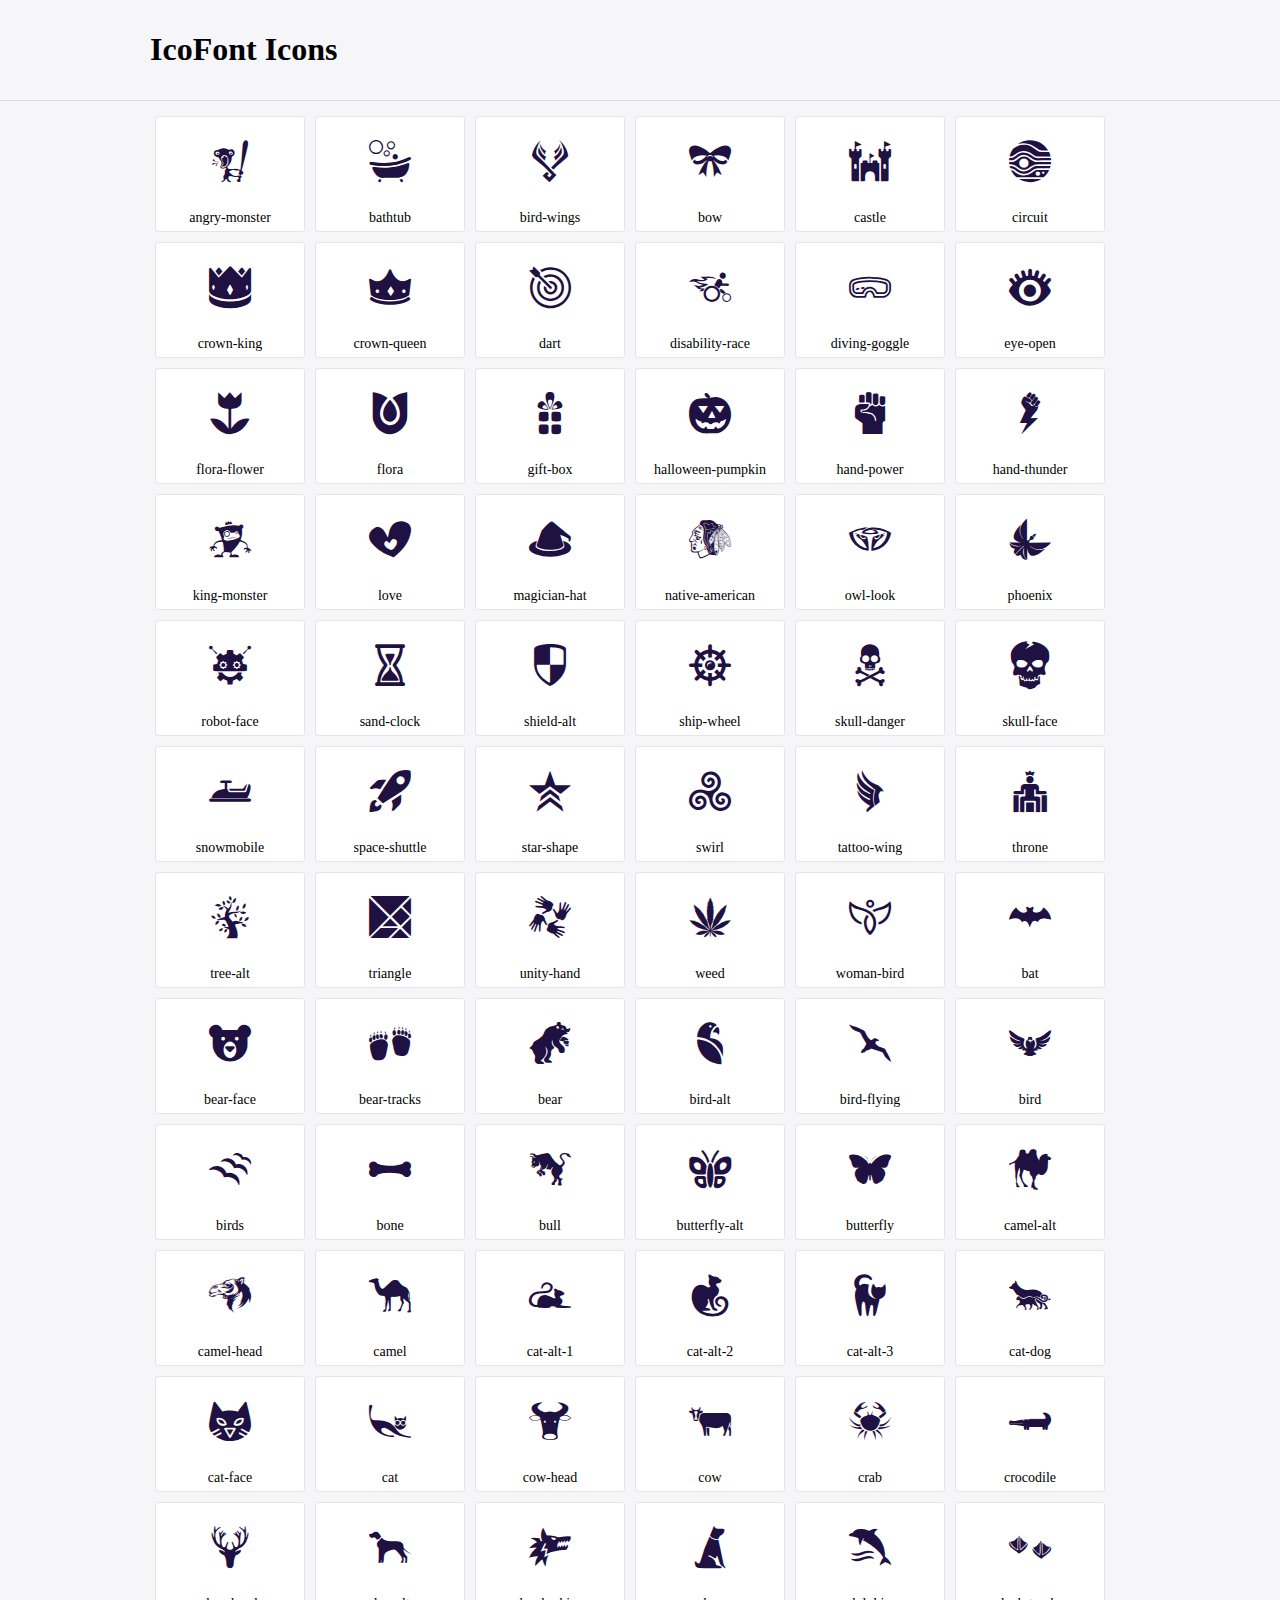
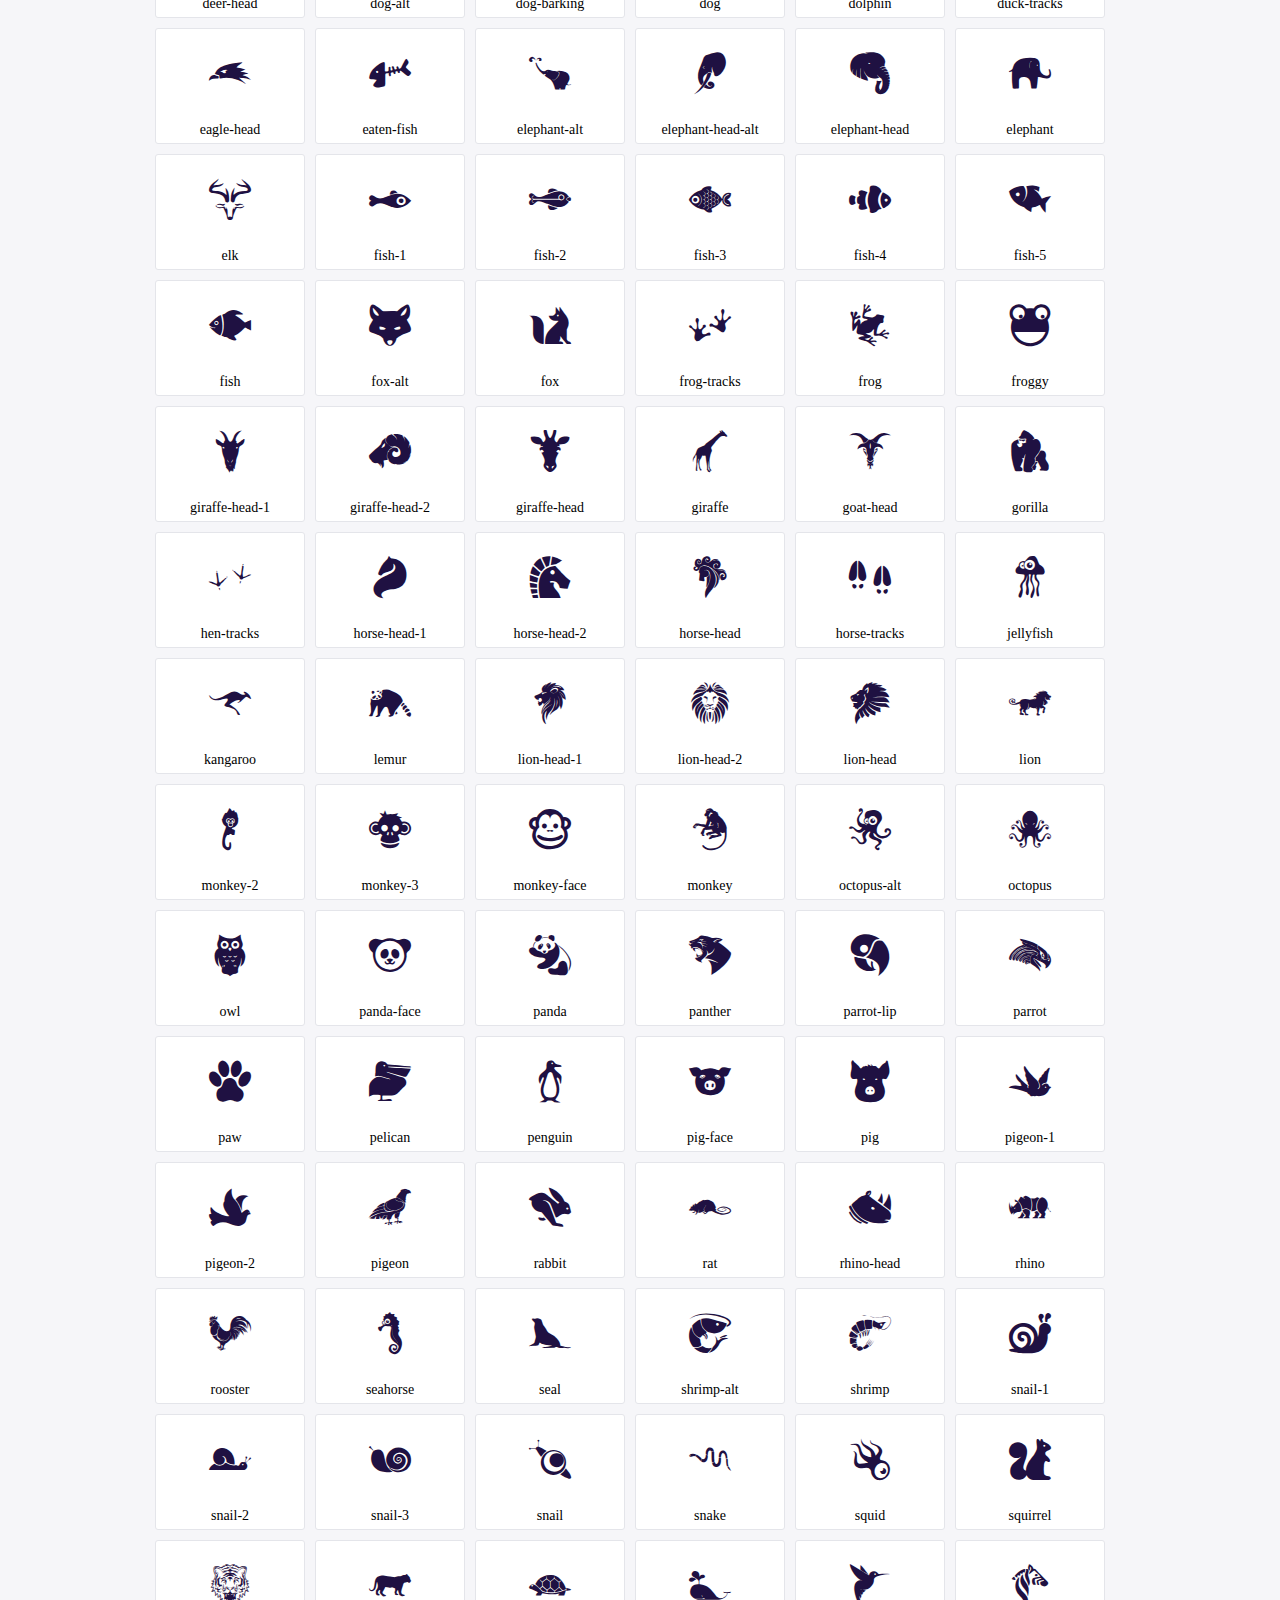
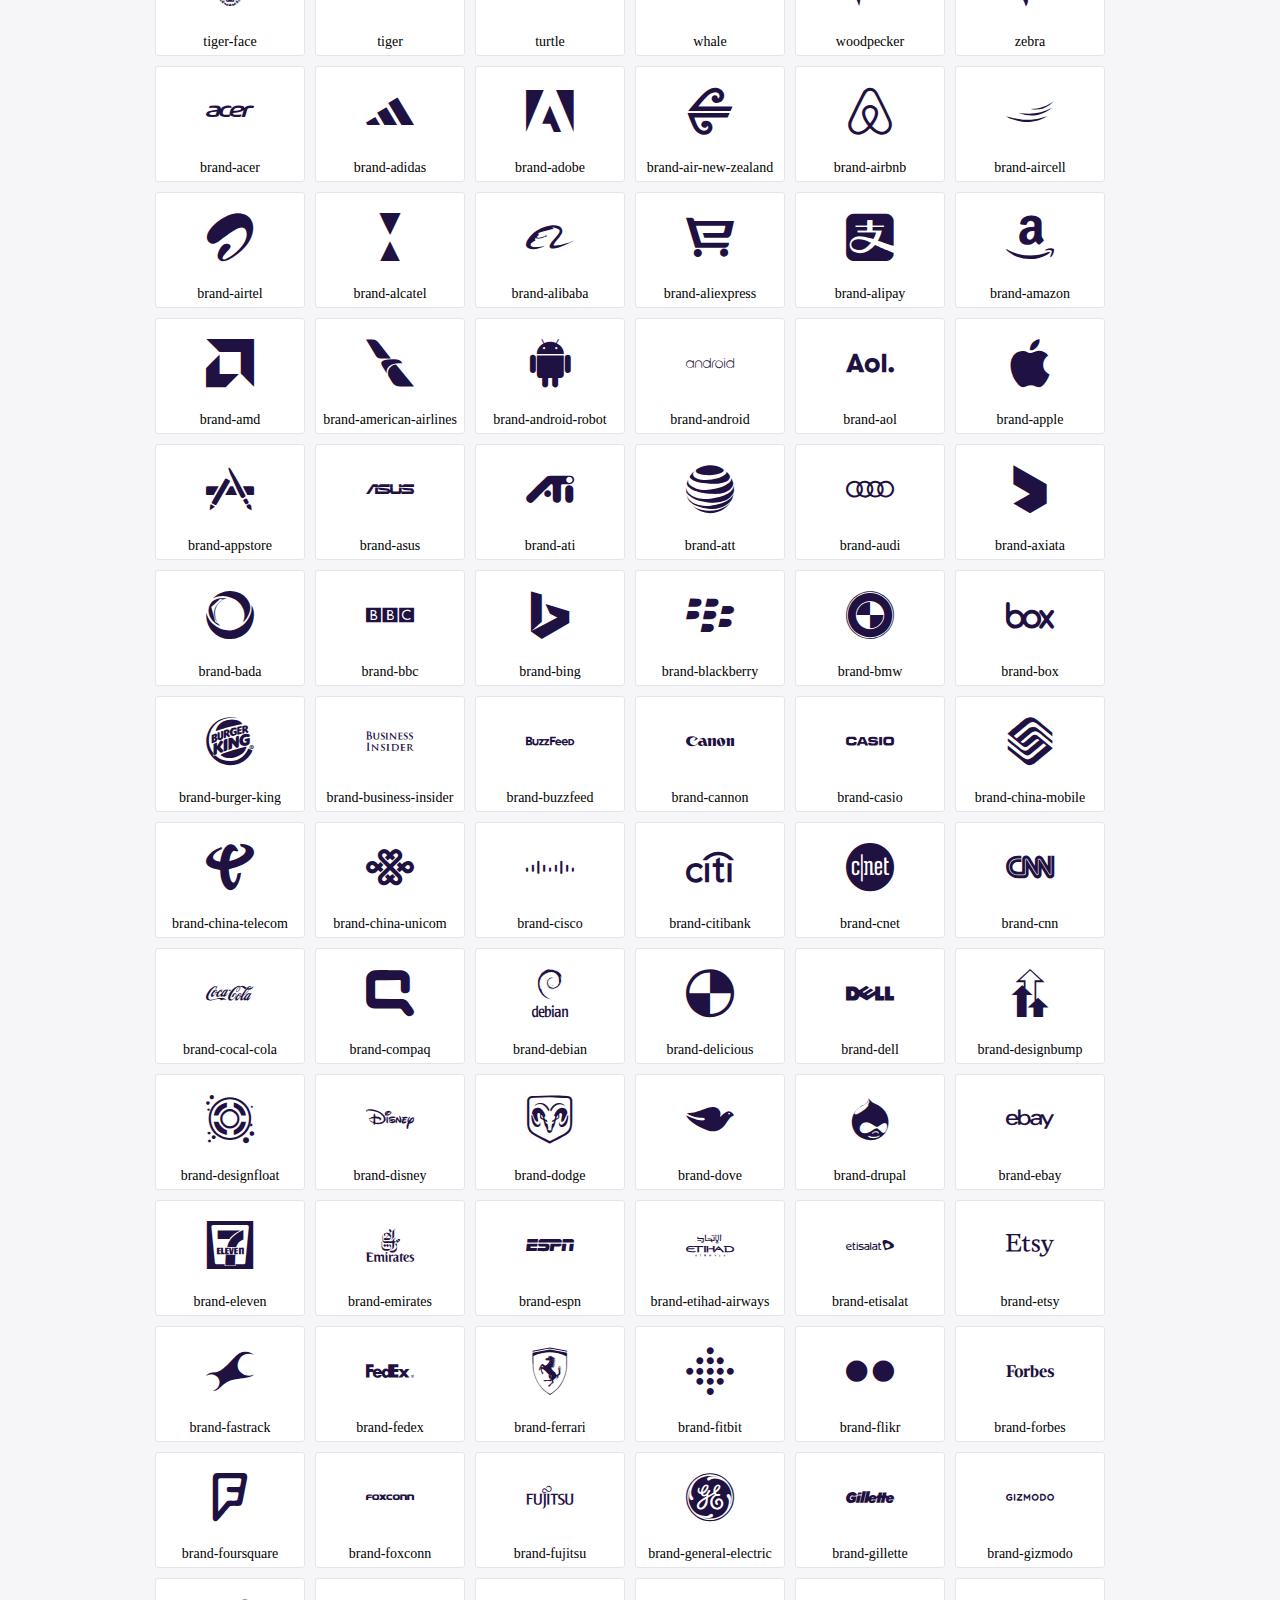
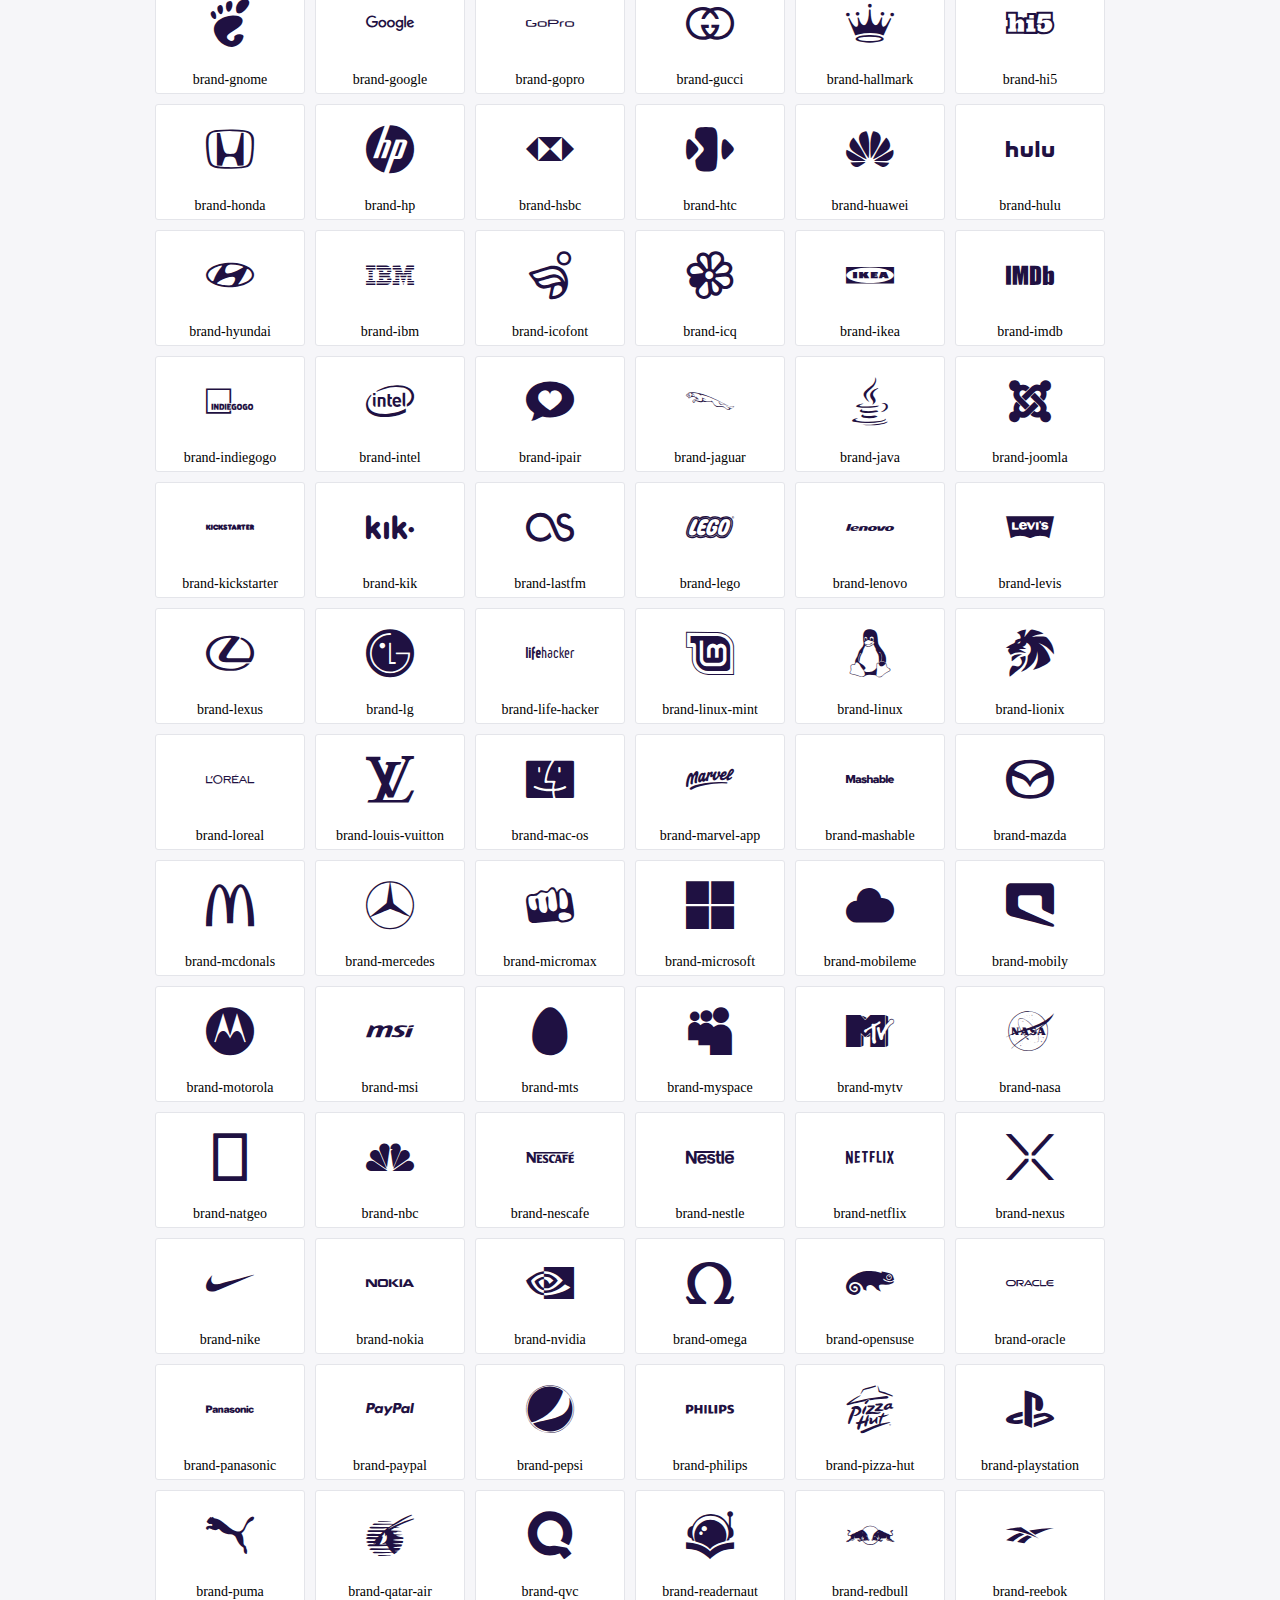
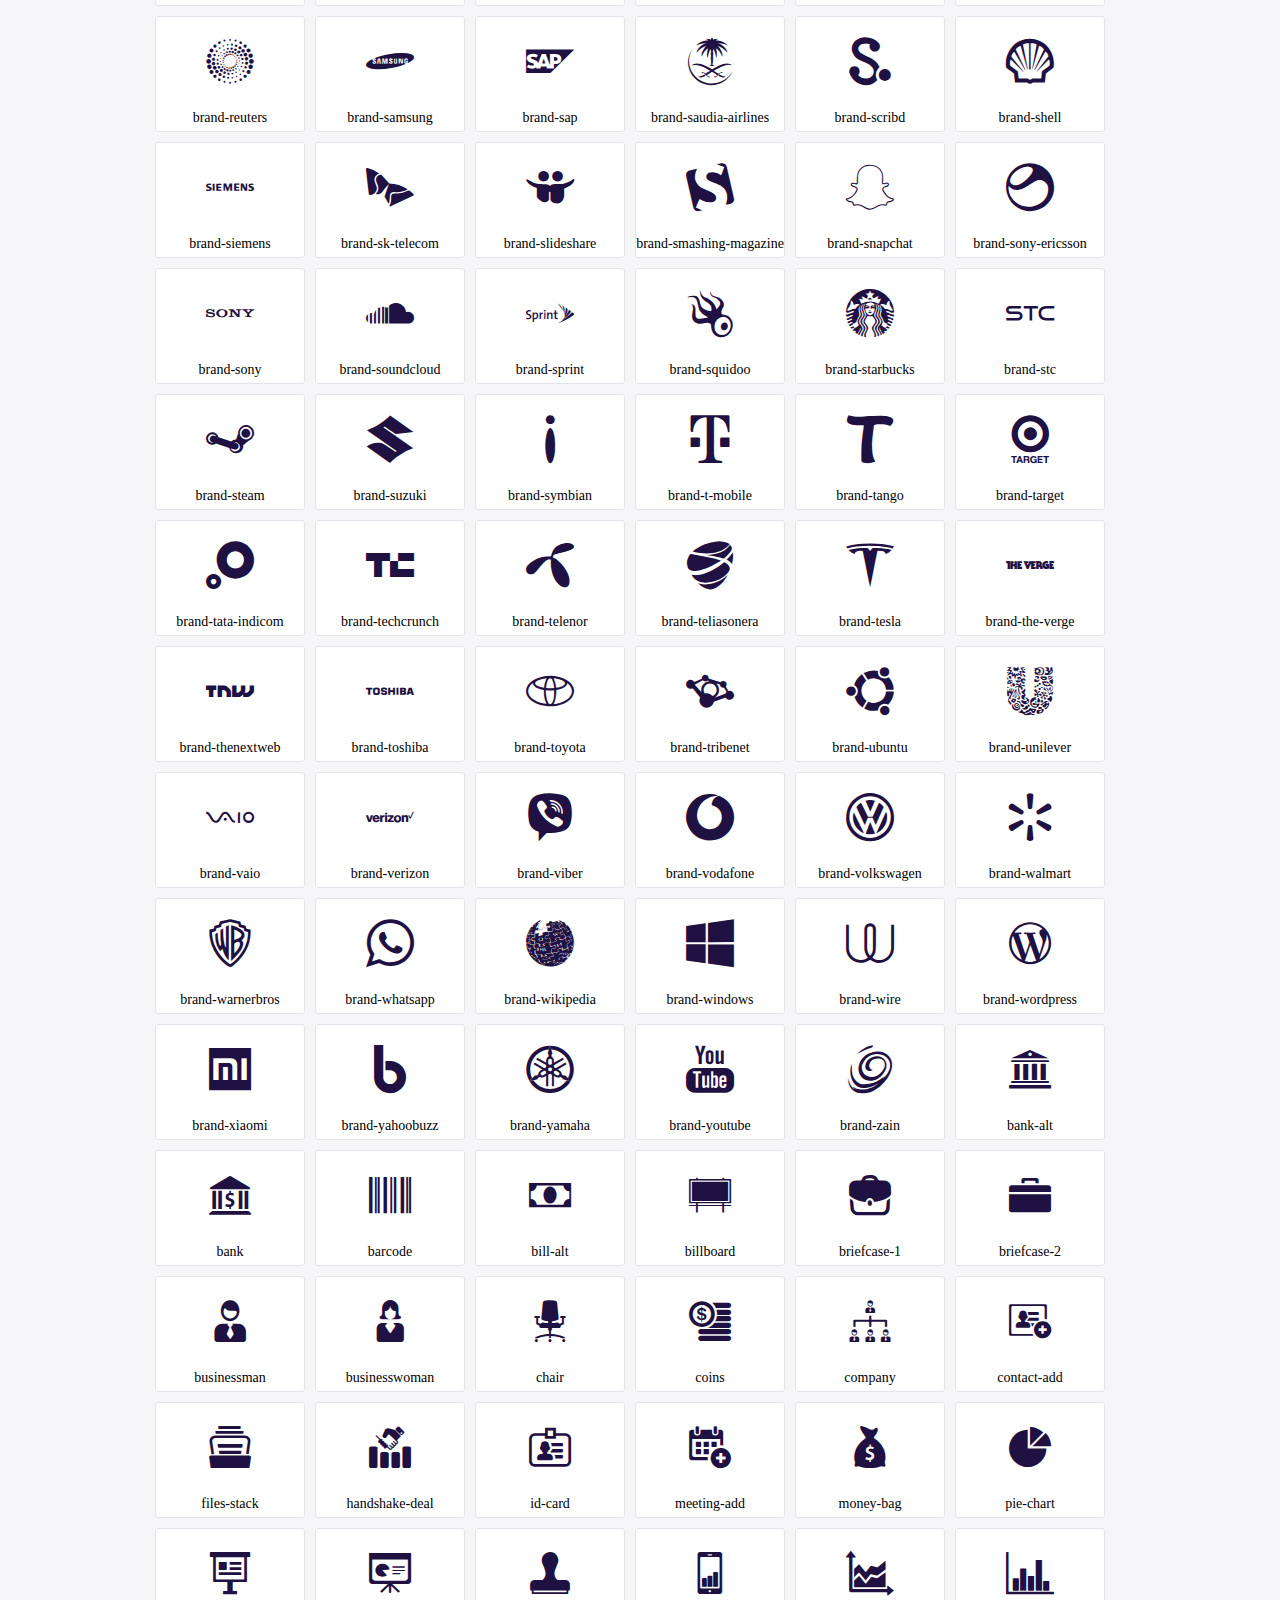
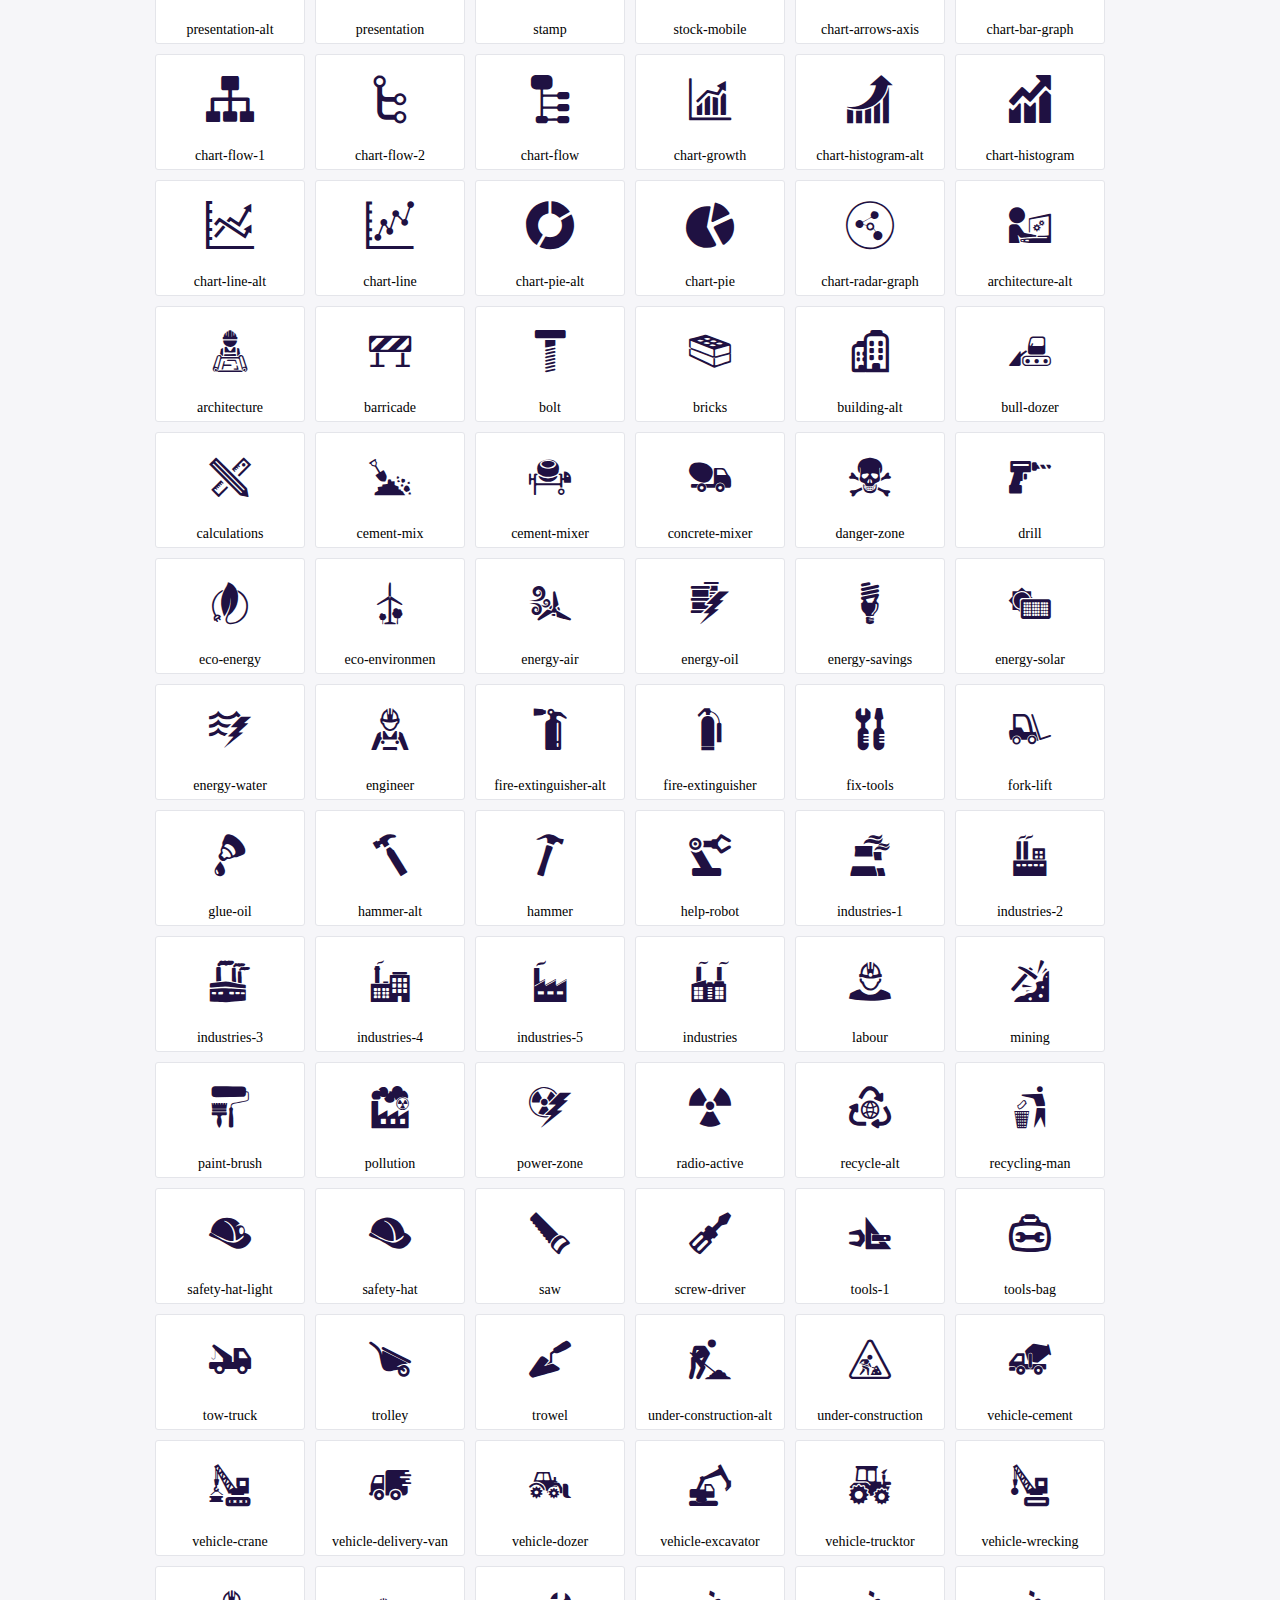
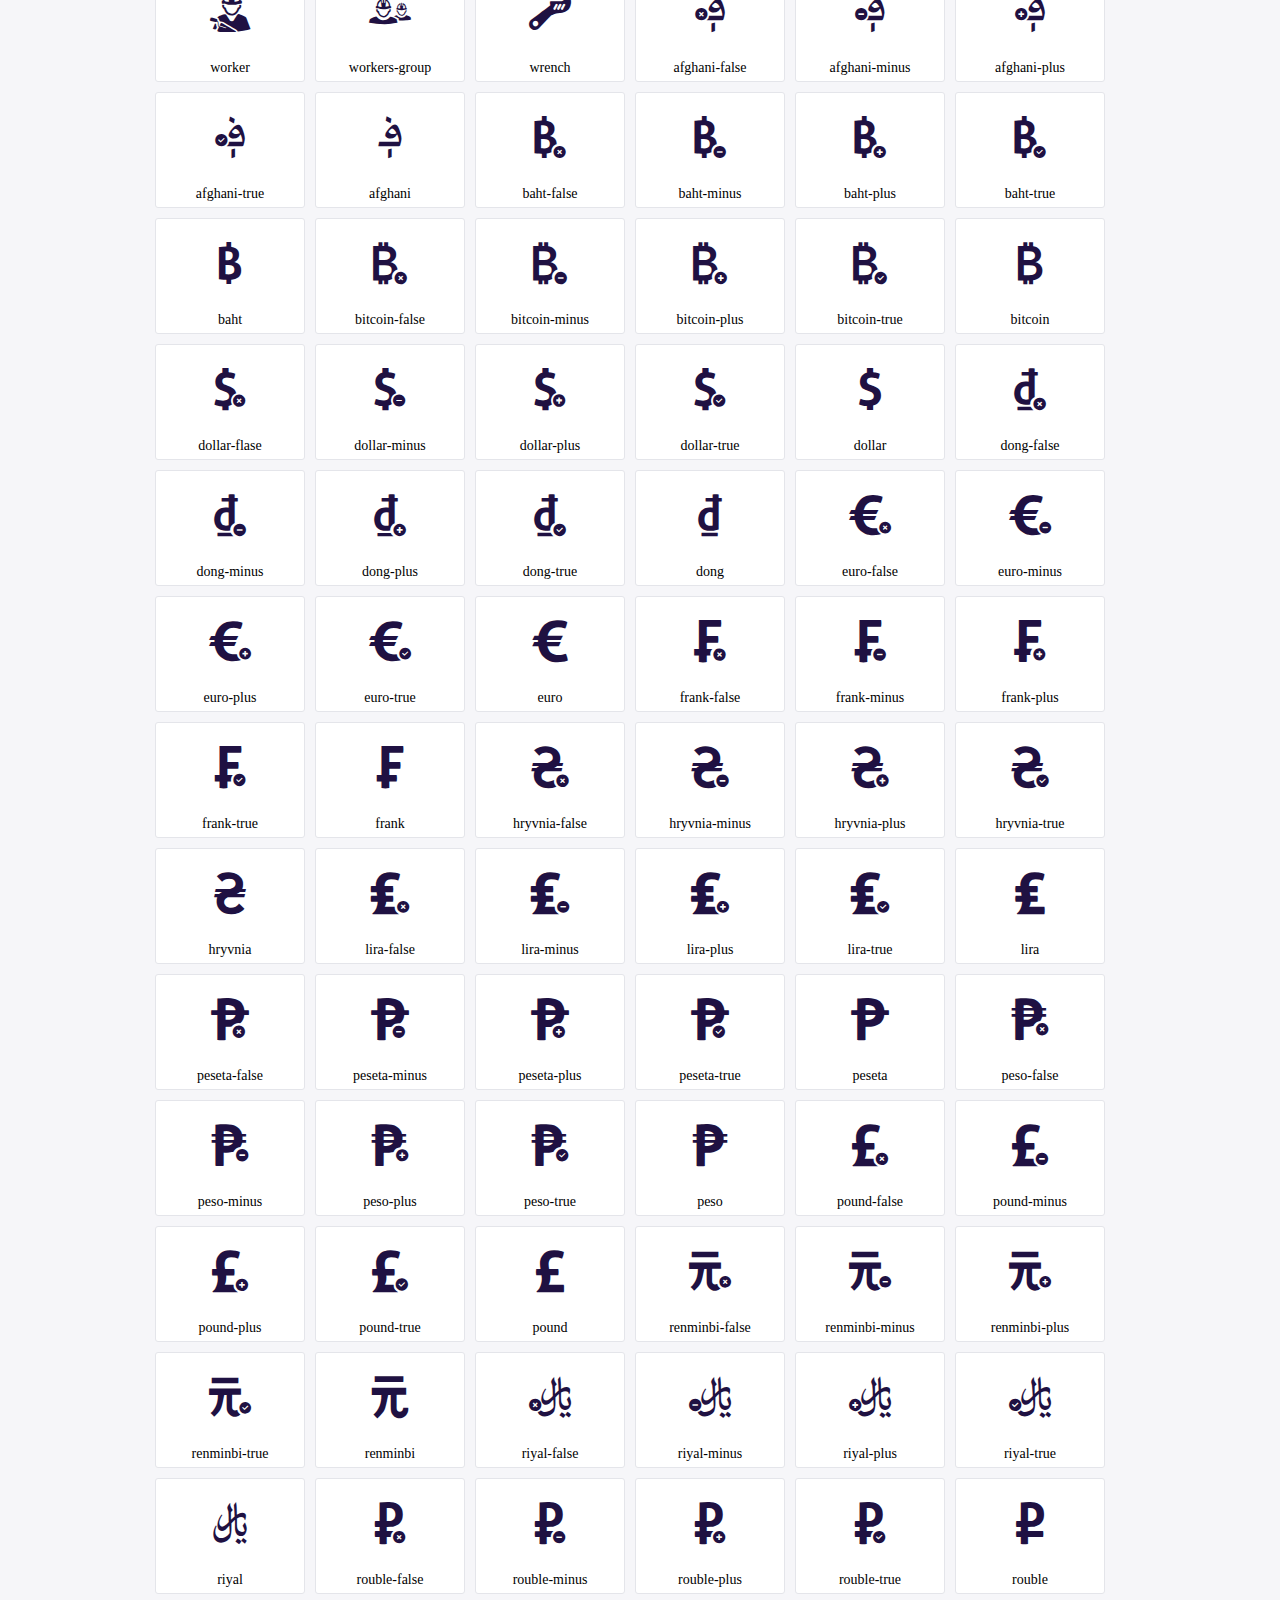
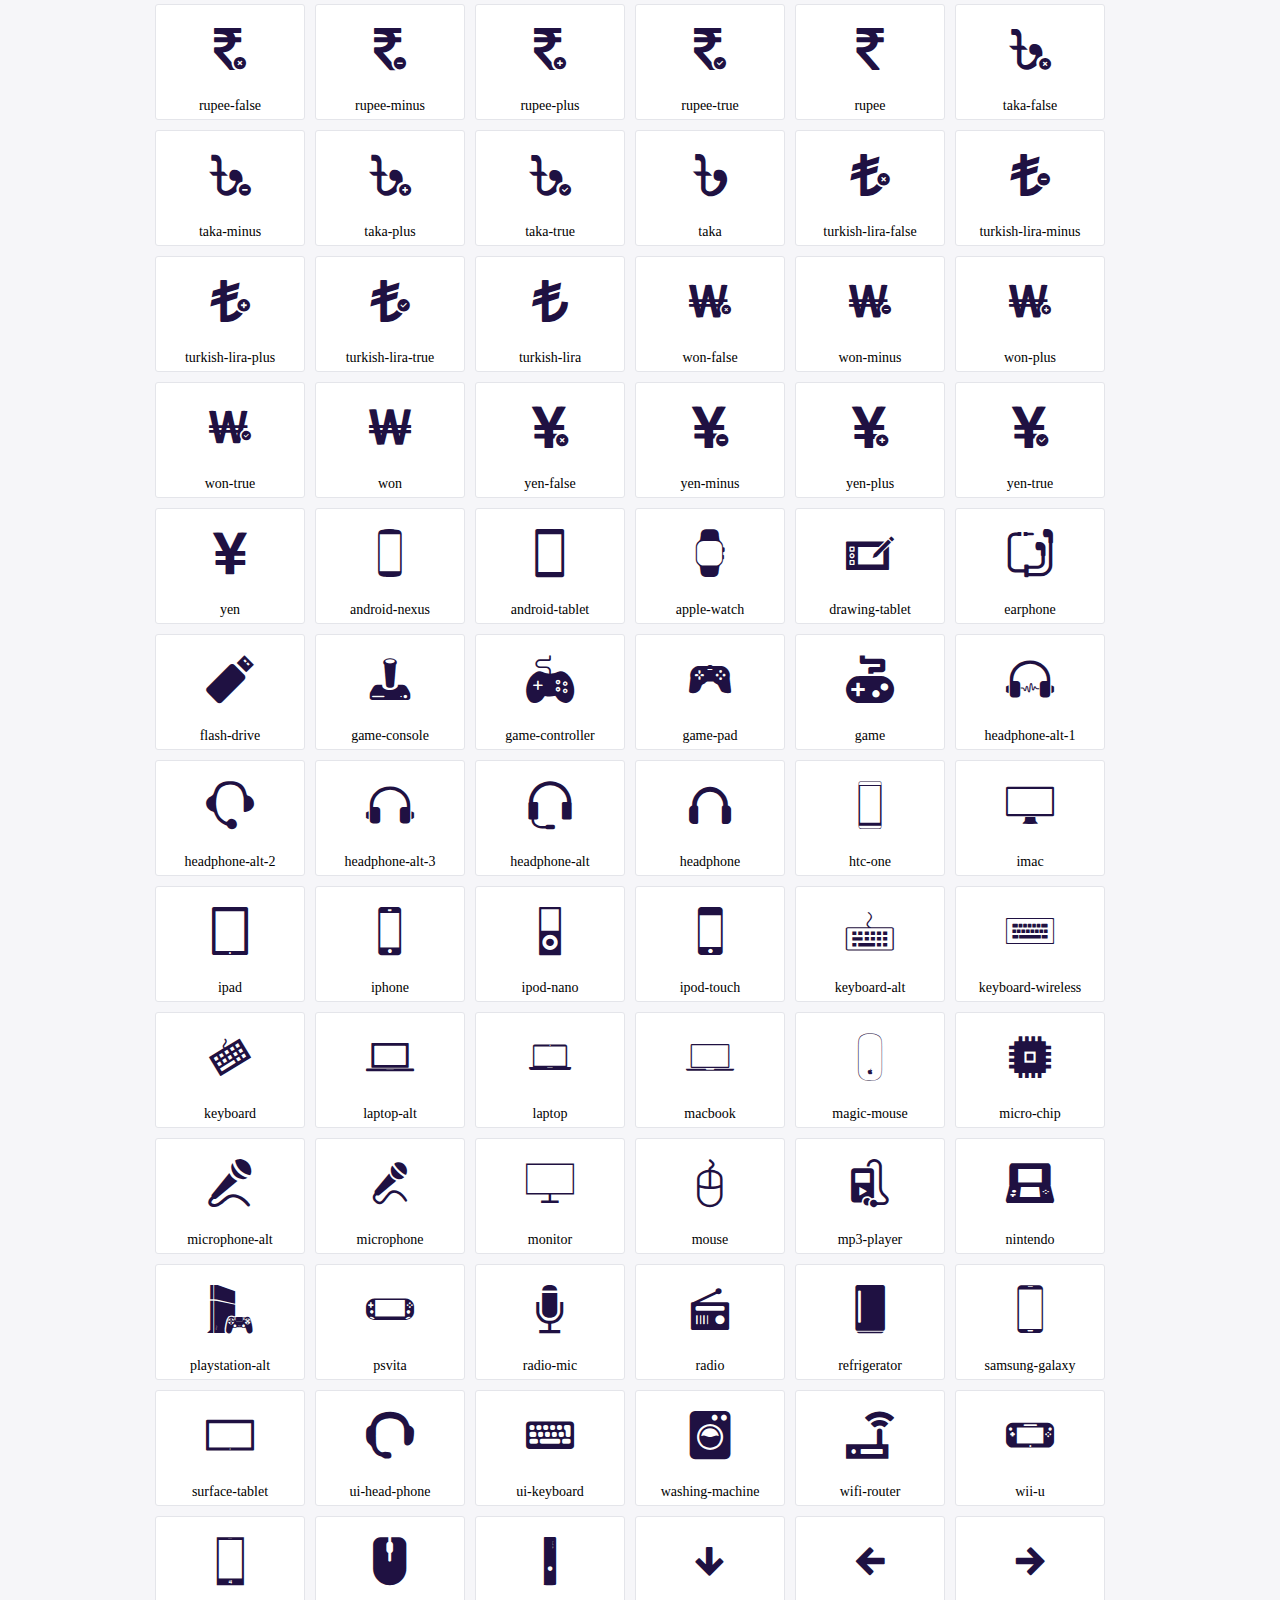
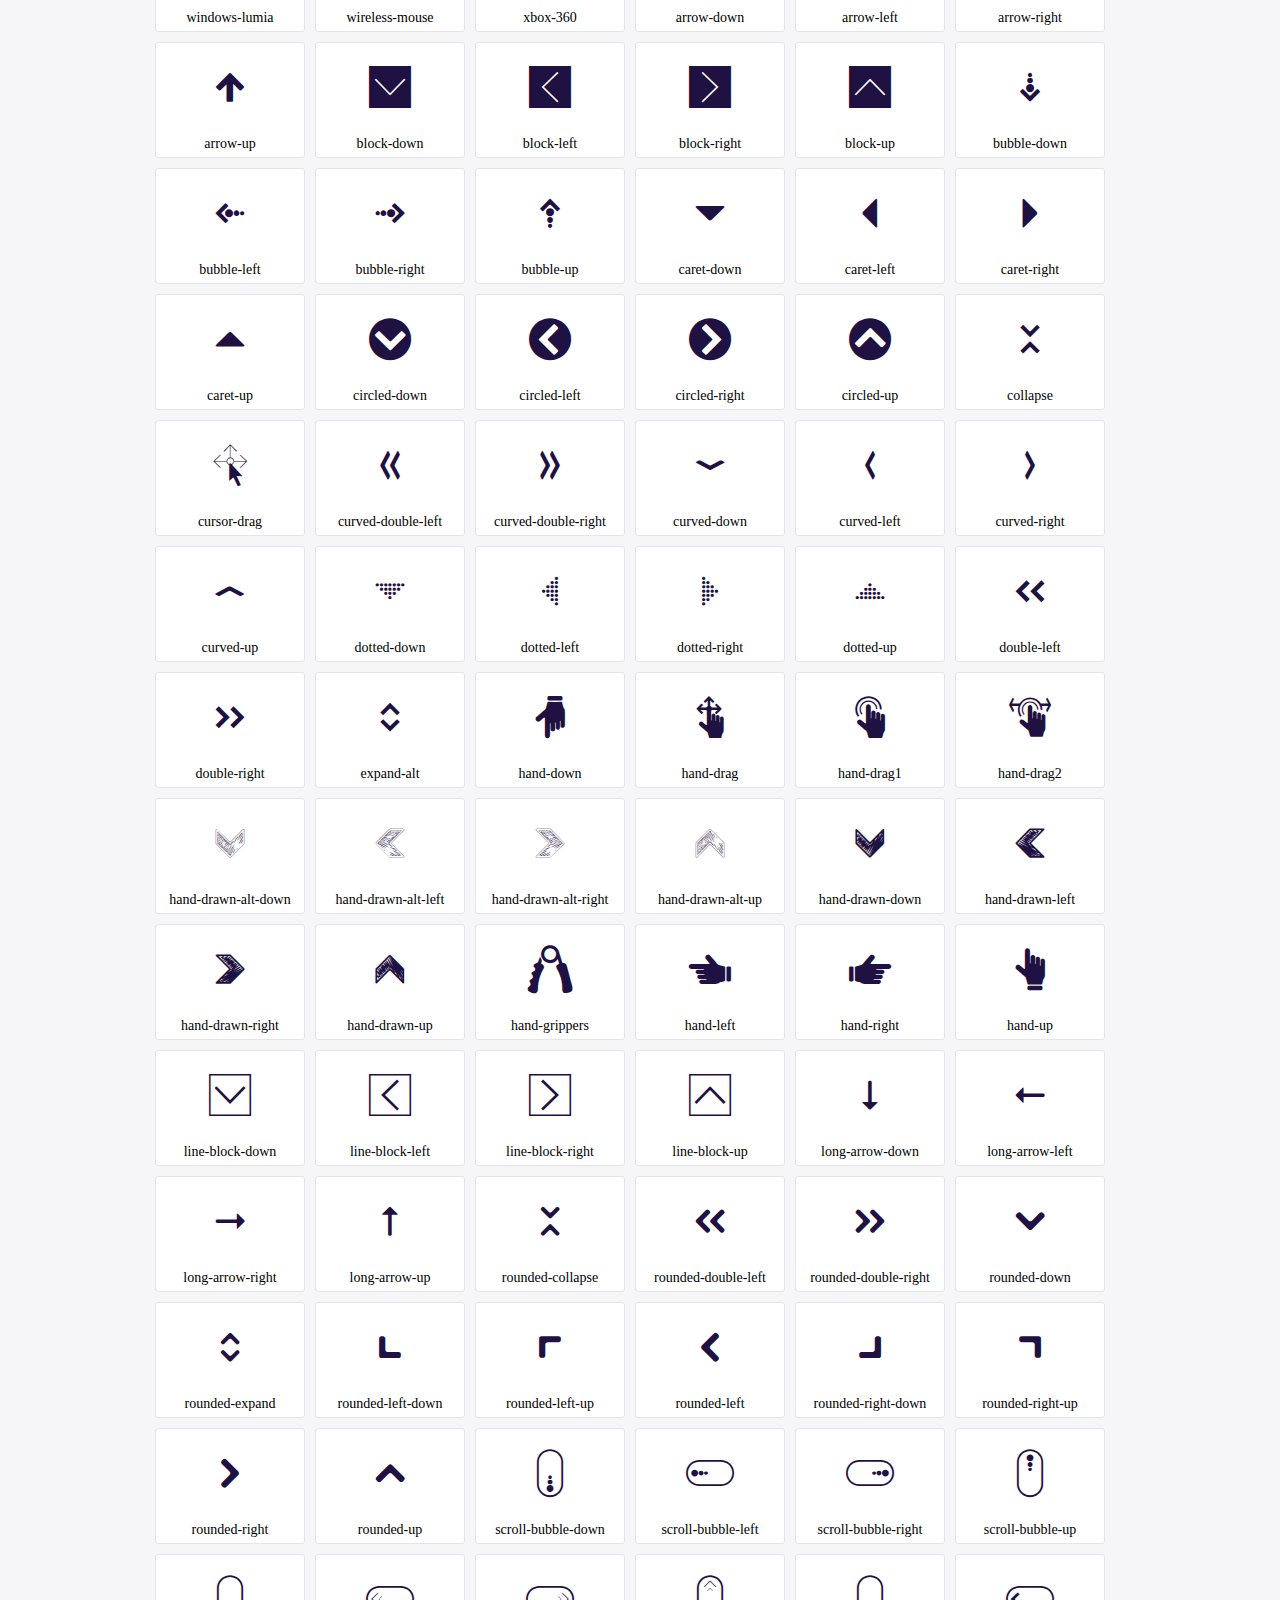
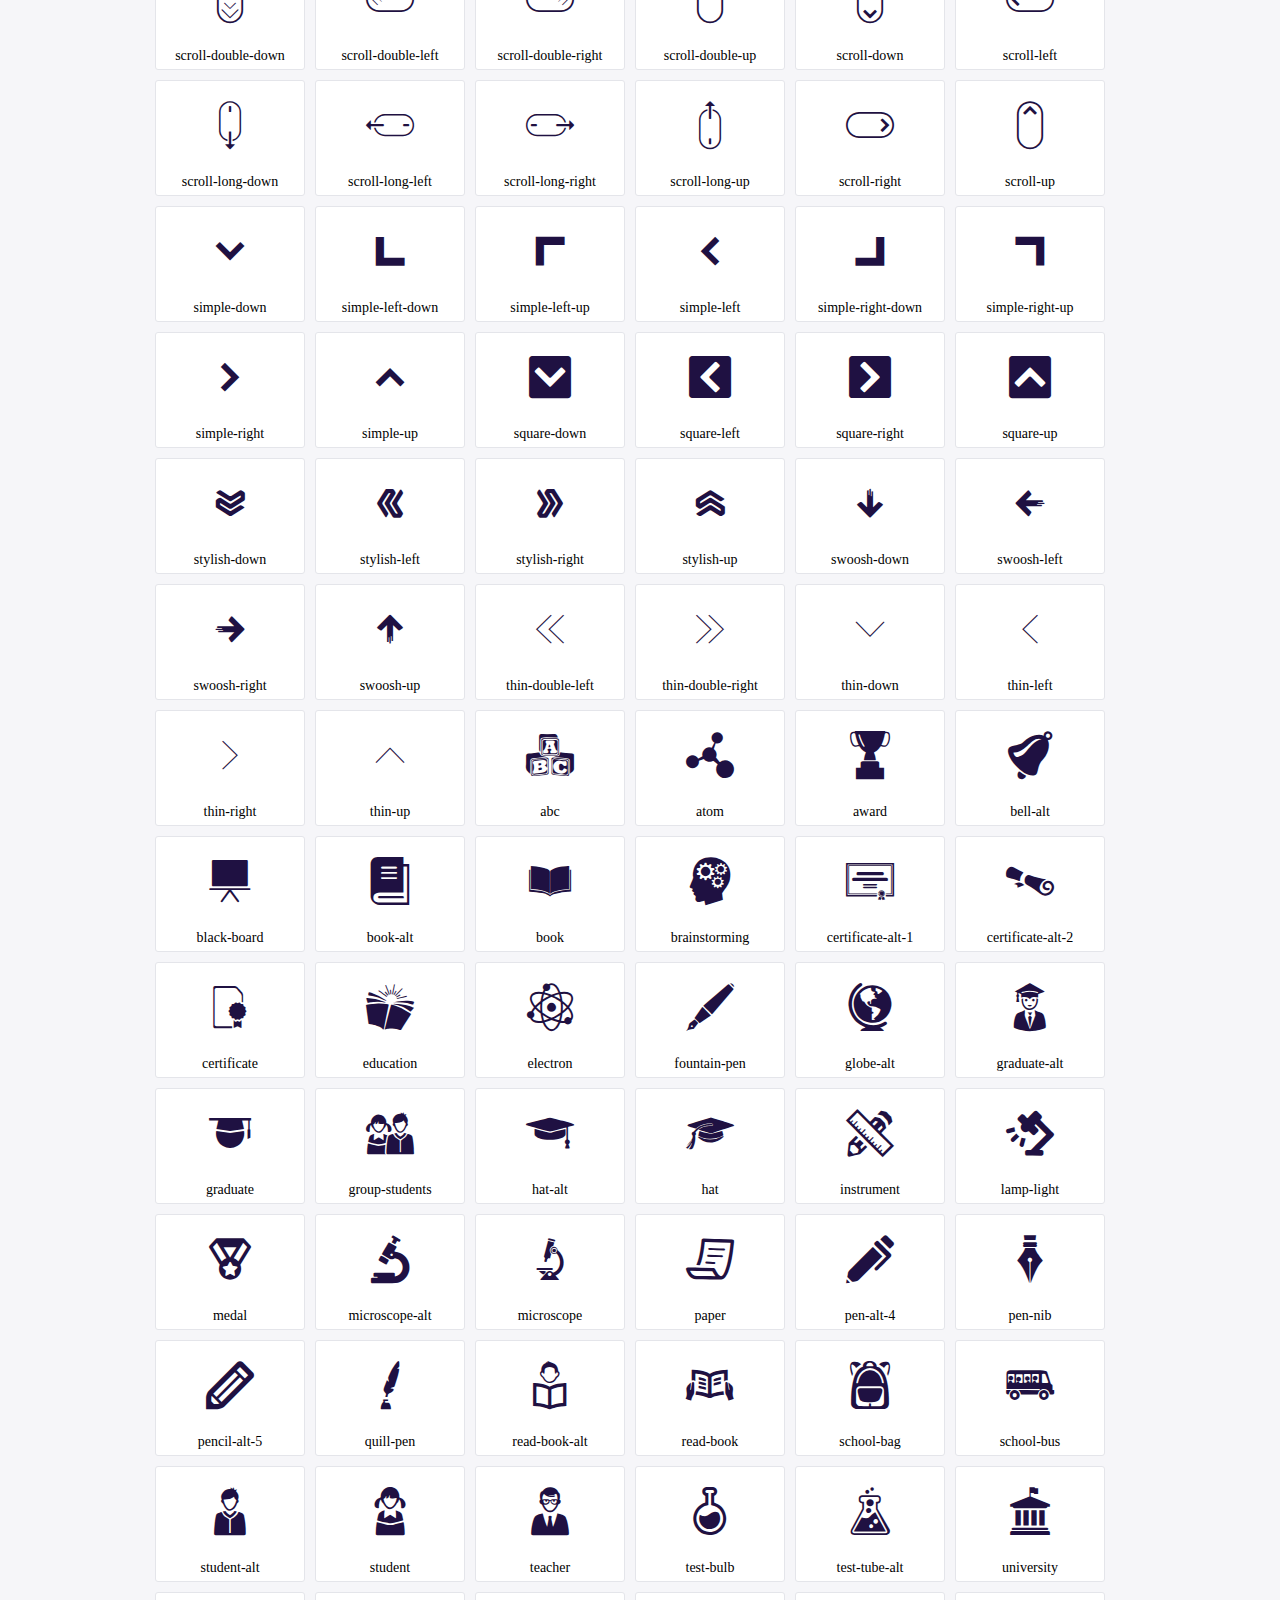
<file: ConstructionSite__ProjectEnvato-NewDesign-master/icons/icofont/demo.html>
<!DOCTYPE html>
	<html>
	<head>
		<meta charset="utf-8">
		<title>Examples | IcoFont</title>
		<link rel="stylesheet" type="text/css" href="./icofont.min.css">
		<style type="text/css">
			body {
				margin: 0;
				padding: 0;
				background: #F6F6F9;
			}
			.header {
				border-bottom: 1px solid #DCDCE1;
				padding: 10px 0;
				margin-bottom: 10px;
			}
			.container {
				width: 980px;
				margin: 0 auto;
			}
			.ico-title {
				font-size: 2em;
			}
			.iconlist {
				margin: 0;
				padding: 0;
				list-style: none;
				text-align: center;
				width: 100%;
				display: flex;
				flex-wrap: wrap;
				flex-direction: row;
			}
			.iconlist li {
				position: relative;
				margin: 5px;
				width: 150px;
				cursor: pointer;
			}
			.iconlist li .icon-holder {
				position: relative;
				text-align: center;
				border-radius: 3px;
				overflow: hidden;
				padding-bottom: 5px;
				background: #ffffff;
				border: 1px solid #E4E5EA;
				transition: all 0.2s linear 0s;
			}
			.iconlist li .icon-holder:hover {
				background: #00C3DA;
				color: #ffffff;
			}
			.iconlist li .icon-holder:hover .icon i {
				color: #ffffff;
			}
			.iconlist li .icon-holder .icon {
				padding: 20px;
				text-align: center;
			}
			.iconlist li .icon-holder .icon i {
				font-size: 3em;
				color: #1F1142;
			}
			.iconlist li .icon-holder span {
				font-size: 14px;
				display: block;
				margin-top: 5px;
				border-radius: 3px;
			}
		</style>
	</head>
	<body>
	<div class="header">
		<div class="container">
			<h1 class="ico-title"> IcoFont Icons </h1>
		</div>
	</div>
	<div class="container">
		<ul class="iconlist">
		
		<li>
			<div class="icon-holder">
				<div class="icon"> 
					<i class="icofont-angry-monster"></i>
				</div> 
				<span> angry-monster </span>
			</div>
		</li>
		
		<li>
			<div class="icon-holder">
				<div class="icon"> 
					<i class="icofont-bathtub"></i>
				</div> 
				<span> bathtub </span>
			</div>
		</li>
		
		<li>
			<div class="icon-holder">
				<div class="icon"> 
					<i class="icofont-bird-wings"></i>
				</div> 
				<span> bird-wings </span>
			</div>
		</li>
		
		<li>
			<div class="icon-holder">
				<div class="icon"> 
					<i class="icofont-bow"></i>
				</div> 
				<span> bow </span>
			</div>
		</li>
		
		<li>
			<div class="icon-holder">
				<div class="icon"> 
					<i class="icofont-castle"></i>
				</div> 
				<span> castle </span>
			</div>
		</li>
		
		<li>
			<div class="icon-holder">
				<div class="icon"> 
					<i class="icofont-circuit"></i>
				</div> 
				<span> circuit </span>
			</div>
		</li>
		
		<li>
			<div class="icon-holder">
				<div class="icon"> 
					<i class="icofont-crown-king"></i>
				</div> 
				<span> crown-king </span>
			</div>
		</li>
		
		<li>
			<div class="icon-holder">
				<div class="icon"> 
					<i class="icofont-crown-queen"></i>
				</div> 
				<span> crown-queen </span>
			</div>
		</li>
		
		<li>
			<div class="icon-holder">
				<div class="icon"> 
					<i class="icofont-dart"></i>
				</div> 
				<span> dart </span>
			</div>
		</li>
		
		<li>
			<div class="icon-holder">
				<div class="icon"> 
					<i class="icofont-disability-race"></i>
				</div> 
				<span> disability-race </span>
			</div>
		</li>
		
		<li>
			<div class="icon-holder">
				<div class="icon"> 
					<i class="icofont-diving-goggle"></i>
				</div> 
				<span> diving-goggle </span>
			</div>
		</li>
		
		<li>
			<div class="icon-holder">
				<div class="icon"> 
					<i class="icofont-eye-open"></i>
				</div> 
				<span> eye-open </span>
			</div>
		</li>
		
		<li>
			<div class="icon-holder">
				<div class="icon"> 
					<i class="icofont-flora-flower"></i>
				</div> 
				<span> flora-flower </span>
			</div>
		</li>
		
		<li>
			<div class="icon-holder">
				<div class="icon"> 
					<i class="icofont-flora"></i>
				</div> 
				<span> flora </span>
			</div>
		</li>
		
		<li>
			<div class="icon-holder">
				<div class="icon"> 
					<i class="icofont-gift-box"></i>
				</div> 
				<span> gift-box </span>
			</div>
		</li>
		
		<li>
			<div class="icon-holder">
				<div class="icon"> 
					<i class="icofont-halloween-pumpkin"></i>
				</div> 
				<span> halloween-pumpkin </span>
			</div>
		</li>
		
		<li>
			<div class="icon-holder">
				<div class="icon"> 
					<i class="icofont-hand-power"></i>
				</div> 
				<span> hand-power </span>
			</div>
		</li>
		
		<li>
			<div class="icon-holder">
				<div class="icon"> 
					<i class="icofont-hand-thunder"></i>
				</div> 
				<span> hand-thunder </span>
			</div>
		</li>
		
		<li>
			<div class="icon-holder">
				<div class="icon"> 
					<i class="icofont-king-monster"></i>
				</div> 
				<span> king-monster </span>
			</div>
		</li>
		
		<li>
			<div class="icon-holder">
				<div class="icon"> 
					<i class="icofont-love"></i>
				</div> 
				<span> love </span>
			</div>
		</li>
		
		<li>
			<div class="icon-holder">
				<div class="icon"> 
					<i class="icofont-magician-hat"></i>
				</div> 
				<span> magician-hat </span>
			</div>
		</li>
		
		<li>
			<div class="icon-holder">
				<div class="icon"> 
					<i class="icofont-native-american"></i>
				</div> 
				<span> native-american </span>
			</div>
		</li>
		
		<li>
			<div class="icon-holder">
				<div class="icon"> 
					<i class="icofont-owl-look"></i>
				</div> 
				<span> owl-look </span>
			</div>
		</li>
		
		<li>
			<div class="icon-holder">
				<div class="icon"> 
					<i class="icofont-phoenix"></i>
				</div> 
				<span> phoenix </span>
			</div>
		</li>
		
		<li>
			<div class="icon-holder">
				<div class="icon"> 
					<i class="icofont-robot-face"></i>
				</div> 
				<span> robot-face </span>
			</div>
		</li>
		
		<li>
			<div class="icon-holder">
				<div class="icon"> 
					<i class="icofont-sand-clock"></i>
				</div> 
				<span> sand-clock </span>
			</div>
		</li>
		
		<li>
			<div class="icon-holder">
				<div class="icon"> 
					<i class="icofont-shield-alt"></i>
				</div> 
				<span> shield-alt </span>
			</div>
		</li>
		
		<li>
			<div class="icon-holder">
				<div class="icon"> 
					<i class="icofont-ship-wheel"></i>
				</div> 
				<span> ship-wheel </span>
			</div>
		</li>
		
		<li>
			<div class="icon-holder">
				<div class="icon"> 
					<i class="icofont-skull-danger"></i>
				</div> 
				<span> skull-danger </span>
			</div>
		</li>
		
		<li>
			<div class="icon-holder">
				<div class="icon"> 
					<i class="icofont-skull-face"></i>
				</div> 
				<span> skull-face </span>
			</div>
		</li>
		
		<li>
			<div class="icon-holder">
				<div class="icon"> 
					<i class="icofont-snowmobile"></i>
				</div> 
				<span> snowmobile </span>
			</div>
		</li>
		
		<li>
			<div class="icon-holder">
				<div class="icon"> 
					<i class="icofont-space-shuttle"></i>
				</div> 
				<span> space-shuttle </span>
			</div>
		</li>
		
		<li>
			<div class="icon-holder">
				<div class="icon"> 
					<i class="icofont-star-shape"></i>
				</div> 
				<span> star-shape </span>
			</div>
		</li>
		
		<li>
			<div class="icon-holder">
				<div class="icon"> 
					<i class="icofont-swirl"></i>
				</div> 
				<span> swirl </span>
			</div>
		</li>
		
		<li>
			<div class="icon-holder">
				<div class="icon"> 
					<i class="icofont-tattoo-wing"></i>
				</div> 
				<span> tattoo-wing </span>
			</div>
		</li>
		
		<li>
			<div class="icon-holder">
				<div class="icon"> 
					<i class="icofont-throne"></i>
				</div> 
				<span> throne </span>
			</div>
		</li>
		
		<li>
			<div class="icon-holder">
				<div class="icon"> 
					<i class="icofont-tree-alt"></i>
				</div> 
				<span> tree-alt </span>
			</div>
		</li>
		
		<li>
			<div class="icon-holder">
				<div class="icon"> 
					<i class="icofont-triangle"></i>
				</div> 
				<span> triangle </span>
			</div>
		</li>
		
		<li>
			<div class="icon-holder">
				<div class="icon"> 
					<i class="icofont-unity-hand"></i>
				</div> 
				<span> unity-hand </span>
			</div>
		</li>
		
		<li>
			<div class="icon-holder">
				<div class="icon"> 
					<i class="icofont-weed"></i>
				</div> 
				<span> weed </span>
			</div>
		</li>
		
		<li>
			<div class="icon-holder">
				<div class="icon"> 
					<i class="icofont-woman-bird"></i>
				</div> 
				<span> woman-bird </span>
			</div>
		</li>
		
		<li>
			<div class="icon-holder">
				<div class="icon"> 
					<i class="icofont-bat"></i>
				</div> 
				<span> bat </span>
			</div>
		</li>
		
		<li>
			<div class="icon-holder">
				<div class="icon"> 
					<i class="icofont-bear-face"></i>
				</div> 
				<span> bear-face </span>
			</div>
		</li>
		
		<li>
			<div class="icon-holder">
				<div class="icon"> 
					<i class="icofont-bear-tracks"></i>
				</div> 
				<span> bear-tracks </span>
			</div>
		</li>
		
		<li>
			<div class="icon-holder">
				<div class="icon"> 
					<i class="icofont-bear"></i>
				</div> 
				<span> bear </span>
			</div>
		</li>
		
		<li>
			<div class="icon-holder">
				<div class="icon"> 
					<i class="icofont-bird-alt"></i>
				</div> 
				<span> bird-alt </span>
			</div>
		</li>
		
		<li>
			<div class="icon-holder">
				<div class="icon"> 
					<i class="icofont-bird-flying"></i>
				</div> 
				<span> bird-flying </span>
			</div>
		</li>
		
		<li>
			<div class="icon-holder">
				<div class="icon"> 
					<i class="icofont-bird"></i>
				</div> 
				<span> bird </span>
			</div>
		</li>
		
		<li>
			<div class="icon-holder">
				<div class="icon"> 
					<i class="icofont-birds"></i>
				</div> 
				<span> birds </span>
			</div>
		</li>
		
		<li>
			<div class="icon-holder">
				<div class="icon"> 
					<i class="icofont-bone"></i>
				</div> 
				<span> bone </span>
			</div>
		</li>
		
		<li>
			<div class="icon-holder">
				<div class="icon"> 
					<i class="icofont-bull"></i>
				</div> 
				<span> bull </span>
			</div>
		</li>
		
		<li>
			<div class="icon-holder">
				<div class="icon"> 
					<i class="icofont-butterfly-alt"></i>
				</div> 
				<span> butterfly-alt </span>
			</div>
		</li>
		
		<li>
			<div class="icon-holder">
				<div class="icon"> 
					<i class="icofont-butterfly"></i>
				</div> 
				<span> butterfly </span>
			</div>
		</li>
		
		<li>
			<div class="icon-holder">
				<div class="icon"> 
					<i class="icofont-camel-alt"></i>
				</div> 
				<span> camel-alt </span>
			</div>
		</li>
		
		<li>
			<div class="icon-holder">
				<div class="icon"> 
					<i class="icofont-camel-head"></i>
				</div> 
				<span> camel-head </span>
			</div>
		</li>
		
		<li>
			<div class="icon-holder">
				<div class="icon"> 
					<i class="icofont-camel"></i>
				</div> 
				<span> camel </span>
			</div>
		</li>
		
		<li>
			<div class="icon-holder">
				<div class="icon"> 
					<i class="icofont-cat-alt-1"></i>
				</div> 
				<span> cat-alt-1 </span>
			</div>
		</li>
		
		<li>
			<div class="icon-holder">
				<div class="icon"> 
					<i class="icofont-cat-alt-2"></i>
				</div> 
				<span> cat-alt-2 </span>
			</div>
		</li>
		
		<li>
			<div class="icon-holder">
				<div class="icon"> 
					<i class="icofont-cat-alt-3"></i>
				</div> 
				<span> cat-alt-3 </span>
			</div>
		</li>
		
		<li>
			<div class="icon-holder">
				<div class="icon"> 
					<i class="icofont-cat-dog"></i>
				</div> 
				<span> cat-dog </span>
			</div>
		</li>
		
		<li>
			<div class="icon-holder">
				<div class="icon"> 
					<i class="icofont-cat-face"></i>
				</div> 
				<span> cat-face </span>
			</div>
		</li>
		
		<li>
			<div class="icon-holder">
				<div class="icon"> 
					<i class="icofont-cat"></i>
				</div> 
				<span> cat </span>
			</div>
		</li>
		
		<li>
			<div class="icon-holder">
				<div class="icon"> 
					<i class="icofont-cow-head"></i>
				</div> 
				<span> cow-head </span>
			</div>
		</li>
		
		<li>
			<div class="icon-holder">
				<div class="icon"> 
					<i class="icofont-cow"></i>
				</div> 
				<span> cow </span>
			</div>
		</li>
		
		<li>
			<div class="icon-holder">
				<div class="icon"> 
					<i class="icofont-crab"></i>
				</div> 
				<span> crab </span>
			</div>
		</li>
		
		<li>
			<div class="icon-holder">
				<div class="icon"> 
					<i class="icofont-crocodile"></i>
				</div> 
				<span> crocodile </span>
			</div>
		</li>
		
		<li>
			<div class="icon-holder">
				<div class="icon"> 
					<i class="icofont-deer-head"></i>
				</div> 
				<span> deer-head </span>
			</div>
		</li>
		
		<li>
			<div class="icon-holder">
				<div class="icon"> 
					<i class="icofont-dog-alt"></i>
				</div> 
				<span> dog-alt </span>
			</div>
		</li>
		
		<li>
			<div class="icon-holder">
				<div class="icon"> 
					<i class="icofont-dog-barking"></i>
				</div> 
				<span> dog-barking </span>
			</div>
		</li>
		
		<li>
			<div class="icon-holder">
				<div class="icon"> 
					<i class="icofont-dog"></i>
				</div> 
				<span> dog </span>
			</div>
		</li>
		
		<li>
			<div class="icon-holder">
				<div class="icon"> 
					<i class="icofont-dolphin"></i>
				</div> 
				<span> dolphin </span>
			</div>
		</li>
		
		<li>
			<div class="icon-holder">
				<div class="icon"> 
					<i class="icofont-duck-tracks"></i>
				</div> 
				<span> duck-tracks </span>
			</div>
		</li>
		
		<li>
			<div class="icon-holder">
				<div class="icon"> 
					<i class="icofont-eagle-head"></i>
				</div> 
				<span> eagle-head </span>
			</div>
		</li>
		
		<li>
			<div class="icon-holder">
				<div class="icon"> 
					<i class="icofont-eaten-fish"></i>
				</div> 
				<span> eaten-fish </span>
			</div>
		</li>
		
		<li>
			<div class="icon-holder">
				<div class="icon"> 
					<i class="icofont-elephant-alt"></i>
				</div> 
				<span> elephant-alt </span>
			</div>
		</li>
		
		<li>
			<div class="icon-holder">
				<div class="icon"> 
					<i class="icofont-elephant-head-alt"></i>
				</div> 
				<span> elephant-head-alt </span>
			</div>
		</li>
		
		<li>
			<div class="icon-holder">
				<div class="icon"> 
					<i class="icofont-elephant-head"></i>
				</div> 
				<span> elephant-head </span>
			</div>
		</li>
		
		<li>
			<div class="icon-holder">
				<div class="icon"> 
					<i class="icofont-elephant"></i>
				</div> 
				<span> elephant </span>
			</div>
		</li>
		
		<li>
			<div class="icon-holder">
				<div class="icon"> 
					<i class="icofont-elk"></i>
				</div> 
				<span> elk </span>
			</div>
		</li>
		
		<li>
			<div class="icon-holder">
				<div class="icon"> 
					<i class="icofont-fish-1"></i>
				</div> 
				<span> fish-1 </span>
			</div>
		</li>
		
		<li>
			<div class="icon-holder">
				<div class="icon"> 
					<i class="icofont-fish-2"></i>
				</div> 
				<span> fish-2 </span>
			</div>
		</li>
		
		<li>
			<div class="icon-holder">
				<div class="icon"> 
					<i class="icofont-fish-3"></i>
				</div> 
				<span> fish-3 </span>
			</div>
		</li>
		
		<li>
			<div class="icon-holder">
				<div class="icon"> 
					<i class="icofont-fish-4"></i>
				</div> 
				<span> fish-4 </span>
			</div>
		</li>
		
		<li>
			<div class="icon-holder">
				<div class="icon"> 
					<i class="icofont-fish-5"></i>
				</div> 
				<span> fish-5 </span>
			</div>
		</li>
		
		<li>
			<div class="icon-holder">
				<div class="icon"> 
					<i class="icofont-fish"></i>
				</div> 
				<span> fish </span>
			</div>
		</li>
		
		<li>
			<div class="icon-holder">
				<div class="icon"> 
					<i class="icofont-fox-alt"></i>
				</div> 
				<span> fox-alt </span>
			</div>
		</li>
		
		<li>
			<div class="icon-holder">
				<div class="icon"> 
					<i class="icofont-fox"></i>
				</div> 
				<span> fox </span>
			</div>
		</li>
		
		<li>
			<div class="icon-holder">
				<div class="icon"> 
					<i class="icofont-frog-tracks"></i>
				</div> 
				<span> frog-tracks </span>
			</div>
		</li>
		
		<li>
			<div class="icon-holder">
				<div class="icon"> 
					<i class="icofont-frog"></i>
				</div> 
				<span> frog </span>
			</div>
		</li>
		
		<li>
			<div class="icon-holder">
				<div class="icon"> 
					<i class="icofont-froggy"></i>
				</div> 
				<span> froggy </span>
			</div>
		</li>
		
		<li>
			<div class="icon-holder">
				<div class="icon"> 
					<i class="icofont-giraffe-head-1"></i>
				</div> 
				<span> giraffe-head-1 </span>
			</div>
		</li>
		
		<li>
			<div class="icon-holder">
				<div class="icon"> 
					<i class="icofont-giraffe-head-2"></i>
				</div> 
				<span> giraffe-head-2 </span>
			</div>
		</li>
		
		<li>
			<div class="icon-holder">
				<div class="icon"> 
					<i class="icofont-giraffe-head"></i>
				</div> 
				<span> giraffe-head </span>
			</div>
		</li>
		
		<li>
			<div class="icon-holder">
				<div class="icon"> 
					<i class="icofont-giraffe"></i>
				</div> 
				<span> giraffe </span>
			</div>
		</li>
		
		<li>
			<div class="icon-holder">
				<div class="icon"> 
					<i class="icofont-goat-head"></i>
				</div> 
				<span> goat-head </span>
			</div>
		</li>
		
		<li>
			<div class="icon-holder">
				<div class="icon"> 
					<i class="icofont-gorilla"></i>
				</div> 
				<span> gorilla </span>
			</div>
		</li>
		
		<li>
			<div class="icon-holder">
				<div class="icon"> 
					<i class="icofont-hen-tracks"></i>
				</div> 
				<span> hen-tracks </span>
			</div>
		</li>
		
		<li>
			<div class="icon-holder">
				<div class="icon"> 
					<i class="icofont-horse-head-1"></i>
				</div> 
				<span> horse-head-1 </span>
			</div>
		</li>
		
		<li>
			<div class="icon-holder">
				<div class="icon"> 
					<i class="icofont-horse-head-2"></i>
				</div> 
				<span> horse-head-2 </span>
			</div>
		</li>
		
		<li>
			<div class="icon-holder">
				<div class="icon"> 
					<i class="icofont-horse-head"></i>
				</div> 
				<span> horse-head </span>
			</div>
		</li>
		
		<li>
			<div class="icon-holder">
				<div class="icon"> 
					<i class="icofont-horse-tracks"></i>
				</div> 
				<span> horse-tracks </span>
			</div>
		</li>
		
		<li>
			<div class="icon-holder">
				<div class="icon"> 
					<i class="icofont-jellyfish"></i>
				</div> 
				<span> jellyfish </span>
			</div>
		</li>
		
		<li>
			<div class="icon-holder">
				<div class="icon"> 
					<i class="icofont-kangaroo"></i>
				</div> 
				<span> kangaroo </span>
			</div>
		</li>
		
		<li>
			<div class="icon-holder">
				<div class="icon"> 
					<i class="icofont-lemur"></i>
				</div> 
				<span> lemur </span>
			</div>
		</li>
		
		<li>
			<div class="icon-holder">
				<div class="icon"> 
					<i class="icofont-lion-head-1"></i>
				</div> 
				<span> lion-head-1 </span>
			</div>
		</li>
		
		<li>
			<div class="icon-holder">
				<div class="icon"> 
					<i class="icofont-lion-head-2"></i>
				</div> 
				<span> lion-head-2 </span>
			</div>
		</li>
		
		<li>
			<div class="icon-holder">
				<div class="icon"> 
					<i class="icofont-lion-head"></i>
				</div> 
				<span> lion-head </span>
			</div>
		</li>
		
		<li>
			<div class="icon-holder">
				<div class="icon"> 
					<i class="icofont-lion"></i>
				</div> 
				<span> lion </span>
			</div>
		</li>
		
		<li>
			<div class="icon-holder">
				<div class="icon"> 
					<i class="icofont-monkey-2"></i>
				</div> 
				<span> monkey-2 </span>
			</div>
		</li>
		
		<li>
			<div class="icon-holder">
				<div class="icon"> 
					<i class="icofont-monkey-3"></i>
				</div> 
				<span> monkey-3 </span>
			</div>
		</li>
		
		<li>
			<div class="icon-holder">
				<div class="icon"> 
					<i class="icofont-monkey-face"></i>
				</div> 
				<span> monkey-face </span>
			</div>
		</li>
		
		<li>
			<div class="icon-holder">
				<div class="icon"> 
					<i class="icofont-monkey"></i>
				</div> 
				<span> monkey </span>
			</div>
		</li>
		
		<li>
			<div class="icon-holder">
				<div class="icon"> 
					<i class="icofont-octopus-alt"></i>
				</div> 
				<span> octopus-alt </span>
			</div>
		</li>
		
		<li>
			<div class="icon-holder">
				<div class="icon"> 
					<i class="icofont-octopus"></i>
				</div> 
				<span> octopus </span>
			</div>
		</li>
		
		<li>
			<div class="icon-holder">
				<div class="icon"> 
					<i class="icofont-owl"></i>
				</div> 
				<span> owl </span>
			</div>
		</li>
		
		<li>
			<div class="icon-holder">
				<div class="icon"> 
					<i class="icofont-panda-face"></i>
				</div> 
				<span> panda-face </span>
			</div>
		</li>
		
		<li>
			<div class="icon-holder">
				<div class="icon"> 
					<i class="icofont-panda"></i>
				</div> 
				<span> panda </span>
			</div>
		</li>
		
		<li>
			<div class="icon-holder">
				<div class="icon"> 
					<i class="icofont-panther"></i>
				</div> 
				<span> panther </span>
			</div>
		</li>
		
		<li>
			<div class="icon-holder">
				<div class="icon"> 
					<i class="icofont-parrot-lip"></i>
				</div> 
				<span> parrot-lip </span>
			</div>
		</li>
		
		<li>
			<div class="icon-holder">
				<div class="icon"> 
					<i class="icofont-parrot"></i>
				</div> 
				<span> parrot </span>
			</div>
		</li>
		
		<li>
			<div class="icon-holder">
				<div class="icon"> 
					<i class="icofont-paw"></i>
				</div> 
				<span> paw </span>
			</div>
		</li>
		
		<li>
			<div class="icon-holder">
				<div class="icon"> 
					<i class="icofont-pelican"></i>
				</div> 
				<span> pelican </span>
			</div>
		</li>
		
		<li>
			<div class="icon-holder">
				<div class="icon"> 
					<i class="icofont-penguin"></i>
				</div> 
				<span> penguin </span>
			</div>
		</li>
		
		<li>
			<div class="icon-holder">
				<div class="icon"> 
					<i class="icofont-pig-face"></i>
				</div> 
				<span> pig-face </span>
			</div>
		</li>
		
		<li>
			<div class="icon-holder">
				<div class="icon"> 
					<i class="icofont-pig"></i>
				</div> 
				<span> pig </span>
			</div>
		</li>
		
		<li>
			<div class="icon-holder">
				<div class="icon"> 
					<i class="icofont-pigeon-1"></i>
				</div> 
				<span> pigeon-1 </span>
			</div>
		</li>
		
		<li>
			<div class="icon-holder">
				<div class="icon"> 
					<i class="icofont-pigeon-2"></i>
				</div> 
				<span> pigeon-2 </span>
			</div>
		</li>
		
		<li>
			<div class="icon-holder">
				<div class="icon"> 
					<i class="icofont-pigeon"></i>
				</div> 
				<span> pigeon </span>
			</div>
		</li>
		
		<li>
			<div class="icon-holder">
				<div class="icon"> 
					<i class="icofont-rabbit"></i>
				</div> 
				<span> rabbit </span>
			</div>
		</li>
		
		<li>
			<div class="icon-holder">
				<div class="icon"> 
					<i class="icofont-rat"></i>
				</div> 
				<span> rat </span>
			</div>
		</li>
		
		<li>
			<div class="icon-holder">
				<div class="icon"> 
					<i class="icofont-rhino-head"></i>
				</div> 
				<span> rhino-head </span>
			</div>
		</li>
		
		<li>
			<div class="icon-holder">
				<div class="icon"> 
					<i class="icofont-rhino"></i>
				</div> 
				<span> rhino </span>
			</div>
		</li>
		
		<li>
			<div class="icon-holder">
				<div class="icon"> 
					<i class="icofont-rooster"></i>
				</div> 
				<span> rooster </span>
			</div>
		</li>
		
		<li>
			<div class="icon-holder">
				<div class="icon"> 
					<i class="icofont-seahorse"></i>
				</div> 
				<span> seahorse </span>
			</div>
		</li>
		
		<li>
			<div class="icon-holder">
				<div class="icon"> 
					<i class="icofont-seal"></i>
				</div> 
				<span> seal </span>
			</div>
		</li>
		
		<li>
			<div class="icon-holder">
				<div class="icon"> 
					<i class="icofont-shrimp-alt"></i>
				</div> 
				<span> shrimp-alt </span>
			</div>
		</li>
		
		<li>
			<div class="icon-holder">
				<div class="icon"> 
					<i class="icofont-shrimp"></i>
				</div> 
				<span> shrimp </span>
			</div>
		</li>
		
		<li>
			<div class="icon-holder">
				<div class="icon"> 
					<i class="icofont-snail-1"></i>
				</div> 
				<span> snail-1 </span>
			</div>
		</li>
		
		<li>
			<div class="icon-holder">
				<div class="icon"> 
					<i class="icofont-snail-2"></i>
				</div> 
				<span> snail-2 </span>
			</div>
		</li>
		
		<li>
			<div class="icon-holder">
				<div class="icon"> 
					<i class="icofont-snail-3"></i>
				</div> 
				<span> snail-3 </span>
			</div>
		</li>
		
		<li>
			<div class="icon-holder">
				<div class="icon"> 
					<i class="icofont-snail"></i>
				</div> 
				<span> snail </span>
			</div>
		</li>
		
		<li>
			<div class="icon-holder">
				<div class="icon"> 
					<i class="icofont-snake"></i>
				</div> 
				<span> snake </span>
			</div>
		</li>
		
		<li>
			<div class="icon-holder">
				<div class="icon"> 
					<i class="icofont-squid"></i>
				</div> 
				<span> squid </span>
			</div>
		</li>
		
		<li>
			<div class="icon-holder">
				<div class="icon"> 
					<i class="icofont-squirrel"></i>
				</div> 
				<span> squirrel </span>
			</div>
		</li>
		
		<li>
			<div class="icon-holder">
				<div class="icon"> 
					<i class="icofont-tiger-face"></i>
				</div> 
				<span> tiger-face </span>
			</div>
		</li>
		
		<li>
			<div class="icon-holder">
				<div class="icon"> 
					<i class="icofont-tiger"></i>
				</div> 
				<span> tiger </span>
			</div>
		</li>
		
		<li>
			<div class="icon-holder">
				<div class="icon"> 
					<i class="icofont-turtle"></i>
				</div> 
				<span> turtle </span>
			</div>
		</li>
		
		<li>
			<div class="icon-holder">
				<div class="icon"> 
					<i class="icofont-whale"></i>
				</div> 
				<span> whale </span>
			</div>
		</li>
		
		<li>
			<div class="icon-holder">
				<div class="icon"> 
					<i class="icofont-woodpecker"></i>
				</div> 
				<span> woodpecker </span>
			</div>
		</li>
		
		<li>
			<div class="icon-holder">
				<div class="icon"> 
					<i class="icofont-zebra"></i>
				</div> 
				<span> zebra </span>
			</div>
		</li>
		
		<li>
			<div class="icon-holder">
				<div class="icon"> 
					<i class="icofont-brand-acer"></i>
				</div> 
				<span> brand-acer </span>
			</div>
		</li>
		
		<li>
			<div class="icon-holder">
				<div class="icon"> 
					<i class="icofont-brand-adidas"></i>
				</div> 
				<span> brand-adidas </span>
			</div>
		</li>
		
		<li>
			<div class="icon-holder">
				<div class="icon"> 
					<i class="icofont-brand-adobe"></i>
				</div> 
				<span> brand-adobe </span>
			</div>
		</li>
		
		<li>
			<div class="icon-holder">
				<div class="icon"> 
					<i class="icofont-brand-air-new-zealand"></i>
				</div> 
				<span> brand-air-new-zealand </span>
			</div>
		</li>
		
		<li>
			<div class="icon-holder">
				<div class="icon"> 
					<i class="icofont-brand-airbnb"></i>
				</div> 
				<span> brand-airbnb </span>
			</div>
		</li>
		
		<li>
			<div class="icon-holder">
				<div class="icon"> 
					<i class="icofont-brand-aircell"></i>
				</div> 
				<span> brand-aircell </span>
			</div>
		</li>
		
		<li>
			<div class="icon-holder">
				<div class="icon"> 
					<i class="icofont-brand-airtel"></i>
				</div> 
				<span> brand-airtel </span>
			</div>
		</li>
		
		<li>
			<div class="icon-holder">
				<div class="icon"> 
					<i class="icofont-brand-alcatel"></i>
				</div> 
				<span> brand-alcatel </span>
			</div>
		</li>
		
		<li>
			<div class="icon-holder">
				<div class="icon"> 
					<i class="icofont-brand-alibaba"></i>
				</div> 
				<span> brand-alibaba </span>
			</div>
		</li>
		
		<li>
			<div class="icon-holder">
				<div class="icon"> 
					<i class="icofont-brand-aliexpress"></i>
				</div> 
				<span> brand-aliexpress </span>
			</div>
		</li>
		
		<li>
			<div class="icon-holder">
				<div class="icon"> 
					<i class="icofont-brand-alipay"></i>
				</div> 
				<span> brand-alipay </span>
			</div>
		</li>
		
		<li>
			<div class="icon-holder">
				<div class="icon"> 
					<i class="icofont-brand-amazon"></i>
				</div> 
				<span> brand-amazon </span>
			</div>
		</li>
		
		<li>
			<div class="icon-holder">
				<div class="icon"> 
					<i class="icofont-brand-amd"></i>
				</div> 
				<span> brand-amd </span>
			</div>
		</li>
		
		<li>
			<div class="icon-holder">
				<div class="icon"> 
					<i class="icofont-brand-american-airlines"></i>
				</div> 
				<span> brand-american-airlines </span>
			</div>
		</li>
		
		<li>
			<div class="icon-holder">
				<div class="icon"> 
					<i class="icofont-brand-android-robot"></i>
				</div> 
				<span> brand-android-robot </span>
			</div>
		</li>
		
		<li>
			<div class="icon-holder">
				<div class="icon"> 
					<i class="icofont-brand-android"></i>
				</div> 
				<span> brand-android </span>
			</div>
		</li>
		
		<li>
			<div class="icon-holder">
				<div class="icon"> 
					<i class="icofont-brand-aol"></i>
				</div> 
				<span> brand-aol </span>
			</div>
		</li>
		
		<li>
			<div class="icon-holder">
				<div class="icon"> 
					<i class="icofont-brand-apple"></i>
				</div> 
				<span> brand-apple </span>
			</div>
		</li>
		
		<li>
			<div class="icon-holder">
				<div class="icon"> 
					<i class="icofont-brand-appstore"></i>
				</div> 
				<span> brand-appstore </span>
			</div>
		</li>
		
		<li>
			<div class="icon-holder">
				<div class="icon"> 
					<i class="icofont-brand-asus"></i>
				</div> 
				<span> brand-asus </span>
			</div>
		</li>
		
		<li>
			<div class="icon-holder">
				<div class="icon"> 
					<i class="icofont-brand-ati"></i>
				</div> 
				<span> brand-ati </span>
			</div>
		</li>
		
		<li>
			<div class="icon-holder">
				<div class="icon"> 
					<i class="icofont-brand-att"></i>
				</div> 
				<span> brand-att </span>
			</div>
		</li>
		
		<li>
			<div class="icon-holder">
				<div class="icon"> 
					<i class="icofont-brand-audi"></i>
				</div> 
				<span> brand-audi </span>
			</div>
		</li>
		
		<li>
			<div class="icon-holder">
				<div class="icon"> 
					<i class="icofont-brand-axiata"></i>
				</div> 
				<span> brand-axiata </span>
			</div>
		</li>
		
		<li>
			<div class="icon-holder">
				<div class="icon"> 
					<i class="icofont-brand-bada"></i>
				</div> 
				<span> brand-bada </span>
			</div>
		</li>
		
		<li>
			<div class="icon-holder">
				<div class="icon"> 
					<i class="icofont-brand-bbc"></i>
				</div> 
				<span> brand-bbc </span>
			</div>
		</li>
		
		<li>
			<div class="icon-holder">
				<div class="icon"> 
					<i class="icofont-brand-bing"></i>
				</div> 
				<span> brand-bing </span>
			</div>
		</li>
		
		<li>
			<div class="icon-holder">
				<div class="icon"> 
					<i class="icofont-brand-blackberry"></i>
				</div> 
				<span> brand-blackberry </span>
			</div>
		</li>
		
		<li>
			<div class="icon-holder">
				<div class="icon"> 
					<i class="icofont-brand-bmw"></i>
				</div> 
				<span> brand-bmw </span>
			</div>
		</li>
		
		<li>
			<div class="icon-holder">
				<div class="icon"> 
					<i class="icofont-brand-box"></i>
				</div> 
				<span> brand-box </span>
			</div>
		</li>
		
		<li>
			<div class="icon-holder">
				<div class="icon"> 
					<i class="icofont-brand-burger-king"></i>
				</div> 
				<span> brand-burger-king </span>
			</div>
		</li>
		
		<li>
			<div class="icon-holder">
				<div class="icon"> 
					<i class="icofont-brand-business-insider"></i>
				</div> 
				<span> brand-business-insider </span>
			</div>
		</li>
		
		<li>
			<div class="icon-holder">
				<div class="icon"> 
					<i class="icofont-brand-buzzfeed"></i>
				</div> 
				<span> brand-buzzfeed </span>
			</div>
		</li>
		
		<li>
			<div class="icon-holder">
				<div class="icon"> 
					<i class="icofont-brand-cannon"></i>
				</div> 
				<span> brand-cannon </span>
			</div>
		</li>
		
		<li>
			<div class="icon-holder">
				<div class="icon"> 
					<i class="icofont-brand-casio"></i>
				</div> 
				<span> brand-casio </span>
			</div>
		</li>
		
		<li>
			<div class="icon-holder">
				<div class="icon"> 
					<i class="icofont-brand-china-mobile"></i>
				</div> 
				<span> brand-china-mobile </span>
			</div>
		</li>
		
		<li>
			<div class="icon-holder">
				<div class="icon"> 
					<i class="icofont-brand-china-telecom"></i>
				</div> 
				<span> brand-china-telecom </span>
			</div>
		</li>
		
		<li>
			<div class="icon-holder">
				<div class="icon"> 
					<i class="icofont-brand-china-unicom"></i>
				</div> 
				<span> brand-china-unicom </span>
			</div>
		</li>
		
		<li>
			<div class="icon-holder">
				<div class="icon"> 
					<i class="icofont-brand-cisco"></i>
				</div> 
				<span> brand-cisco </span>
			</div>
		</li>
		
		<li>
			<div class="icon-holder">
				<div class="icon"> 
					<i class="icofont-brand-citibank"></i>
				</div> 
				<span> brand-citibank </span>
			</div>
		</li>
		
		<li>
			<div class="icon-holder">
				<div class="icon"> 
					<i class="icofont-brand-cnet"></i>
				</div> 
				<span> brand-cnet </span>
			</div>
		</li>
		
		<li>
			<div class="icon-holder">
				<div class="icon"> 
					<i class="icofont-brand-cnn"></i>
				</div> 
				<span> brand-cnn </span>
			</div>
		</li>
		
		<li>
			<div class="icon-holder">
				<div class="icon"> 
					<i class="icofont-brand-cocal-cola"></i>
				</div> 
				<span> brand-cocal-cola </span>
			</div>
		</li>
		
		<li>
			<div class="icon-holder">
				<div class="icon"> 
					<i class="icofont-brand-compaq"></i>
				</div> 
				<span> brand-compaq </span>
			</div>
		</li>
		
		<li>
			<div class="icon-holder">
				<div class="icon"> 
					<i class="icofont-brand-debian"></i>
				</div> 
				<span> brand-debian </span>
			</div>
		</li>
		
		<li>
			<div class="icon-holder">
				<div class="icon"> 
					<i class="icofont-brand-delicious"></i>
				</div> 
				<span> brand-delicious </span>
			</div>
		</li>
		
		<li>
			<div class="icon-holder">
				<div class="icon"> 
					<i class="icofont-brand-dell"></i>
				</div> 
				<span> brand-dell </span>
			</div>
		</li>
		
		<li>
			<div class="icon-holder">
				<div class="icon"> 
					<i class="icofont-brand-designbump"></i>
				</div> 
				<span> brand-designbump </span>
			</div>
		</li>
		
		<li>
			<div class="icon-holder">
				<div class="icon"> 
					<i class="icofont-brand-designfloat"></i>
				</div> 
				<span> brand-designfloat </span>
			</div>
		</li>
		
		<li>
			<div class="icon-holder">
				<div class="icon"> 
					<i class="icofont-brand-disney"></i>
				</div> 
				<span> brand-disney </span>
			</div>
		</li>
		
		<li>
			<div class="icon-holder">
				<div class="icon"> 
					<i class="icofont-brand-dodge"></i>
				</div> 
				<span> brand-dodge </span>
			</div>
		</li>
		
		<li>
			<div class="icon-holder">
				<div class="icon"> 
					<i class="icofont-brand-dove"></i>
				</div> 
				<span> brand-dove </span>
			</div>
		</li>
		
		<li>
			<div class="icon-holder">
				<div class="icon"> 
					<i class="icofont-brand-drupal"></i>
				</div> 
				<span> brand-drupal </span>
			</div>
		</li>
		
		<li>
			<div class="icon-holder">
				<div class="icon"> 
					<i class="icofont-brand-ebay"></i>
				</div> 
				<span> brand-ebay </span>
			</div>
		</li>
		
		<li>
			<div class="icon-holder">
				<div class="icon"> 
					<i class="icofont-brand-eleven"></i>
				</div> 
				<span> brand-eleven </span>
			</div>
		</li>
		
		<li>
			<div class="icon-holder">
				<div class="icon"> 
					<i class="icofont-brand-emirates"></i>
				</div> 
				<span> brand-emirates </span>
			</div>
		</li>
		
		<li>
			<div class="icon-holder">
				<div class="icon"> 
					<i class="icofont-brand-espn"></i>
				</div> 
				<span> brand-espn </span>
			</div>
		</li>
		
		<li>
			<div class="icon-holder">
				<div class="icon"> 
					<i class="icofont-brand-etihad-airways"></i>
				</div> 
				<span> brand-etihad-airways </span>
			</div>
		</li>
		
		<li>
			<div class="icon-holder">
				<div class="icon"> 
					<i class="icofont-brand-etisalat"></i>
				</div> 
				<span> brand-etisalat </span>
			</div>
		</li>
		
		<li>
			<div class="icon-holder">
				<div class="icon"> 
					<i class="icofont-brand-etsy"></i>
				</div> 
				<span> brand-etsy </span>
			</div>
		</li>
		
		<li>
			<div class="icon-holder">
				<div class="icon"> 
					<i class="icofont-brand-fastrack"></i>
				</div> 
				<span> brand-fastrack </span>
			</div>
		</li>
		
		<li>
			<div class="icon-holder">
				<div class="icon"> 
					<i class="icofont-brand-fedex"></i>
				</div> 
				<span> brand-fedex </span>
			</div>
		</li>
		
		<li>
			<div class="icon-holder">
				<div class="icon"> 
					<i class="icofont-brand-ferrari"></i>
				</div> 
				<span> brand-ferrari </span>
			</div>
		</li>
		
		<li>
			<div class="icon-holder">
				<div class="icon"> 
					<i class="icofont-brand-fitbit"></i>
				</div> 
				<span> brand-fitbit </span>
			</div>
		</li>
		
		<li>
			<div class="icon-holder">
				<div class="icon"> 
					<i class="icofont-brand-flikr"></i>
				</div> 
				<span> brand-flikr </span>
			</div>
		</li>
		
		<li>
			<div class="icon-holder">
				<div class="icon"> 
					<i class="icofont-brand-forbes"></i>
				</div> 
				<span> brand-forbes </span>
			</div>
		</li>
		
		<li>
			<div class="icon-holder">
				<div class="icon"> 
					<i class="icofont-brand-foursquare"></i>
				</div> 
				<span> brand-foursquare </span>
			</div>
		</li>
		
		<li>
			<div class="icon-holder">
				<div class="icon"> 
					<i class="icofont-brand-foxconn"></i>
				</div> 
				<span> brand-foxconn </span>
			</div>
		</li>
		
		<li>
			<div class="icon-holder">
				<div class="icon"> 
					<i class="icofont-brand-fujitsu"></i>
				</div> 
				<span> brand-fujitsu </span>
			</div>
		</li>
		
		<li>
			<div class="icon-holder">
				<div class="icon"> 
					<i class="icofont-brand-general-electric"></i>
				</div> 
				<span> brand-general-electric </span>
			</div>
		</li>
		
		<li>
			<div class="icon-holder">
				<div class="icon"> 
					<i class="icofont-brand-gillette"></i>
				</div> 
				<span> brand-gillette </span>
			</div>
		</li>
		
		<li>
			<div class="icon-holder">
				<div class="icon"> 
					<i class="icofont-brand-gizmodo"></i>
				</div> 
				<span> brand-gizmodo </span>
			</div>
		</li>
		
		<li>
			<div class="icon-holder">
				<div class="icon"> 
					<i class="icofont-brand-gnome"></i>
				</div> 
				<span> brand-gnome </span>
			</div>
		</li>
		
		<li>
			<div class="icon-holder">
				<div class="icon"> 
					<i class="icofont-brand-google"></i>
				</div> 
				<span> brand-google </span>
			</div>
		</li>
		
		<li>
			<div class="icon-holder">
				<div class="icon"> 
					<i class="icofont-brand-gopro"></i>
				</div> 
				<span> brand-gopro </span>
			</div>
		</li>
		
		<li>
			<div class="icon-holder">
				<div class="icon"> 
					<i class="icofont-brand-gucci"></i>
				</div> 
				<span> brand-gucci </span>
			</div>
		</li>
		
		<li>
			<div class="icon-holder">
				<div class="icon"> 
					<i class="icofont-brand-hallmark"></i>
				</div> 
				<span> brand-hallmark </span>
			</div>
		</li>
		
		<li>
			<div class="icon-holder">
				<div class="icon"> 
					<i class="icofont-brand-hi5"></i>
				</div> 
				<span> brand-hi5 </span>
			</div>
		</li>
		
		<li>
			<div class="icon-holder">
				<div class="icon"> 
					<i class="icofont-brand-honda"></i>
				</div> 
				<span> brand-honda </span>
			</div>
		</li>
		
		<li>
			<div class="icon-holder">
				<div class="icon"> 
					<i class="icofont-brand-hp"></i>
				</div> 
				<span> brand-hp </span>
			</div>
		</li>
		
		<li>
			<div class="icon-holder">
				<div class="icon"> 
					<i class="icofont-brand-hsbc"></i>
				</div> 
				<span> brand-hsbc </span>
			</div>
		</li>
		
		<li>
			<div class="icon-holder">
				<div class="icon"> 
					<i class="icofont-brand-htc"></i>
				</div> 
				<span> brand-htc </span>
			</div>
		</li>
		
		<li>
			<div class="icon-holder">
				<div class="icon"> 
					<i class="icofont-brand-huawei"></i>
				</div> 
				<span> brand-huawei </span>
			</div>
		</li>
		
		<li>
			<div class="icon-holder">
				<div class="icon"> 
					<i class="icofont-brand-hulu"></i>
				</div> 
				<span> brand-hulu </span>
			</div>
		</li>
		
		<li>
			<div class="icon-holder">
				<div class="icon"> 
					<i class="icofont-brand-hyundai"></i>
				</div> 
				<span> brand-hyundai </span>
			</div>
		</li>
		
		<li>
			<div class="icon-holder">
				<div class="icon"> 
					<i class="icofont-brand-ibm"></i>
				</div> 
				<span> brand-ibm </span>
			</div>
		</li>
		
		<li>
			<div class="icon-holder">
				<div class="icon"> 
					<i class="icofont-brand-icofont"></i>
				</div> 
				<span> brand-icofont </span>
			</div>
		</li>
		
		<li>
			<div class="icon-holder">
				<div class="icon"> 
					<i class="icofont-brand-icq"></i>
				</div> 
				<span> brand-icq </span>
			</div>
		</li>
		
		<li>
			<div class="icon-holder">
				<div class="icon"> 
					<i class="icofont-brand-ikea"></i>
				</div> 
				<span> brand-ikea </span>
			</div>
		</li>
		
		<li>
			<div class="icon-holder">
				<div class="icon"> 
					<i class="icofont-brand-imdb"></i>
				</div> 
				<span> brand-imdb </span>
			</div>
		</li>
		
		<li>
			<div class="icon-holder">
				<div class="icon"> 
					<i class="icofont-brand-indiegogo"></i>
				</div> 
				<span> brand-indiegogo </span>
			</div>
		</li>
		
		<li>
			<div class="icon-holder">
				<div class="icon"> 
					<i class="icofont-brand-intel"></i>
				</div> 
				<span> brand-intel </span>
			</div>
		</li>
		
		<li>
			<div class="icon-holder">
				<div class="icon"> 
					<i class="icofont-brand-ipair"></i>
				</div> 
				<span> brand-ipair </span>
			</div>
		</li>
		
		<li>
			<div class="icon-holder">
				<div class="icon"> 
					<i class="icofont-brand-jaguar"></i>
				</div> 
				<span> brand-jaguar </span>
			</div>
		</li>
		
		<li>
			<div class="icon-holder">
				<div class="icon"> 
					<i class="icofont-brand-java"></i>
				</div> 
				<span> brand-java </span>
			</div>
		</li>
		
		<li>
			<div class="icon-holder">
				<div class="icon"> 
					<i class="icofont-brand-joomla"></i>
				</div> 
				<span> brand-joomla </span>
			</div>
		</li>
		
		<li>
			<div class="icon-holder">
				<div class="icon"> 
					<i class="icofont-brand-kickstarter"></i>
				</div> 
				<span> brand-kickstarter </span>
			</div>
		</li>
		
		<li>
			<div class="icon-holder">
				<div class="icon"> 
					<i class="icofont-brand-kik"></i>
				</div> 
				<span> brand-kik </span>
			</div>
		</li>
		
		<li>
			<div class="icon-holder">
				<div class="icon"> 
					<i class="icofont-brand-lastfm"></i>
				</div> 
				<span> brand-lastfm </span>
			</div>
		</li>
		
		<li>
			<div class="icon-holder">
				<div class="icon"> 
					<i class="icofont-brand-lego"></i>
				</div> 
				<span> brand-lego </span>
			</div>
		</li>
		
		<li>
			<div class="icon-holder">
				<div class="icon"> 
					<i class="icofont-brand-lenovo"></i>
				</div> 
				<span> brand-lenovo </span>
			</div>
		</li>
		
		<li>
			<div class="icon-holder">
				<div class="icon"> 
					<i class="icofont-brand-levis"></i>
				</div> 
				<span> brand-levis </span>
			</div>
		</li>
		
		<li>
			<div class="icon-holder">
				<div class="icon"> 
					<i class="icofont-brand-lexus"></i>
				</div> 
				<span> brand-lexus </span>
			</div>
		</li>
		
		<li>
			<div class="icon-holder">
				<div class="icon"> 
					<i class="icofont-brand-lg"></i>
				</div> 
				<span> brand-lg </span>
			</div>
		</li>
		
		<li>
			<div class="icon-holder">
				<div class="icon"> 
					<i class="icofont-brand-life-hacker"></i>
				</div> 
				<span> brand-life-hacker </span>
			</div>
		</li>
		
		<li>
			<div class="icon-holder">
				<div class="icon"> 
					<i class="icofont-brand-linux-mint"></i>
				</div> 
				<span> brand-linux-mint </span>
			</div>
		</li>
		
		<li>
			<div class="icon-holder">
				<div class="icon"> 
					<i class="icofont-brand-linux"></i>
				</div> 
				<span> brand-linux </span>
			</div>
		</li>
		
		<li>
			<div class="icon-holder">
				<div class="icon"> 
					<i class="icofont-brand-lionix"></i>
				</div> 
				<span> brand-lionix </span>
			</div>
		</li>
		
		<li>
			<div class="icon-holder">
				<div class="icon"> 
					<i class="icofont-brand-loreal"></i>
				</div> 
				<span> brand-loreal </span>
			</div>
		</li>
		
		<li>
			<div class="icon-holder">
				<div class="icon"> 
					<i class="icofont-brand-louis-vuitton"></i>
				</div> 
				<span> brand-louis-vuitton </span>
			</div>
		</li>
		
		<li>
			<div class="icon-holder">
				<div class="icon"> 
					<i class="icofont-brand-mac-os"></i>
				</div> 
				<span> brand-mac-os </span>
			</div>
		</li>
		
		<li>
			<div class="icon-holder">
				<div class="icon"> 
					<i class="icofont-brand-marvel-app"></i>
				</div> 
				<span> brand-marvel-app </span>
			</div>
		</li>
		
		<li>
			<div class="icon-holder">
				<div class="icon"> 
					<i class="icofont-brand-mashable"></i>
				</div> 
				<span> brand-mashable </span>
			</div>
		</li>
		
		<li>
			<div class="icon-holder">
				<div class="icon"> 
					<i class="icofont-brand-mazda"></i>
				</div> 
				<span> brand-mazda </span>
			</div>
		</li>
		
		<li>
			<div class="icon-holder">
				<div class="icon"> 
					<i class="icofont-brand-mcdonals"></i>
				</div> 
				<span> brand-mcdonals </span>
			</div>
		</li>
		
		<li>
			<div class="icon-holder">
				<div class="icon"> 
					<i class="icofont-brand-mercedes"></i>
				</div> 
				<span> brand-mercedes </span>
			</div>
		</li>
		
		<li>
			<div class="icon-holder">
				<div class="icon"> 
					<i class="icofont-brand-micromax"></i>
				</div> 
				<span> brand-micromax </span>
			</div>
		</li>
		
		<li>
			<div class="icon-holder">
				<div class="icon"> 
					<i class="icofont-brand-microsoft"></i>
				</div> 
				<span> brand-microsoft </span>
			</div>
		</li>
		
		<li>
			<div class="icon-holder">
				<div class="icon"> 
					<i class="icofont-brand-mobileme"></i>
				</div> 
				<span> brand-mobileme </span>
			</div>
		</li>
		
		<li>
			<div class="icon-holder">
				<div class="icon"> 
					<i class="icofont-brand-mobily"></i>
				</div> 
				<span> brand-mobily </span>
			</div>
		</li>
		
		<li>
			<div class="icon-holder">
				<div class="icon"> 
					<i class="icofont-brand-motorola"></i>
				</div> 
				<span> brand-motorola </span>
			</div>
		</li>
		
		<li>
			<div class="icon-holder">
				<div class="icon"> 
					<i class="icofont-brand-msi"></i>
				</div> 
				<span> brand-msi </span>
			</div>
		</li>
		
		<li>
			<div class="icon-holder">
				<div class="icon"> 
					<i class="icofont-brand-mts"></i>
				</div> 
				<span> brand-mts </span>
			</div>
		</li>
		
		<li>
			<div class="icon-holder">
				<div class="icon"> 
					<i class="icofont-brand-myspace"></i>
				</div> 
				<span> brand-myspace </span>
			</div>
		</li>
		
		<li>
			<div class="icon-holder">
				<div class="icon"> 
					<i class="icofont-brand-mytv"></i>
				</div> 
				<span> brand-mytv </span>
			</div>
		</li>
		
		<li>
			<div class="icon-holder">
				<div class="icon"> 
					<i class="icofont-brand-nasa"></i>
				</div> 
				<span> brand-nasa </span>
			</div>
		</li>
		
		<li>
			<div class="icon-holder">
				<div class="icon"> 
					<i class="icofont-brand-natgeo"></i>
				</div> 
				<span> brand-natgeo </span>
			</div>
		</li>
		
		<li>
			<div class="icon-holder">
				<div class="icon"> 
					<i class="icofont-brand-nbc"></i>
				</div> 
				<span> brand-nbc </span>
			</div>
		</li>
		
		<li>
			<div class="icon-holder">
				<div class="icon"> 
					<i class="icofont-brand-nescafe"></i>
				</div> 
				<span> brand-nescafe </span>
			</div>
		</li>
		
		<li>
			<div class="icon-holder">
				<div class="icon"> 
					<i class="icofont-brand-nestle"></i>
				</div> 
				<span> brand-nestle </span>
			</div>
		</li>
		
		<li>
			<div class="icon-holder">
				<div class="icon"> 
					<i class="icofont-brand-netflix"></i>
				</div> 
				<span> brand-netflix </span>
			</div>
		</li>
		
		<li>
			<div class="icon-holder">
				<div class="icon"> 
					<i class="icofont-brand-nexus"></i>
				</div> 
				<span> brand-nexus </span>
			</div>
		</li>
		
		<li>
			<div class="icon-holder">
				<div class="icon"> 
					<i class="icofont-brand-nike"></i>
				</div> 
				<span> brand-nike </span>
			</div>
		</li>
		
		<li>
			<div class="icon-holder">
				<div class="icon"> 
					<i class="icofont-brand-nokia"></i>
				</div> 
				<span> brand-nokia </span>
			</div>
		</li>
		
		<li>
			<div class="icon-holder">
				<div class="icon"> 
					<i class="icofont-brand-nvidia"></i>
				</div> 
				<span> brand-nvidia </span>
			</div>
		</li>
		
		<li>
			<div class="icon-holder">
				<div class="icon"> 
					<i class="icofont-brand-omega"></i>
				</div> 
				<span> brand-omega </span>
			</div>
		</li>
		
		<li>
			<div class="icon-holder">
				<div class="icon"> 
					<i class="icofont-brand-opensuse"></i>
				</div> 
				<span> brand-opensuse </span>
			</div>
		</li>
		
		<li>
			<div class="icon-holder">
				<div class="icon"> 
					<i class="icofont-brand-oracle"></i>
				</div> 
				<span> brand-oracle </span>
			</div>
		</li>
		
		<li>
			<div class="icon-holder">
				<div class="icon"> 
					<i class="icofont-brand-panasonic"></i>
				</div> 
				<span> brand-panasonic </span>
			</div>
		</li>
		
		<li>
			<div class="icon-holder">
				<div class="icon"> 
					<i class="icofont-brand-paypal"></i>
				</div> 
				<span> brand-paypal </span>
			</div>
		</li>
		
		<li>
			<div class="icon-holder">
				<div class="icon"> 
					<i class="icofont-brand-pepsi"></i>
				</div> 
				<span> brand-pepsi </span>
			</div>
		</li>
		
		<li>
			<div class="icon-holder">
				<div class="icon"> 
					<i class="icofont-brand-philips"></i>
				</div> 
				<span> brand-philips </span>
			</div>
		</li>
		
		<li>
			<div class="icon-holder">
				<div class="icon"> 
					<i class="icofont-brand-pizza-hut"></i>
				</div> 
				<span> brand-pizza-hut </span>
			</div>
		</li>
		
		<li>
			<div class="icon-holder">
				<div class="icon"> 
					<i class="icofont-brand-playstation"></i>
				</div> 
				<span> brand-playstation </span>
			</div>
		</li>
		
		<li>
			<div class="icon-holder">
				<div class="icon"> 
					<i class="icofont-brand-puma"></i>
				</div> 
				<span> brand-puma </span>
			</div>
		</li>
		
		<li>
			<div class="icon-holder">
				<div class="icon"> 
					<i class="icofont-brand-qatar-air"></i>
				</div> 
				<span> brand-qatar-air </span>
			</div>
		</li>
		
		<li>
			<div class="icon-holder">
				<div class="icon"> 
					<i class="icofont-brand-qvc"></i>
				</div> 
				<span> brand-qvc </span>
			</div>
		</li>
		
		<li>
			<div class="icon-holder">
				<div class="icon"> 
					<i class="icofont-brand-readernaut"></i>
				</div> 
				<span> brand-readernaut </span>
			</div>
		</li>
		
		<li>
			<div class="icon-holder">
				<div class="icon"> 
					<i class="icofont-brand-redbull"></i>
				</div> 
				<span> brand-redbull </span>
			</div>
		</li>
		
		<li>
			<div class="icon-holder">
				<div class="icon"> 
					<i class="icofont-brand-reebok"></i>
				</div> 
				<span> brand-reebok </span>
			</div>
		</li>
		
		<li>
			<div class="icon-holder">
				<div class="icon"> 
					<i class="icofont-brand-reuters"></i>
				</div> 
				<span> brand-reuters </span>
			</div>
		</li>
		
		<li>
			<div class="icon-holder">
				<div class="icon"> 
					<i class="icofont-brand-samsung"></i>
				</div> 
				<span> brand-samsung </span>
			</div>
		</li>
		
		<li>
			<div class="icon-holder">
				<div class="icon"> 
					<i class="icofont-brand-sap"></i>
				</div> 
				<span> brand-sap </span>
			</div>
		</li>
		
		<li>
			<div class="icon-holder">
				<div class="icon"> 
					<i class="icofont-brand-saudia-airlines"></i>
				</div> 
				<span> brand-saudia-airlines </span>
			</div>
		</li>
		
		<li>
			<div class="icon-holder">
				<div class="icon"> 
					<i class="icofont-brand-scribd"></i>
				</div> 
				<span> brand-scribd </span>
			</div>
		</li>
		
		<li>
			<div class="icon-holder">
				<div class="icon"> 
					<i class="icofont-brand-shell"></i>
				</div> 
				<span> brand-shell </span>
			</div>
		</li>
		
		<li>
			<div class="icon-holder">
				<div class="icon"> 
					<i class="icofont-brand-siemens"></i>
				</div> 
				<span> brand-siemens </span>
			</div>
		</li>
		
		<li>
			<div class="icon-holder">
				<div class="icon"> 
					<i class="icofont-brand-sk-telecom"></i>
				</div> 
				<span> brand-sk-telecom </span>
			</div>
		</li>
		
		<li>
			<div class="icon-holder">
				<div class="icon"> 
					<i class="icofont-brand-slideshare"></i>
				</div> 
				<span> brand-slideshare </span>
			</div>
		</li>
		
		<li>
			<div class="icon-holder">
				<div class="icon"> 
					<i class="icofont-brand-smashing-magazine"></i>
				</div> 
				<span> brand-smashing-magazine </span>
			</div>
		</li>
		
		<li>
			<div class="icon-holder">
				<div class="icon"> 
					<i class="icofont-brand-snapchat"></i>
				</div> 
				<span> brand-snapchat </span>
			</div>
		</li>
		
		<li>
			<div class="icon-holder">
				<div class="icon"> 
					<i class="icofont-brand-sony-ericsson"></i>
				</div> 
				<span> brand-sony-ericsson </span>
			</div>
		</li>
		
		<li>
			<div class="icon-holder">
				<div class="icon"> 
					<i class="icofont-brand-sony"></i>
				</div> 
				<span> brand-sony </span>
			</div>
		</li>
		
		<li>
			<div class="icon-holder">
				<div class="icon"> 
					<i class="icofont-brand-soundcloud"></i>
				</div> 
				<span> brand-soundcloud </span>
			</div>
		</li>
		
		<li>
			<div class="icon-holder">
				<div class="icon"> 
					<i class="icofont-brand-sprint"></i>
				</div> 
				<span> brand-sprint </span>
			</div>
		</li>
		
		<li>
			<div class="icon-holder">
				<div class="icon"> 
					<i class="icofont-brand-squidoo"></i>
				</div> 
				<span> brand-squidoo </span>
			</div>
		</li>
		
		<li>
			<div class="icon-holder">
				<div class="icon"> 
					<i class="icofont-brand-starbucks"></i>
				</div> 
				<span> brand-starbucks </span>
			</div>
		</li>
		
		<li>
			<div class="icon-holder">
				<div class="icon"> 
					<i class="icofont-brand-stc"></i>
				</div> 
				<span> brand-stc </span>
			</div>
		</li>
		
		<li>
			<div class="icon-holder">
				<div class="icon"> 
					<i class="icofont-brand-steam"></i>
				</div> 
				<span> brand-steam </span>
			</div>
		</li>
		
		<li>
			<div class="icon-holder">
				<div class="icon"> 
					<i class="icofont-brand-suzuki"></i>
				</div> 
				<span> brand-suzuki </span>
			</div>
		</li>
		
		<li>
			<div class="icon-holder">
				<div class="icon"> 
					<i class="icofont-brand-symbian"></i>
				</div> 
				<span> brand-symbian </span>
			</div>
		</li>
		
		<li>
			<div class="icon-holder">
				<div class="icon"> 
					<i class="icofont-brand-t-mobile"></i>
				</div> 
				<span> brand-t-mobile </span>
			</div>
		</li>
		
		<li>
			<div class="icon-holder">
				<div class="icon"> 
					<i class="icofont-brand-tango"></i>
				</div> 
				<span> brand-tango </span>
			</div>
		</li>
		
		<li>
			<div class="icon-holder">
				<div class="icon"> 
					<i class="icofont-brand-target"></i>
				</div> 
				<span> brand-target </span>
			</div>
		</li>
		
		<li>
			<div class="icon-holder">
				<div class="icon"> 
					<i class="icofont-brand-tata-indicom"></i>
				</div> 
				<span> brand-tata-indicom </span>
			</div>
		</li>
		
		<li>
			<div class="icon-holder">
				<div class="icon"> 
					<i class="icofont-brand-techcrunch"></i>
				</div> 
				<span> brand-techcrunch </span>
			</div>
		</li>
		
		<li>
			<div class="icon-holder">
				<div class="icon"> 
					<i class="icofont-brand-telenor"></i>
				</div> 
				<span> brand-telenor </span>
			</div>
		</li>
		
		<li>
			<div class="icon-holder">
				<div class="icon"> 
					<i class="icofont-brand-teliasonera"></i>
				</div> 
				<span> brand-teliasonera </span>
			</div>
		</li>
		
		<li>
			<div class="icon-holder">
				<div class="icon"> 
					<i class="icofont-brand-tesla"></i>
				</div> 
				<span> brand-tesla </span>
			</div>
		</li>
		
		<li>
			<div class="icon-holder">
				<div class="icon"> 
					<i class="icofont-brand-the-verge"></i>
				</div> 
				<span> brand-the-verge </span>
			</div>
		</li>
		
		<li>
			<div class="icon-holder">
				<div class="icon"> 
					<i class="icofont-brand-thenextweb"></i>
				</div> 
				<span> brand-thenextweb </span>
			</div>
		</li>
		
		<li>
			<div class="icon-holder">
				<div class="icon"> 
					<i class="icofont-brand-toshiba"></i>
				</div> 
				<span> brand-toshiba </span>
			</div>
		</li>
		
		<li>
			<div class="icon-holder">
				<div class="icon"> 
					<i class="icofont-brand-toyota"></i>
				</div> 
				<span> brand-toyota </span>
			</div>
		</li>
		
		<li>
			<div class="icon-holder">
				<div class="icon"> 
					<i class="icofont-brand-tribenet"></i>
				</div> 
				<span> brand-tribenet </span>
			</div>
		</li>
		
		<li>
			<div class="icon-holder">
				<div class="icon"> 
					<i class="icofont-brand-ubuntu"></i>
				</div> 
				<span> brand-ubuntu </span>
			</div>
		</li>
		
		<li>
			<div class="icon-holder">
				<div class="icon"> 
					<i class="icofont-brand-unilever"></i>
				</div> 
				<span> brand-unilever </span>
			</div>
		</li>
		
		<li>
			<div class="icon-holder">
				<div class="icon"> 
					<i class="icofont-brand-vaio"></i>
				</div> 
				<span> brand-vaio </span>
			</div>
		</li>
		
		<li>
			<div class="icon-holder">
				<div class="icon"> 
					<i class="icofont-brand-verizon"></i>
				</div> 
				<span> brand-verizon </span>
			</div>
		</li>
		
		<li>
			<div class="icon-holder">
				<div class="icon"> 
					<i class="icofont-brand-viber"></i>
				</div> 
				<span> brand-viber </span>
			</div>
		</li>
		
		<li>
			<div class="icon-holder">
				<div class="icon"> 
					<i class="icofont-brand-vodafone"></i>
				</div> 
				<span> brand-vodafone </span>
			</div>
		</li>
		
		<li>
			<div class="icon-holder">
				<div class="icon"> 
					<i class="icofont-brand-volkswagen"></i>
				</div> 
				<span> brand-volkswagen </span>
			</div>
		</li>
		
		<li>
			<div class="icon-holder">
				<div class="icon"> 
					<i class="icofont-brand-walmart"></i>
				</div> 
				<span> brand-walmart </span>
			</div>
		</li>
		
		<li>
			<div class="icon-holder">
				<div class="icon"> 
					<i class="icofont-brand-warnerbros"></i>
				</div> 
				<span> brand-warnerbros </span>
			</div>
		</li>
		
		<li>
			<div class="icon-holder">
				<div class="icon"> 
					<i class="icofont-brand-whatsapp"></i>
				</div> 
				<span> brand-whatsapp </span>
			</div>
		</li>
		
		<li>
			<div class="icon-holder">
				<div class="icon"> 
					<i class="icofont-brand-wikipedia"></i>
				</div> 
				<span> brand-wikipedia </span>
			</div>
		</li>
		
		<li>
			<div class="icon-holder">
				<div class="icon"> 
					<i class="icofont-brand-windows"></i>
				</div> 
				<span> brand-windows </span>
			</div>
		</li>
		
		<li>
			<div class="icon-holder">
				<div class="icon"> 
					<i class="icofont-brand-wire"></i>
				</div> 
				<span> brand-wire </span>
			</div>
		</li>
		
		<li>
			<div class="icon-holder">
				<div class="icon"> 
					<i class="icofont-brand-wordpress"></i>
				</div> 
				<span> brand-wordpress </span>
			</div>
		</li>
		
		<li>
			<div class="icon-holder">
				<div class="icon"> 
					<i class="icofont-brand-xiaomi"></i>
				</div> 
				<span> brand-xiaomi </span>
			</div>
		</li>
		
		<li>
			<div class="icon-holder">
				<div class="icon"> 
					<i class="icofont-brand-yahoobuzz"></i>
				</div> 
				<span> brand-yahoobuzz </span>
			</div>
		</li>
		
		<li>
			<div class="icon-holder">
				<div class="icon"> 
					<i class="icofont-brand-yamaha"></i>
				</div> 
				<span> brand-yamaha </span>
			</div>
		</li>
		
		<li>
			<div class="icon-holder">
				<div class="icon"> 
					<i class="icofont-brand-youtube"></i>
				</div> 
				<span> brand-youtube </span>
			</div>
		</li>
		
		<li>
			<div class="icon-holder">
				<div class="icon"> 
					<i class="icofont-brand-zain"></i>
				</div> 
				<span> brand-zain </span>
			</div>
		</li>
		
		<li>
			<div class="icon-holder">
				<div class="icon"> 
					<i class="icofont-bank-alt"></i>
				</div> 
				<span> bank-alt </span>
			</div>
		</li>
		
		<li>
			<div class="icon-holder">
				<div class="icon"> 
					<i class="icofont-bank"></i>
				</div> 
				<span> bank </span>
			</div>
		</li>
		
		<li>
			<div class="icon-holder">
				<div class="icon"> 
					<i class="icofont-barcode"></i>
				</div> 
				<span> barcode </span>
			</div>
		</li>
		
		<li>
			<div class="icon-holder">
				<div class="icon"> 
					<i class="icofont-bill-alt"></i>
				</div> 
				<span> bill-alt </span>
			</div>
		</li>
		
		<li>
			<div class="icon-holder">
				<div class="icon"> 
					<i class="icofont-billboard"></i>
				</div> 
				<span> billboard </span>
			</div>
		</li>
		
		<li>
			<div class="icon-holder">
				<div class="icon"> 
					<i class="icofont-briefcase-1"></i>
				</div> 
				<span> briefcase-1 </span>
			</div>
		</li>
		
		<li>
			<div class="icon-holder">
				<div class="icon"> 
					<i class="icofont-briefcase-2"></i>
				</div> 
				<span> briefcase-2 </span>
			</div>
		</li>
		
		<li>
			<div class="icon-holder">
				<div class="icon"> 
					<i class="icofont-businessman"></i>
				</div> 
				<span> businessman </span>
			</div>
		</li>
		
		<li>
			<div class="icon-holder">
				<div class="icon"> 
					<i class="icofont-businesswoman"></i>
				</div> 
				<span> businesswoman </span>
			</div>
		</li>
		
		<li>
			<div class="icon-holder">
				<div class="icon"> 
					<i class="icofont-chair"></i>
				</div> 
				<span> chair </span>
			</div>
		</li>
		
		<li>
			<div class="icon-holder">
				<div class="icon"> 
					<i class="icofont-coins"></i>
				</div> 
				<span> coins </span>
			</div>
		</li>
		
		<li>
			<div class="icon-holder">
				<div class="icon"> 
					<i class="icofont-company"></i>
				</div> 
				<span> company </span>
			</div>
		</li>
		
		<li>
			<div class="icon-holder">
				<div class="icon"> 
					<i class="icofont-contact-add"></i>
				</div> 
				<span> contact-add </span>
			</div>
		</li>
		
		<li>
			<div class="icon-holder">
				<div class="icon"> 
					<i class="icofont-files-stack"></i>
				</div> 
				<span> files-stack </span>
			</div>
		</li>
		
		<li>
			<div class="icon-holder">
				<div class="icon"> 
					<i class="icofont-handshake-deal"></i>
				</div> 
				<span> handshake-deal </span>
			</div>
		</li>
		
		<li>
			<div class="icon-holder">
				<div class="icon"> 
					<i class="icofont-id-card"></i>
				</div> 
				<span> id-card </span>
			</div>
		</li>
		
		<li>
			<div class="icon-holder">
				<div class="icon"> 
					<i class="icofont-meeting-add"></i>
				</div> 
				<span> meeting-add </span>
			</div>
		</li>
		
		<li>
			<div class="icon-holder">
				<div class="icon"> 
					<i class="icofont-money-bag"></i>
				</div> 
				<span> money-bag </span>
			</div>
		</li>
		
		<li>
			<div class="icon-holder">
				<div class="icon"> 
					<i class="icofont-pie-chart"></i>
				</div> 
				<span> pie-chart </span>
			</div>
		</li>
		
		<li>
			<div class="icon-holder">
				<div class="icon"> 
					<i class="icofont-presentation-alt"></i>
				</div> 
				<span> presentation-alt </span>
			</div>
		</li>
		
		<li>
			<div class="icon-holder">
				<div class="icon"> 
					<i class="icofont-presentation"></i>
				</div> 
				<span> presentation </span>
			</div>
		</li>
		
		<li>
			<div class="icon-holder">
				<div class="icon"> 
					<i class="icofont-stamp"></i>
				</div> 
				<span> stamp </span>
			</div>
		</li>
		
		<li>
			<div class="icon-holder">
				<div class="icon"> 
					<i class="icofont-stock-mobile"></i>
				</div> 
				<span> stock-mobile </span>
			</div>
		</li>
		
		<li>
			<div class="icon-holder">
				<div class="icon"> 
					<i class="icofont-chart-arrows-axis"></i>
				</div> 
				<span> chart-arrows-axis </span>
			</div>
		</li>
		
		<li>
			<div class="icon-holder">
				<div class="icon"> 
					<i class="icofont-chart-bar-graph"></i>
				</div> 
				<span> chart-bar-graph </span>
			</div>
		</li>
		
		<li>
			<div class="icon-holder">
				<div class="icon"> 
					<i class="icofont-chart-flow-1"></i>
				</div> 
				<span> chart-flow-1 </span>
			</div>
		</li>
		
		<li>
			<div class="icon-holder">
				<div class="icon"> 
					<i class="icofont-chart-flow-2"></i>
				</div> 
				<span> chart-flow-2 </span>
			</div>
		</li>
		
		<li>
			<div class="icon-holder">
				<div class="icon"> 
					<i class="icofont-chart-flow"></i>
				</div> 
				<span> chart-flow </span>
			</div>
		</li>
		
		<li>
			<div class="icon-holder">
				<div class="icon"> 
					<i class="icofont-chart-growth"></i>
				</div> 
				<span> chart-growth </span>
			</div>
		</li>
		
		<li>
			<div class="icon-holder">
				<div class="icon"> 
					<i class="icofont-chart-histogram-alt"></i>
				</div> 
				<span> chart-histogram-alt </span>
			</div>
		</li>
		
		<li>
			<div class="icon-holder">
				<div class="icon"> 
					<i class="icofont-chart-histogram"></i>
				</div> 
				<span> chart-histogram </span>
			</div>
		</li>
		
		<li>
			<div class="icon-holder">
				<div class="icon"> 
					<i class="icofont-chart-line-alt"></i>
				</div> 
				<span> chart-line-alt </span>
			</div>
		</li>
		
		<li>
			<div class="icon-holder">
				<div class="icon"> 
					<i class="icofont-chart-line"></i>
				</div> 
				<span> chart-line </span>
			</div>
		</li>
		
		<li>
			<div class="icon-holder">
				<div class="icon"> 
					<i class="icofont-chart-pie-alt"></i>
				</div> 
				<span> chart-pie-alt </span>
			</div>
		</li>
		
		<li>
			<div class="icon-holder">
				<div class="icon"> 
					<i class="icofont-chart-pie"></i>
				</div> 
				<span> chart-pie </span>
			</div>
		</li>
		
		<li>
			<div class="icon-holder">
				<div class="icon"> 
					<i class="icofont-chart-radar-graph"></i>
				</div> 
				<span> chart-radar-graph </span>
			</div>
		</li>
		
		<li>
			<div class="icon-holder">
				<div class="icon"> 
					<i class="icofont-architecture-alt"></i>
				</div> 
				<span> architecture-alt </span>
			</div>
		</li>
		
		<li>
			<div class="icon-holder">
				<div class="icon"> 
					<i class="icofont-architecture"></i>
				</div> 
				<span> architecture </span>
			</div>
		</li>
		
		<li>
			<div class="icon-holder">
				<div class="icon"> 
					<i class="icofont-barricade"></i>
				</div> 
				<span> barricade </span>
			</div>
		</li>
		
		<li>
			<div class="icon-holder">
				<div class="icon"> 
					<i class="icofont-bolt"></i>
				</div> 
				<span> bolt </span>
			</div>
		</li>
		
		<li>
			<div class="icon-holder">
				<div class="icon"> 
					<i class="icofont-bricks"></i>
				</div> 
				<span> bricks </span>
			</div>
		</li>
		
		<li>
			<div class="icon-holder">
				<div class="icon"> 
					<i class="icofont-building-alt"></i>
				</div> 
				<span> building-alt </span>
			</div>
		</li>
		
		<li>
			<div class="icon-holder">
				<div class="icon"> 
					<i class="icofont-bull-dozer"></i>
				</div> 
				<span> bull-dozer </span>
			</div>
		</li>
		
		<li>
			<div class="icon-holder">
				<div class="icon"> 
					<i class="icofont-calculations"></i>
				</div> 
				<span> calculations </span>
			</div>
		</li>
		
		<li>
			<div class="icon-holder">
				<div class="icon"> 
					<i class="icofont-cement-mix"></i>
				</div> 
				<span> cement-mix </span>
			</div>
		</li>
		
		<li>
			<div class="icon-holder">
				<div class="icon"> 
					<i class="icofont-cement-mixer"></i>
				</div> 
				<span> cement-mixer </span>
			</div>
		</li>
		
		<li>
			<div class="icon-holder">
				<div class="icon"> 
					<i class="icofont-concrete-mixer"></i>
				</div> 
				<span> concrete-mixer </span>
			</div>
		</li>
		
		<li>
			<div class="icon-holder">
				<div class="icon"> 
					<i class="icofont-danger-zone"></i>
				</div> 
				<span> danger-zone </span>
			</div>
		</li>
		
		<li>
			<div class="icon-holder">
				<div class="icon"> 
					<i class="icofont-drill"></i>
				</div> 
				<span> drill </span>
			</div>
		</li>
		
		<li>
			<div class="icon-holder">
				<div class="icon"> 
					<i class="icofont-eco-energy"></i>
				</div> 
				<span> eco-energy </span>
			</div>
		</li>
		
		<li>
			<div class="icon-holder">
				<div class="icon"> 
					<i class="icofont-eco-environmen"></i>
				</div> 
				<span> eco-environmen </span>
			</div>
		</li>
		
		<li>
			<div class="icon-holder">
				<div class="icon"> 
					<i class="icofont-energy-air"></i>
				</div> 
				<span> energy-air </span>
			</div>
		</li>
		
		<li>
			<div class="icon-holder">
				<div class="icon"> 
					<i class="icofont-energy-oil"></i>
				</div> 
				<span> energy-oil </span>
			</div>
		</li>
		
		<li>
			<div class="icon-holder">
				<div class="icon"> 
					<i class="icofont-energy-savings"></i>
				</div> 
				<span> energy-savings </span>
			</div>
		</li>
		
		<li>
			<div class="icon-holder">
				<div class="icon"> 
					<i class="icofont-energy-solar"></i>
				</div> 
				<span> energy-solar </span>
			</div>
		</li>
		
		<li>
			<div class="icon-holder">
				<div class="icon"> 
					<i class="icofont-energy-water"></i>
				</div> 
				<span> energy-water </span>
			</div>
		</li>
		
		<li>
			<div class="icon-holder">
				<div class="icon"> 
					<i class="icofont-engineer"></i>
				</div> 
				<span> engineer </span>
			</div>
		</li>
		
		<li>
			<div class="icon-holder">
				<div class="icon"> 
					<i class="icofont-fire-extinguisher-alt"></i>
				</div> 
				<span> fire-extinguisher-alt </span>
			</div>
		</li>
		
		<li>
			<div class="icon-holder">
				<div class="icon"> 
					<i class="icofont-fire-extinguisher"></i>
				</div> 
				<span> fire-extinguisher </span>
			</div>
		</li>
		
		<li>
			<div class="icon-holder">
				<div class="icon"> 
					<i class="icofont-fix-tools"></i>
				</div> 
				<span> fix-tools </span>
			</div>
		</li>
		
		<li>
			<div class="icon-holder">
				<div class="icon"> 
					<i class="icofont-fork-lift"></i>
				</div> 
				<span> fork-lift </span>
			</div>
		</li>
		
		<li>
			<div class="icon-holder">
				<div class="icon"> 
					<i class="icofont-glue-oil"></i>
				</div> 
				<span> glue-oil </span>
			</div>
		</li>
		
		<li>
			<div class="icon-holder">
				<div class="icon"> 
					<i class="icofont-hammer-alt"></i>
				</div> 
				<span> hammer-alt </span>
			</div>
		</li>
		
		<li>
			<div class="icon-holder">
				<div class="icon"> 
					<i class="icofont-hammer"></i>
				</div> 
				<span> hammer </span>
			</div>
		</li>
		
		<li>
			<div class="icon-holder">
				<div class="icon"> 
					<i class="icofont-help-robot"></i>
				</div> 
				<span> help-robot </span>
			</div>
		</li>
		
		<li>
			<div class="icon-holder">
				<div class="icon"> 
					<i class="icofont-industries-1"></i>
				</div> 
				<span> industries-1 </span>
			</div>
		</li>
		
		<li>
			<div class="icon-holder">
				<div class="icon"> 
					<i class="icofont-industries-2"></i>
				</div> 
				<span> industries-2 </span>
			</div>
		</li>
		
		<li>
			<div class="icon-holder">
				<div class="icon"> 
					<i class="icofont-industries-3"></i>
				</div> 
				<span> industries-3 </span>
			</div>
		</li>
		
		<li>
			<div class="icon-holder">
				<div class="icon"> 
					<i class="icofont-industries-4"></i>
				</div> 
				<span> industries-4 </span>
			</div>
		</li>
		
		<li>
			<div class="icon-holder">
				<div class="icon"> 
					<i class="icofont-industries-5"></i>
				</div> 
				<span> industries-5 </span>
			</div>
		</li>
		
		<li>
			<div class="icon-holder">
				<div class="icon"> 
					<i class="icofont-industries"></i>
				</div> 
				<span> industries </span>
			</div>
		</li>
		
		<li>
			<div class="icon-holder">
				<div class="icon"> 
					<i class="icofont-labour"></i>
				</div> 
				<span> labour </span>
			</div>
		</li>
		
		<li>
			<div class="icon-holder">
				<div class="icon"> 
					<i class="icofont-mining"></i>
				</div> 
				<span> mining </span>
			</div>
		</li>
		
		<li>
			<div class="icon-holder">
				<div class="icon"> 
					<i class="icofont-paint-brush"></i>
				</div> 
				<span> paint-brush </span>
			</div>
		</li>
		
		<li>
			<div class="icon-holder">
				<div class="icon"> 
					<i class="icofont-pollution"></i>
				</div> 
				<span> pollution </span>
			</div>
		</li>
		
		<li>
			<div class="icon-holder">
				<div class="icon"> 
					<i class="icofont-power-zone"></i>
				</div> 
				<span> power-zone </span>
			</div>
		</li>
		
		<li>
			<div class="icon-holder">
				<div class="icon"> 
					<i class="icofont-radio-active"></i>
				</div> 
				<span> radio-active </span>
			</div>
		</li>
		
		<li>
			<div class="icon-holder">
				<div class="icon"> 
					<i class="icofont-recycle-alt"></i>
				</div> 
				<span> recycle-alt </span>
			</div>
		</li>
		
		<li>
			<div class="icon-holder">
				<div class="icon"> 
					<i class="icofont-recycling-man"></i>
				</div> 
				<span> recycling-man </span>
			</div>
		</li>
		
		<li>
			<div class="icon-holder">
				<div class="icon"> 
					<i class="icofont-safety-hat-light"></i>
				</div> 
				<span> safety-hat-light </span>
			</div>
		</li>
		
		<li>
			<div class="icon-holder">
				<div class="icon"> 
					<i class="icofont-safety-hat"></i>
				</div> 
				<span> safety-hat </span>
			</div>
		</li>
		
		<li>
			<div class="icon-holder">
				<div class="icon"> 
					<i class="icofont-saw"></i>
				</div> 
				<span> saw </span>
			</div>
		</li>
		
		<li>
			<div class="icon-holder">
				<div class="icon"> 
					<i class="icofont-screw-driver"></i>
				</div> 
				<span> screw-driver </span>
			</div>
		</li>
		
		<li>
			<div class="icon-holder">
				<div class="icon"> 
					<i class="icofont-tools-1"></i>
				</div> 
				<span> tools-1 </span>
			</div>
		</li>
		
		<li>
			<div class="icon-holder">
				<div class="icon"> 
					<i class="icofont-tools-bag"></i>
				</div> 
				<span> tools-bag </span>
			</div>
		</li>
		
		<li>
			<div class="icon-holder">
				<div class="icon"> 
					<i class="icofont-tow-truck"></i>
				</div> 
				<span> tow-truck </span>
			</div>
		</li>
		
		<li>
			<div class="icon-holder">
				<div class="icon"> 
					<i class="icofont-trolley"></i>
				</div> 
				<span> trolley </span>
			</div>
		</li>
		
		<li>
			<div class="icon-holder">
				<div class="icon"> 
					<i class="icofont-trowel"></i>
				</div> 
				<span> trowel </span>
			</div>
		</li>
		
		<li>
			<div class="icon-holder">
				<div class="icon"> 
					<i class="icofont-under-construction-alt"></i>
				</div> 
				<span> under-construction-alt </span>
			</div>
		</li>
		
		<li>
			<div class="icon-holder">
				<div class="icon"> 
					<i class="icofont-under-construction"></i>
				</div> 
				<span> under-construction </span>
			</div>
		</li>
		
		<li>
			<div class="icon-holder">
				<div class="icon"> 
					<i class="icofont-vehicle-cement"></i>
				</div> 
				<span> vehicle-cement </span>
			</div>
		</li>
		
		<li>
			<div class="icon-holder">
				<div class="icon"> 
					<i class="icofont-vehicle-crane"></i>
				</div> 
				<span> vehicle-crane </span>
			</div>
		</li>
		
		<li>
			<div class="icon-holder">
				<div class="icon"> 
					<i class="icofont-vehicle-delivery-van"></i>
				</div> 
				<span> vehicle-delivery-van </span>
			</div>
		</li>
		
		<li>
			<div class="icon-holder">
				<div class="icon"> 
					<i class="icofont-vehicle-dozer"></i>
				</div> 
				<span> vehicle-dozer </span>
			</div>
		</li>
		
		<li>
			<div class="icon-holder">
				<div class="icon"> 
					<i class="icofont-vehicle-excavator"></i>
				</div> 
				<span> vehicle-excavator </span>
			</div>
		</li>
		
		<li>
			<div class="icon-holder">
				<div class="icon"> 
					<i class="icofont-vehicle-trucktor"></i>
				</div> 
				<span> vehicle-trucktor </span>
			</div>
		</li>
		
		<li>
			<div class="icon-holder">
				<div class="icon"> 
					<i class="icofont-vehicle-wrecking"></i>
				</div> 
				<span> vehicle-wrecking </span>
			</div>
		</li>
		
		<li>
			<div class="icon-holder">
				<div class="icon"> 
					<i class="icofont-worker"></i>
				</div> 
				<span> worker </span>
			</div>
		</li>
		
		<li>
			<div class="icon-holder">
				<div class="icon"> 
					<i class="icofont-workers-group"></i>
				</div> 
				<span> workers-group </span>
			</div>
		</li>
		
		<li>
			<div class="icon-holder">
				<div class="icon"> 
					<i class="icofont-wrench"></i>
				</div> 
				<span> wrench </span>
			</div>
		</li>
		
		<li>
			<div class="icon-holder">
				<div class="icon"> 
					<i class="icofont-afghani-false"></i>
				</div> 
				<span> afghani-false </span>
			</div>
		</li>
		
		<li>
			<div class="icon-holder">
				<div class="icon"> 
					<i class="icofont-afghani-minus"></i>
				</div> 
				<span> afghani-minus </span>
			</div>
		</li>
		
		<li>
			<div class="icon-holder">
				<div class="icon"> 
					<i class="icofont-afghani-plus"></i>
				</div> 
				<span> afghani-plus </span>
			</div>
		</li>
		
		<li>
			<div class="icon-holder">
				<div class="icon"> 
					<i class="icofont-afghani-true"></i>
				</div> 
				<span> afghani-true </span>
			</div>
		</li>
		
		<li>
			<div class="icon-holder">
				<div class="icon"> 
					<i class="icofont-afghani"></i>
				</div> 
				<span> afghani </span>
			</div>
		</li>
		
		<li>
			<div class="icon-holder">
				<div class="icon"> 
					<i class="icofont-baht-false"></i>
				</div> 
				<span> baht-false </span>
			</div>
		</li>
		
		<li>
			<div class="icon-holder">
				<div class="icon"> 
					<i class="icofont-baht-minus"></i>
				</div> 
				<span> baht-minus </span>
			</div>
		</li>
		
		<li>
			<div class="icon-holder">
				<div class="icon"> 
					<i class="icofont-baht-plus"></i>
				</div> 
				<span> baht-plus </span>
			</div>
		</li>
		
		<li>
			<div class="icon-holder">
				<div class="icon"> 
					<i class="icofont-baht-true"></i>
				</div> 
				<span> baht-true </span>
			</div>
		</li>
		
		<li>
			<div class="icon-holder">
				<div class="icon"> 
					<i class="icofont-baht"></i>
				</div> 
				<span> baht </span>
			</div>
		</li>
		
		<li>
			<div class="icon-holder">
				<div class="icon"> 
					<i class="icofont-bitcoin-false"></i>
				</div> 
				<span> bitcoin-false </span>
			</div>
		</li>
		
		<li>
			<div class="icon-holder">
				<div class="icon"> 
					<i class="icofont-bitcoin-minus"></i>
				</div> 
				<span> bitcoin-minus </span>
			</div>
		</li>
		
		<li>
			<div class="icon-holder">
				<div class="icon"> 
					<i class="icofont-bitcoin-plus"></i>
				</div> 
				<span> bitcoin-plus </span>
			</div>
		</li>
		
		<li>
			<div class="icon-holder">
				<div class="icon"> 
					<i class="icofont-bitcoin-true"></i>
				</div> 
				<span> bitcoin-true </span>
			</div>
		</li>
		
		<li>
			<div class="icon-holder">
				<div class="icon"> 
					<i class="icofont-bitcoin"></i>
				</div> 
				<span> bitcoin </span>
			</div>
		</li>
		
		<li>
			<div class="icon-holder">
				<div class="icon"> 
					<i class="icofont-dollar-flase"></i>
				</div> 
				<span> dollar-flase </span>
			</div>
		</li>
		
		<li>
			<div class="icon-holder">
				<div class="icon"> 
					<i class="icofont-dollar-minus"></i>
				</div> 
				<span> dollar-minus </span>
			</div>
		</li>
		
		<li>
			<div class="icon-holder">
				<div class="icon"> 
					<i class="icofont-dollar-plus"></i>
				</div> 
				<span> dollar-plus </span>
			</div>
		</li>
		
		<li>
			<div class="icon-holder">
				<div class="icon"> 
					<i class="icofont-dollar-true"></i>
				</div> 
				<span> dollar-true </span>
			</div>
		</li>
		
		<li>
			<div class="icon-holder">
				<div class="icon"> 
					<i class="icofont-dollar"></i>
				</div> 
				<span> dollar </span>
			</div>
		</li>
		
		<li>
			<div class="icon-holder">
				<div class="icon"> 
					<i class="icofont-dong-false"></i>
				</div> 
				<span> dong-false </span>
			</div>
		</li>
		
		<li>
			<div class="icon-holder">
				<div class="icon"> 
					<i class="icofont-dong-minus"></i>
				</div> 
				<span> dong-minus </span>
			</div>
		</li>
		
		<li>
			<div class="icon-holder">
				<div class="icon"> 
					<i class="icofont-dong-plus"></i>
				</div> 
				<span> dong-plus </span>
			</div>
		</li>
		
		<li>
			<div class="icon-holder">
				<div class="icon"> 
					<i class="icofont-dong-true"></i>
				</div> 
				<span> dong-true </span>
			</div>
		</li>
		
		<li>
			<div class="icon-holder">
				<div class="icon"> 
					<i class="icofont-dong"></i>
				</div> 
				<span> dong </span>
			</div>
		</li>
		
		<li>
			<div class="icon-holder">
				<div class="icon"> 
					<i class="icofont-euro-false"></i>
				</div> 
				<span> euro-false </span>
			</div>
		</li>
		
		<li>
			<div class="icon-holder">
				<div class="icon"> 
					<i class="icofont-euro-minus"></i>
				</div> 
				<span> euro-minus </span>
			</div>
		</li>
		
		<li>
			<div class="icon-holder">
				<div class="icon"> 
					<i class="icofont-euro-plus"></i>
				</div> 
				<span> euro-plus </span>
			</div>
		</li>
		
		<li>
			<div class="icon-holder">
				<div class="icon"> 
					<i class="icofont-euro-true"></i>
				</div> 
				<span> euro-true </span>
			</div>
		</li>
		
		<li>
			<div class="icon-holder">
				<div class="icon"> 
					<i class="icofont-euro"></i>
				</div> 
				<span> euro </span>
			</div>
		</li>
		
		<li>
			<div class="icon-holder">
				<div class="icon"> 
					<i class="icofont-frank-false"></i>
				</div> 
				<span> frank-false </span>
			</div>
		</li>
		
		<li>
			<div class="icon-holder">
				<div class="icon"> 
					<i class="icofont-frank-minus"></i>
				</div> 
				<span> frank-minus </span>
			</div>
		</li>
		
		<li>
			<div class="icon-holder">
				<div class="icon"> 
					<i class="icofont-frank-plus"></i>
				</div> 
				<span> frank-plus </span>
			</div>
		</li>
		
		<li>
			<div class="icon-holder">
				<div class="icon"> 
					<i class="icofont-frank-true"></i>
				</div> 
				<span> frank-true </span>
			</div>
		</li>
		
		<li>
			<div class="icon-holder">
				<div class="icon"> 
					<i class="icofont-frank"></i>
				</div> 
				<span> frank </span>
			</div>
		</li>
		
		<li>
			<div class="icon-holder">
				<div class="icon"> 
					<i class="icofont-hryvnia-false"></i>
				</div> 
				<span> hryvnia-false </span>
			</div>
		</li>
		
		<li>
			<div class="icon-holder">
				<div class="icon"> 
					<i class="icofont-hryvnia-minus"></i>
				</div> 
				<span> hryvnia-minus </span>
			</div>
		</li>
		
		<li>
			<div class="icon-holder">
				<div class="icon"> 
					<i class="icofont-hryvnia-plus"></i>
				</div> 
				<span> hryvnia-plus </span>
			</div>
		</li>
		
		<li>
			<div class="icon-holder">
				<div class="icon"> 
					<i class="icofont-hryvnia-true"></i>
				</div> 
				<span> hryvnia-true </span>
			</div>
		</li>
		
		<li>
			<div class="icon-holder">
				<div class="icon"> 
					<i class="icofont-hryvnia"></i>
				</div> 
				<span> hryvnia </span>
			</div>
		</li>
		
		<li>
			<div class="icon-holder">
				<div class="icon"> 
					<i class="icofont-lira-false"></i>
				</div> 
				<span> lira-false </span>
			</div>
		</li>
		
		<li>
			<div class="icon-holder">
				<div class="icon"> 
					<i class="icofont-lira-minus"></i>
				</div> 
				<span> lira-minus </span>
			</div>
		</li>
		
		<li>
			<div class="icon-holder">
				<div class="icon"> 
					<i class="icofont-lira-plus"></i>
				</div> 
				<span> lira-plus </span>
			</div>
		</li>
		
		<li>
			<div class="icon-holder">
				<div class="icon"> 
					<i class="icofont-lira-true"></i>
				</div> 
				<span> lira-true </span>
			</div>
		</li>
		
		<li>
			<div class="icon-holder">
				<div class="icon"> 
					<i class="icofont-lira"></i>
				</div> 
				<span> lira </span>
			</div>
		</li>
		
		<li>
			<div class="icon-holder">
				<div class="icon"> 
					<i class="icofont-peseta-false"></i>
				</div> 
				<span> peseta-false </span>
			</div>
		</li>
		
		<li>
			<div class="icon-holder">
				<div class="icon"> 
					<i class="icofont-peseta-minus"></i>
				</div> 
				<span> peseta-minus </span>
			</div>
		</li>
		
		<li>
			<div class="icon-holder">
				<div class="icon"> 
					<i class="icofont-peseta-plus"></i>
				</div> 
				<span> peseta-plus </span>
			</div>
		</li>
		
		<li>
			<div class="icon-holder">
				<div class="icon"> 
					<i class="icofont-peseta-true"></i>
				</div> 
				<span> peseta-true </span>
			</div>
		</li>
		
		<li>
			<div class="icon-holder">
				<div class="icon"> 
					<i class="icofont-peseta"></i>
				</div> 
				<span> peseta </span>
			</div>
		</li>
		
		<li>
			<div class="icon-holder">
				<div class="icon"> 
					<i class="icofont-peso-false"></i>
				</div> 
				<span> peso-false </span>
			</div>
		</li>
		
		<li>
			<div class="icon-holder">
				<div class="icon"> 
					<i class="icofont-peso-minus"></i>
				</div> 
				<span> peso-minus </span>
			</div>
		</li>
		
		<li>
			<div class="icon-holder">
				<div class="icon"> 
					<i class="icofont-peso-plus"></i>
				</div> 
				<span> peso-plus </span>
			</div>
		</li>
		
		<li>
			<div class="icon-holder">
				<div class="icon"> 
					<i class="icofont-peso-true"></i>
				</div> 
				<span> peso-true </span>
			</div>
		</li>
		
		<li>
			<div class="icon-holder">
				<div class="icon"> 
					<i class="icofont-peso"></i>
				</div> 
				<span> peso </span>
			</div>
		</li>
		
		<li>
			<div class="icon-holder">
				<div class="icon"> 
					<i class="icofont-pound-false"></i>
				</div> 
				<span> pound-false </span>
			</div>
		</li>
		
		<li>
			<div class="icon-holder">
				<div class="icon"> 
					<i class="icofont-pound-minus"></i>
				</div> 
				<span> pound-minus </span>
			</div>
		</li>
		
		<li>
			<div class="icon-holder">
				<div class="icon"> 
					<i class="icofont-pound-plus"></i>
				</div> 
				<span> pound-plus </span>
			</div>
		</li>
		
		<li>
			<div class="icon-holder">
				<div class="icon"> 
					<i class="icofont-pound-true"></i>
				</div> 
				<span> pound-true </span>
			</div>
		</li>
		
		<li>
			<div class="icon-holder">
				<div class="icon"> 
					<i class="icofont-pound"></i>
				</div> 
				<span> pound </span>
			</div>
		</li>
		
		<li>
			<div class="icon-holder">
				<div class="icon"> 
					<i class="icofont-renminbi-false"></i>
				</div> 
				<span> renminbi-false </span>
			</div>
		</li>
		
		<li>
			<div class="icon-holder">
				<div class="icon"> 
					<i class="icofont-renminbi-minus"></i>
				</div> 
				<span> renminbi-minus </span>
			</div>
		</li>
		
		<li>
			<div class="icon-holder">
				<div class="icon"> 
					<i class="icofont-renminbi-plus"></i>
				</div> 
				<span> renminbi-plus </span>
			</div>
		</li>
		
		<li>
			<div class="icon-holder">
				<div class="icon"> 
					<i class="icofont-renminbi-true"></i>
				</div> 
				<span> renminbi-true </span>
			</div>
		</li>
		
		<li>
			<div class="icon-holder">
				<div class="icon"> 
					<i class="icofont-renminbi"></i>
				</div> 
				<span> renminbi </span>
			</div>
		</li>
		
		<li>
			<div class="icon-holder">
				<div class="icon"> 
					<i class="icofont-riyal-false"></i>
				</div> 
				<span> riyal-false </span>
			</div>
		</li>
		
		<li>
			<div class="icon-holder">
				<div class="icon"> 
					<i class="icofont-riyal-minus"></i>
				</div> 
				<span> riyal-minus </span>
			</div>
		</li>
		
		<li>
			<div class="icon-holder">
				<div class="icon"> 
					<i class="icofont-riyal-plus"></i>
				</div> 
				<span> riyal-plus </span>
			</div>
		</li>
		
		<li>
			<div class="icon-holder">
				<div class="icon"> 
					<i class="icofont-riyal-true"></i>
				</div> 
				<span> riyal-true </span>
			</div>
		</li>
		
		<li>
			<div class="icon-holder">
				<div class="icon"> 
					<i class="icofont-riyal"></i>
				</div> 
				<span> riyal </span>
			</div>
		</li>
		
		<li>
			<div class="icon-holder">
				<div class="icon"> 
					<i class="icofont-rouble-false"></i>
				</div> 
				<span> rouble-false </span>
			</div>
		</li>
		
		<li>
			<div class="icon-holder">
				<div class="icon"> 
					<i class="icofont-rouble-minus"></i>
				</div> 
				<span> rouble-minus </span>
			</div>
		</li>
		
		<li>
			<div class="icon-holder">
				<div class="icon"> 
					<i class="icofont-rouble-plus"></i>
				</div> 
				<span> rouble-plus </span>
			</div>
		</li>
		
		<li>
			<div class="icon-holder">
				<div class="icon"> 
					<i class="icofont-rouble-true"></i>
				</div> 
				<span> rouble-true </span>
			</div>
		</li>
		
		<li>
			<div class="icon-holder">
				<div class="icon"> 
					<i class="icofont-rouble"></i>
				</div> 
				<span> rouble </span>
			</div>
		</li>
		
		<li>
			<div class="icon-holder">
				<div class="icon"> 
					<i class="icofont-rupee-false"></i>
				</div> 
				<span> rupee-false </span>
			</div>
		</li>
		
		<li>
			<div class="icon-holder">
				<div class="icon"> 
					<i class="icofont-rupee-minus"></i>
				</div> 
				<span> rupee-minus </span>
			</div>
		</li>
		
		<li>
			<div class="icon-holder">
				<div class="icon"> 
					<i class="icofont-rupee-plus"></i>
				</div> 
				<span> rupee-plus </span>
			</div>
		</li>
		
		<li>
			<div class="icon-holder">
				<div class="icon"> 
					<i class="icofont-rupee-true"></i>
				</div> 
				<span> rupee-true </span>
			</div>
		</li>
		
		<li>
			<div class="icon-holder">
				<div class="icon"> 
					<i class="icofont-rupee"></i>
				</div> 
				<span> rupee </span>
			</div>
		</li>
		
		<li>
			<div class="icon-holder">
				<div class="icon"> 
					<i class="icofont-taka-false"></i>
				</div> 
				<span> taka-false </span>
			</div>
		</li>
		
		<li>
			<div class="icon-holder">
				<div class="icon"> 
					<i class="icofont-taka-minus"></i>
				</div> 
				<span> taka-minus </span>
			</div>
		</li>
		
		<li>
			<div class="icon-holder">
				<div class="icon"> 
					<i class="icofont-taka-plus"></i>
				</div> 
				<span> taka-plus </span>
			</div>
		</li>
		
		<li>
			<div class="icon-holder">
				<div class="icon"> 
					<i class="icofont-taka-true"></i>
				</div> 
				<span> taka-true </span>
			</div>
		</li>
		
		<li>
			<div class="icon-holder">
				<div class="icon"> 
					<i class="icofont-taka"></i>
				</div> 
				<span> taka </span>
			</div>
		</li>
		
		<li>
			<div class="icon-holder">
				<div class="icon"> 
					<i class="icofont-turkish-lira-false"></i>
				</div> 
				<span> turkish-lira-false </span>
			</div>
		</li>
		
		<li>
			<div class="icon-holder">
				<div class="icon"> 
					<i class="icofont-turkish-lira-minus"></i>
				</div> 
				<span> turkish-lira-minus </span>
			</div>
		</li>
		
		<li>
			<div class="icon-holder">
				<div class="icon"> 
					<i class="icofont-turkish-lira-plus"></i>
				</div> 
				<span> turkish-lira-plus </span>
			</div>
		</li>
		
		<li>
			<div class="icon-holder">
				<div class="icon"> 
					<i class="icofont-turkish-lira-true"></i>
				</div> 
				<span> turkish-lira-true </span>
			</div>
		</li>
		
		<li>
			<div class="icon-holder">
				<div class="icon"> 
					<i class="icofont-turkish-lira"></i>
				</div> 
				<span> turkish-lira </span>
			</div>
		</li>
		
		<li>
			<div class="icon-holder">
				<div class="icon"> 
					<i class="icofont-won-false"></i>
				</div> 
				<span> won-false </span>
			</div>
		</li>
		
		<li>
			<div class="icon-holder">
				<div class="icon"> 
					<i class="icofont-won-minus"></i>
				</div> 
				<span> won-minus </span>
			</div>
		</li>
		
		<li>
			<div class="icon-holder">
				<div class="icon"> 
					<i class="icofont-won-plus"></i>
				</div> 
				<span> won-plus </span>
			</div>
		</li>
		
		<li>
			<div class="icon-holder">
				<div class="icon"> 
					<i class="icofont-won-true"></i>
				</div> 
				<span> won-true </span>
			</div>
		</li>
		
		<li>
			<div class="icon-holder">
				<div class="icon"> 
					<i class="icofont-won"></i>
				</div> 
				<span> won </span>
			</div>
		</li>
		
		<li>
			<div class="icon-holder">
				<div class="icon"> 
					<i class="icofont-yen-false"></i>
				</div> 
				<span> yen-false </span>
			</div>
		</li>
		
		<li>
			<div class="icon-holder">
				<div class="icon"> 
					<i class="icofont-yen-minus"></i>
				</div> 
				<span> yen-minus </span>
			</div>
		</li>
		
		<li>
			<div class="icon-holder">
				<div class="icon"> 
					<i class="icofont-yen-plus"></i>
				</div> 
				<span> yen-plus </span>
			</div>
		</li>
		
		<li>
			<div class="icon-holder">
				<div class="icon"> 
					<i class="icofont-yen-true"></i>
				</div> 
				<span> yen-true </span>
			</div>
		</li>
		
		<li>
			<div class="icon-holder">
				<div class="icon"> 
					<i class="icofont-yen"></i>
				</div> 
				<span> yen </span>
			</div>
		</li>
		
		<li>
			<div class="icon-holder">
				<div class="icon"> 
					<i class="icofont-android-nexus"></i>
				</div> 
				<span> android-nexus </span>
			</div>
		</li>
		
		<li>
			<div class="icon-holder">
				<div class="icon"> 
					<i class="icofont-android-tablet"></i>
				</div> 
				<span> android-tablet </span>
			</div>
		</li>
		
		<li>
			<div class="icon-holder">
				<div class="icon"> 
					<i class="icofont-apple-watch"></i>
				</div> 
				<span> apple-watch </span>
			</div>
		</li>
		
		<li>
			<div class="icon-holder">
				<div class="icon"> 
					<i class="icofont-drawing-tablet"></i>
				</div> 
				<span> drawing-tablet </span>
			</div>
		</li>
		
		<li>
			<div class="icon-holder">
				<div class="icon"> 
					<i class="icofont-earphone"></i>
				</div> 
				<span> earphone </span>
			</div>
		</li>
		
		<li>
			<div class="icon-holder">
				<div class="icon"> 
					<i class="icofont-flash-drive"></i>
				</div> 
				<span> flash-drive </span>
			</div>
		</li>
		
		<li>
			<div class="icon-holder">
				<div class="icon"> 
					<i class="icofont-game-console"></i>
				</div> 
				<span> game-console </span>
			</div>
		</li>
		
		<li>
			<div class="icon-holder">
				<div class="icon"> 
					<i class="icofont-game-controller"></i>
				</div> 
				<span> game-controller </span>
			</div>
		</li>
		
		<li>
			<div class="icon-holder">
				<div class="icon"> 
					<i class="icofont-game-pad"></i>
				</div> 
				<span> game-pad </span>
			</div>
		</li>
		
		<li>
			<div class="icon-holder">
				<div class="icon"> 
					<i class="icofont-game"></i>
				</div> 
				<span> game </span>
			</div>
		</li>
		
		<li>
			<div class="icon-holder">
				<div class="icon"> 
					<i class="icofont-headphone-alt-1"></i>
				</div> 
				<span> headphone-alt-1 </span>
			</div>
		</li>
		
		<li>
			<div class="icon-holder">
				<div class="icon"> 
					<i class="icofont-headphone-alt-2"></i>
				</div> 
				<span> headphone-alt-2 </span>
			</div>
		</li>
		
		<li>
			<div class="icon-holder">
				<div class="icon"> 
					<i class="icofont-headphone-alt-3"></i>
				</div> 
				<span> headphone-alt-3 </span>
			</div>
		</li>
		
		<li>
			<div class="icon-holder">
				<div class="icon"> 
					<i class="icofont-headphone-alt"></i>
				</div> 
				<span> headphone-alt </span>
			</div>
		</li>
		
		<li>
			<div class="icon-holder">
				<div class="icon"> 
					<i class="icofont-headphone"></i>
				</div> 
				<span> headphone </span>
			</div>
		</li>
		
		<li>
			<div class="icon-holder">
				<div class="icon"> 
					<i class="icofont-htc-one"></i>
				</div> 
				<span> htc-one </span>
			</div>
		</li>
		
		<li>
			<div class="icon-holder">
				<div class="icon"> 
					<i class="icofont-imac"></i>
				</div> 
				<span> imac </span>
			</div>
		</li>
		
		<li>
			<div class="icon-holder">
				<div class="icon"> 
					<i class="icofont-ipad"></i>
				</div> 
				<span> ipad </span>
			</div>
		</li>
		
		<li>
			<div class="icon-holder">
				<div class="icon"> 
					<i class="icofont-iphone"></i>
				</div> 
				<span> iphone </span>
			</div>
		</li>
		
		<li>
			<div class="icon-holder">
				<div class="icon"> 
					<i class="icofont-ipod-nano"></i>
				</div> 
				<span> ipod-nano </span>
			</div>
		</li>
		
		<li>
			<div class="icon-holder">
				<div class="icon"> 
					<i class="icofont-ipod-touch"></i>
				</div> 
				<span> ipod-touch </span>
			</div>
		</li>
		
		<li>
			<div class="icon-holder">
				<div class="icon"> 
					<i class="icofont-keyboard-alt"></i>
				</div> 
				<span> keyboard-alt </span>
			</div>
		</li>
		
		<li>
			<div class="icon-holder">
				<div class="icon"> 
					<i class="icofont-keyboard-wireless"></i>
				</div> 
				<span> keyboard-wireless </span>
			</div>
		</li>
		
		<li>
			<div class="icon-holder">
				<div class="icon"> 
					<i class="icofont-keyboard"></i>
				</div> 
				<span> keyboard </span>
			</div>
		</li>
		
		<li>
			<div class="icon-holder">
				<div class="icon"> 
					<i class="icofont-laptop-alt"></i>
				</div> 
				<span> laptop-alt </span>
			</div>
		</li>
		
		<li>
			<div class="icon-holder">
				<div class="icon"> 
					<i class="icofont-laptop"></i>
				</div> 
				<span> laptop </span>
			</div>
		</li>
		
		<li>
			<div class="icon-holder">
				<div class="icon"> 
					<i class="icofont-macbook"></i>
				</div> 
				<span> macbook </span>
			</div>
		</li>
		
		<li>
			<div class="icon-holder">
				<div class="icon"> 
					<i class="icofont-magic-mouse"></i>
				</div> 
				<span> magic-mouse </span>
			</div>
		</li>
		
		<li>
			<div class="icon-holder">
				<div class="icon"> 
					<i class="icofont-micro-chip"></i>
				</div> 
				<span> micro-chip </span>
			</div>
		</li>
		
		<li>
			<div class="icon-holder">
				<div class="icon"> 
					<i class="icofont-microphone-alt"></i>
				</div> 
				<span> microphone-alt </span>
			</div>
		</li>
		
		<li>
			<div class="icon-holder">
				<div class="icon"> 
					<i class="icofont-microphone"></i>
				</div> 
				<span> microphone </span>
			</div>
		</li>
		
		<li>
			<div class="icon-holder">
				<div class="icon"> 
					<i class="icofont-monitor"></i>
				</div> 
				<span> monitor </span>
			</div>
		</li>
		
		<li>
			<div class="icon-holder">
				<div class="icon"> 
					<i class="icofont-mouse"></i>
				</div> 
				<span> mouse </span>
			</div>
		</li>
		
		<li>
			<div class="icon-holder">
				<div class="icon"> 
					<i class="icofont-mp3-player"></i>
				</div> 
				<span> mp3-player </span>
			</div>
		</li>
		
		<li>
			<div class="icon-holder">
				<div class="icon"> 
					<i class="icofont-nintendo"></i>
				</div> 
				<span> nintendo </span>
			</div>
		</li>
		
		<li>
			<div class="icon-holder">
				<div class="icon"> 
					<i class="icofont-playstation-alt"></i>
				</div> 
				<span> playstation-alt </span>
			</div>
		</li>
		
		<li>
			<div class="icon-holder">
				<div class="icon"> 
					<i class="icofont-psvita"></i>
				</div> 
				<span> psvita </span>
			</div>
		</li>
		
		<li>
			<div class="icon-holder">
				<div class="icon"> 
					<i class="icofont-radio-mic"></i>
				</div> 
				<span> radio-mic </span>
			</div>
		</li>
		
		<li>
			<div class="icon-holder">
				<div class="icon"> 
					<i class="icofont-radio"></i>
				</div> 
				<span> radio </span>
			</div>
		</li>
		
		<li>
			<div class="icon-holder">
				<div class="icon"> 
					<i class="icofont-refrigerator"></i>
				</div> 
				<span> refrigerator </span>
			</div>
		</li>
		
		<li>
			<div class="icon-holder">
				<div class="icon"> 
					<i class="icofont-samsung-galaxy"></i>
				</div> 
				<span> samsung-galaxy </span>
			</div>
		</li>
		
		<li>
			<div class="icon-holder">
				<div class="icon"> 
					<i class="icofont-surface-tablet"></i>
				</div> 
				<span> surface-tablet </span>
			</div>
		</li>
		
		<li>
			<div class="icon-holder">
				<div class="icon"> 
					<i class="icofont-ui-head-phone"></i>
				</div> 
				<span> ui-head-phone </span>
			</div>
		</li>
		
		<li>
			<div class="icon-holder">
				<div class="icon"> 
					<i class="icofont-ui-keyboard"></i>
				</div> 
				<span> ui-keyboard </span>
			</div>
		</li>
		
		<li>
			<div class="icon-holder">
				<div class="icon"> 
					<i class="icofont-washing-machine"></i>
				</div> 
				<span> washing-machine </span>
			</div>
		</li>
		
		<li>
			<div class="icon-holder">
				<div class="icon"> 
					<i class="icofont-wifi-router"></i>
				</div> 
				<span> wifi-router </span>
			</div>
		</li>
		
		<li>
			<div class="icon-holder">
				<div class="icon"> 
					<i class="icofont-wii-u"></i>
				</div> 
				<span> wii-u </span>
			</div>
		</li>
		
		<li>
			<div class="icon-holder">
				<div class="icon"> 
					<i class="icofont-windows-lumia"></i>
				</div> 
				<span> windows-lumia </span>
			</div>
		</li>
		
		<li>
			<div class="icon-holder">
				<div class="icon"> 
					<i class="icofont-wireless-mouse"></i>
				</div> 
				<span> wireless-mouse </span>
			</div>
		</li>
		
		<li>
			<div class="icon-holder">
				<div class="icon"> 
					<i class="icofont-xbox-360"></i>
				</div> 
				<span> xbox-360 </span>
			</div>
		</li>
		
		<li>
			<div class="icon-holder">
				<div class="icon"> 
					<i class="icofont-arrow-down"></i>
				</div> 
				<span> arrow-down </span>
			</div>
		</li>
		
		<li>
			<div class="icon-holder">
				<div class="icon"> 
					<i class="icofont-arrow-left"></i>
				</div> 
				<span> arrow-left </span>
			</div>
		</li>
		
		<li>
			<div class="icon-holder">
				<div class="icon"> 
					<i class="icofont-arrow-right"></i>
				</div> 
				<span> arrow-right </span>
			</div>
		</li>
		
		<li>
			<div class="icon-holder">
				<div class="icon"> 
					<i class="icofont-arrow-up"></i>
				</div> 
				<span> arrow-up </span>
			</div>
		</li>
		
		<li>
			<div class="icon-holder">
				<div class="icon"> 
					<i class="icofont-block-down"></i>
				</div> 
				<span> block-down </span>
			</div>
		</li>
		
		<li>
			<div class="icon-holder">
				<div class="icon"> 
					<i class="icofont-block-left"></i>
				</div> 
				<span> block-left </span>
			</div>
		</li>
		
		<li>
			<div class="icon-holder">
				<div class="icon"> 
					<i class="icofont-block-right"></i>
				</div> 
				<span> block-right </span>
			</div>
		</li>
		
		<li>
			<div class="icon-holder">
				<div class="icon"> 
					<i class="icofont-block-up"></i>
				</div> 
				<span> block-up </span>
			</div>
		</li>
		
		<li>
			<div class="icon-holder">
				<div class="icon"> 
					<i class="icofont-bubble-down"></i>
				</div> 
				<span> bubble-down </span>
			</div>
		</li>
		
		<li>
			<div class="icon-holder">
				<div class="icon"> 
					<i class="icofont-bubble-left"></i>
				</div> 
				<span> bubble-left </span>
			</div>
		</li>
		
		<li>
			<div class="icon-holder">
				<div class="icon"> 
					<i class="icofont-bubble-right"></i>
				</div> 
				<span> bubble-right </span>
			</div>
		</li>
		
		<li>
			<div class="icon-holder">
				<div class="icon"> 
					<i class="icofont-bubble-up"></i>
				</div> 
				<span> bubble-up </span>
			</div>
		</li>
		
		<li>
			<div class="icon-holder">
				<div class="icon"> 
					<i class="icofont-caret-down"></i>
				</div> 
				<span> caret-down </span>
			</div>
		</li>
		
		<li>
			<div class="icon-holder">
				<div class="icon"> 
					<i class="icofont-caret-left"></i>
				</div> 
				<span> caret-left </span>
			</div>
		</li>
		
		<li>
			<div class="icon-holder">
				<div class="icon"> 
					<i class="icofont-caret-right"></i>
				</div> 
				<span> caret-right </span>
			</div>
		</li>
		
		<li>
			<div class="icon-holder">
				<div class="icon"> 
					<i class="icofont-caret-up"></i>
				</div> 
				<span> caret-up </span>
			</div>
		</li>
		
		<li>
			<div class="icon-holder">
				<div class="icon"> 
					<i class="icofont-circled-down"></i>
				</div> 
				<span> circled-down </span>
			</div>
		</li>
		
		<li>
			<div class="icon-holder">
				<div class="icon"> 
					<i class="icofont-circled-left"></i>
				</div> 
				<span> circled-left </span>
			</div>
		</li>
		
		<li>
			<div class="icon-holder">
				<div class="icon"> 
					<i class="icofont-circled-right"></i>
				</div> 
				<span> circled-right </span>
			</div>
		</li>
		
		<li>
			<div class="icon-holder">
				<div class="icon"> 
					<i class="icofont-circled-up"></i>
				</div> 
				<span> circled-up </span>
			</div>
		</li>
		
		<li>
			<div class="icon-holder">
				<div class="icon"> 
					<i class="icofont-collapse"></i>
				</div> 
				<span> collapse </span>
			</div>
		</li>
		
		<li>
			<div class="icon-holder">
				<div class="icon"> 
					<i class="icofont-cursor-drag"></i>
				</div> 
				<span> cursor-drag </span>
			</div>
		</li>
		
		<li>
			<div class="icon-holder">
				<div class="icon"> 
					<i class="icofont-curved-double-left"></i>
				</div> 
				<span> curved-double-left </span>
			</div>
		</li>
		
		<li>
			<div class="icon-holder">
				<div class="icon"> 
					<i class="icofont-curved-double-right"></i>
				</div> 
				<span> curved-double-right </span>
			</div>
		</li>
		
		<li>
			<div class="icon-holder">
				<div class="icon"> 
					<i class="icofont-curved-down"></i>
				</div> 
				<span> curved-down </span>
			</div>
		</li>
		
		<li>
			<div class="icon-holder">
				<div class="icon"> 
					<i class="icofont-curved-left"></i>
				</div> 
				<span> curved-left </span>
			</div>
		</li>
		
		<li>
			<div class="icon-holder">
				<div class="icon"> 
					<i class="icofont-curved-right"></i>
				</div> 
				<span> curved-right </span>
			</div>
		</li>
		
		<li>
			<div class="icon-holder">
				<div class="icon"> 
					<i class="icofont-curved-up"></i>
				</div> 
				<span> curved-up </span>
			</div>
		</li>
		
		<li>
			<div class="icon-holder">
				<div class="icon"> 
					<i class="icofont-dotted-down"></i>
				</div> 
				<span> dotted-down </span>
			</div>
		</li>
		
		<li>
			<div class="icon-holder">
				<div class="icon"> 
					<i class="icofont-dotted-left"></i>
				</div> 
				<span> dotted-left </span>
			</div>
		</li>
		
		<li>
			<div class="icon-holder">
				<div class="icon"> 
					<i class="icofont-dotted-right"></i>
				</div> 
				<span> dotted-right </span>
			</div>
		</li>
		
		<li>
			<div class="icon-holder">
				<div class="icon"> 
					<i class="icofont-dotted-up"></i>
				</div> 
				<span> dotted-up </span>
			</div>
		</li>
		
		<li>
			<div class="icon-holder">
				<div class="icon"> 
					<i class="icofont-double-left"></i>
				</div> 
				<span> double-left </span>
			</div>
		</li>
		
		<li>
			<div class="icon-holder">
				<div class="icon"> 
					<i class="icofont-double-right"></i>
				</div> 
				<span> double-right </span>
			</div>
		</li>
		
		<li>
			<div class="icon-holder">
				<div class="icon"> 
					<i class="icofont-expand-alt"></i>
				</div> 
				<span> expand-alt </span>
			</div>
		</li>
		
		<li>
			<div class="icon-holder">
				<div class="icon"> 
					<i class="icofont-hand-down"></i>
				</div> 
				<span> hand-down </span>
			</div>
		</li>
		
		<li>
			<div class="icon-holder">
				<div class="icon"> 
					<i class="icofont-hand-drag"></i>
				</div> 
				<span> hand-drag </span>
			</div>
		</li>
		
		<li>
			<div class="icon-holder">
				<div class="icon"> 
					<i class="icofont-hand-drag1"></i>
				</div> 
				<span> hand-drag1 </span>
			</div>
		</li>
		
		<li>
			<div class="icon-holder">
				<div class="icon"> 
					<i class="icofont-hand-drag2"></i>
				</div> 
				<span> hand-drag2 </span>
			</div>
		</li>
		
		<li>
			<div class="icon-holder">
				<div class="icon"> 
					<i class="icofont-hand-drawn-alt-down"></i>
				</div> 
				<span> hand-drawn-alt-down </span>
			</div>
		</li>
		
		<li>
			<div class="icon-holder">
				<div class="icon"> 
					<i class="icofont-hand-drawn-alt-left"></i>
				</div> 
				<span> hand-drawn-alt-left </span>
			</div>
		</li>
		
		<li>
			<div class="icon-holder">
				<div class="icon"> 
					<i class="icofont-hand-drawn-alt-right"></i>
				</div> 
				<span> hand-drawn-alt-right </span>
			</div>
		</li>
		
		<li>
			<div class="icon-holder">
				<div class="icon"> 
					<i class="icofont-hand-drawn-alt-up"></i>
				</div> 
				<span> hand-drawn-alt-up </span>
			</div>
		</li>
		
		<li>
			<div class="icon-holder">
				<div class="icon"> 
					<i class="icofont-hand-drawn-down"></i>
				</div> 
				<span> hand-drawn-down </span>
			</div>
		</li>
		
		<li>
			<div class="icon-holder">
				<div class="icon"> 
					<i class="icofont-hand-drawn-left"></i>
				</div> 
				<span> hand-drawn-left </span>
			</div>
		</li>
		
		<li>
			<div class="icon-holder">
				<div class="icon"> 
					<i class="icofont-hand-drawn-right"></i>
				</div> 
				<span> hand-drawn-right </span>
			</div>
		</li>
		
		<li>
			<div class="icon-holder">
				<div class="icon"> 
					<i class="icofont-hand-drawn-up"></i>
				</div> 
				<span> hand-drawn-up </span>
			</div>
		</li>
		
		<li>
			<div class="icon-holder">
				<div class="icon"> 
					<i class="icofont-hand-grippers"></i>
				</div> 
				<span> hand-grippers </span>
			</div>
		</li>
		
		<li>
			<div class="icon-holder">
				<div class="icon"> 
					<i class="icofont-hand-left"></i>
				</div> 
				<span> hand-left </span>
			</div>
		</li>
		
		<li>
			<div class="icon-holder">
				<div class="icon"> 
					<i class="icofont-hand-right"></i>
				</div> 
				<span> hand-right </span>
			</div>
		</li>
		
		<li>
			<div class="icon-holder">
				<div class="icon"> 
					<i class="icofont-hand-up"></i>
				</div> 
				<span> hand-up </span>
			</div>
		</li>
		
		<li>
			<div class="icon-holder">
				<div class="icon"> 
					<i class="icofont-line-block-down"></i>
				</div> 
				<span> line-block-down </span>
			</div>
		</li>
		
		<li>
			<div class="icon-holder">
				<div class="icon"> 
					<i class="icofont-line-block-left"></i>
				</div> 
				<span> line-block-left </span>
			</div>
		</li>
		
		<li>
			<div class="icon-holder">
				<div class="icon"> 
					<i class="icofont-line-block-right"></i>
				</div> 
				<span> line-block-right </span>
			</div>
		</li>
		
		<li>
			<div class="icon-holder">
				<div class="icon"> 
					<i class="icofont-line-block-up"></i>
				</div> 
				<span> line-block-up </span>
			</div>
		</li>
		
		<li>
			<div class="icon-holder">
				<div class="icon"> 
					<i class="icofont-long-arrow-down"></i>
				</div> 
				<span> long-arrow-down </span>
			</div>
		</li>
		
		<li>
			<div class="icon-holder">
				<div class="icon"> 
					<i class="icofont-long-arrow-left"></i>
				</div> 
				<span> long-arrow-left </span>
			</div>
		</li>
		
		<li>
			<div class="icon-holder">
				<div class="icon"> 
					<i class="icofont-long-arrow-right"></i>
				</div> 
				<span> long-arrow-right </span>
			</div>
		</li>
		
		<li>
			<div class="icon-holder">
				<div class="icon"> 
					<i class="icofont-long-arrow-up"></i>
				</div> 
				<span> long-arrow-up </span>
			</div>
		</li>
		
		<li>
			<div class="icon-holder">
				<div class="icon"> 
					<i class="icofont-rounded-collapse"></i>
				</div> 
				<span> rounded-collapse </span>
			</div>
		</li>
		
		<li>
			<div class="icon-holder">
				<div class="icon"> 
					<i class="icofont-rounded-double-left"></i>
				</div> 
				<span> rounded-double-left </span>
			</div>
		</li>
		
		<li>
			<div class="icon-holder">
				<div class="icon"> 
					<i class="icofont-rounded-double-right"></i>
				</div> 
				<span> rounded-double-right </span>
			</div>
		</li>
		
		<li>
			<div class="icon-holder">
				<div class="icon"> 
					<i class="icofont-rounded-down"></i>
				</div> 
				<span> rounded-down </span>
			</div>
		</li>
		
		<li>
			<div class="icon-holder">
				<div class="icon"> 
					<i class="icofont-rounded-expand"></i>
				</div> 
				<span> rounded-expand </span>
			</div>
		</li>
		
		<li>
			<div class="icon-holder">
				<div class="icon"> 
					<i class="icofont-rounded-left-down"></i>
				</div> 
				<span> rounded-left-down </span>
			</div>
		</li>
		
		<li>
			<div class="icon-holder">
				<div class="icon"> 
					<i class="icofont-rounded-left-up"></i>
				</div> 
				<span> rounded-left-up </span>
			</div>
		</li>
		
		<li>
			<div class="icon-holder">
				<div class="icon"> 
					<i class="icofont-rounded-left"></i>
				</div> 
				<span> rounded-left </span>
			</div>
		</li>
		
		<li>
			<div class="icon-holder">
				<div class="icon"> 
					<i class="icofont-rounded-right-down"></i>
				</div> 
				<span> rounded-right-down </span>
			</div>
		</li>
		
		<li>
			<div class="icon-holder">
				<div class="icon"> 
					<i class="icofont-rounded-right-up"></i>
				</div> 
				<span> rounded-right-up </span>
			</div>
		</li>
		
		<li>
			<div class="icon-holder">
				<div class="icon"> 
					<i class="icofont-rounded-right"></i>
				</div> 
				<span> rounded-right </span>
			</div>
		</li>
		
		<li>
			<div class="icon-holder">
				<div class="icon"> 
					<i class="icofont-rounded-up"></i>
				</div> 
				<span> rounded-up </span>
			</div>
		</li>
		
		<li>
			<div class="icon-holder">
				<div class="icon"> 
					<i class="icofont-scroll-bubble-down"></i>
				</div> 
				<span> scroll-bubble-down </span>
			</div>
		</li>
		
		<li>
			<div class="icon-holder">
				<div class="icon"> 
					<i class="icofont-scroll-bubble-left"></i>
				</div> 
				<span> scroll-bubble-left </span>
			</div>
		</li>
		
		<li>
			<div class="icon-holder">
				<div class="icon"> 
					<i class="icofont-scroll-bubble-right"></i>
				</div> 
				<span> scroll-bubble-right </span>
			</div>
		</li>
		
		<li>
			<div class="icon-holder">
				<div class="icon"> 
					<i class="icofont-scroll-bubble-up"></i>
				</div> 
				<span> scroll-bubble-up </span>
			</div>
		</li>
		
		<li>
			<div class="icon-holder">
				<div class="icon"> 
					<i class="icofont-scroll-double-down"></i>
				</div> 
				<span> scroll-double-down </span>
			</div>
		</li>
		
		<li>
			<div class="icon-holder">
				<div class="icon"> 
					<i class="icofont-scroll-double-left"></i>
				</div> 
				<span> scroll-double-left </span>
			</div>
		</li>
		
		<li>
			<div class="icon-holder">
				<div class="icon"> 
					<i class="icofont-scroll-double-right"></i>
				</div> 
				<span> scroll-double-right </span>
			</div>
		</li>
		
		<li>
			<div class="icon-holder">
				<div class="icon"> 
					<i class="icofont-scroll-double-up"></i>
				</div> 
				<span> scroll-double-up </span>
			</div>
		</li>
		
		<li>
			<div class="icon-holder">
				<div class="icon"> 
					<i class="icofont-scroll-down"></i>
				</div> 
				<span> scroll-down </span>
			</div>
		</li>
		
		<li>
			<div class="icon-holder">
				<div class="icon"> 
					<i class="icofont-scroll-left"></i>
				</div> 
				<span> scroll-left </span>
			</div>
		</li>
		
		<li>
			<div class="icon-holder">
				<div class="icon"> 
					<i class="icofont-scroll-long-down"></i>
				</div> 
				<span> scroll-long-down </span>
			</div>
		</li>
		
		<li>
			<div class="icon-holder">
				<div class="icon"> 
					<i class="icofont-scroll-long-left"></i>
				</div> 
				<span> scroll-long-left </span>
			</div>
		</li>
		
		<li>
			<div class="icon-holder">
				<div class="icon"> 
					<i class="icofont-scroll-long-right"></i>
				</div> 
				<span> scroll-long-right </span>
			</div>
		</li>
		
		<li>
			<div class="icon-holder">
				<div class="icon"> 
					<i class="icofont-scroll-long-up"></i>
				</div> 
				<span> scroll-long-up </span>
			</div>
		</li>
		
		<li>
			<div class="icon-holder">
				<div class="icon"> 
					<i class="icofont-scroll-right"></i>
				</div> 
				<span> scroll-right </span>
			</div>
		</li>
		
		<li>
			<div class="icon-holder">
				<div class="icon"> 
					<i class="icofont-scroll-up"></i>
				</div> 
				<span> scroll-up </span>
			</div>
		</li>
		
		<li>
			<div class="icon-holder">
				<div class="icon"> 
					<i class="icofont-simple-down"></i>
				</div> 
				<span> simple-down </span>
			</div>
		</li>
		
		<li>
			<div class="icon-holder">
				<div class="icon"> 
					<i class="icofont-simple-left-down"></i>
				</div> 
				<span> simple-left-down </span>
			</div>
		</li>
		
		<li>
			<div class="icon-holder">
				<div class="icon"> 
					<i class="icofont-simple-left-up"></i>
				</div> 
				<span> simple-left-up </span>
			</div>
		</li>
		
		<li>
			<div class="icon-holder">
				<div class="icon"> 
					<i class="icofont-simple-left"></i>
				</div> 
				<span> simple-left </span>
			</div>
		</li>
		
		<li>
			<div class="icon-holder">
				<div class="icon"> 
					<i class="icofont-simple-right-down"></i>
				</div> 
				<span> simple-right-down </span>
			</div>
		</li>
		
		<li>
			<div class="icon-holder">
				<div class="icon"> 
					<i class="icofont-simple-right-up"></i>
				</div> 
				<span> simple-right-up </span>
			</div>
		</li>
		
		<li>
			<div class="icon-holder">
				<div class="icon"> 
					<i class="icofont-simple-right"></i>
				</div> 
				<span> simple-right </span>
			</div>
		</li>
		
		<li>
			<div class="icon-holder">
				<div class="icon"> 
					<i class="icofont-simple-up"></i>
				</div> 
				<span> simple-up </span>
			</div>
		</li>
		
		<li>
			<div class="icon-holder">
				<div class="icon"> 
					<i class="icofont-square-down"></i>
				</div> 
				<span> square-down </span>
			</div>
		</li>
		
		<li>
			<div class="icon-holder">
				<div class="icon"> 
					<i class="icofont-square-left"></i>
				</div> 
				<span> square-left </span>
			</div>
		</li>
		
		<li>
			<div class="icon-holder">
				<div class="icon"> 
					<i class="icofont-square-right"></i>
				</div> 
				<span> square-right </span>
			</div>
		</li>
		
		<li>
			<div class="icon-holder">
				<div class="icon"> 
					<i class="icofont-square-up"></i>
				</div> 
				<span> square-up </span>
			</div>
		</li>
		
		<li>
			<div class="icon-holder">
				<div class="icon"> 
					<i class="icofont-stylish-down"></i>
				</div> 
				<span> stylish-down </span>
			</div>
		</li>
		
		<li>
			<div class="icon-holder">
				<div class="icon"> 
					<i class="icofont-stylish-left"></i>
				</div> 
				<span> stylish-left </span>
			</div>
		</li>
		
		<li>
			<div class="icon-holder">
				<div class="icon"> 
					<i class="icofont-stylish-right"></i>
				</div> 
				<span> stylish-right </span>
			</div>
		</li>
		
		<li>
			<div class="icon-holder">
				<div class="icon"> 
					<i class="icofont-stylish-up"></i>
				</div> 
				<span> stylish-up </span>
			</div>
		</li>
		
		<li>
			<div class="icon-holder">
				<div class="icon"> 
					<i class="icofont-swoosh-down"></i>
				</div> 
				<span> swoosh-down </span>
			</div>
		</li>
		
		<li>
			<div class="icon-holder">
				<div class="icon"> 
					<i class="icofont-swoosh-left"></i>
				</div> 
				<span> swoosh-left </span>
			</div>
		</li>
		
		<li>
			<div class="icon-holder">
				<div class="icon"> 
					<i class="icofont-swoosh-right"></i>
				</div> 
				<span> swoosh-right </span>
			</div>
		</li>
		
		<li>
			<div class="icon-holder">
				<div class="icon"> 
					<i class="icofont-swoosh-up"></i>
				</div> 
				<span> swoosh-up </span>
			</div>
		</li>
		
		<li>
			<div class="icon-holder">
				<div class="icon"> 
					<i class="icofont-thin-double-left"></i>
				</div> 
				<span> thin-double-left </span>
			</div>
		</li>
		
		<li>
			<div class="icon-holder">
				<div class="icon"> 
					<i class="icofont-thin-double-right"></i>
				</div> 
				<span> thin-double-right </span>
			</div>
		</li>
		
		<li>
			<div class="icon-holder">
				<div class="icon"> 
					<i class="icofont-thin-down"></i>
				</div> 
				<span> thin-down </span>
			</div>
		</li>
		
		<li>
			<div class="icon-holder">
				<div class="icon"> 
					<i class="icofont-thin-left"></i>
				</div> 
				<span> thin-left </span>
			</div>
		</li>
		
		<li>
			<div class="icon-holder">
				<div class="icon"> 
					<i class="icofont-thin-right"></i>
				</div> 
				<span> thin-right </span>
			</div>
		</li>
		
		<li>
			<div class="icon-holder">
				<div class="icon"> 
					<i class="icofont-thin-up"></i>
				</div> 
				<span> thin-up </span>
			</div>
		</li>
		
		<li>
			<div class="icon-holder">
				<div class="icon"> 
					<i class="icofont-abc"></i>
				</div> 
				<span> abc </span>
			</div>
		</li>
		
		<li>
			<div class="icon-holder">
				<div class="icon"> 
					<i class="icofont-atom"></i>
				</div> 
				<span> atom </span>
			</div>
		</li>
		
		<li>
			<div class="icon-holder">
				<div class="icon"> 
					<i class="icofont-award"></i>
				</div> 
				<span> award </span>
			</div>
		</li>
		
		<li>
			<div class="icon-holder">
				<div class="icon"> 
					<i class="icofont-bell-alt"></i>
				</div> 
				<span> bell-alt </span>
			</div>
		</li>
		
		<li>
			<div class="icon-holder">
				<div class="icon"> 
					<i class="icofont-black-board"></i>
				</div> 
				<span> black-board </span>
			</div>
		</li>
		
		<li>
			<div class="icon-holder">
				<div class="icon"> 
					<i class="icofont-book-alt"></i>
				</div> 
				<span> book-alt </span>
			</div>
		</li>
		
		<li>
			<div class="icon-holder">
				<div class="icon"> 
					<i class="icofont-book"></i>
				</div> 
				<span> book </span>
			</div>
		</li>
		
		<li>
			<div class="icon-holder">
				<div class="icon"> 
					<i class="icofont-brainstorming"></i>
				</div> 
				<span> brainstorming </span>
			</div>
		</li>
		
		<li>
			<div class="icon-holder">
				<div class="icon"> 
					<i class="icofont-certificate-alt-1"></i>
				</div> 
				<span> certificate-alt-1 </span>
			</div>
		</li>
		
		<li>
			<div class="icon-holder">
				<div class="icon"> 
					<i class="icofont-certificate-alt-2"></i>
				</div> 
				<span> certificate-alt-2 </span>
			</div>
		</li>
		
		<li>
			<div class="icon-holder">
				<div class="icon"> 
					<i class="icofont-certificate"></i>
				</div> 
				<span> certificate </span>
			</div>
		</li>
		
		<li>
			<div class="icon-holder">
				<div class="icon"> 
					<i class="icofont-education"></i>
				</div> 
				<span> education </span>
			</div>
		</li>
		
		<li>
			<div class="icon-holder">
				<div class="icon"> 
					<i class="icofont-electron"></i>
				</div> 
				<span> electron </span>
			</div>
		</li>
		
		<li>
			<div class="icon-holder">
				<div class="icon"> 
					<i class="icofont-fountain-pen"></i>
				</div> 
				<span> fountain-pen </span>
			</div>
		</li>
		
		<li>
			<div class="icon-holder">
				<div class="icon"> 
					<i class="icofont-globe-alt"></i>
				</div> 
				<span> globe-alt </span>
			</div>
		</li>
		
		<li>
			<div class="icon-holder">
				<div class="icon"> 
					<i class="icofont-graduate-alt"></i>
				</div> 
				<span> graduate-alt </span>
			</div>
		</li>
		
		<li>
			<div class="icon-holder">
				<div class="icon"> 
					<i class="icofont-graduate"></i>
				</div> 
				<span> graduate </span>
			</div>
		</li>
		
		<li>
			<div class="icon-holder">
				<div class="icon"> 
					<i class="icofont-group-students"></i>
				</div> 
				<span> group-students </span>
			</div>
		</li>
		
		<li>
			<div class="icon-holder">
				<div class="icon"> 
					<i class="icofont-hat-alt"></i>
				</div> 
				<span> hat-alt </span>
			</div>
		</li>
		
		<li>
			<div class="icon-holder">
				<div class="icon"> 
					<i class="icofont-hat"></i>
				</div> 
				<span> hat </span>
			</div>
		</li>
		
		<li>
			<div class="icon-holder">
				<div class="icon"> 
					<i class="icofont-instrument"></i>
				</div> 
				<span> instrument </span>
			</div>
		</li>
		
		<li>
			<div class="icon-holder">
				<div class="icon"> 
					<i class="icofont-lamp-light"></i>
				</div> 
				<span> lamp-light </span>
			</div>
		</li>
		
		<li>
			<div class="icon-holder">
				<div class="icon"> 
					<i class="icofont-medal"></i>
				</div> 
				<span> medal </span>
			</div>
		</li>
		
		<li>
			<div class="icon-holder">
				<div class="icon"> 
					<i class="icofont-microscope-alt"></i>
				</div> 
				<span> microscope-alt </span>
			</div>
		</li>
		
		<li>
			<div class="icon-holder">
				<div class="icon"> 
					<i class="icofont-microscope"></i>
				</div> 
				<span> microscope </span>
			</div>
		</li>
		
		<li>
			<div class="icon-holder">
				<div class="icon"> 
					<i class="icofont-paper"></i>
				</div> 
				<span> paper </span>
			</div>
		</li>
		
		<li>
			<div class="icon-holder">
				<div class="icon"> 
					<i class="icofont-pen-alt-4"></i>
				</div> 
				<span> pen-alt-4 </span>
			</div>
		</li>
		
		<li>
			<div class="icon-holder">
				<div class="icon"> 
					<i class="icofont-pen-nib"></i>
				</div> 
				<span> pen-nib </span>
			</div>
		</li>
		
		<li>
			<div class="icon-holder">
				<div class="icon"> 
					<i class="icofont-pencil-alt-5"></i>
				</div> 
				<span> pencil-alt-5 </span>
			</div>
		</li>
		
		<li>
			<div class="icon-holder">
				<div class="icon"> 
					<i class="icofont-quill-pen"></i>
				</div> 
				<span> quill-pen </span>
			</div>
		</li>
		
		<li>
			<div class="icon-holder">
				<div class="icon"> 
					<i class="icofont-read-book-alt"></i>
				</div> 
				<span> read-book-alt </span>
			</div>
		</li>
		
		<li>
			<div class="icon-holder">
				<div class="icon"> 
					<i class="icofont-read-book"></i>
				</div> 
				<span> read-book </span>
			</div>
		</li>
		
		<li>
			<div class="icon-holder">
				<div class="icon"> 
					<i class="icofont-school-bag"></i>
				</div> 
				<span> school-bag </span>
			</div>
		</li>
		
		<li>
			<div class="icon-holder">
				<div class="icon"> 
					<i class="icofont-school-bus"></i>
				</div> 
				<span> school-bus </span>
			</div>
		</li>
		
		<li>
			<div class="icon-holder">
				<div class="icon"> 
					<i class="icofont-student-alt"></i>
				</div> 
				<span> student-alt </span>
			</div>
		</li>
		
		<li>
			<div class="icon-holder">
				<div class="icon"> 
					<i class="icofont-student"></i>
				</div> 
				<span> student </span>
			</div>
		</li>
		
		<li>
			<div class="icon-holder">
				<div class="icon"> 
					<i class="icofont-teacher"></i>
				</div> 
				<span> teacher </span>
			</div>
		</li>
		
		<li>
			<div class="icon-holder">
				<div class="icon"> 
					<i class="icofont-test-bulb"></i>
				</div> 
				<span> test-bulb </span>
			</div>
		</li>
		
		<li>
			<div class="icon-holder">
				<div class="icon"> 
					<i class="icofont-test-tube-alt"></i>
				</div> 
				<span> test-tube-alt </span>
			</div>
		</li>
		
		<li>
			<div class="icon-holder">
				<div class="icon"> 
					<i class="icofont-university"></i>
				</div> 
				<span> university </span>
			</div>
		</li>
		
		<li>
			<div class="icon-holder">
				<div class="icon"> 
					<i class="icofont-angry"></i>
				</div> 
				<span> angry </span>
			</div>
		</li>
		
		<li>
			<div class="icon-holder">
				<div class="icon"> 
					<i class="icofont-astonished"></i>
				</div> 
				<span> astonished </span>
			</div>
		</li>
		
		<li>
			<div class="icon-holder">
				<div class="icon"> 
					<i class="icofont-confounded"></i>
				</div> 
				<span> confounded </span>
			</div>
		</li>
		
		<li>
			<div class="icon-holder">
				<div class="icon"> 
					<i class="icofont-confused"></i>
				</div> 
				<span> confused </span>
			</div>
		</li>
		
		<li>
			<div class="icon-holder">
				<div class="icon"> 
					<i class="icofont-crying"></i>
				</div> 
				<span> crying </span>
			</div>
		</li>
		
		<li>
			<div class="icon-holder">
				<div class="icon"> 
					<i class="icofont-dizzy"></i>
				</div> 
				<span> dizzy </span>
			</div>
		</li>
		
		<li>
			<div class="icon-holder">
				<div class="icon"> 
					<i class="icofont-expressionless"></i>
				</div> 
				<span> expressionless </span>
			</div>
		</li>
		
		<li>
			<div class="icon-holder">
				<div class="icon"> 
					<i class="icofont-heart-eyes"></i>
				</div> 
				<span> heart-eyes </span>
			</div>
		</li>
		
		<li>
			<div class="icon-holder">
				<div class="icon"> 
					<i class="icofont-laughing"></i>
				</div> 
				<span> laughing </span>
			</div>
		</li>
		
		<li>
			<div class="icon-holder">
				<div class="icon"> 
					<i class="icofont-nerd-smile"></i>
				</div> 
				<span> nerd-smile </span>
			</div>
		</li>
		
		<li>
			<div class="icon-holder">
				<div class="icon"> 
					<i class="icofont-open-mouth"></i>
				</div> 
				<span> open-mouth </span>
			</div>
		</li>
		
		<li>
			<div class="icon-holder">
				<div class="icon"> 
					<i class="icofont-rage"></i>
				</div> 
				<span> rage </span>
			</div>
		</li>
		
		<li>
			<div class="icon-holder">
				<div class="icon"> 
					<i class="icofont-rolling-eyes"></i>
				</div> 
				<span> rolling-eyes </span>
			</div>
		</li>
		
		<li>
			<div class="icon-holder">
				<div class="icon"> 
					<i class="icofont-sad"></i>
				</div> 
				<span> sad </span>
			</div>
		</li>
		
		<li>
			<div class="icon-holder">
				<div class="icon"> 
					<i class="icofont-simple-smile"></i>
				</div> 
				<span> simple-smile </span>
			</div>
		</li>
		
		<li>
			<div class="icon-holder">
				<div class="icon"> 
					<i class="icofont-slightly-smile"></i>
				</div> 
				<span> slightly-smile </span>
			</div>
		</li>
		
		<li>
			<div class="icon-holder">
				<div class="icon"> 
					<i class="icofont-smirk"></i>
				</div> 
				<span> smirk </span>
			</div>
		</li>
		
		<li>
			<div class="icon-holder">
				<div class="icon"> 
					<i class="icofont-stuck-out-tongue"></i>
				</div> 
				<span> stuck-out-tongue </span>
			</div>
		</li>
		
		<li>
			<div class="icon-holder">
				<div class="icon"> 
					<i class="icofont-wink-smile"></i>
				</div> 
				<span> wink-smile </span>
			</div>
		</li>
		
		<li>
			<div class="icon-holder">
				<div class="icon"> 
					<i class="icofont-worried"></i>
				</div> 
				<span> worried </span>
			</div>
		</li>
		
		<li>
			<div class="icon-holder">
				<div class="icon"> 
					<i class="icofont-file-alt"></i>
				</div> 
				<span> file-alt </span>
			</div>
		</li>
		
		<li>
			<div class="icon-holder">
				<div class="icon"> 
					<i class="icofont-file-audio"></i>
				</div> 
				<span> file-audio </span>
			</div>
		</li>
		
		<li>
			<div class="icon-holder">
				<div class="icon"> 
					<i class="icofont-file-avi-mp4"></i>
				</div> 
				<span> file-avi-mp4 </span>
			</div>
		</li>
		
		<li>
			<div class="icon-holder">
				<div class="icon"> 
					<i class="icofont-file-bmp"></i>
				</div> 
				<span> file-bmp </span>
			</div>
		</li>
		
		<li>
			<div class="icon-holder">
				<div class="icon"> 
					<i class="icofont-file-code"></i>
				</div> 
				<span> file-code </span>
			</div>
		</li>
		
		<li>
			<div class="icon-holder">
				<div class="icon"> 
					<i class="icofont-file-css"></i>
				</div> 
				<span> file-css </span>
			</div>
		</li>
		
		<li>
			<div class="icon-holder">
				<div class="icon"> 
					<i class="icofont-file-document"></i>
				</div> 
				<span> file-document </span>
			</div>
		</li>
		
		<li>
			<div class="icon-holder">
				<div class="icon"> 
					<i class="icofont-file-eps"></i>
				</div> 
				<span> file-eps </span>
			</div>
		</li>
		
		<li>
			<div class="icon-holder">
				<div class="icon"> 
					<i class="icofont-file-excel"></i>
				</div> 
				<span> file-excel </span>
			</div>
		</li>
		
		<li>
			<div class="icon-holder">
				<div class="icon"> 
					<i class="icofont-file-exe"></i>
				</div> 
				<span> file-exe </span>
			</div>
		</li>
		
		<li>
			<div class="icon-holder">
				<div class="icon"> 
					<i class="icofont-file-file"></i>
				</div> 
				<span> file-file </span>
			</div>
		</li>
		
		<li>
			<div class="icon-holder">
				<div class="icon"> 
					<i class="icofont-file-flv"></i>
				</div> 
				<span> file-flv </span>
			</div>
		</li>
		
		<li>
			<div class="icon-holder">
				<div class="icon"> 
					<i class="icofont-file-gif"></i>
				</div> 
				<span> file-gif </span>
			</div>
		</li>
		
		<li>
			<div class="icon-holder">
				<div class="icon"> 
					<i class="icofont-file-html5"></i>
				</div> 
				<span> file-html5 </span>
			</div>
		</li>
		
		<li>
			<div class="icon-holder">
				<div class="icon"> 
					<i class="icofont-file-image"></i>
				</div> 
				<span> file-image </span>
			</div>
		</li>
		
		<li>
			<div class="icon-holder">
				<div class="icon"> 
					<i class="icofont-file-iso"></i>
				</div> 
				<span> file-iso </span>
			</div>
		</li>
		
		<li>
			<div class="icon-holder">
				<div class="icon"> 
					<i class="icofont-file-java"></i>
				</div> 
				<span> file-java </span>
			</div>
		</li>
		
		<li>
			<div class="icon-holder">
				<div class="icon"> 
					<i class="icofont-file-javascript"></i>
				</div> 
				<span> file-javascript </span>
			</div>
		</li>
		
		<li>
			<div class="icon-holder">
				<div class="icon"> 
					<i class="icofont-file-jpg"></i>
				</div> 
				<span> file-jpg </span>
			</div>
		</li>
		
		<li>
			<div class="icon-holder">
				<div class="icon"> 
					<i class="icofont-file-midi"></i>
				</div> 
				<span> file-midi </span>
			</div>
		</li>
		
		<li>
			<div class="icon-holder">
				<div class="icon"> 
					<i class="icofont-file-mov"></i>
				</div> 
				<span> file-mov </span>
			</div>
		</li>
		
		<li>
			<div class="icon-holder">
				<div class="icon"> 
					<i class="icofont-file-mp3"></i>
				</div> 
				<span> file-mp3 </span>
			</div>
		</li>
		
		<li>
			<div class="icon-holder">
				<div class="icon"> 
					<i class="icofont-file-pdf"></i>
				</div> 
				<span> file-pdf </span>
			</div>
		</li>
		
		<li>
			<div class="icon-holder">
				<div class="icon"> 
					<i class="icofont-file-php"></i>
				</div> 
				<span> file-php </span>
			</div>
		</li>
		
		<li>
			<div class="icon-holder">
				<div class="icon"> 
					<i class="icofont-file-png"></i>
				</div> 
				<span> file-png </span>
			</div>
		</li>
		
		<li>
			<div class="icon-holder">
				<div class="icon"> 
					<i class="icofont-file-powerpoint"></i>
				</div> 
				<span> file-powerpoint </span>
			</div>
		</li>
		
		<li>
			<div class="icon-holder">
				<div class="icon"> 
					<i class="icofont-file-presentation"></i>
				</div> 
				<span> file-presentation </span>
			</div>
		</li>
		
		<li>
			<div class="icon-holder">
				<div class="icon"> 
					<i class="icofont-file-psb"></i>
				</div> 
				<span> file-psb </span>
			</div>
		</li>
		
		<li>
			<div class="icon-holder">
				<div class="icon"> 
					<i class="icofont-file-psd"></i>
				</div> 
				<span> file-psd </span>
			</div>
		</li>
		
		<li>
			<div class="icon-holder">
				<div class="icon"> 
					<i class="icofont-file-python"></i>
				</div> 
				<span> file-python </span>
			</div>
		</li>
		
		<li>
			<div class="icon-holder">
				<div class="icon"> 
					<i class="icofont-file-ruby"></i>
				</div> 
				<span> file-ruby </span>
			</div>
		</li>
		
		<li>
			<div class="icon-holder">
				<div class="icon"> 
					<i class="icofont-file-spreadsheet"></i>
				</div> 
				<span> file-spreadsheet </span>
			</div>
		</li>
		
		<li>
			<div class="icon-holder">
				<div class="icon"> 
					<i class="icofont-file-sql"></i>
				</div> 
				<span> file-sql </span>
			</div>
		</li>
		
		<li>
			<div class="icon-holder">
				<div class="icon"> 
					<i class="icofont-file-svg"></i>
				</div> 
				<span> file-svg </span>
			</div>
		</li>
		
		<li>
			<div class="icon-holder">
				<div class="icon"> 
					<i class="icofont-file-text"></i>
				</div> 
				<span> file-text </span>
			</div>
		</li>
		
		<li>
			<div class="icon-holder">
				<div class="icon"> 
					<i class="icofont-file-tiff"></i>
				</div> 
				<span> file-tiff </span>
			</div>
		</li>
		
		<li>
			<div class="icon-holder">
				<div class="icon"> 
					<i class="icofont-file-video"></i>
				</div> 
				<span> file-video </span>
			</div>
		</li>
		
		<li>
			<div class="icon-holder">
				<div class="icon"> 
					<i class="icofont-file-wave"></i>
				</div> 
				<span> file-wave </span>
			</div>
		</li>
		
		<li>
			<div class="icon-holder">
				<div class="icon"> 
					<i class="icofont-file-wmv"></i>
				</div> 
				<span> file-wmv </span>
			</div>
		</li>
		
		<li>
			<div class="icon-holder">
				<div class="icon"> 
					<i class="icofont-file-word"></i>
				</div> 
				<span> file-word </span>
			</div>
		</li>
		
		<li>
			<div class="icon-holder">
				<div class="icon"> 
					<i class="icofont-file-zip"></i>
				</div> 
				<span> file-zip </span>
			</div>
		</li>
		
		<li>
			<div class="icon-holder">
				<div class="icon"> 
					<i class="icofont-cycling-alt"></i>
				</div> 
				<span> cycling-alt </span>
			</div>
		</li>
		
		<li>
			<div class="icon-holder">
				<div class="icon"> 
					<i class="icofont-cycling"></i>
				</div> 
				<span> cycling </span>
			</div>
		</li>
		
		<li>
			<div class="icon-holder">
				<div class="icon"> 
					<i class="icofont-dumbbell"></i>
				</div> 
				<span> dumbbell </span>
			</div>
		</li>
		
		<li>
			<div class="icon-holder">
				<div class="icon"> 
					<i class="icofont-dumbbells"></i>
				</div> 
				<span> dumbbells </span>
			</div>
		</li>
		
		<li>
			<div class="icon-holder">
				<div class="icon"> 
					<i class="icofont-gym-alt-1"></i>
				</div> 
				<span> gym-alt-1 </span>
			</div>
		</li>
		
		<li>
			<div class="icon-holder">
				<div class="icon"> 
					<i class="icofont-gym-alt-2"></i>
				</div> 
				<span> gym-alt-2 </span>
			</div>
		</li>
		
		<li>
			<div class="icon-holder">
				<div class="icon"> 
					<i class="icofont-gym-alt-3"></i>
				</div> 
				<span> gym-alt-3 </span>
			</div>
		</li>
		
		<li>
			<div class="icon-holder">
				<div class="icon"> 
					<i class="icofont-gym"></i>
				</div> 
				<span> gym </span>
			</div>
		</li>
		
		<li>
			<div class="icon-holder">
				<div class="icon"> 
					<i class="icofont-muscle-weight"></i>
				</div> 
				<span> muscle-weight </span>
			</div>
		</li>
		
		<li>
			<div class="icon-holder">
				<div class="icon"> 
					<i class="icofont-muscle"></i>
				</div> 
				<span> muscle </span>
			</div>
		</li>
		
		<li>
			<div class="icon-holder">
				<div class="icon"> 
					<i class="icofont-apple"></i>
				</div> 
				<span> apple </span>
			</div>
		</li>
		
		<li>
			<div class="icon-holder">
				<div class="icon"> 
					<i class="icofont-arabian-coffee"></i>
				</div> 
				<span> arabian-coffee </span>
			</div>
		</li>
		
		<li>
			<div class="icon-holder">
				<div class="icon"> 
					<i class="icofont-artichoke"></i>
				</div> 
				<span> artichoke </span>
			</div>
		</li>
		
		<li>
			<div class="icon-holder">
				<div class="icon"> 
					<i class="icofont-asparagus"></i>
				</div> 
				<span> asparagus </span>
			</div>
		</li>
		
		<li>
			<div class="icon-holder">
				<div class="icon"> 
					<i class="icofont-avocado"></i>
				</div> 
				<span> avocado </span>
			</div>
		</li>
		
		<li>
			<div class="icon-holder">
				<div class="icon"> 
					<i class="icofont-baby-food"></i>
				</div> 
				<span> baby-food </span>
			</div>
		</li>
		
		<li>
			<div class="icon-holder">
				<div class="icon"> 
					<i class="icofont-banana"></i>
				</div> 
				<span> banana </span>
			</div>
		</li>
		
		<li>
			<div class="icon-holder">
				<div class="icon"> 
					<i class="icofont-bbq"></i>
				</div> 
				<span> bbq </span>
			</div>
		</li>
		
		<li>
			<div class="icon-holder">
				<div class="icon"> 
					<i class="icofont-beans"></i>
				</div> 
				<span> beans </span>
			</div>
		</li>
		
		<li>
			<div class="icon-holder">
				<div class="icon"> 
					<i class="icofont-beer"></i>
				</div> 
				<span> beer </span>
			</div>
		</li>
		
		<li>
			<div class="icon-holder">
				<div class="icon"> 
					<i class="icofont-bell-pepper-capsicum"></i>
				</div> 
				<span> bell-pepper-capsicum </span>
			</div>
		</li>
		
		<li>
			<div class="icon-holder">
				<div class="icon"> 
					<i class="icofont-birthday-cake"></i>
				</div> 
				<span> birthday-cake </span>
			</div>
		</li>
		
		<li>
			<div class="icon-holder">
				<div class="icon"> 
					<i class="icofont-bread"></i>
				</div> 
				<span> bread </span>
			</div>
		</li>
		
		<li>
			<div class="icon-holder">
				<div class="icon"> 
					<i class="icofont-broccoli"></i>
				</div> 
				<span> broccoli </span>
			</div>
		</li>
		
		<li>
			<div class="icon-holder">
				<div class="icon"> 
					<i class="icofont-burger"></i>
				</div> 
				<span> burger </span>
			</div>
		</li>
		
		<li>
			<div class="icon-holder">
				<div class="icon"> 
					<i class="icofont-cabbage"></i>
				</div> 
				<span> cabbage </span>
			</div>
		</li>
		
		<li>
			<div class="icon-holder">
				<div class="icon"> 
					<i class="icofont-carrot"></i>
				</div> 
				<span> carrot </span>
			</div>
		</li>
		
		<li>
			<div class="icon-holder">
				<div class="icon"> 
					<i class="icofont-cauli-flower"></i>
				</div> 
				<span> cauli-flower </span>
			</div>
		</li>
		
		<li>
			<div class="icon-holder">
				<div class="icon"> 
					<i class="icofont-cheese"></i>
				</div> 
				<span> cheese </span>
			</div>
		</li>
		
		<li>
			<div class="icon-holder">
				<div class="icon"> 
					<i class="icofont-chef"></i>
				</div> 
				<span> chef </span>
			</div>
		</li>
		
		<li>
			<div class="icon-holder">
				<div class="icon"> 
					<i class="icofont-cherry"></i>
				</div> 
				<span> cherry </span>
			</div>
		</li>
		
		<li>
			<div class="icon-holder">
				<div class="icon"> 
					<i class="icofont-chicken-fry"></i>
				</div> 
				<span> chicken-fry </span>
			</div>
		</li>
		
		<li>
			<div class="icon-holder">
				<div class="icon"> 
					<i class="icofont-chicken"></i>
				</div> 
				<span> chicken </span>
			</div>
		</li>
		
		<li>
			<div class="icon-holder">
				<div class="icon"> 
					<i class="icofont-cocktail"></i>
				</div> 
				<span> cocktail </span>
			</div>
		</li>
		
		<li>
			<div class="icon-holder">
				<div class="icon"> 
					<i class="icofont-coconut-water"></i>
				</div> 
				<span> coconut-water </span>
			</div>
		</li>
		
		<li>
			<div class="icon-holder">
				<div class="icon"> 
					<i class="icofont-coconut"></i>
				</div> 
				<span> coconut </span>
			</div>
		</li>
		
		<li>
			<div class="icon-holder">
				<div class="icon"> 
					<i class="icofont-coffee-alt"></i>
				</div> 
				<span> coffee-alt </span>
			</div>
		</li>
		
		<li>
			<div class="icon-holder">
				<div class="icon"> 
					<i class="icofont-coffee-cup"></i>
				</div> 
				<span> coffee-cup </span>
			</div>
		</li>
		
		<li>
			<div class="icon-holder">
				<div class="icon"> 
					<i class="icofont-coffee-mug"></i>
				</div> 
				<span> coffee-mug </span>
			</div>
		</li>
		
		<li>
			<div class="icon-holder">
				<div class="icon"> 
					<i class="icofont-coffee-pot"></i>
				</div> 
				<span> coffee-pot </span>
			</div>
		</li>
		
		<li>
			<div class="icon-holder">
				<div class="icon"> 
					<i class="icofont-cola"></i>
				</div> 
				<span> cola </span>
			</div>
		</li>
		
		<li>
			<div class="icon-holder">
				<div class="icon"> 
					<i class="icofont-corn"></i>
				</div> 
				<span> corn </span>
			</div>
		</li>
		
		<li>
			<div class="icon-holder">
				<div class="icon"> 
					<i class="icofont-croissant"></i>
				</div> 
				<span> croissant </span>
			</div>
		</li>
		
		<li>
			<div class="icon-holder">
				<div class="icon"> 
					<i class="icofont-crop-plant"></i>
				</div> 
				<span> crop-plant </span>
			</div>
		</li>
		
		<li>
			<div class="icon-holder">
				<div class="icon"> 
					<i class="icofont-cucumber"></i>
				</div> 
				<span> cucumber </span>
			</div>
		</li>
		
		<li>
			<div class="icon-holder">
				<div class="icon"> 
					<i class="icofont-culinary"></i>
				</div> 
				<span> culinary </span>
			</div>
		</li>
		
		<li>
			<div class="icon-holder">
				<div class="icon"> 
					<i class="icofont-cup-cake"></i>
				</div> 
				<span> cup-cake </span>
			</div>
		</li>
		
		<li>
			<div class="icon-holder">
				<div class="icon"> 
					<i class="icofont-dining-table"></i>
				</div> 
				<span> dining-table </span>
			</div>
		</li>
		
		<li>
			<div class="icon-holder">
				<div class="icon"> 
					<i class="icofont-donut"></i>
				</div> 
				<span> donut </span>
			</div>
		</li>
		
		<li>
			<div class="icon-holder">
				<div class="icon"> 
					<i class="icofont-egg-plant"></i>
				</div> 
				<span> egg-plant </span>
			</div>
		</li>
		
		<li>
			<div class="icon-holder">
				<div class="icon"> 
					<i class="icofont-egg-poached"></i>
				</div> 
				<span> egg-poached </span>
			</div>
		</li>
		
		<li>
			<div class="icon-holder">
				<div class="icon"> 
					<i class="icofont-farmer-alt"></i>
				</div> 
				<span> farmer-alt </span>
			</div>
		</li>
		
		<li>
			<div class="icon-holder">
				<div class="icon"> 
					<i class="icofont-farmer"></i>
				</div> 
				<span> farmer </span>
			</div>
		</li>
		
		<li>
			<div class="icon-holder">
				<div class="icon"> 
					<i class="icofont-fast-food"></i>
				</div> 
				<span> fast-food </span>
			</div>
		</li>
		
		<li>
			<div class="icon-holder">
				<div class="icon"> 
					<i class="icofont-food-basket"></i>
				</div> 
				<span> food-basket </span>
			</div>
		</li>
		
		<li>
			<div class="icon-holder">
				<div class="icon"> 
					<i class="icofont-food-cart"></i>
				</div> 
				<span> food-cart </span>
			</div>
		</li>
		
		<li>
			<div class="icon-holder">
				<div class="icon"> 
					<i class="icofont-fork-and-knife"></i>
				</div> 
				<span> fork-and-knife </span>
			</div>
		</li>
		
		<li>
			<div class="icon-holder">
				<div class="icon"> 
					<i class="icofont-french-fries"></i>
				</div> 
				<span> french-fries </span>
			</div>
		</li>
		
		<li>
			<div class="icon-holder">
				<div class="icon"> 
					<i class="icofont-fruits"></i>
				</div> 
				<span> fruits </span>
			</div>
		</li>
		
		<li>
			<div class="icon-holder">
				<div class="icon"> 
					<i class="icofont-grapes"></i>
				</div> 
				<span> grapes </span>
			</div>
		</li>
		
		<li>
			<div class="icon-holder">
				<div class="icon"> 
					<i class="icofont-honey"></i>
				</div> 
				<span> honey </span>
			</div>
		</li>
		
		<li>
			<div class="icon-holder">
				<div class="icon"> 
					<i class="icofont-hot-dog"></i>
				</div> 
				<span> hot-dog </span>
			</div>
		</li>
		
		<li>
			<div class="icon-holder">
				<div class="icon"> 
					<i class="icofont-ice-cream-alt"></i>
				</div> 
				<span> ice-cream-alt </span>
			</div>
		</li>
		
		<li>
			<div class="icon-holder">
				<div class="icon"> 
					<i class="icofont-ice-cream"></i>
				</div> 
				<span> ice-cream </span>
			</div>
		</li>
		
		<li>
			<div class="icon-holder">
				<div class="icon"> 
					<i class="icofont-juice"></i>
				</div> 
				<span> juice </span>
			</div>
		</li>
		
		<li>
			<div class="icon-holder">
				<div class="icon"> 
					<i class="icofont-ketchup"></i>
				</div> 
				<span> ketchup </span>
			</div>
		</li>
		
		<li>
			<div class="icon-holder">
				<div class="icon"> 
					<i class="icofont-kiwi"></i>
				</div> 
				<span> kiwi </span>
			</div>
		</li>
		
		<li>
			<div class="icon-holder">
				<div class="icon"> 
					<i class="icofont-layered-cake"></i>
				</div> 
				<span> layered-cake </span>
			</div>
		</li>
		
		<li>
			<div class="icon-holder">
				<div class="icon"> 
					<i class="icofont-lemon-alt"></i>
				</div> 
				<span> lemon-alt </span>
			</div>
		</li>
		
		<li>
			<div class="icon-holder">
				<div class="icon"> 
					<i class="icofont-lemon"></i>
				</div> 
				<span> lemon </span>
			</div>
		</li>
		
		<li>
			<div class="icon-holder">
				<div class="icon"> 
					<i class="icofont-lobster"></i>
				</div> 
				<span> lobster </span>
			</div>
		</li>
		
		<li>
			<div class="icon-holder">
				<div class="icon"> 
					<i class="icofont-mango"></i>
				</div> 
				<span> mango </span>
			</div>
		</li>
		
		<li>
			<div class="icon-holder">
				<div class="icon"> 
					<i class="icofont-milk"></i>
				</div> 
				<span> milk </span>
			</div>
		</li>
		
		<li>
			<div class="icon-holder">
				<div class="icon"> 
					<i class="icofont-mushroom"></i>
				</div> 
				<span> mushroom </span>
			</div>
		</li>
		
		<li>
			<div class="icon-holder">
				<div class="icon"> 
					<i class="icofont-noodles"></i>
				</div> 
				<span> noodles </span>
			</div>
		</li>
		
		<li>
			<div class="icon-holder">
				<div class="icon"> 
					<i class="icofont-onion"></i>
				</div> 
				<span> onion </span>
			</div>
		</li>
		
		<li>
			<div class="icon-holder">
				<div class="icon"> 
					<i class="icofont-orange"></i>
				</div> 
				<span> orange </span>
			</div>
		</li>
		
		<li>
			<div class="icon-holder">
				<div class="icon"> 
					<i class="icofont-pear"></i>
				</div> 
				<span> pear </span>
			</div>
		</li>
		
		<li>
			<div class="icon-holder">
				<div class="icon"> 
					<i class="icofont-peas"></i>
				</div> 
				<span> peas </span>
			</div>
		</li>
		
		<li>
			<div class="icon-holder">
				<div class="icon"> 
					<i class="icofont-pepper"></i>
				</div> 
				<span> pepper </span>
			</div>
		</li>
		
		<li>
			<div class="icon-holder">
				<div class="icon"> 
					<i class="icofont-pie-alt"></i>
				</div> 
				<span> pie-alt </span>
			</div>
		</li>
		
		<li>
			<div class="icon-holder">
				<div class="icon"> 
					<i class="icofont-pie"></i>
				</div> 
				<span> pie </span>
			</div>
		</li>
		
		<li>
			<div class="icon-holder">
				<div class="icon"> 
					<i class="icofont-pineapple"></i>
				</div> 
				<span> pineapple </span>
			</div>
		</li>
		
		<li>
			<div class="icon-holder">
				<div class="icon"> 
					<i class="icofont-pizza-slice"></i>
				</div> 
				<span> pizza-slice </span>
			</div>
		</li>
		
		<li>
			<div class="icon-holder">
				<div class="icon"> 
					<i class="icofont-pizza"></i>
				</div> 
				<span> pizza </span>
			</div>
		</li>
		
		<li>
			<div class="icon-holder">
				<div class="icon"> 
					<i class="icofont-plant"></i>
				</div> 
				<span> plant </span>
			</div>
		</li>
		
		<li>
			<div class="icon-holder">
				<div class="icon"> 
					<i class="icofont-popcorn"></i>
				</div> 
				<span> popcorn </span>
			</div>
		</li>
		
		<li>
			<div class="icon-holder">
				<div class="icon"> 
					<i class="icofont-potato"></i>
				</div> 
				<span> potato </span>
			</div>
		</li>
		
		<li>
			<div class="icon-holder">
				<div class="icon"> 
					<i class="icofont-pumpkin"></i>
				</div> 
				<span> pumpkin </span>
			</div>
		</li>
		
		<li>
			<div class="icon-holder">
				<div class="icon"> 
					<i class="icofont-raddish"></i>
				</div> 
				<span> raddish </span>
			</div>
		</li>
		
		<li>
			<div class="icon-holder">
				<div class="icon"> 
					<i class="icofont-restaurant-menu"></i>
				</div> 
				<span> restaurant-menu </span>
			</div>
		</li>
		
		<li>
			<div class="icon-holder">
				<div class="icon"> 
					<i class="icofont-restaurant"></i>
				</div> 
				<span> restaurant </span>
			</div>
		</li>
		
		<li>
			<div class="icon-holder">
				<div class="icon"> 
					<i class="icofont-salt-and-pepper"></i>
				</div> 
				<span> salt-and-pepper </span>
			</div>
		</li>
		
		<li>
			<div class="icon-holder">
				<div class="icon"> 
					<i class="icofont-sandwich"></i>
				</div> 
				<span> sandwich </span>
			</div>
		</li>
		
		<li>
			<div class="icon-holder">
				<div class="icon"> 
					<i class="icofont-sausage"></i>
				</div> 
				<span> sausage </span>
			</div>
		</li>
		
		<li>
			<div class="icon-holder">
				<div class="icon"> 
					<i class="icofont-soft-drinks"></i>
				</div> 
				<span> soft-drinks </span>
			</div>
		</li>
		
		<li>
			<div class="icon-holder">
				<div class="icon"> 
					<i class="icofont-soup-bowl"></i>
				</div> 
				<span> soup-bowl </span>
			</div>
		</li>
		
		<li>
			<div class="icon-holder">
				<div class="icon"> 
					<i class="icofont-spoon-and-fork"></i>
				</div> 
				<span> spoon-and-fork </span>
			</div>
		</li>
		
		<li>
			<div class="icon-holder">
				<div class="icon"> 
					<i class="icofont-steak"></i>
				</div> 
				<span> steak </span>
			</div>
		</li>
		
		<li>
			<div class="icon-holder">
				<div class="icon"> 
					<i class="icofont-strawberry"></i>
				</div> 
				<span> strawberry </span>
			</div>
		</li>
		
		<li>
			<div class="icon-holder">
				<div class="icon"> 
					<i class="icofont-sub-sandwich"></i>
				</div> 
				<span> sub-sandwich </span>
			</div>
		</li>
		
		<li>
			<div class="icon-holder">
				<div class="icon"> 
					<i class="icofont-sushi"></i>
				</div> 
				<span> sushi </span>
			</div>
		</li>
		
		<li>
			<div class="icon-holder">
				<div class="icon"> 
					<i class="icofont-taco"></i>
				</div> 
				<span> taco </span>
			</div>
		</li>
		
		<li>
			<div class="icon-holder">
				<div class="icon"> 
					<i class="icofont-tea-pot"></i>
				</div> 
				<span> tea-pot </span>
			</div>
		</li>
		
		<li>
			<div class="icon-holder">
				<div class="icon"> 
					<i class="icofont-tea"></i>
				</div> 
				<span> tea </span>
			</div>
		</li>
		
		<li>
			<div class="icon-holder">
				<div class="icon"> 
					<i class="icofont-tomato"></i>
				</div> 
				<span> tomato </span>
			</div>
		</li>
		
		<li>
			<div class="icon-holder">
				<div class="icon"> 
					<i class="icofont-watermelon"></i>
				</div> 
				<span> watermelon </span>
			</div>
		</li>
		
		<li>
			<div class="icon-holder">
				<div class="icon"> 
					<i class="icofont-wheat"></i>
				</div> 
				<span> wheat </span>
			</div>
		</li>
		
		<li>
			<div class="icon-holder">
				<div class="icon"> 
					<i class="icofont-baby-backpack"></i>
				</div> 
				<span> baby-backpack </span>
			</div>
		</li>
		
		<li>
			<div class="icon-holder">
				<div class="icon"> 
					<i class="icofont-baby-cloth"></i>
				</div> 
				<span> baby-cloth </span>
			</div>
		</li>
		
		<li>
			<div class="icon-holder">
				<div class="icon"> 
					<i class="icofont-baby-milk-bottle"></i>
				</div> 
				<span> baby-milk-bottle </span>
			</div>
		</li>
		
		<li>
			<div class="icon-holder">
				<div class="icon"> 
					<i class="icofont-baby-trolley"></i>
				</div> 
				<span> baby-trolley </span>
			</div>
		</li>
		
		<li>
			<div class="icon-holder">
				<div class="icon"> 
					<i class="icofont-baby"></i>
				</div> 
				<span> baby </span>
			</div>
		</li>
		
		<li>
			<div class="icon-holder">
				<div class="icon"> 
					<i class="icofont-candy"></i>
				</div> 
				<span> candy </span>
			</div>
		</li>
		
		<li>
			<div class="icon-holder">
				<div class="icon"> 
					<i class="icofont-holding-hands"></i>
				</div> 
				<span> holding-hands </span>
			</div>
		</li>
		
		<li>
			<div class="icon-holder">
				<div class="icon"> 
					<i class="icofont-infant-nipple"></i>
				</div> 
				<span> infant-nipple </span>
			</div>
		</li>
		
		<li>
			<div class="icon-holder">
				<div class="icon"> 
					<i class="icofont-kids-scooter"></i>
				</div> 
				<span> kids-scooter </span>
			</div>
		</li>
		
		<li>
			<div class="icon-holder">
				<div class="icon"> 
					<i class="icofont-safety-pin"></i>
				</div> 
				<span> safety-pin </span>
			</div>
		</li>
		
		<li>
			<div class="icon-holder">
				<div class="icon"> 
					<i class="icofont-teddy-bear"></i>
				</div> 
				<span> teddy-bear </span>
			</div>
		</li>
		
		<li>
			<div class="icon-holder">
				<div class="icon"> 
					<i class="icofont-toy-ball"></i>
				</div> 
				<span> toy-ball </span>
			</div>
		</li>
		
		<li>
			<div class="icon-holder">
				<div class="icon"> 
					<i class="icofont-toy-cat"></i>
				</div> 
				<span> toy-cat </span>
			</div>
		</li>
		
		<li>
			<div class="icon-holder">
				<div class="icon"> 
					<i class="icofont-toy-duck"></i>
				</div> 
				<span> toy-duck </span>
			</div>
		</li>
		
		<li>
			<div class="icon-holder">
				<div class="icon"> 
					<i class="icofont-toy-elephant"></i>
				</div> 
				<span> toy-elephant </span>
			</div>
		</li>
		
		<li>
			<div class="icon-holder">
				<div class="icon"> 
					<i class="icofont-toy-hand"></i>
				</div> 
				<span> toy-hand </span>
			</div>
		</li>
		
		<li>
			<div class="icon-holder">
				<div class="icon"> 
					<i class="icofont-toy-horse"></i>
				</div> 
				<span> toy-horse </span>
			</div>
		</li>
		
		<li>
			<div class="icon-holder">
				<div class="icon"> 
					<i class="icofont-toy-lattu"></i>
				</div> 
				<span> toy-lattu </span>
			</div>
		</li>
		
		<li>
			<div class="icon-holder">
				<div class="icon"> 
					<i class="icofont-toy-train"></i>
				</div> 
				<span> toy-train </span>
			</div>
		</li>
		
		<li>
			<div class="icon-holder">
				<div class="icon"> 
					<i class="icofont-burglar"></i>
				</div> 
				<span> burglar </span>
			</div>
		</li>
		
		<li>
			<div class="icon-holder">
				<div class="icon"> 
					<i class="icofont-cannon-firing"></i>
				</div> 
				<span> cannon-firing </span>
			</div>
		</li>
		
		<li>
			<div class="icon-holder">
				<div class="icon"> 
					<i class="icofont-cc-camera"></i>
				</div> 
				<span> cc-camera </span>
			</div>
		</li>
		
		<li>
			<div class="icon-holder">
				<div class="icon"> 
					<i class="icofont-cop-badge"></i>
				</div> 
				<span> cop-badge </span>
			</div>
		</li>
		
		<li>
			<div class="icon-holder">
				<div class="icon"> 
					<i class="icofont-cop"></i>
				</div> 
				<span> cop </span>
			</div>
		</li>
		
		<li>
			<div class="icon-holder">
				<div class="icon"> 
					<i class="icofont-court-hammer"></i>
				</div> 
				<span> court-hammer </span>
			</div>
		</li>
		
		<li>
			<div class="icon-holder">
				<div class="icon"> 
					<i class="icofont-court"></i>
				</div> 
				<span> court </span>
			</div>
		</li>
		
		<li>
			<div class="icon-holder">
				<div class="icon"> 
					<i class="icofont-finger-print"></i>
				</div> 
				<span> finger-print </span>
			</div>
		</li>
		
		<li>
			<div class="icon-holder">
				<div class="icon"> 
					<i class="icofont-gavel"></i>
				</div> 
				<span> gavel </span>
			</div>
		</li>
		
		<li>
			<div class="icon-holder">
				<div class="icon"> 
					<i class="icofont-handcuff-alt"></i>
				</div> 
				<span> handcuff-alt </span>
			</div>
		</li>
		
		<li>
			<div class="icon-holder">
				<div class="icon"> 
					<i class="icofont-handcuff"></i>
				</div> 
				<span> handcuff </span>
			</div>
		</li>
		
		<li>
			<div class="icon-holder">
				<div class="icon"> 
					<i class="icofont-investigation"></i>
				</div> 
				<span> investigation </span>
			</div>
		</li>
		
		<li>
			<div class="icon-holder">
				<div class="icon"> 
					<i class="icofont-investigator"></i>
				</div> 
				<span> investigator </span>
			</div>
		</li>
		
		<li>
			<div class="icon-holder">
				<div class="icon"> 
					<i class="icofont-jail"></i>
				</div> 
				<span> jail </span>
			</div>
		</li>
		
		<li>
			<div class="icon-holder">
				<div class="icon"> 
					<i class="icofont-judge"></i>
				</div> 
				<span> judge </span>
			</div>
		</li>
		
		<li>
			<div class="icon-holder">
				<div class="icon"> 
					<i class="icofont-law-alt-1"></i>
				</div> 
				<span> law-alt-1 </span>
			</div>
		</li>
		
		<li>
			<div class="icon-holder">
				<div class="icon"> 
					<i class="icofont-law-alt-2"></i>
				</div> 
				<span> law-alt-2 </span>
			</div>
		</li>
		
		<li>
			<div class="icon-holder">
				<div class="icon"> 
					<i class="icofont-law-alt-3"></i>
				</div> 
				<span> law-alt-3 </span>
			</div>
		</li>
		
		<li>
			<div class="icon-holder">
				<div class="icon"> 
					<i class="icofont-law-book"></i>
				</div> 
				<span> law-book </span>
			</div>
		</li>
		
		<li>
			<div class="icon-holder">
				<div class="icon"> 
					<i class="icofont-law-document"></i>
				</div> 
				<span> law-document </span>
			</div>
		</li>
		
		<li>
			<div class="icon-holder">
				<div class="icon"> 
					<i class="icofont-law-order"></i>
				</div> 
				<span> law-order </span>
			</div>
		</li>
		
		<li>
			<div class="icon-holder">
				<div class="icon"> 
					<i class="icofont-law-protect"></i>
				</div> 
				<span> law-protect </span>
			</div>
		</li>
		
		<li>
			<div class="icon-holder">
				<div class="icon"> 
					<i class="icofont-law-scales"></i>
				</div> 
				<span> law-scales </span>
			</div>
		</li>
		
		<li>
			<div class="icon-holder">
				<div class="icon"> 
					<i class="icofont-law"></i>
				</div> 
				<span> law </span>
			</div>
		</li>
		
		<li>
			<div class="icon-holder">
				<div class="icon"> 
					<i class="icofont-lawyer-alt-1"></i>
				</div> 
				<span> lawyer-alt-1 </span>
			</div>
		</li>
		
		<li>
			<div class="icon-holder">
				<div class="icon"> 
					<i class="icofont-lawyer-alt-2"></i>
				</div> 
				<span> lawyer-alt-2 </span>
			</div>
		</li>
		
		<li>
			<div class="icon-holder">
				<div class="icon"> 
					<i class="icofont-lawyer"></i>
				</div> 
				<span> lawyer </span>
			</div>
		</li>
		
		<li>
			<div class="icon-holder">
				<div class="icon"> 
					<i class="icofont-legal"></i>
				</div> 
				<span> legal </span>
			</div>
		</li>
		
		<li>
			<div class="icon-holder">
				<div class="icon"> 
					<i class="icofont-pistol"></i>
				</div> 
				<span> pistol </span>
			</div>
		</li>
		
		<li>
			<div class="icon-holder">
				<div class="icon"> 
					<i class="icofont-police-badge"></i>
				</div> 
				<span> police-badge </span>
			</div>
		</li>
		
		<li>
			<div class="icon-holder">
				<div class="icon"> 
					<i class="icofont-police-cap"></i>
				</div> 
				<span> police-cap </span>
			</div>
		</li>
		
		<li>
			<div class="icon-holder">
				<div class="icon"> 
					<i class="icofont-police-car-alt-1"></i>
				</div> 
				<span> police-car-alt-1 </span>
			</div>
		</li>
		
		<li>
			<div class="icon-holder">
				<div class="icon"> 
					<i class="icofont-police-car-alt-2"></i>
				</div> 
				<span> police-car-alt-2 </span>
			</div>
		</li>
		
		<li>
			<div class="icon-holder">
				<div class="icon"> 
					<i class="icofont-police-car"></i>
				</div> 
				<span> police-car </span>
			</div>
		</li>
		
		<li>
			<div class="icon-holder">
				<div class="icon"> 
					<i class="icofont-police-hat"></i>
				</div> 
				<span> police-hat </span>
			</div>
		</li>
		
		<li>
			<div class="icon-holder">
				<div class="icon"> 
					<i class="icofont-police-van"></i>
				</div> 
				<span> police-van </span>
			</div>
		</li>
		
		<li>
			<div class="icon-holder">
				<div class="icon"> 
					<i class="icofont-police"></i>
				</div> 
				<span> police </span>
			</div>
		</li>
		
		<li>
			<div class="icon-holder">
				<div class="icon"> 
					<i class="icofont-thief-alt"></i>
				</div> 
				<span> thief-alt </span>
			</div>
		</li>
		
		<li>
			<div class="icon-holder">
				<div class="icon"> 
					<i class="icofont-thief"></i>
				</div> 
				<span> thief </span>
			</div>
		</li>
		
		<li>
			<div class="icon-holder">
				<div class="icon"> 
					<i class="icofont-abacus-alt"></i>
				</div> 
				<span> abacus-alt </span>
			</div>
		</li>
		
		<li>
			<div class="icon-holder">
				<div class="icon"> 
					<i class="icofont-abacus"></i>
				</div> 
				<span> abacus </span>
			</div>
		</li>
		
		<li>
			<div class="icon-holder">
				<div class="icon"> 
					<i class="icofont-angle-180"></i>
				</div> 
				<span> angle-180 </span>
			</div>
		</li>
		
		<li>
			<div class="icon-holder">
				<div class="icon"> 
					<i class="icofont-angle-45"></i>
				</div> 
				<span> angle-45 </span>
			</div>
		</li>
		
		<li>
			<div class="icon-holder">
				<div class="icon"> 
					<i class="icofont-angle-90"></i>
				</div> 
				<span> angle-90 </span>
			</div>
		</li>
		
		<li>
			<div class="icon-holder">
				<div class="icon"> 
					<i class="icofont-angle"></i>
				</div> 
				<span> angle </span>
			</div>
		</li>
		
		<li>
			<div class="icon-holder">
				<div class="icon"> 
					<i class="icofont-calculator-alt-1"></i>
				</div> 
				<span> calculator-alt-1 </span>
			</div>
		</li>
		
		<li>
			<div class="icon-holder">
				<div class="icon"> 
					<i class="icofont-calculator-alt-2"></i>
				</div> 
				<span> calculator-alt-2 </span>
			</div>
		</li>
		
		<li>
			<div class="icon-holder">
				<div class="icon"> 
					<i class="icofont-calculator"></i>
				</div> 
				<span> calculator </span>
			</div>
		</li>
		
		<li>
			<div class="icon-holder">
				<div class="icon"> 
					<i class="icofont-circle-ruler-alt"></i>
				</div> 
				<span> circle-ruler-alt </span>
			</div>
		</li>
		
		<li>
			<div class="icon-holder">
				<div class="icon"> 
					<i class="icofont-circle-ruler"></i>
				</div> 
				<span> circle-ruler </span>
			</div>
		</li>
		
		<li>
			<div class="icon-holder">
				<div class="icon"> 
					<i class="icofont-compass-alt-1"></i>
				</div> 
				<span> compass-alt-1 </span>
			</div>
		</li>
		
		<li>
			<div class="icon-holder">
				<div class="icon"> 
					<i class="icofont-compass-alt-2"></i>
				</div> 
				<span> compass-alt-2 </span>
			</div>
		</li>
		
		<li>
			<div class="icon-holder">
				<div class="icon"> 
					<i class="icofont-compass-alt-3"></i>
				</div> 
				<span> compass-alt-3 </span>
			</div>
		</li>
		
		<li>
			<div class="icon-holder">
				<div class="icon"> 
					<i class="icofont-compass-alt-4"></i>
				</div> 
				<span> compass-alt-4 </span>
			</div>
		</li>
		
		<li>
			<div class="icon-holder">
				<div class="icon"> 
					<i class="icofont-golden-ratio"></i>
				</div> 
				<span> golden-ratio </span>
			</div>
		</li>
		
		<li>
			<div class="icon-holder">
				<div class="icon"> 
					<i class="icofont-marker-alt-1"></i>
				</div> 
				<span> marker-alt-1 </span>
			</div>
		</li>
		
		<li>
			<div class="icon-holder">
				<div class="icon"> 
					<i class="icofont-marker-alt-2"></i>
				</div> 
				<span> marker-alt-2 </span>
			</div>
		</li>
		
		<li>
			<div class="icon-holder">
				<div class="icon"> 
					<i class="icofont-marker-alt-3"></i>
				</div> 
				<span> marker-alt-3 </span>
			</div>
		</li>
		
		<li>
			<div class="icon-holder">
				<div class="icon"> 
					<i class="icofont-marker"></i>
				</div> 
				<span> marker </span>
			</div>
		</li>
		
		<li>
			<div class="icon-holder">
				<div class="icon"> 
					<i class="icofont-math"></i>
				</div> 
				<span> math </span>
			</div>
		</li>
		
		<li>
			<div class="icon-holder">
				<div class="icon"> 
					<i class="icofont-mathematical-alt-1"></i>
				</div> 
				<span> mathematical-alt-1 </span>
			</div>
		</li>
		
		<li>
			<div class="icon-holder">
				<div class="icon"> 
					<i class="icofont-mathematical-alt-2"></i>
				</div> 
				<span> mathematical-alt-2 </span>
			</div>
		</li>
		
		<li>
			<div class="icon-holder">
				<div class="icon"> 
					<i class="icofont-mathematical"></i>
				</div> 
				<span> mathematical </span>
			</div>
		</li>
		
		<li>
			<div class="icon-holder">
				<div class="icon"> 
					<i class="icofont-pen-alt-1"></i>
				</div> 
				<span> pen-alt-1 </span>
			</div>
		</li>
		
		<li>
			<div class="icon-holder">
				<div class="icon"> 
					<i class="icofont-pen-alt-2"></i>
				</div> 
				<span> pen-alt-2 </span>
			</div>
		</li>
		
		<li>
			<div class="icon-holder">
				<div class="icon"> 
					<i class="icofont-pen-alt-3"></i>
				</div> 
				<span> pen-alt-3 </span>
			</div>
		</li>
		
		<li>
			<div class="icon-holder">
				<div class="icon"> 
					<i class="icofont-pen-holder-alt-1"></i>
				</div> 
				<span> pen-holder-alt-1 </span>
			</div>
		</li>
		
		<li>
			<div class="icon-holder">
				<div class="icon"> 
					<i class="icofont-pen-holder"></i>
				</div> 
				<span> pen-holder </span>
			</div>
		</li>
		
		<li>
			<div class="icon-holder">
				<div class="icon"> 
					<i class="icofont-pen"></i>
				</div> 
				<span> pen </span>
			</div>
		</li>
		
		<li>
			<div class="icon-holder">
				<div class="icon"> 
					<i class="icofont-pencil-alt-1"></i>
				</div> 
				<span> pencil-alt-1 </span>
			</div>
		</li>
		
		<li>
			<div class="icon-holder">
				<div class="icon"> 
					<i class="icofont-pencil-alt-2"></i>
				</div> 
				<span> pencil-alt-2 </span>
			</div>
		</li>
		
		<li>
			<div class="icon-holder">
				<div class="icon"> 
					<i class="icofont-pencil-alt-3"></i>
				</div> 
				<span> pencil-alt-3 </span>
			</div>
		</li>
		
		<li>
			<div class="icon-holder">
				<div class="icon"> 
					<i class="icofont-pencil-alt-4"></i>
				</div> 
				<span> pencil-alt-4 </span>
			</div>
		</li>
		
		<li>
			<div class="icon-holder">
				<div class="icon"> 
					<i class="icofont-pencil"></i>
				</div> 
				<span> pencil </span>
			</div>
		</li>
		
		<li>
			<div class="icon-holder">
				<div class="icon"> 
					<i class="icofont-ruler-alt-1"></i>
				</div> 
				<span> ruler-alt-1 </span>
			</div>
		</li>
		
		<li>
			<div class="icon-holder">
				<div class="icon"> 
					<i class="icofont-ruler-alt-2"></i>
				</div> 
				<span> ruler-alt-2 </span>
			</div>
		</li>
		
		<li>
			<div class="icon-holder">
				<div class="icon"> 
					<i class="icofont-ruler-compass-alt"></i>
				</div> 
				<span> ruler-compass-alt </span>
			</div>
		</li>
		
		<li>
			<div class="icon-holder">
				<div class="icon"> 
					<i class="icofont-ruler-compass"></i>
				</div> 
				<span> ruler-compass </span>
			</div>
		</li>
		
		<li>
			<div class="icon-holder">
				<div class="icon"> 
					<i class="icofont-ruler-pencil-alt-1"></i>
				</div> 
				<span> ruler-pencil-alt-1 </span>
			</div>
		</li>
		
		<li>
			<div class="icon-holder">
				<div class="icon"> 
					<i class="icofont-ruler-pencil-alt-2"></i>
				</div> 
				<span> ruler-pencil-alt-2 </span>
			</div>
		</li>
		
		<li>
			<div class="icon-holder">
				<div class="icon"> 
					<i class="icofont-ruler-pencil"></i>
				</div> 
				<span> ruler-pencil </span>
			</div>
		</li>
		
		<li>
			<div class="icon-holder">
				<div class="icon"> 
					<i class="icofont-ruler"></i>
				</div> 
				<span> ruler </span>
			</div>
		</li>
		
		<li>
			<div class="icon-holder">
				<div class="icon"> 
					<i class="icofont-rulers-alt"></i>
				</div> 
				<span> rulers-alt </span>
			</div>
		</li>
		
		<li>
			<div class="icon-holder">
				<div class="icon"> 
					<i class="icofont-rulers"></i>
				</div> 
				<span> rulers </span>
			</div>
		</li>
		
		<li>
			<div class="icon-holder">
				<div class="icon"> 
					<i class="icofont-square-root"></i>
				</div> 
				<span> square-root </span>
			</div>
		</li>
		
		<li>
			<div class="icon-holder">
				<div class="icon"> 
					<i class="icofont-ui-calculator"></i>
				</div> 
				<span> ui-calculator </span>
			</div>
		</li>
		
		<li>
			<div class="icon-holder">
				<div class="icon"> 
					<i class="icofont-aids"></i>
				</div> 
				<span> aids </span>
			</div>
		</li>
		
		<li>
			<div class="icon-holder">
				<div class="icon"> 
					<i class="icofont-ambulance-crescent"></i>
				</div> 
				<span> ambulance-crescent </span>
			</div>
		</li>
		
		<li>
			<div class="icon-holder">
				<div class="icon"> 
					<i class="icofont-ambulance-cross"></i>
				</div> 
				<span> ambulance-cross </span>
			</div>
		</li>
		
		<li>
			<div class="icon-holder">
				<div class="icon"> 
					<i class="icofont-ambulance"></i>
				</div> 
				<span> ambulance </span>
			</div>
		</li>
		
		<li>
			<div class="icon-holder">
				<div class="icon"> 
					<i class="icofont-autism"></i>
				</div> 
				<span> autism </span>
			</div>
		</li>
		
		<li>
			<div class="icon-holder">
				<div class="icon"> 
					<i class="icofont-bandage"></i>
				</div> 
				<span> bandage </span>
			</div>
		</li>
		
		<li>
			<div class="icon-holder">
				<div class="icon"> 
					<i class="icofont-blind"></i>
				</div> 
				<span> blind </span>
			</div>
		</li>
		
		<li>
			<div class="icon-holder">
				<div class="icon"> 
					<i class="icofont-blood-drop"></i>
				</div> 
				<span> blood-drop </span>
			</div>
		</li>
		
		<li>
			<div class="icon-holder">
				<div class="icon"> 
					<i class="icofont-blood-test"></i>
				</div> 
				<span> blood-test </span>
			</div>
		</li>
		
		<li>
			<div class="icon-holder">
				<div class="icon"> 
					<i class="icofont-blood"></i>
				</div> 
				<span> blood </span>
			</div>
		</li>
		
		<li>
			<div class="icon-holder">
				<div class="icon"> 
					<i class="icofont-brain-alt"></i>
				</div> 
				<span> brain-alt </span>
			</div>
		</li>
		
		<li>
			<div class="icon-holder">
				<div class="icon"> 
					<i class="icofont-brain"></i>
				</div> 
				<span> brain </span>
			</div>
		</li>
		
		<li>
			<div class="icon-holder">
				<div class="icon"> 
					<i class="icofont-capsule"></i>
				</div> 
				<span> capsule </span>
			</div>
		</li>
		
		<li>
			<div class="icon-holder">
				<div class="icon"> 
					<i class="icofont-crutch"></i>
				</div> 
				<span> crutch </span>
			</div>
		</li>
		
		<li>
			<div class="icon-holder">
				<div class="icon"> 
					<i class="icofont-disabled"></i>
				</div> 
				<span> disabled </span>
			</div>
		</li>
		
		<li>
			<div class="icon-holder">
				<div class="icon"> 
					<i class="icofont-dna-alt-1"></i>
				</div> 
				<span> dna-alt-1 </span>
			</div>
		</li>
		
		<li>
			<div class="icon-holder">
				<div class="icon"> 
					<i class="icofont-dna-alt-2"></i>
				</div> 
				<span> dna-alt-2 </span>
			</div>
		</li>
		
		<li>
			<div class="icon-holder">
				<div class="icon"> 
					<i class="icofont-dna"></i>
				</div> 
				<span> dna </span>
			</div>
		</li>
		
		<li>
			<div class="icon-holder">
				<div class="icon"> 
					<i class="icofont-doctor-alt"></i>
				</div> 
				<span> doctor-alt </span>
			</div>
		</li>
		
		<li>
			<div class="icon-holder">
				<div class="icon"> 
					<i class="icofont-doctor"></i>
				</div> 
				<span> doctor </span>
			</div>
		</li>
		
		<li>
			<div class="icon-holder">
				<div class="icon"> 
					<i class="icofont-drug-pack"></i>
				</div> 
				<span> drug-pack </span>
			</div>
		</li>
		
		<li>
			<div class="icon-holder">
				<div class="icon"> 
					<i class="icofont-drug"></i>
				</div> 
				<span> drug </span>
			</div>
		</li>
		
		<li>
			<div class="icon-holder">
				<div class="icon"> 
					<i class="icofont-first-aid-alt"></i>
				</div> 
				<span> first-aid-alt </span>
			</div>
		</li>
		
		<li>
			<div class="icon-holder">
				<div class="icon"> 
					<i class="icofont-first-aid"></i>
				</div> 
				<span> first-aid </span>
			</div>
		</li>
		
		<li>
			<div class="icon-holder">
				<div class="icon"> 
					<i class="icofont-heart-beat-alt"></i>
				</div> 
				<span> heart-beat-alt </span>
			</div>
		</li>
		
		<li>
			<div class="icon-holder">
				<div class="icon"> 
					<i class="icofont-heart-beat"></i>
				</div> 
				<span> heart-beat </span>
			</div>
		</li>
		
		<li>
			<div class="icon-holder">
				<div class="icon"> 
					<i class="icofont-heartbeat"></i>
				</div> 
				<span> heartbeat </span>
			</div>
		</li>
		
		<li>
			<div class="icon-holder">
				<div class="icon"> 
					<i class="icofont-herbal"></i>
				</div> 
				<span> herbal </span>
			</div>
		</li>
		
		<li>
			<div class="icon-holder">
				<div class="icon"> 
					<i class="icofont-hospital"></i>
				</div> 
				<span> hospital </span>
			</div>
		</li>
		
		<li>
			<div class="icon-holder">
				<div class="icon"> 
					<i class="icofont-icu"></i>
				</div> 
				<span> icu </span>
			</div>
		</li>
		
		<li>
			<div class="icon-holder">
				<div class="icon"> 
					<i class="icofont-injection-syringe"></i>
				</div> 
				<span> injection-syringe </span>
			</div>
		</li>
		
		<li>
			<div class="icon-holder">
				<div class="icon"> 
					<i class="icofont-laboratory"></i>
				</div> 
				<span> laboratory </span>
			</div>
		</li>
		
		<li>
			<div class="icon-holder">
				<div class="icon"> 
					<i class="icofont-medical-sign-alt"></i>
				</div> 
				<span> medical-sign-alt </span>
			</div>
		</li>
		
		<li>
			<div class="icon-holder">
				<div class="icon"> 
					<i class="icofont-medical-sign"></i>
				</div> 
				<span> medical-sign </span>
			</div>
		</li>
		
		<li>
			<div class="icon-holder">
				<div class="icon"> 
					<i class="icofont-nurse-alt"></i>
				</div> 
				<span> nurse-alt </span>
			</div>
		</li>
		
		<li>
			<div class="icon-holder">
				<div class="icon"> 
					<i class="icofont-nurse"></i>
				</div> 
				<span> nurse </span>
			</div>
		</li>
		
		<li>
			<div class="icon-holder">
				<div class="icon"> 
					<i class="icofont-nursing-home"></i>
				</div> 
				<span> nursing-home </span>
			</div>
		</li>
		
		<li>
			<div class="icon-holder">
				<div class="icon"> 
					<i class="icofont-operation-theater"></i>
				</div> 
				<span> operation-theater </span>
			</div>
		</li>
		
		<li>
			<div class="icon-holder">
				<div class="icon"> 
					<i class="icofont-paralysis-disability"></i>
				</div> 
				<span> paralysis-disability </span>
			</div>
		</li>
		
		<li>
			<div class="icon-holder">
				<div class="icon"> 
					<i class="icofont-patient-bed"></i>
				</div> 
				<span> patient-bed </span>
			</div>
		</li>
		
		<li>
			<div class="icon-holder">
				<div class="icon"> 
					<i class="icofont-patient-file"></i>
				</div> 
				<span> patient-file </span>
			</div>
		</li>
		
		<li>
			<div class="icon-holder">
				<div class="icon"> 
					<i class="icofont-pills"></i>
				</div> 
				<span> pills </span>
			</div>
		</li>
		
		<li>
			<div class="icon-holder">
				<div class="icon"> 
					<i class="icofont-prescription"></i>
				</div> 
				<span> prescription </span>
			</div>
		</li>
		
		<li>
			<div class="icon-holder">
				<div class="icon"> 
					<i class="icofont-pulse"></i>
				</div> 
				<span> pulse </span>
			</div>
		</li>
		
		<li>
			<div class="icon-holder">
				<div class="icon"> 
					<i class="icofont-stethoscope-alt"></i>
				</div> 
				<span> stethoscope-alt </span>
			</div>
		</li>
		
		<li>
			<div class="icon-holder">
				<div class="icon"> 
					<i class="icofont-stethoscope"></i>
				</div> 
				<span> stethoscope </span>
			</div>
		</li>
		
		<li>
			<div class="icon-holder">
				<div class="icon"> 
					<i class="icofont-stretcher"></i>
				</div> 
				<span> stretcher </span>
			</div>
		</li>
		
		<li>
			<div class="icon-holder">
				<div class="icon"> 
					<i class="icofont-surgeon-alt"></i>
				</div> 
				<span> surgeon-alt </span>
			</div>
		</li>
		
		<li>
			<div class="icon-holder">
				<div class="icon"> 
					<i class="icofont-surgeon"></i>
				</div> 
				<span> surgeon </span>
			</div>
		</li>
		
		<li>
			<div class="icon-holder">
				<div class="icon"> 
					<i class="icofont-tablets"></i>
				</div> 
				<span> tablets </span>
			</div>
		</li>
		
		<li>
			<div class="icon-holder">
				<div class="icon"> 
					<i class="icofont-test-bottle"></i>
				</div> 
				<span> test-bottle </span>
			</div>
		</li>
		
		<li>
			<div class="icon-holder">
				<div class="icon"> 
					<i class="icofont-test-tube"></i>
				</div> 
				<span> test-tube </span>
			</div>
		</li>
		
		<li>
			<div class="icon-holder">
				<div class="icon"> 
					<i class="icofont-thermometer-alt"></i>
				</div> 
				<span> thermometer-alt </span>
			</div>
		</li>
		
		<li>
			<div class="icon-holder">
				<div class="icon"> 
					<i class="icofont-thermometer"></i>
				</div> 
				<span> thermometer </span>
			</div>
		</li>
		
		<li>
			<div class="icon-holder">
				<div class="icon"> 
					<i class="icofont-tooth"></i>
				</div> 
				<span> tooth </span>
			</div>
		</li>
		
		<li>
			<div class="icon-holder">
				<div class="icon"> 
					<i class="icofont-xray"></i>
				</div> 
				<span> xray </span>
			</div>
		</li>
		
		<li>
			<div class="icon-holder">
				<div class="icon"> 
					<i class="icofont-ui-add"></i>
				</div> 
				<span> ui-add </span>
			</div>
		</li>
		
		<li>
			<div class="icon-holder">
				<div class="icon"> 
					<i class="icofont-ui-alarm"></i>
				</div> 
				<span> ui-alarm </span>
			</div>
		</li>
		
		<li>
			<div class="icon-holder">
				<div class="icon"> 
					<i class="icofont-ui-battery"></i>
				</div> 
				<span> ui-battery </span>
			</div>
		</li>
		
		<li>
			<div class="icon-holder">
				<div class="icon"> 
					<i class="icofont-ui-block"></i>
				</div> 
				<span> ui-block </span>
			</div>
		</li>
		
		<li>
			<div class="icon-holder">
				<div class="icon"> 
					<i class="icofont-ui-bluetooth"></i>
				</div> 
				<span> ui-bluetooth </span>
			</div>
		</li>
		
		<li>
			<div class="icon-holder">
				<div class="icon"> 
					<i class="icofont-ui-brightness"></i>
				</div> 
				<span> ui-brightness </span>
			</div>
		</li>
		
		<li>
			<div class="icon-holder">
				<div class="icon"> 
					<i class="icofont-ui-browser"></i>
				</div> 
				<span> ui-browser </span>
			</div>
		</li>
		
		<li>
			<div class="icon-holder">
				<div class="icon"> 
					<i class="icofont-ui-calendar"></i>
				</div> 
				<span> ui-calendar </span>
			</div>
		</li>
		
		<li>
			<div class="icon-holder">
				<div class="icon"> 
					<i class="icofont-ui-call"></i>
				</div> 
				<span> ui-call </span>
			</div>
		</li>
		
		<li>
			<div class="icon-holder">
				<div class="icon"> 
					<i class="icofont-ui-camera"></i>
				</div> 
				<span> ui-camera </span>
			</div>
		</li>
		
		<li>
			<div class="icon-holder">
				<div class="icon"> 
					<i class="icofont-ui-cart"></i>
				</div> 
				<span> ui-cart </span>
			</div>
		</li>
		
		<li>
			<div class="icon-holder">
				<div class="icon"> 
					<i class="icofont-ui-cell-phone"></i>
				</div> 
				<span> ui-cell-phone </span>
			</div>
		</li>
		
		<li>
			<div class="icon-holder">
				<div class="icon"> 
					<i class="icofont-ui-chat"></i>
				</div> 
				<span> ui-chat </span>
			</div>
		</li>
		
		<li>
			<div class="icon-holder">
				<div class="icon"> 
					<i class="icofont-ui-check"></i>
				</div> 
				<span> ui-check </span>
			</div>
		</li>
		
		<li>
			<div class="icon-holder">
				<div class="icon"> 
					<i class="icofont-ui-clip-board"></i>
				</div> 
				<span> ui-clip-board </span>
			</div>
		</li>
		
		<li>
			<div class="icon-holder">
				<div class="icon"> 
					<i class="icofont-ui-clip"></i>
				</div> 
				<span> ui-clip </span>
			</div>
		</li>
		
		<li>
			<div class="icon-holder">
				<div class="icon"> 
					<i class="icofont-ui-clock"></i>
				</div> 
				<span> ui-clock </span>
			</div>
		</li>
		
		<li>
			<div class="icon-holder">
				<div class="icon"> 
					<i class="icofont-ui-close"></i>
				</div> 
				<span> ui-close </span>
			</div>
		</li>
		
		<li>
			<div class="icon-holder">
				<div class="icon"> 
					<i class="icofont-ui-contact-list"></i>
				</div> 
				<span> ui-contact-list </span>
			</div>
		</li>
		
		<li>
			<div class="icon-holder">
				<div class="icon"> 
					<i class="icofont-ui-copy"></i>
				</div> 
				<span> ui-copy </span>
			</div>
		</li>
		
		<li>
			<div class="icon-holder">
				<div class="icon"> 
					<i class="icofont-ui-cut"></i>
				</div> 
				<span> ui-cut </span>
			</div>
		</li>
		
		<li>
			<div class="icon-holder">
				<div class="icon"> 
					<i class="icofont-ui-delete"></i>
				</div> 
				<span> ui-delete </span>
			</div>
		</li>
		
		<li>
			<div class="icon-holder">
				<div class="icon"> 
					<i class="icofont-ui-dial-phone"></i>
				</div> 
				<span> ui-dial-phone </span>
			</div>
		</li>
		
		<li>
			<div class="icon-holder">
				<div class="icon"> 
					<i class="icofont-ui-edit"></i>
				</div> 
				<span> ui-edit </span>
			</div>
		</li>
		
		<li>
			<div class="icon-holder">
				<div class="icon"> 
					<i class="icofont-ui-email"></i>
				</div> 
				<span> ui-email </span>
			</div>
		</li>
		
		<li>
			<div class="icon-holder">
				<div class="icon"> 
					<i class="icofont-ui-file"></i>
				</div> 
				<span> ui-file </span>
			</div>
		</li>
		
		<li>
			<div class="icon-holder">
				<div class="icon"> 
					<i class="icofont-ui-fire-wall"></i>
				</div> 
				<span> ui-fire-wall </span>
			</div>
		</li>
		
		<li>
			<div class="icon-holder">
				<div class="icon"> 
					<i class="icofont-ui-flash-light"></i>
				</div> 
				<span> ui-flash-light </span>
			</div>
		</li>
		
		<li>
			<div class="icon-holder">
				<div class="icon"> 
					<i class="icofont-ui-flight"></i>
				</div> 
				<span> ui-flight </span>
			</div>
		</li>
		
		<li>
			<div class="icon-holder">
				<div class="icon"> 
					<i class="icofont-ui-folder"></i>
				</div> 
				<span> ui-folder </span>
			</div>
		</li>
		
		<li>
			<div class="icon-holder">
				<div class="icon"> 
					<i class="icofont-ui-game"></i>
				</div> 
				<span> ui-game </span>
			</div>
		</li>
		
		<li>
			<div class="icon-holder">
				<div class="icon"> 
					<i class="icofont-ui-handicapped"></i>
				</div> 
				<span> ui-handicapped </span>
			</div>
		</li>
		
		<li>
			<div class="icon-holder">
				<div class="icon"> 
					<i class="icofont-ui-home"></i>
				</div> 
				<span> ui-home </span>
			</div>
		</li>
		
		<li>
			<div class="icon-holder">
				<div class="icon"> 
					<i class="icofont-ui-image"></i>
				</div> 
				<span> ui-image </span>
			</div>
		</li>
		
		<li>
			<div class="icon-holder">
				<div class="icon"> 
					<i class="icofont-ui-laoding"></i>
				</div> 
				<span> ui-laoding </span>
			</div>
		</li>
		
		<li>
			<div class="icon-holder">
				<div class="icon"> 
					<i class="icofont-ui-lock"></i>
				</div> 
				<span> ui-lock </span>
			</div>
		</li>
		
		<li>
			<div class="icon-holder">
				<div class="icon"> 
					<i class="icofont-ui-love-add"></i>
				</div> 
				<span> ui-love-add </span>
			</div>
		</li>
		
		<li>
			<div class="icon-holder">
				<div class="icon"> 
					<i class="icofont-ui-love-broken"></i>
				</div> 
				<span> ui-love-broken </span>
			</div>
		</li>
		
		<li>
			<div class="icon-holder">
				<div class="icon"> 
					<i class="icofont-ui-love-remove"></i>
				</div> 
				<span> ui-love-remove </span>
			</div>
		</li>
		
		<li>
			<div class="icon-holder">
				<div class="icon"> 
					<i class="icofont-ui-love"></i>
				</div> 
				<span> ui-love </span>
			</div>
		</li>
		
		<li>
			<div class="icon-holder">
				<div class="icon"> 
					<i class="icofont-ui-map"></i>
				</div> 
				<span> ui-map </span>
			</div>
		</li>
		
		<li>
			<div class="icon-holder">
				<div class="icon"> 
					<i class="icofont-ui-message"></i>
				</div> 
				<span> ui-message </span>
			</div>
		</li>
		
		<li>
			<div class="icon-holder">
				<div class="icon"> 
					<i class="icofont-ui-messaging"></i>
				</div> 
				<span> ui-messaging </span>
			</div>
		</li>
		
		<li>
			<div class="icon-holder">
				<div class="icon"> 
					<i class="icofont-ui-movie"></i>
				</div> 
				<span> ui-movie </span>
			</div>
		</li>
		
		<li>
			<div class="icon-holder">
				<div class="icon"> 
					<i class="icofont-ui-music-player"></i>
				</div> 
				<span> ui-music-player </span>
			</div>
		</li>
		
		<li>
			<div class="icon-holder">
				<div class="icon"> 
					<i class="icofont-ui-music"></i>
				</div> 
				<span> ui-music </span>
			</div>
		</li>
		
		<li>
			<div class="icon-holder">
				<div class="icon"> 
					<i class="icofont-ui-mute"></i>
				</div> 
				<span> ui-mute </span>
			</div>
		</li>
		
		<li>
			<div class="icon-holder">
				<div class="icon"> 
					<i class="icofont-ui-network"></i>
				</div> 
				<span> ui-network </span>
			</div>
		</li>
		
		<li>
			<div class="icon-holder">
				<div class="icon"> 
					<i class="icofont-ui-next"></i>
				</div> 
				<span> ui-next </span>
			</div>
		</li>
		
		<li>
			<div class="icon-holder">
				<div class="icon"> 
					<i class="icofont-ui-note"></i>
				</div> 
				<span> ui-note </span>
			</div>
		</li>
		
		<li>
			<div class="icon-holder">
				<div class="icon"> 
					<i class="icofont-ui-office"></i>
				</div> 
				<span> ui-office </span>
			</div>
		</li>
		
		<li>
			<div class="icon-holder">
				<div class="icon"> 
					<i class="icofont-ui-password"></i>
				</div> 
				<span> ui-password </span>
			</div>
		</li>
		
		<li>
			<div class="icon-holder">
				<div class="icon"> 
					<i class="icofont-ui-pause"></i>
				</div> 
				<span> ui-pause </span>
			</div>
		</li>
		
		<li>
			<div class="icon-holder">
				<div class="icon"> 
					<i class="icofont-ui-play-stop"></i>
				</div> 
				<span> ui-play-stop </span>
			</div>
		</li>
		
		<li>
			<div class="icon-holder">
				<div class="icon"> 
					<i class="icofont-ui-play"></i>
				</div> 
				<span> ui-play </span>
			</div>
		</li>
		
		<li>
			<div class="icon-holder">
				<div class="icon"> 
					<i class="icofont-ui-pointer"></i>
				</div> 
				<span> ui-pointer </span>
			</div>
		</li>
		
		<li>
			<div class="icon-holder">
				<div class="icon"> 
					<i class="icofont-ui-power"></i>
				</div> 
				<span> ui-power </span>
			</div>
		</li>
		
		<li>
			<div class="icon-holder">
				<div class="icon"> 
					<i class="icofont-ui-press"></i>
				</div> 
				<span> ui-press </span>
			</div>
		</li>
		
		<li>
			<div class="icon-holder">
				<div class="icon"> 
					<i class="icofont-ui-previous"></i>
				</div> 
				<span> ui-previous </span>
			</div>
		</li>
		
		<li>
			<div class="icon-holder">
				<div class="icon"> 
					<i class="icofont-ui-rate-add"></i>
				</div> 
				<span> ui-rate-add </span>
			</div>
		</li>
		
		<li>
			<div class="icon-holder">
				<div class="icon"> 
					<i class="icofont-ui-rate-blank"></i>
				</div> 
				<span> ui-rate-blank </span>
			</div>
		</li>
		
		<li>
			<div class="icon-holder">
				<div class="icon"> 
					<i class="icofont-ui-rate-remove"></i>
				</div> 
				<span> ui-rate-remove </span>
			</div>
		</li>
		
		<li>
			<div class="icon-holder">
				<div class="icon"> 
					<i class="icofont-ui-rating"></i>
				</div> 
				<span> ui-rating </span>
			</div>
		</li>
		
		<li>
			<div class="icon-holder">
				<div class="icon"> 
					<i class="icofont-ui-record"></i>
				</div> 
				<span> ui-record </span>
			</div>
		</li>
		
		<li>
			<div class="icon-holder">
				<div class="icon"> 
					<i class="icofont-ui-remove"></i>
				</div> 
				<span> ui-remove </span>
			</div>
		</li>
		
		<li>
			<div class="icon-holder">
				<div class="icon"> 
					<i class="icofont-ui-reply"></i>
				</div> 
				<span> ui-reply </span>
			</div>
		</li>
		
		<li>
			<div class="icon-holder">
				<div class="icon"> 
					<i class="icofont-ui-rotation"></i>
				</div> 
				<span> ui-rotation </span>
			</div>
		</li>
		
		<li>
			<div class="icon-holder">
				<div class="icon"> 
					<i class="icofont-ui-rss"></i>
				</div> 
				<span> ui-rss </span>
			</div>
		</li>
		
		<li>
			<div class="icon-holder">
				<div class="icon"> 
					<i class="icofont-ui-search"></i>
				</div> 
				<span> ui-search </span>
			</div>
		</li>
		
		<li>
			<div class="icon-holder">
				<div class="icon"> 
					<i class="icofont-ui-settings"></i>
				</div> 
				<span> ui-settings </span>
			</div>
		</li>
		
		<li>
			<div class="icon-holder">
				<div class="icon"> 
					<i class="icofont-ui-social-link"></i>
				</div> 
				<span> ui-social-link </span>
			</div>
		</li>
		
		<li>
			<div class="icon-holder">
				<div class="icon"> 
					<i class="icofont-ui-tag"></i>
				</div> 
				<span> ui-tag </span>
			</div>
		</li>
		
		<li>
			<div class="icon-holder">
				<div class="icon"> 
					<i class="icofont-ui-text-chat"></i>
				</div> 
				<span> ui-text-chat </span>
			</div>
		</li>
		
		<li>
			<div class="icon-holder">
				<div class="icon"> 
					<i class="icofont-ui-text-loading"></i>
				</div> 
				<span> ui-text-loading </span>
			</div>
		</li>
		
		<li>
			<div class="icon-holder">
				<div class="icon"> 
					<i class="icofont-ui-theme"></i>
				</div> 
				<span> ui-theme </span>
			</div>
		</li>
		
		<li>
			<div class="icon-holder">
				<div class="icon"> 
					<i class="icofont-ui-timer"></i>
				</div> 
				<span> ui-timer </span>
			</div>
		</li>
		
		<li>
			<div class="icon-holder">
				<div class="icon"> 
					<i class="icofont-ui-touch-phone"></i>
				</div> 
				<span> ui-touch-phone </span>
			</div>
		</li>
		
		<li>
			<div class="icon-holder">
				<div class="icon"> 
					<i class="icofont-ui-travel"></i>
				</div> 
				<span> ui-travel </span>
			</div>
		</li>
		
		<li>
			<div class="icon-holder">
				<div class="icon"> 
					<i class="icofont-ui-unlock"></i>
				</div> 
				<span> ui-unlock </span>
			</div>
		</li>
		
		<li>
			<div class="icon-holder">
				<div class="icon"> 
					<i class="icofont-ui-user-group"></i>
				</div> 
				<span> ui-user-group </span>
			</div>
		</li>
		
		<li>
			<div class="icon-holder">
				<div class="icon"> 
					<i class="icofont-ui-user"></i>
				</div> 
				<span> ui-user </span>
			</div>
		</li>
		
		<li>
			<div class="icon-holder">
				<div class="icon"> 
					<i class="icofont-ui-v-card"></i>
				</div> 
				<span> ui-v-card </span>
			</div>
		</li>
		
		<li>
			<div class="icon-holder">
				<div class="icon"> 
					<i class="icofont-ui-video-chat"></i>
				</div> 
				<span> ui-video-chat </span>
			</div>
		</li>
		
		<li>
			<div class="icon-holder">
				<div class="icon"> 
					<i class="icofont-ui-video-message"></i>
				</div> 
				<span> ui-video-message </span>
			</div>
		</li>
		
		<li>
			<div class="icon-holder">
				<div class="icon"> 
					<i class="icofont-ui-video-play"></i>
				</div> 
				<span> ui-video-play </span>
			</div>
		</li>
		
		<li>
			<div class="icon-holder">
				<div class="icon"> 
					<i class="icofont-ui-video"></i>
				</div> 
				<span> ui-video </span>
			</div>
		</li>
		
		<li>
			<div class="icon-holder">
				<div class="icon"> 
					<i class="icofont-ui-volume"></i>
				</div> 
				<span> ui-volume </span>
			</div>
		</li>
		
		<li>
			<div class="icon-holder">
				<div class="icon"> 
					<i class="icofont-ui-weather"></i>
				</div> 
				<span> ui-weather </span>
			</div>
		</li>
		
		<li>
			<div class="icon-holder">
				<div class="icon"> 
					<i class="icofont-ui-wifi"></i>
				</div> 
				<span> ui-wifi </span>
			</div>
		</li>
		
		<li>
			<div class="icon-holder">
				<div class="icon"> 
					<i class="icofont-ui-zoom-in"></i>
				</div> 
				<span> ui-zoom-in </span>
			</div>
		</li>
		
		<li>
			<div class="icon-holder">
				<div class="icon"> 
					<i class="icofont-ui-zoom-out"></i>
				</div> 
				<span> ui-zoom-out </span>
			</div>
		</li>
		
		<li>
			<div class="icon-holder">
				<div class="icon"> 
					<i class="icofont-cassette-player"></i>
				</div> 
				<span> cassette-player </span>
			</div>
		</li>
		
		<li>
			<div class="icon-holder">
				<div class="icon"> 
					<i class="icofont-cassette"></i>
				</div> 
				<span> cassette </span>
			</div>
		</li>
		
		<li>
			<div class="icon-holder">
				<div class="icon"> 
					<i class="icofont-forward"></i>
				</div> 
				<span> forward </span>
			</div>
		</li>
		
		<li>
			<div class="icon-holder">
				<div class="icon"> 
					<i class="icofont-guiter"></i>
				</div> 
				<span> guiter </span>
			</div>
		</li>
		
		<li>
			<div class="icon-holder">
				<div class="icon"> 
					<i class="icofont-movie"></i>
				</div> 
				<span> movie </span>
			</div>
		</li>
		
		<li>
			<div class="icon-holder">
				<div class="icon"> 
					<i class="icofont-multimedia"></i>
				</div> 
				<span> multimedia </span>
			</div>
		</li>
		
		<li>
			<div class="icon-holder">
				<div class="icon"> 
					<i class="icofont-music-alt"></i>
				</div> 
				<span> music-alt </span>
			</div>
		</li>
		
		<li>
			<div class="icon-holder">
				<div class="icon"> 
					<i class="icofont-music-disk"></i>
				</div> 
				<span> music-disk </span>
			</div>
		</li>
		
		<li>
			<div class="icon-holder">
				<div class="icon"> 
					<i class="icofont-music-note"></i>
				</div> 
				<span> music-note </span>
			</div>
		</li>
		
		<li>
			<div class="icon-holder">
				<div class="icon"> 
					<i class="icofont-music-notes"></i>
				</div> 
				<span> music-notes </span>
			</div>
		</li>
		
		<li>
			<div class="icon-holder">
				<div class="icon"> 
					<i class="icofont-music"></i>
				</div> 
				<span> music </span>
			</div>
		</li>
		
		<li>
			<div class="icon-holder">
				<div class="icon"> 
					<i class="icofont-mute-volume"></i>
				</div> 
				<span> mute-volume </span>
			</div>
		</li>
		
		<li>
			<div class="icon-holder">
				<div class="icon"> 
					<i class="icofont-pause"></i>
				</div> 
				<span> pause </span>
			</div>
		</li>
		
		<li>
			<div class="icon-holder">
				<div class="icon"> 
					<i class="icofont-play-alt-1"></i>
				</div> 
				<span> play-alt-1 </span>
			</div>
		</li>
		
		<li>
			<div class="icon-holder">
				<div class="icon"> 
					<i class="icofont-play-alt-2"></i>
				</div> 
				<span> play-alt-2 </span>
			</div>
		</li>
		
		<li>
			<div class="icon-holder">
				<div class="icon"> 
					<i class="icofont-play-alt-3"></i>
				</div> 
				<span> play-alt-3 </span>
			</div>
		</li>
		
		<li>
			<div class="icon-holder">
				<div class="icon"> 
					<i class="icofont-play-pause"></i>
				</div> 
				<span> play-pause </span>
			</div>
		</li>
		
		<li>
			<div class="icon-holder">
				<div class="icon"> 
					<i class="icofont-play"></i>
				</div> 
				<span> play </span>
			</div>
		</li>
		
		<li>
			<div class="icon-holder">
				<div class="icon"> 
					<i class="icofont-record"></i>
				</div> 
				<span> record </span>
			</div>
		</li>
		
		<li>
			<div class="icon-holder">
				<div class="icon"> 
					<i class="icofont-retro-music-disk"></i>
				</div> 
				<span> retro-music-disk </span>
			</div>
		</li>
		
		<li>
			<div class="icon-holder">
				<div class="icon"> 
					<i class="icofont-rewind"></i>
				</div> 
				<span> rewind </span>
			</div>
		</li>
		
		<li>
			<div class="icon-holder">
				<div class="icon"> 
					<i class="icofont-song-notes"></i>
				</div> 
				<span> song-notes </span>
			</div>
		</li>
		
		<li>
			<div class="icon-holder">
				<div class="icon"> 
					<i class="icofont-sound-wave-alt"></i>
				</div> 
				<span> sound-wave-alt </span>
			</div>
		</li>
		
		<li>
			<div class="icon-holder">
				<div class="icon"> 
					<i class="icofont-sound-wave"></i>
				</div> 
				<span> sound-wave </span>
			</div>
		</li>
		
		<li>
			<div class="icon-holder">
				<div class="icon"> 
					<i class="icofont-stop"></i>
				</div> 
				<span> stop </span>
			</div>
		</li>
		
		<li>
			<div class="icon-holder">
				<div class="icon"> 
					<i class="icofont-video-alt"></i>
				</div> 
				<span> video-alt </span>
			</div>
		</li>
		
		<li>
			<div class="icon-holder">
				<div class="icon"> 
					<i class="icofont-video-cam"></i>
				</div> 
				<span> video-cam </span>
			</div>
		</li>
		
		<li>
			<div class="icon-holder">
				<div class="icon"> 
					<i class="icofont-video-clapper"></i>
				</div> 
				<span> video-clapper </span>
			</div>
		</li>
		
		<li>
			<div class="icon-holder">
				<div class="icon"> 
					<i class="icofont-video"></i>
				</div> 
				<span> video </span>
			</div>
		</li>
		
		<li>
			<div class="icon-holder">
				<div class="icon"> 
					<i class="icofont-volume-bar"></i>
				</div> 
				<span> volume-bar </span>
			</div>
		</li>
		
		<li>
			<div class="icon-holder">
				<div class="icon"> 
					<i class="icofont-volume-down"></i>
				</div> 
				<span> volume-down </span>
			</div>
		</li>
		
		<li>
			<div class="icon-holder">
				<div class="icon"> 
					<i class="icofont-volume-mute"></i>
				</div> 
				<span> volume-mute </span>
			</div>
		</li>
		
		<li>
			<div class="icon-holder">
				<div class="icon"> 
					<i class="icofont-volume-off"></i>
				</div> 
				<span> volume-off </span>
			</div>
		</li>
		
		<li>
			<div class="icon-holder">
				<div class="icon"> 
					<i class="icofont-volume-up"></i>
				</div> 
				<span> volume-up </span>
			</div>
		</li>
		
		<li>
			<div class="icon-holder">
				<div class="icon"> 
					<i class="icofont-youtube-play"></i>
				</div> 
				<span> youtube-play </span>
			</div>
		</li>
		
		<li>
			<div class="icon-holder">
				<div class="icon"> 
					<i class="icofont-2checkout-alt"></i>
				</div> 
				<span> 2checkout-alt </span>
			</div>
		</li>
		
		<li>
			<div class="icon-holder">
				<div class="icon"> 
					<i class="icofont-2checkout"></i>
				</div> 
				<span> 2checkout </span>
			</div>
		</li>
		
		<li>
			<div class="icon-holder">
				<div class="icon"> 
					<i class="icofont-amazon-alt"></i>
				</div> 
				<span> amazon-alt </span>
			</div>
		</li>
		
		<li>
			<div class="icon-holder">
				<div class="icon"> 
					<i class="icofont-amazon"></i>
				</div> 
				<span> amazon </span>
			</div>
		</li>
		
		<li>
			<div class="icon-holder">
				<div class="icon"> 
					<i class="icofont-american-express-alt"></i>
				</div> 
				<span> american-express-alt </span>
			</div>
		</li>
		
		<li>
			<div class="icon-holder">
				<div class="icon"> 
					<i class="icofont-american-express"></i>
				</div> 
				<span> american-express </span>
			</div>
		</li>
		
		<li>
			<div class="icon-holder">
				<div class="icon"> 
					<i class="icofont-apple-pay-alt"></i>
				</div> 
				<span> apple-pay-alt </span>
			</div>
		</li>
		
		<li>
			<div class="icon-holder">
				<div class="icon"> 
					<i class="icofont-apple-pay"></i>
				</div> 
				<span> apple-pay </span>
			</div>
		</li>
		
		<li>
			<div class="icon-holder">
				<div class="icon"> 
					<i class="icofont-bank-transfer-alt"></i>
				</div> 
				<span> bank-transfer-alt </span>
			</div>
		</li>
		
		<li>
			<div class="icon-holder">
				<div class="icon"> 
					<i class="icofont-bank-transfer"></i>
				</div> 
				<span> bank-transfer </span>
			</div>
		</li>
		
		<li>
			<div class="icon-holder">
				<div class="icon"> 
					<i class="icofont-braintree-alt"></i>
				</div> 
				<span> braintree-alt </span>
			</div>
		</li>
		
		<li>
			<div class="icon-holder">
				<div class="icon"> 
					<i class="icofont-braintree"></i>
				</div> 
				<span> braintree </span>
			</div>
		</li>
		
		<li>
			<div class="icon-holder">
				<div class="icon"> 
					<i class="icofont-cash-on-delivery-alt"></i>
				</div> 
				<span> cash-on-delivery-alt </span>
			</div>
		</li>
		
		<li>
			<div class="icon-holder">
				<div class="icon"> 
					<i class="icofont-cash-on-delivery"></i>
				</div> 
				<span> cash-on-delivery </span>
			</div>
		</li>
		
		<li>
			<div class="icon-holder">
				<div class="icon"> 
					<i class="icofont-diners-club-alt-1"></i>
				</div> 
				<span> diners-club-alt-1 </span>
			</div>
		</li>
		
		<li>
			<div class="icon-holder">
				<div class="icon"> 
					<i class="icofont-diners-club-alt-2"></i>
				</div> 
				<span> diners-club-alt-2 </span>
			</div>
		</li>
		
		<li>
			<div class="icon-holder">
				<div class="icon"> 
					<i class="icofont-diners-club-alt-3"></i>
				</div> 
				<span> diners-club-alt-3 </span>
			</div>
		</li>
		
		<li>
			<div class="icon-holder">
				<div class="icon"> 
					<i class="icofont-diners-club"></i>
				</div> 
				<span> diners-club </span>
			</div>
		</li>
		
		<li>
			<div class="icon-holder">
				<div class="icon"> 
					<i class="icofont-discover-alt"></i>
				</div> 
				<span> discover-alt </span>
			</div>
		</li>
		
		<li>
			<div class="icon-holder">
				<div class="icon"> 
					<i class="icofont-discover"></i>
				</div> 
				<span> discover </span>
			</div>
		</li>
		
		<li>
			<div class="icon-holder">
				<div class="icon"> 
					<i class="icofont-eway-alt"></i>
				</div> 
				<span> eway-alt </span>
			</div>
		</li>
		
		<li>
			<div class="icon-holder">
				<div class="icon"> 
					<i class="icofont-eway"></i>
				</div> 
				<span> eway </span>
			</div>
		</li>
		
		<li>
			<div class="icon-holder">
				<div class="icon"> 
					<i class="icofont-google-wallet-alt-1"></i>
				</div> 
				<span> google-wallet-alt-1 </span>
			</div>
		</li>
		
		<li>
			<div class="icon-holder">
				<div class="icon"> 
					<i class="icofont-google-wallet-alt-2"></i>
				</div> 
				<span> google-wallet-alt-2 </span>
			</div>
		</li>
		
		<li>
			<div class="icon-holder">
				<div class="icon"> 
					<i class="icofont-google-wallet-alt-3"></i>
				</div> 
				<span> google-wallet-alt-3 </span>
			</div>
		</li>
		
		<li>
			<div class="icon-holder">
				<div class="icon"> 
					<i class="icofont-google-wallet"></i>
				</div> 
				<span> google-wallet </span>
			</div>
		</li>
		
		<li>
			<div class="icon-holder">
				<div class="icon"> 
					<i class="icofont-jcb-alt"></i>
				</div> 
				<span> jcb-alt </span>
			</div>
		</li>
		
		<li>
			<div class="icon-holder">
				<div class="icon"> 
					<i class="icofont-jcb"></i>
				</div> 
				<span> jcb </span>
			</div>
		</li>
		
		<li>
			<div class="icon-holder">
				<div class="icon"> 
					<i class="icofont-maestro-alt"></i>
				</div> 
				<span> maestro-alt </span>
			</div>
		</li>
		
		<li>
			<div class="icon-holder">
				<div class="icon"> 
					<i class="icofont-maestro"></i>
				</div> 
				<span> maestro </span>
			</div>
		</li>
		
		<li>
			<div class="icon-holder">
				<div class="icon"> 
					<i class="icofont-mastercard-alt"></i>
				</div> 
				<span> mastercard-alt </span>
			</div>
		</li>
		
		<li>
			<div class="icon-holder">
				<div class="icon"> 
					<i class="icofont-mastercard"></i>
				</div> 
				<span> mastercard </span>
			</div>
		</li>
		
		<li>
			<div class="icon-holder">
				<div class="icon"> 
					<i class="icofont-payoneer-alt"></i>
				</div> 
				<span> payoneer-alt </span>
			</div>
		</li>
		
		<li>
			<div class="icon-holder">
				<div class="icon"> 
					<i class="icofont-payoneer"></i>
				</div> 
				<span> payoneer </span>
			</div>
		</li>
		
		<li>
			<div class="icon-holder">
				<div class="icon"> 
					<i class="icofont-paypal-alt"></i>
				</div> 
				<span> paypal-alt </span>
			</div>
		</li>
		
		<li>
			<div class="icon-holder">
				<div class="icon"> 
					<i class="icofont-paypal"></i>
				</div> 
				<span> paypal </span>
			</div>
		</li>
		
		<li>
			<div class="icon-holder">
				<div class="icon"> 
					<i class="icofont-sage-alt"></i>
				</div> 
				<span> sage-alt </span>
			</div>
		</li>
		
		<li>
			<div class="icon-holder">
				<div class="icon"> 
					<i class="icofont-sage"></i>
				</div> 
				<span> sage </span>
			</div>
		</li>
		
		<li>
			<div class="icon-holder">
				<div class="icon"> 
					<i class="icofont-skrill-alt"></i>
				</div> 
				<span> skrill-alt </span>
			</div>
		</li>
		
		<li>
			<div class="icon-holder">
				<div class="icon"> 
					<i class="icofont-skrill"></i>
				</div> 
				<span> skrill </span>
			</div>
		</li>
		
		<li>
			<div class="icon-holder">
				<div class="icon"> 
					<i class="icofont-stripe-alt"></i>
				</div> 
				<span> stripe-alt </span>
			</div>
		</li>
		
		<li>
			<div class="icon-holder">
				<div class="icon"> 
					<i class="icofont-stripe"></i>
				</div> 
				<span> stripe </span>
			</div>
		</li>
		
		<li>
			<div class="icon-holder">
				<div class="icon"> 
					<i class="icofont-visa-alt"></i>
				</div> 
				<span> visa-alt </span>
			</div>
		</li>
		
		<li>
			<div class="icon-holder">
				<div class="icon"> 
					<i class="icofont-visa-electron"></i>
				</div> 
				<span> visa-electron </span>
			</div>
		</li>
		
		<li>
			<div class="icon-holder">
				<div class="icon"> 
					<i class="icofont-visa"></i>
				</div> 
				<span> visa </span>
			</div>
		</li>
		
		<li>
			<div class="icon-holder">
				<div class="icon"> 
					<i class="icofont-western-union-alt"></i>
				</div> 
				<span> western-union-alt </span>
			</div>
		</li>
		
		<li>
			<div class="icon-holder">
				<div class="icon"> 
					<i class="icofont-western-union"></i>
				</div> 
				<span> western-union </span>
			</div>
		</li>
		
		<li>
			<div class="icon-holder">
				<div class="icon"> 
					<i class="icofont-boy"></i>
				</div> 
				<span> boy </span>
			</div>
		</li>
		
		<li>
			<div class="icon-holder">
				<div class="icon"> 
					<i class="icofont-business-man-alt-1"></i>
				</div> 
				<span> business-man-alt-1 </span>
			</div>
		</li>
		
		<li>
			<div class="icon-holder">
				<div class="icon"> 
					<i class="icofont-business-man-alt-2"></i>
				</div> 
				<span> business-man-alt-2 </span>
			</div>
		</li>
		
		<li>
			<div class="icon-holder">
				<div class="icon"> 
					<i class="icofont-business-man-alt-3"></i>
				</div> 
				<span> business-man-alt-3 </span>
			</div>
		</li>
		
		<li>
			<div class="icon-holder">
				<div class="icon"> 
					<i class="icofont-business-man"></i>
				</div> 
				<span> business-man </span>
			</div>
		</li>
		
		<li>
			<div class="icon-holder">
				<div class="icon"> 
					<i class="icofont-female"></i>
				</div> 
				<span> female </span>
			</div>
		</li>
		
		<li>
			<div class="icon-holder">
				<div class="icon"> 
					<i class="icofont-funky-man"></i>
				</div> 
				<span> funky-man </span>
			</div>
		</li>
		
		<li>
			<div class="icon-holder">
				<div class="icon"> 
					<i class="icofont-girl-alt"></i>
				</div> 
				<span> girl-alt </span>
			</div>
		</li>
		
		<li>
			<div class="icon-holder">
				<div class="icon"> 
					<i class="icofont-girl"></i>
				</div> 
				<span> girl </span>
			</div>
		</li>
		
		<li>
			<div class="icon-holder">
				<div class="icon"> 
					<i class="icofont-group"></i>
				</div> 
				<span> group </span>
			</div>
		</li>
		
		<li>
			<div class="icon-holder">
				<div class="icon"> 
					<i class="icofont-hotel-boy-alt"></i>
				</div> 
				<span> hotel-boy-alt </span>
			</div>
		</li>
		
		<li>
			<div class="icon-holder">
				<div class="icon"> 
					<i class="icofont-hotel-boy"></i>
				</div> 
				<span> hotel-boy </span>
			</div>
		</li>
		
		<li>
			<div class="icon-holder">
				<div class="icon"> 
					<i class="icofont-kid"></i>
				</div> 
				<span> kid </span>
			</div>
		</li>
		
		<li>
			<div class="icon-holder">
				<div class="icon"> 
					<i class="icofont-man-in-glasses"></i>
				</div> 
				<span> man-in-glasses </span>
			</div>
		</li>
		
		<li>
			<div class="icon-holder">
				<div class="icon"> 
					<i class="icofont-people"></i>
				</div> 
				<span> people </span>
			</div>
		</li>
		
		<li>
			<div class="icon-holder">
				<div class="icon"> 
					<i class="icofont-support"></i>
				</div> 
				<span> support </span>
			</div>
		</li>
		
		<li>
			<div class="icon-holder">
				<div class="icon"> 
					<i class="icofont-user-alt-1"></i>
				</div> 
				<span> user-alt-1 </span>
			</div>
		</li>
		
		<li>
			<div class="icon-holder">
				<div class="icon"> 
					<i class="icofont-user-alt-2"></i>
				</div> 
				<span> user-alt-2 </span>
			</div>
		</li>
		
		<li>
			<div class="icon-holder">
				<div class="icon"> 
					<i class="icofont-user-alt-3"></i>
				</div> 
				<span> user-alt-3 </span>
			</div>
		</li>
		
		<li>
			<div class="icon-holder">
				<div class="icon"> 
					<i class="icofont-user-alt-4"></i>
				</div> 
				<span> user-alt-4 </span>
			</div>
		</li>
		
		<li>
			<div class="icon-holder">
				<div class="icon"> 
					<i class="icofont-user-alt-5"></i>
				</div> 
				<span> user-alt-5 </span>
			</div>
		</li>
		
		<li>
			<div class="icon-holder">
				<div class="icon"> 
					<i class="icofont-user-alt-6"></i>
				</div> 
				<span> user-alt-6 </span>
			</div>
		</li>
		
		<li>
			<div class="icon-holder">
				<div class="icon"> 
					<i class="icofont-user-alt-7"></i>
				</div> 
				<span> user-alt-7 </span>
			</div>
		</li>
		
		<li>
			<div class="icon-holder">
				<div class="icon"> 
					<i class="icofont-user-female"></i>
				</div> 
				<span> user-female </span>
			</div>
		</li>
		
		<li>
			<div class="icon-holder">
				<div class="icon"> 
					<i class="icofont-user-male"></i>
				</div> 
				<span> user-male </span>
			</div>
		</li>
		
		<li>
			<div class="icon-holder">
				<div class="icon"> 
					<i class="icofont-user-suited"></i>
				</div> 
				<span> user-suited </span>
			</div>
		</li>
		
		<li>
			<div class="icon-holder">
				<div class="icon"> 
					<i class="icofont-user"></i>
				</div> 
				<span> user </span>
			</div>
		</li>
		
		<li>
			<div class="icon-holder">
				<div class="icon"> 
					<i class="icofont-users-alt-1"></i>
				</div> 
				<span> users-alt-1 </span>
			</div>
		</li>
		
		<li>
			<div class="icon-holder">
				<div class="icon"> 
					<i class="icofont-users-alt-2"></i>
				</div> 
				<span> users-alt-2 </span>
			</div>
		</li>
		
		<li>
			<div class="icon-holder">
				<div class="icon"> 
					<i class="icofont-users-alt-3"></i>
				</div> 
				<span> users-alt-3 </span>
			</div>
		</li>
		
		<li>
			<div class="icon-holder">
				<div class="icon"> 
					<i class="icofont-users-alt-4"></i>
				</div> 
				<span> users-alt-4 </span>
			</div>
		</li>
		
		<li>
			<div class="icon-holder">
				<div class="icon"> 
					<i class="icofont-users-alt-5"></i>
				</div> 
				<span> users-alt-5 </span>
			</div>
		</li>
		
		<li>
			<div class="icon-holder">
				<div class="icon"> 
					<i class="icofont-users-alt-6"></i>
				</div> 
				<span> users-alt-6 </span>
			</div>
		</li>
		
		<li>
			<div class="icon-holder">
				<div class="icon"> 
					<i class="icofont-users-social"></i>
				</div> 
				<span> users-social </span>
			</div>
		</li>
		
		<li>
			<div class="icon-holder">
				<div class="icon"> 
					<i class="icofont-users"></i>
				</div> 
				<span> users </span>
			</div>
		</li>
		
		<li>
			<div class="icon-holder">
				<div class="icon"> 
					<i class="icofont-waiter-alt"></i>
				</div> 
				<span> waiter-alt </span>
			</div>
		</li>
		
		<li>
			<div class="icon-holder">
				<div class="icon"> 
					<i class="icofont-waiter"></i>
				</div> 
				<span> waiter </span>
			</div>
		</li>
		
		<li>
			<div class="icon-holder">
				<div class="icon"> 
					<i class="icofont-woman-in-glasses"></i>
				</div> 
				<span> woman-in-glasses </span>
			</div>
		</li>
		
		<li>
			<div class="icon-holder">
				<div class="icon"> 
					<i class="icofont-search-1"></i>
				</div> 
				<span> search-1 </span>
			</div>
		</li>
		
		<li>
			<div class="icon-holder">
				<div class="icon"> 
					<i class="icofont-search-2"></i>
				</div> 
				<span> search-2 </span>
			</div>
		</li>
		
		<li>
			<div class="icon-holder">
				<div class="icon"> 
					<i class="icofont-search-document"></i>
				</div> 
				<span> search-document </span>
			</div>
		</li>
		
		<li>
			<div class="icon-holder">
				<div class="icon"> 
					<i class="icofont-search-folder"></i>
				</div> 
				<span> search-folder </span>
			</div>
		</li>
		
		<li>
			<div class="icon-holder">
				<div class="icon"> 
					<i class="icofont-search-job"></i>
				</div> 
				<span> search-job </span>
			</div>
		</li>
		
		<li>
			<div class="icon-holder">
				<div class="icon"> 
					<i class="icofont-search-map"></i>
				</div> 
				<span> search-map </span>
			</div>
		</li>
		
		<li>
			<div class="icon-holder">
				<div class="icon"> 
					<i class="icofont-search-property"></i>
				</div> 
				<span> search-property </span>
			</div>
		</li>
		
		<li>
			<div class="icon-holder">
				<div class="icon"> 
					<i class="icofont-search-restaurant"></i>
				</div> 
				<span> search-restaurant </span>
			</div>
		</li>
		
		<li>
			<div class="icon-holder">
				<div class="icon"> 
					<i class="icofont-search-stock"></i>
				</div> 
				<span> search-stock </span>
			</div>
		</li>
		
		<li>
			<div class="icon-holder">
				<div class="icon"> 
					<i class="icofont-search-user"></i>
				</div> 
				<span> search-user </span>
			</div>
		</li>
		
		<li>
			<div class="icon-holder">
				<div class="icon"> 
					<i class="icofont-search"></i>
				</div> 
				<span> search </span>
			</div>
		</li>
		
		<li>
			<div class="icon-holder">
				<div class="icon"> 
					<i class="icofont-500px"></i>
				</div> 
				<span> 500px </span>
			</div>
		</li>
		
		<li>
			<div class="icon-holder">
				<div class="icon"> 
					<i class="icofont-aim"></i>
				</div> 
				<span> aim </span>
			</div>
		</li>
		
		<li>
			<div class="icon-holder">
				<div class="icon"> 
					<i class="icofont-badoo"></i>
				</div> 
				<span> badoo </span>
			</div>
		</li>
		
		<li>
			<div class="icon-holder">
				<div class="icon"> 
					<i class="icofont-baidu-tieba"></i>
				</div> 
				<span> baidu-tieba </span>
			</div>
		</li>
		
		<li>
			<div class="icon-holder">
				<div class="icon"> 
					<i class="icofont-bbm-messenger"></i>
				</div> 
				<span> bbm-messenger </span>
			</div>
		</li>
		
		<li>
			<div class="icon-holder">
				<div class="icon"> 
					<i class="icofont-bebo"></i>
				</div> 
				<span> bebo </span>
			</div>
		</li>
		
		<li>
			<div class="icon-holder">
				<div class="icon"> 
					<i class="icofont-behance"></i>
				</div> 
				<span> behance </span>
			</div>
		</li>
		
		<li>
			<div class="icon-holder">
				<div class="icon"> 
					<i class="icofont-blogger"></i>
				</div> 
				<span> blogger </span>
			</div>
		</li>
		
		<li>
			<div class="icon-holder">
				<div class="icon"> 
					<i class="icofont-bootstrap"></i>
				</div> 
				<span> bootstrap </span>
			</div>
		</li>
		
		<li>
			<div class="icon-holder">
				<div class="icon"> 
					<i class="icofont-brightkite"></i>
				</div> 
				<span> brightkite </span>
			</div>
		</li>
		
		<li>
			<div class="icon-holder">
				<div class="icon"> 
					<i class="icofont-cloudapp"></i>
				</div> 
				<span> cloudapp </span>
			</div>
		</li>
		
		<li>
			<div class="icon-holder">
				<div class="icon"> 
					<i class="icofont-concrete5"></i>
				</div> 
				<span> concrete5 </span>
			</div>
		</li>
		
		<li>
			<div class="icon-holder">
				<div class="icon"> 
					<i class="icofont-delicious"></i>
				</div> 
				<span> delicious </span>
			</div>
		</li>
		
		<li>
			<div class="icon-holder">
				<div class="icon"> 
					<i class="icofont-designbump"></i>
				</div> 
				<span> designbump </span>
			</div>
		</li>
		
		<li>
			<div class="icon-holder">
				<div class="icon"> 
					<i class="icofont-designfloat"></i>
				</div> 
				<span> designfloat </span>
			</div>
		</li>
		
		<li>
			<div class="icon-holder">
				<div class="icon"> 
					<i class="icofont-deviantart"></i>
				</div> 
				<span> deviantart </span>
			</div>
		</li>
		
		<li>
			<div class="icon-holder">
				<div class="icon"> 
					<i class="icofont-digg"></i>
				</div> 
				<span> digg </span>
			</div>
		</li>
		
		<li>
			<div class="icon-holder">
				<div class="icon"> 
					<i class="icofont-dotcms"></i>
				</div> 
				<span> dotcms </span>
			</div>
		</li>
		
		<li>
			<div class="icon-holder">
				<div class="icon"> 
					<i class="icofont-dribbble"></i>
				</div> 
				<span> dribbble </span>
			</div>
		</li>
		
		<li>
			<div class="icon-holder">
				<div class="icon"> 
					<i class="icofont-dribble"></i>
				</div> 
				<span> dribble </span>
			</div>
		</li>
		
		<li>
			<div class="icon-holder">
				<div class="icon"> 
					<i class="icofont-dropbox"></i>
				</div> 
				<span> dropbox </span>
			</div>
		</li>
		
		<li>
			<div class="icon-holder">
				<div class="icon"> 
					<i class="icofont-ebuddy"></i>
				</div> 
				<span> ebuddy </span>
			</div>
		</li>
		
		<li>
			<div class="icon-holder">
				<div class="icon"> 
					<i class="icofont-ello"></i>
				</div> 
				<span> ello </span>
			</div>
		</li>
		
		<li>
			<div class="icon-holder">
				<div class="icon"> 
					<i class="icofont-ember"></i>
				</div> 
				<span> ember </span>
			</div>
		</li>
		
		<li>
			<div class="icon-holder">
				<div class="icon"> 
					<i class="icofont-envato"></i>
				</div> 
				<span> envato </span>
			</div>
		</li>
		
		<li>
			<div class="icon-holder">
				<div class="icon"> 
					<i class="icofont-evernote"></i>
				</div> 
				<span> evernote </span>
			</div>
		</li>
		
		<li>
			<div class="icon-holder">
				<div class="icon"> 
					<i class="icofont-facebook-messenger"></i>
				</div> 
				<span> facebook-messenger </span>
			</div>
		</li>
		
		<li>
			<div class="icon-holder">
				<div class="icon"> 
					<i class="icofont-facebook"></i>
				</div> 
				<span> facebook </span>
			</div>
		</li>
		
		<li>
			<div class="icon-holder">
				<div class="icon"> 
					<i class="icofont-feedburner"></i>
				</div> 
				<span> feedburner </span>
			</div>
		</li>
		
		<li>
			<div class="icon-holder">
				<div class="icon"> 
					<i class="icofont-flikr"></i>
				</div> 
				<span> flikr </span>
			</div>
		</li>
		
		<li>
			<div class="icon-holder">
				<div class="icon"> 
					<i class="icofont-folkd"></i>
				</div> 
				<span> folkd </span>
			</div>
		</li>
		
		<li>
			<div class="icon-holder">
				<div class="icon"> 
					<i class="icofont-foursquare"></i>
				</div> 
				<span> foursquare </span>
			</div>
		</li>
		
		<li>
			<div class="icon-holder">
				<div class="icon"> 
					<i class="icofont-friendfeed"></i>
				</div> 
				<span> friendfeed </span>
			</div>
		</li>
		
		<li>
			<div class="icon-holder">
				<div class="icon"> 
					<i class="icofont-ghost"></i>
				</div> 
				<span> ghost </span>
			</div>
		</li>
		
		<li>
			<div class="icon-holder">
				<div class="icon"> 
					<i class="icofont-github"></i>
				</div> 
				<span> github </span>
			</div>
		</li>
		
		<li>
			<div class="icon-holder">
				<div class="icon"> 
					<i class="icofont-gnome"></i>
				</div> 
				<span> gnome </span>
			</div>
		</li>
		
		<li>
			<div class="icon-holder">
				<div class="icon"> 
					<i class="icofont-google-buzz"></i>
				</div> 
				<span> google-buzz </span>
			</div>
		</li>
		
		<li>
			<div class="icon-holder">
				<div class="icon"> 
					<i class="icofont-google-hangouts"></i>
				</div> 
				<span> google-hangouts </span>
			</div>
		</li>
		
		<li>
			<div class="icon-holder">
				<div class="icon"> 
					<i class="icofont-google-map"></i>
				</div> 
				<span> google-map </span>
			</div>
		</li>
		
		<li>
			<div class="icon-holder">
				<div class="icon"> 
					<i class="icofont-google-plus"></i>
				</div> 
				<span> google-plus </span>
			</div>
		</li>
		
		<li>
			<div class="icon-holder">
				<div class="icon"> 
					<i class="icofont-google-talk"></i>
				</div> 
				<span> google-talk </span>
			</div>
		</li>
		
		<li>
			<div class="icon-holder">
				<div class="icon"> 
					<i class="icofont-hype-machine"></i>
				</div> 
				<span> hype-machine </span>
			</div>
		</li>
		
		<li>
			<div class="icon-holder">
				<div class="icon"> 
					<i class="icofont-instagram"></i>
				</div> 
				<span> instagram </span>
			</div>
		</li>
		
		<li>
			<div class="icon-holder">
				<div class="icon"> 
					<i class="icofont-kakaotalk"></i>
				</div> 
				<span> kakaotalk </span>
			</div>
		</li>
		
		<li>
			<div class="icon-holder">
				<div class="icon"> 
					<i class="icofont-kickstarter"></i>
				</div> 
				<span> kickstarter </span>
			</div>
		</li>
		
		<li>
			<div class="icon-holder">
				<div class="icon"> 
					<i class="icofont-kik"></i>
				</div> 
				<span> kik </span>
			</div>
		</li>
		
		<li>
			<div class="icon-holder">
				<div class="icon"> 
					<i class="icofont-kiwibox"></i>
				</div> 
				<span> kiwibox </span>
			</div>
		</li>
		
		<li>
			<div class="icon-holder">
				<div class="icon"> 
					<i class="icofont-line-messenger"></i>
				</div> 
				<span> line-messenger </span>
			</div>
		</li>
		
		<li>
			<div class="icon-holder">
				<div class="icon"> 
					<i class="icofont-line"></i>
				</div> 
				<span> line </span>
			</div>
		</li>
		
		<li>
			<div class="icon-holder">
				<div class="icon"> 
					<i class="icofont-linkedin"></i>
				</div> 
				<span> linkedin </span>
			</div>
		</li>
		
		<li>
			<div class="icon-holder">
				<div class="icon"> 
					<i class="icofont-linux-mint"></i>
				</div> 
				<span> linux-mint </span>
			</div>
		</li>
		
		<li>
			<div class="icon-holder">
				<div class="icon"> 
					<i class="icofont-live-messenger"></i>
				</div> 
				<span> live-messenger </span>
			</div>
		</li>
		
		<li>
			<div class="icon-holder">
				<div class="icon"> 
					<i class="icofont-livejournal"></i>
				</div> 
				<span> livejournal </span>
			</div>
		</li>
		
		<li>
			<div class="icon-holder">
				<div class="icon"> 
					<i class="icofont-magento"></i>
				</div> 
				<span> magento </span>
			</div>
		</li>
		
		<li>
			<div class="icon-holder">
				<div class="icon"> 
					<i class="icofont-meetme"></i>
				</div> 
				<span> meetme </span>
			</div>
		</li>
		
		<li>
			<div class="icon-holder">
				<div class="icon"> 
					<i class="icofont-meetup"></i>
				</div> 
				<span> meetup </span>
			</div>
		</li>
		
		<li>
			<div class="icon-holder">
				<div class="icon"> 
					<i class="icofont-mixx"></i>
				</div> 
				<span> mixx </span>
			</div>
		</li>
		
		<li>
			<div class="icon-holder">
				<div class="icon"> 
					<i class="icofont-newsvine"></i>
				</div> 
				<span> newsvine </span>
			</div>
		</li>
		
		<li>
			<div class="icon-holder">
				<div class="icon"> 
					<i class="icofont-nimbuss"></i>
				</div> 
				<span> nimbuss </span>
			</div>
		</li>
		
		<li>
			<div class="icon-holder">
				<div class="icon"> 
					<i class="icofont-odnoklassniki"></i>
				</div> 
				<span> odnoklassniki </span>
			</div>
		</li>
		
		<li>
			<div class="icon-holder">
				<div class="icon"> 
					<i class="icofont-opencart"></i>
				</div> 
				<span> opencart </span>
			</div>
		</li>
		
		<li>
			<div class="icon-holder">
				<div class="icon"> 
					<i class="icofont-oscommerce"></i>
				</div> 
				<span> oscommerce </span>
			</div>
		</li>
		
		<li>
			<div class="icon-holder">
				<div class="icon"> 
					<i class="icofont-pandora"></i>
				</div> 
				<span> pandora </span>
			</div>
		</li>
		
		<li>
			<div class="icon-holder">
				<div class="icon"> 
					<i class="icofont-photobucket"></i>
				</div> 
				<span> photobucket </span>
			</div>
		</li>
		
		<li>
			<div class="icon-holder">
				<div class="icon"> 
					<i class="icofont-picasa"></i>
				</div> 
				<span> picasa </span>
			</div>
		</li>
		
		<li>
			<div class="icon-holder">
				<div class="icon"> 
					<i class="icofont-pinterest"></i>
				</div> 
				<span> pinterest </span>
			</div>
		</li>
		
		<li>
			<div class="icon-holder">
				<div class="icon"> 
					<i class="icofont-prestashop"></i>
				</div> 
				<span> prestashop </span>
			</div>
		</li>
		
		<li>
			<div class="icon-holder">
				<div class="icon"> 
					<i class="icofont-qik"></i>
				</div> 
				<span> qik </span>
			</div>
		</li>
		
		<li>
			<div class="icon-holder">
				<div class="icon"> 
					<i class="icofont-qq"></i>
				</div> 
				<span> qq </span>
			</div>
		</li>
		
		<li>
			<div class="icon-holder">
				<div class="icon"> 
					<i class="icofont-readernaut"></i>
				</div> 
				<span> readernaut </span>
			</div>
		</li>
		
		<li>
			<div class="icon-holder">
				<div class="icon"> 
					<i class="icofont-reddit"></i>
				</div> 
				<span> reddit </span>
			</div>
		</li>
		
		<li>
			<div class="icon-holder">
				<div class="icon"> 
					<i class="icofont-renren"></i>
				</div> 
				<span> renren </span>
			</div>
		</li>
		
		<li>
			<div class="icon-holder">
				<div class="icon"> 
					<i class="icofont-rss"></i>
				</div> 
				<span> rss </span>
			</div>
		</li>
		
		<li>
			<div class="icon-holder">
				<div class="icon"> 
					<i class="icofont-shopify"></i>
				</div> 
				<span> shopify </span>
			</div>
		</li>
		
		<li>
			<div class="icon-holder">
				<div class="icon"> 
					<i class="icofont-silverstripe"></i>
				</div> 
				<span> silverstripe </span>
			</div>
		</li>
		
		<li>
			<div class="icon-holder">
				<div class="icon"> 
					<i class="icofont-skype"></i>
				</div> 
				<span> skype </span>
			</div>
		</li>
		
		<li>
			<div class="icon-holder">
				<div class="icon"> 
					<i class="icofont-slack"></i>
				</div> 
				<span> slack </span>
			</div>
		</li>
		
		<li>
			<div class="icon-holder">
				<div class="icon"> 
					<i class="icofont-slashdot"></i>
				</div> 
				<span> slashdot </span>
			</div>
		</li>
		
		<li>
			<div class="icon-holder">
				<div class="icon"> 
					<i class="icofont-slidshare"></i>
				</div> 
				<span> slidshare </span>
			</div>
		</li>
		
		<li>
			<div class="icon-holder">
				<div class="icon"> 
					<i class="icofont-smugmug"></i>
				</div> 
				<span> smugmug </span>
			</div>
		</li>
		
		<li>
			<div class="icon-holder">
				<div class="icon"> 
					<i class="icofont-snapchat"></i>
				</div> 
				<span> snapchat </span>
			</div>
		</li>
		
		<li>
			<div class="icon-holder">
				<div class="icon"> 
					<i class="icofont-soundcloud"></i>
				</div> 
				<span> soundcloud </span>
			</div>
		</li>
		
		<li>
			<div class="icon-holder">
				<div class="icon"> 
					<i class="icofont-spotify"></i>
				</div> 
				<span> spotify </span>
			</div>
		</li>
		
		<li>
			<div class="icon-holder">
				<div class="icon"> 
					<i class="icofont-stack-exchange"></i>
				</div> 
				<span> stack-exchange </span>
			</div>
		</li>
		
		<li>
			<div class="icon-holder">
				<div class="icon"> 
					<i class="icofont-stack-overflow"></i>
				</div> 
				<span> stack-overflow </span>
			</div>
		</li>
		
		<li>
			<div class="icon-holder">
				<div class="icon"> 
					<i class="icofont-steam"></i>
				</div> 
				<span> steam </span>
			</div>
		</li>
		
		<li>
			<div class="icon-holder">
				<div class="icon"> 
					<i class="icofont-stumbleupon"></i>
				</div> 
				<span> stumbleupon </span>
			</div>
		</li>
		
		<li>
			<div class="icon-holder">
				<div class="icon"> 
					<i class="icofont-tagged"></i>
				</div> 
				<span> tagged </span>
			</div>
		</li>
		
		<li>
			<div class="icon-holder">
				<div class="icon"> 
					<i class="icofont-technorati"></i>
				</div> 
				<span> technorati </span>
			</div>
		</li>
		
		<li>
			<div class="icon-holder">
				<div class="icon"> 
					<i class="icofont-telegram"></i>
				</div> 
				<span> telegram </span>
			</div>
		</li>
		
		<li>
			<div class="icon-holder">
				<div class="icon"> 
					<i class="icofont-tinder"></i>
				</div> 
				<span> tinder </span>
			</div>
		</li>
		
		<li>
			<div class="icon-holder">
				<div class="icon"> 
					<i class="icofont-trello"></i>
				</div> 
				<span> trello </span>
			</div>
		</li>
		
		<li>
			<div class="icon-holder">
				<div class="icon"> 
					<i class="icofont-tumblr"></i>
				</div> 
				<span> tumblr </span>
			</div>
		</li>
		
		<li>
			<div class="icon-holder">
				<div class="icon"> 
					<i class="icofont-twitch"></i>
				</div> 
				<span> twitch </span>
			</div>
		</li>
		
		<li>
			<div class="icon-holder">
				<div class="icon"> 
					<i class="icofont-twitter"></i>
				</div> 
				<span> twitter </span>
			</div>
		</li>
		
		<li>
			<div class="icon-holder">
				<div class="icon"> 
					<i class="icofont-typo3"></i>
				</div> 
				<span> typo3 </span>
			</div>
		</li>
		
		<li>
			<div class="icon-holder">
				<div class="icon"> 
					<i class="icofont-ubercart"></i>
				</div> 
				<span> ubercart </span>
			</div>
		</li>
		
		<li>
			<div class="icon-holder">
				<div class="icon"> 
					<i class="icofont-viber"></i>
				</div> 
				<span> viber </span>
			</div>
		</li>
		
		<li>
			<div class="icon-holder">
				<div class="icon"> 
					<i class="icofont-viddler"></i>
				</div> 
				<span> viddler </span>
			</div>
		</li>
		
		<li>
			<div class="icon-holder">
				<div class="icon"> 
					<i class="icofont-vimeo"></i>
				</div> 
				<span> vimeo </span>
			</div>
		</li>
		
		<li>
			<div class="icon-holder">
				<div class="icon"> 
					<i class="icofont-vine"></i>
				</div> 
				<span> vine </span>
			</div>
		</li>
		
		<li>
			<div class="icon-holder">
				<div class="icon"> 
					<i class="icofont-virb"></i>
				</div> 
				<span> virb </span>
			</div>
		</li>
		
		<li>
			<div class="icon-holder">
				<div class="icon"> 
					<i class="icofont-virtuemart"></i>
				</div> 
				<span> virtuemart </span>
			</div>
		</li>
		
		<li>
			<div class="icon-holder">
				<div class="icon"> 
					<i class="icofont-vk"></i>
				</div> 
				<span> vk </span>
			</div>
		</li>
		
		<li>
			<div class="icon-holder">
				<div class="icon"> 
					<i class="icofont-wechat"></i>
				</div> 
				<span> wechat </span>
			</div>
		</li>
		
		<li>
			<div class="icon-holder">
				<div class="icon"> 
					<i class="icofont-weibo"></i>
				</div> 
				<span> weibo </span>
			</div>
		</li>
		
		<li>
			<div class="icon-holder">
				<div class="icon"> 
					<i class="icofont-whatsapp"></i>
				</div> 
				<span> whatsapp </span>
			</div>
		</li>
		
		<li>
			<div class="icon-holder">
				<div class="icon"> 
					<i class="icofont-xing"></i>
				</div> 
				<span> xing </span>
			</div>
		</li>
		
		<li>
			<div class="icon-holder">
				<div class="icon"> 
					<i class="icofont-yahoo"></i>
				</div> 
				<span> yahoo </span>
			</div>
		</li>
		
		<li>
			<div class="icon-holder">
				<div class="icon"> 
					<i class="icofont-yelp"></i>
				</div> 
				<span> yelp </span>
			</div>
		</li>
		
		<li>
			<div class="icon-holder">
				<div class="icon"> 
					<i class="icofont-youku"></i>
				</div> 
				<span> youku </span>
			</div>
		</li>
		
		<li>
			<div class="icon-holder">
				<div class="icon"> 
					<i class="icofont-youtube"></i>
				</div> 
				<span> youtube </span>
			</div>
		</li>
		
		<li>
			<div class="icon-holder">
				<div class="icon"> 
					<i class="icofont-zencart"></i>
				</div> 
				<span> zencart </span>
			</div>
		</li>
		
		<li>
			<div class="icon-holder">
				<div class="icon"> 
					<i class="icofont-badminton-birdie"></i>
				</div> 
				<span> badminton-birdie </span>
			</div>
		</li>
		
		<li>
			<div class="icon-holder">
				<div class="icon"> 
					<i class="icofont-baseball"></i>
				</div> 
				<span> baseball </span>
			</div>
		</li>
		
		<li>
			<div class="icon-holder">
				<div class="icon"> 
					<i class="icofont-baseballer"></i>
				</div> 
				<span> baseballer </span>
			</div>
		</li>
		
		<li>
			<div class="icon-holder">
				<div class="icon"> 
					<i class="icofont-basketball-hoop"></i>
				</div> 
				<span> basketball-hoop </span>
			</div>
		</li>
		
		<li>
			<div class="icon-holder">
				<div class="icon"> 
					<i class="icofont-basketball"></i>
				</div> 
				<span> basketball </span>
			</div>
		</li>
		
		<li>
			<div class="icon-holder">
				<div class="icon"> 
					<i class="icofont-billiard-ball"></i>
				</div> 
				<span> billiard-ball </span>
			</div>
		</li>
		
		<li>
			<div class="icon-holder">
				<div class="icon"> 
					<i class="icofont-boot-alt-1"></i>
				</div> 
				<span> boot-alt-1 </span>
			</div>
		</li>
		
		<li>
			<div class="icon-holder">
				<div class="icon"> 
					<i class="icofont-boot-alt-2"></i>
				</div> 
				<span> boot-alt-2 </span>
			</div>
		</li>
		
		<li>
			<div class="icon-holder">
				<div class="icon"> 
					<i class="icofont-boot"></i>
				</div> 
				<span> boot </span>
			</div>
		</li>
		
		<li>
			<div class="icon-holder">
				<div class="icon"> 
					<i class="icofont-bowling-alt"></i>
				</div> 
				<span> bowling-alt </span>
			</div>
		</li>
		
		<li>
			<div class="icon-holder">
				<div class="icon"> 
					<i class="icofont-bowling"></i>
				</div> 
				<span> bowling </span>
			</div>
		</li>
		
		<li>
			<div class="icon-holder">
				<div class="icon"> 
					<i class="icofont-canoe"></i>
				</div> 
				<span> canoe </span>
			</div>
		</li>
		
		<li>
			<div class="icon-holder">
				<div class="icon"> 
					<i class="icofont-cheer-leader"></i>
				</div> 
				<span> cheer-leader </span>
			</div>
		</li>
		
		<li>
			<div class="icon-holder">
				<div class="icon"> 
					<i class="icofont-climbing"></i>
				</div> 
				<span> climbing </span>
			</div>
		</li>
		
		<li>
			<div class="icon-holder">
				<div class="icon"> 
					<i class="icofont-corner"></i>
				</div> 
				<span> corner </span>
			</div>
		</li>
		
		<li>
			<div class="icon-holder">
				<div class="icon"> 
					<i class="icofont-field-alt"></i>
				</div> 
				<span> field-alt </span>
			</div>
		</li>
		
		<li>
			<div class="icon-holder">
				<div class="icon"> 
					<i class="icofont-field"></i>
				</div> 
				<span> field </span>
			</div>
		</li>
		
		<li>
			<div class="icon-holder">
				<div class="icon"> 
					<i class="icofont-football-alt"></i>
				</div> 
				<span> football-alt </span>
			</div>
		</li>
		
		<li>
			<div class="icon-holder">
				<div class="icon"> 
					<i class="icofont-football-american"></i>
				</div> 
				<span> football-american </span>
			</div>
		</li>
		
		<li>
			<div class="icon-holder">
				<div class="icon"> 
					<i class="icofont-football"></i>
				</div> 
				<span> football </span>
			</div>
		</li>
		
		<li>
			<div class="icon-holder">
				<div class="icon"> 
					<i class="icofont-foul"></i>
				</div> 
				<span> foul </span>
			</div>
		</li>
		
		<li>
			<div class="icon-holder">
				<div class="icon"> 
					<i class="icofont-goal-keeper"></i>
				</div> 
				<span> goal-keeper </span>
			</div>
		</li>
		
		<li>
			<div class="icon-holder">
				<div class="icon"> 
					<i class="icofont-goal"></i>
				</div> 
				<span> goal </span>
			</div>
		</li>
		
		<li>
			<div class="icon-holder">
				<div class="icon"> 
					<i class="icofont-golf-alt"></i>
				</div> 
				<span> golf-alt </span>
			</div>
		</li>
		
		<li>
			<div class="icon-holder">
				<div class="icon"> 
					<i class="icofont-golf-bag"></i>
				</div> 
				<span> golf-bag </span>
			</div>
		</li>
		
		<li>
			<div class="icon-holder">
				<div class="icon"> 
					<i class="icofont-golf-cart"></i>
				</div> 
				<span> golf-cart </span>
			</div>
		</li>
		
		<li>
			<div class="icon-holder">
				<div class="icon"> 
					<i class="icofont-golf-field"></i>
				</div> 
				<span> golf-field </span>
			</div>
		</li>
		
		<li>
			<div class="icon-holder">
				<div class="icon"> 
					<i class="icofont-golf"></i>
				</div> 
				<span> golf </span>
			</div>
		</li>
		
		<li>
			<div class="icon-holder">
				<div class="icon"> 
					<i class="icofont-golfer"></i>
				</div> 
				<span> golfer </span>
			</div>
		</li>
		
		<li>
			<div class="icon-holder">
				<div class="icon"> 
					<i class="icofont-helmet"></i>
				</div> 
				<span> helmet </span>
			</div>
		</li>
		
		<li>
			<div class="icon-holder">
				<div class="icon"> 
					<i class="icofont-hockey-alt"></i>
				</div> 
				<span> hockey-alt </span>
			</div>
		</li>
		
		<li>
			<div class="icon-holder">
				<div class="icon"> 
					<i class="icofont-hockey"></i>
				</div> 
				<span> hockey </span>
			</div>
		</li>
		
		<li>
			<div class="icon-holder">
				<div class="icon"> 
					<i class="icofont-ice-skate"></i>
				</div> 
				<span> ice-skate </span>
			</div>
		</li>
		
		<li>
			<div class="icon-holder">
				<div class="icon"> 
					<i class="icofont-jersey-alt"></i>
				</div> 
				<span> jersey-alt </span>
			</div>
		</li>
		
		<li>
			<div class="icon-holder">
				<div class="icon"> 
					<i class="icofont-jersey"></i>
				</div> 
				<span> jersey </span>
			</div>
		</li>
		
		<li>
			<div class="icon-holder">
				<div class="icon"> 
					<i class="icofont-jumping"></i>
				</div> 
				<span> jumping </span>
			</div>
		</li>
		
		<li>
			<div class="icon-holder">
				<div class="icon"> 
					<i class="icofont-kick"></i>
				</div> 
				<span> kick </span>
			</div>
		</li>
		
		<li>
			<div class="icon-holder">
				<div class="icon"> 
					<i class="icofont-leg"></i>
				</div> 
				<span> leg </span>
			</div>
		</li>
		
		<li>
			<div class="icon-holder">
				<div class="icon"> 
					<i class="icofont-match-review"></i>
				</div> 
				<span> match-review </span>
			</div>
		</li>
		
		<li>
			<div class="icon-holder">
				<div class="icon"> 
					<i class="icofont-medal-sport"></i>
				</div> 
				<span> medal-sport </span>
			</div>
		</li>
		
		<li>
			<div class="icon-holder">
				<div class="icon"> 
					<i class="icofont-offside"></i>
				</div> 
				<span> offside </span>
			</div>
		</li>
		
		<li>
			<div class="icon-holder">
				<div class="icon"> 
					<i class="icofont-olympic-logo"></i>
				</div> 
				<span> olympic-logo </span>
			</div>
		</li>
		
		<li>
			<div class="icon-holder">
				<div class="icon"> 
					<i class="icofont-olympic"></i>
				</div> 
				<span> olympic </span>
			</div>
		</li>
		
		<li>
			<div class="icon-holder">
				<div class="icon"> 
					<i class="icofont-padding"></i>
				</div> 
				<span> padding </span>
			</div>
		</li>
		
		<li>
			<div class="icon-holder">
				<div class="icon"> 
					<i class="icofont-penalty-card"></i>
				</div> 
				<span> penalty-card </span>
			</div>
		</li>
		
		<li>
			<div class="icon-holder">
				<div class="icon"> 
					<i class="icofont-racer"></i>
				</div> 
				<span> racer </span>
			</div>
		</li>
		
		<li>
			<div class="icon-holder">
				<div class="icon"> 
					<i class="icofont-racing-car"></i>
				</div> 
				<span> racing-car </span>
			</div>
		</li>
		
		<li>
			<div class="icon-holder">
				<div class="icon"> 
					<i class="icofont-racing-flag-alt"></i>
				</div> 
				<span> racing-flag-alt </span>
			</div>
		</li>
		
		<li>
			<div class="icon-holder">
				<div class="icon"> 
					<i class="icofont-racing-flag"></i>
				</div> 
				<span> racing-flag </span>
			</div>
		</li>
		
		<li>
			<div class="icon-holder">
				<div class="icon"> 
					<i class="icofont-racings-wheel"></i>
				</div> 
				<span> racings-wheel </span>
			</div>
		</li>
		
		<li>
			<div class="icon-holder">
				<div class="icon"> 
					<i class="icofont-referee"></i>
				</div> 
				<span> referee </span>
			</div>
		</li>
		
		<li>
			<div class="icon-holder">
				<div class="icon"> 
					<i class="icofont-refree-jersey"></i>
				</div> 
				<span> refree-jersey </span>
			</div>
		</li>
		
		<li>
			<div class="icon-holder">
				<div class="icon"> 
					<i class="icofont-result-sport"></i>
				</div> 
				<span> result-sport </span>
			</div>
		</li>
		
		<li>
			<div class="icon-holder">
				<div class="icon"> 
					<i class="icofont-rugby-ball"></i>
				</div> 
				<span> rugby-ball </span>
			</div>
		</li>
		
		<li>
			<div class="icon-holder">
				<div class="icon"> 
					<i class="icofont-rugby-player"></i>
				</div> 
				<span> rugby-player </span>
			</div>
		</li>
		
		<li>
			<div class="icon-holder">
				<div class="icon"> 
					<i class="icofont-rugby"></i>
				</div> 
				<span> rugby </span>
			</div>
		</li>
		
		<li>
			<div class="icon-holder">
				<div class="icon"> 
					<i class="icofont-runner-alt-1"></i>
				</div> 
				<span> runner-alt-1 </span>
			</div>
		</li>
		
		<li>
			<div class="icon-holder">
				<div class="icon"> 
					<i class="icofont-runner-alt-2"></i>
				</div> 
				<span> runner-alt-2 </span>
			</div>
		</li>
		
		<li>
			<div class="icon-holder">
				<div class="icon"> 
					<i class="icofont-runner"></i>
				</div> 
				<span> runner </span>
			</div>
		</li>
		
		<li>
			<div class="icon-holder">
				<div class="icon"> 
					<i class="icofont-score-board"></i>
				</div> 
				<span> score-board </span>
			</div>
		</li>
		
		<li>
			<div class="icon-holder">
				<div class="icon"> 
					<i class="icofont-skiing-man"></i>
				</div> 
				<span> skiing-man </span>
			</div>
		</li>
		
		<li>
			<div class="icon-holder">
				<div class="icon"> 
					<i class="icofont-skydiving-goggles"></i>
				</div> 
				<span> skydiving-goggles </span>
			</div>
		</li>
		
		<li>
			<div class="icon-holder">
				<div class="icon"> 
					<i class="icofont-snow-mobile"></i>
				</div> 
				<span> snow-mobile </span>
			</div>
		</li>
		
		<li>
			<div class="icon-holder">
				<div class="icon"> 
					<i class="icofont-steering"></i>
				</div> 
				<span> steering </span>
			</div>
		</li>
		
		<li>
			<div class="icon-holder">
				<div class="icon"> 
					<i class="icofont-stopwatch"></i>
				</div> 
				<span> stopwatch </span>
			</div>
		</li>
		
		<li>
			<div class="icon-holder">
				<div class="icon"> 
					<i class="icofont-substitute"></i>
				</div> 
				<span> substitute </span>
			</div>
		</li>
		
		<li>
			<div class="icon-holder">
				<div class="icon"> 
					<i class="icofont-swimmer"></i>
				</div> 
				<span> swimmer </span>
			</div>
		</li>
		
		<li>
			<div class="icon-holder">
				<div class="icon"> 
					<i class="icofont-table-tennis"></i>
				</div> 
				<span> table-tennis </span>
			</div>
		</li>
		
		<li>
			<div class="icon-holder">
				<div class="icon"> 
					<i class="icofont-team-alt"></i>
				</div> 
				<span> team-alt </span>
			</div>
		</li>
		
		<li>
			<div class="icon-holder">
				<div class="icon"> 
					<i class="icofont-team"></i>
				</div> 
				<span> team </span>
			</div>
		</li>
		
		<li>
			<div class="icon-holder">
				<div class="icon"> 
					<i class="icofont-tennis-player"></i>
				</div> 
				<span> tennis-player </span>
			</div>
		</li>
		
		<li>
			<div class="icon-holder">
				<div class="icon"> 
					<i class="icofont-tennis"></i>
				</div> 
				<span> tennis </span>
			</div>
		</li>
		
		<li>
			<div class="icon-holder">
				<div class="icon"> 
					<i class="icofont-tracking"></i>
				</div> 
				<span> tracking </span>
			</div>
		</li>
		
		<li>
			<div class="icon-holder">
				<div class="icon"> 
					<i class="icofont-trophy-alt"></i>
				</div> 
				<span> trophy-alt </span>
			</div>
		</li>
		
		<li>
			<div class="icon-holder">
				<div class="icon"> 
					<i class="icofont-trophy"></i>
				</div> 
				<span> trophy </span>
			</div>
		</li>
		
		<li>
			<div class="icon-holder">
				<div class="icon"> 
					<i class="icofont-volleyball-alt"></i>
				</div> 
				<span> volleyball-alt </span>
			</div>
		</li>
		
		<li>
			<div class="icon-holder">
				<div class="icon"> 
					<i class="icofont-volleyball-fire"></i>
				</div> 
				<span> volleyball-fire </span>
			</div>
		</li>
		
		<li>
			<div class="icon-holder">
				<div class="icon"> 
					<i class="icofont-volleyball"></i>
				</div> 
				<span> volleyball </span>
			</div>
		</li>
		
		<li>
			<div class="icon-holder">
				<div class="icon"> 
					<i class="icofont-water-bottle"></i>
				</div> 
				<span> water-bottle </span>
			</div>
		</li>
		
		<li>
			<div class="icon-holder">
				<div class="icon"> 
					<i class="icofont-whistle-alt"></i>
				</div> 
				<span> whistle-alt </span>
			</div>
		</li>
		
		<li>
			<div class="icon-holder">
				<div class="icon"> 
					<i class="icofont-whistle"></i>
				</div> 
				<span> whistle </span>
			</div>
		</li>
		
		<li>
			<div class="icon-holder">
				<div class="icon"> 
					<i class="icofont-win-trophy"></i>
				</div> 
				<span> win-trophy </span>
			</div>
		</li>
		
		<li>
			<div class="icon-holder">
				<div class="icon"> 
					<i class="icofont-align-center"></i>
				</div> 
				<span> align-center </span>
			</div>
		</li>
		
		<li>
			<div class="icon-holder">
				<div class="icon"> 
					<i class="icofont-align-left"></i>
				</div> 
				<span> align-left </span>
			</div>
		</li>
		
		<li>
			<div class="icon-holder">
				<div class="icon"> 
					<i class="icofont-align-right"></i>
				</div> 
				<span> align-right </span>
			</div>
		</li>
		
		<li>
			<div class="icon-holder">
				<div class="icon"> 
					<i class="icofont-all-caps"></i>
				</div> 
				<span> all-caps </span>
			</div>
		</li>
		
		<li>
			<div class="icon-holder">
				<div class="icon"> 
					<i class="icofont-bold"></i>
				</div> 
				<span> bold </span>
			</div>
		</li>
		
		<li>
			<div class="icon-holder">
				<div class="icon"> 
					<i class="icofont-brush"></i>
				</div> 
				<span> brush </span>
			</div>
		</li>
		
		<li>
			<div class="icon-holder">
				<div class="icon"> 
					<i class="icofont-clip-board"></i>
				</div> 
				<span> clip-board </span>
			</div>
		</li>
		
		<li>
			<div class="icon-holder">
				<div class="icon"> 
					<i class="icofont-code-alt"></i>
				</div> 
				<span> code-alt </span>
			</div>
		</li>
		
		<li>
			<div class="icon-holder">
				<div class="icon"> 
					<i class="icofont-color-bucket"></i>
				</div> 
				<span> color-bucket </span>
			</div>
		</li>
		
		<li>
			<div class="icon-holder">
				<div class="icon"> 
					<i class="icofont-color-picker"></i>
				</div> 
				<span> color-picker </span>
			</div>
		</li>
		
		<li>
			<div class="icon-holder">
				<div class="icon"> 
					<i class="icofont-copy-invert"></i>
				</div> 
				<span> copy-invert </span>
			</div>
		</li>
		
		<li>
			<div class="icon-holder">
				<div class="icon"> 
					<i class="icofont-copy"></i>
				</div> 
				<span> copy </span>
			</div>
		</li>
		
		<li>
			<div class="icon-holder">
				<div class="icon"> 
					<i class="icofont-cut"></i>
				</div> 
				<span> cut </span>
			</div>
		</li>
		
		<li>
			<div class="icon-holder">
				<div class="icon"> 
					<i class="icofont-delete-alt"></i>
				</div> 
				<span> delete-alt </span>
			</div>
		</li>
		
		<li>
			<div class="icon-holder">
				<div class="icon"> 
					<i class="icofont-edit-alt"></i>
				</div> 
				<span> edit-alt </span>
			</div>
		</li>
		
		<li>
			<div class="icon-holder">
				<div class="icon"> 
					<i class="icofont-eraser-alt"></i>
				</div> 
				<span> eraser-alt </span>
			</div>
		</li>
		
		<li>
			<div class="icon-holder">
				<div class="icon"> 
					<i class="icofont-font"></i>
				</div> 
				<span> font </span>
			</div>
		</li>
		
		<li>
			<div class="icon-holder">
				<div class="icon"> 
					<i class="icofont-heading"></i>
				</div> 
				<span> heading </span>
			</div>
		</li>
		
		<li>
			<div class="icon-holder">
				<div class="icon"> 
					<i class="icofont-indent"></i>
				</div> 
				<span> indent </span>
			</div>
		</li>
		
		<li>
			<div class="icon-holder">
				<div class="icon"> 
					<i class="icofont-italic-alt"></i>
				</div> 
				<span> italic-alt </span>
			</div>
		</li>
		
		<li>
			<div class="icon-holder">
				<div class="icon"> 
					<i class="icofont-italic"></i>
				</div> 
				<span> italic </span>
			</div>
		</li>
		
		<li>
			<div class="icon-holder">
				<div class="icon"> 
					<i class="icofont-justify-all"></i>
				</div> 
				<span> justify-all </span>
			</div>
		</li>
		
		<li>
			<div class="icon-holder">
				<div class="icon"> 
					<i class="icofont-justify-center"></i>
				</div> 
				<span> justify-center </span>
			</div>
		</li>
		
		<li>
			<div class="icon-holder">
				<div class="icon"> 
					<i class="icofont-justify-left"></i>
				</div> 
				<span> justify-left </span>
			</div>
		</li>
		
		<li>
			<div class="icon-holder">
				<div class="icon"> 
					<i class="icofont-justify-right"></i>
				</div> 
				<span> justify-right </span>
			</div>
		</li>
		
		<li>
			<div class="icon-holder">
				<div class="icon"> 
					<i class="icofont-link-broken"></i>
				</div> 
				<span> link-broken </span>
			</div>
		</li>
		
		<li>
			<div class="icon-holder">
				<div class="icon"> 
					<i class="icofont-outdent"></i>
				</div> 
				<span> outdent </span>
			</div>
		</li>
		
		<li>
			<div class="icon-holder">
				<div class="icon"> 
					<i class="icofont-paper-clip"></i>
				</div> 
				<span> paper-clip </span>
			</div>
		</li>
		
		<li>
			<div class="icon-holder">
				<div class="icon"> 
					<i class="icofont-paragraph"></i>
				</div> 
				<span> paragraph </span>
			</div>
		</li>
		
		<li>
			<div class="icon-holder">
				<div class="icon"> 
					<i class="icofont-pin"></i>
				</div> 
				<span> pin </span>
			</div>
		</li>
		
		<li>
			<div class="icon-holder">
				<div class="icon"> 
					<i class="icofont-printer"></i>
				</div> 
				<span> printer </span>
			</div>
		</li>
		
		<li>
			<div class="icon-holder">
				<div class="icon"> 
					<i class="icofont-redo"></i>
				</div> 
				<span> redo </span>
			</div>
		</li>
		
		<li>
			<div class="icon-holder">
				<div class="icon"> 
					<i class="icofont-rotation"></i>
				</div> 
				<span> rotation </span>
			</div>
		</li>
		
		<li>
			<div class="icon-holder">
				<div class="icon"> 
					<i class="icofont-save"></i>
				</div> 
				<span> save </span>
			</div>
		</li>
		
		<li>
			<div class="icon-holder">
				<div class="icon"> 
					<i class="icofont-small-cap"></i>
				</div> 
				<span> small-cap </span>
			</div>
		</li>
		
		<li>
			<div class="icon-holder">
				<div class="icon"> 
					<i class="icofont-strike-through"></i>
				</div> 
				<span> strike-through </span>
			</div>
		</li>
		
		<li>
			<div class="icon-holder">
				<div class="icon"> 
					<i class="icofont-sub-listing"></i>
				</div> 
				<span> sub-listing </span>
			</div>
		</li>
		
		<li>
			<div class="icon-holder">
				<div class="icon"> 
					<i class="icofont-subscript"></i>
				</div> 
				<span> subscript </span>
			</div>
		</li>
		
		<li>
			<div class="icon-holder">
				<div class="icon"> 
					<i class="icofont-superscript"></i>
				</div> 
				<span> superscript </span>
			</div>
		</li>
		
		<li>
			<div class="icon-holder">
				<div class="icon"> 
					<i class="icofont-table"></i>
				</div> 
				<span> table </span>
			</div>
		</li>
		
		<li>
			<div class="icon-holder">
				<div class="icon"> 
					<i class="icofont-text-height"></i>
				</div> 
				<span> text-height </span>
			</div>
		</li>
		
		<li>
			<div class="icon-holder">
				<div class="icon"> 
					<i class="icofont-text-width"></i>
				</div> 
				<span> text-width </span>
			</div>
		</li>
		
		<li>
			<div class="icon-holder">
				<div class="icon"> 
					<i class="icofont-trash"></i>
				</div> 
				<span> trash </span>
			</div>
		</li>
		
		<li>
			<div class="icon-holder">
				<div class="icon"> 
					<i class="icofont-underline"></i>
				</div> 
				<span> underline </span>
			</div>
		</li>
		
		<li>
			<div class="icon-holder">
				<div class="icon"> 
					<i class="icofont-undo"></i>
				</div> 
				<span> undo </span>
			</div>
		</li>
		
		<li>
			<div class="icon-holder">
				<div class="icon"> 
					<i class="icofont-air-balloon"></i>
				</div> 
				<span> air-balloon </span>
			</div>
		</li>
		
		<li>
			<div class="icon-holder">
				<div class="icon"> 
					<i class="icofont-airplane-alt"></i>
				</div> 
				<span> airplane-alt </span>
			</div>
		</li>
		
		<li>
			<div class="icon-holder">
				<div class="icon"> 
					<i class="icofont-airplane"></i>
				</div> 
				<span> airplane </span>
			</div>
		</li>
		
		<li>
			<div class="icon-holder">
				<div class="icon"> 
					<i class="icofont-articulated-truck"></i>
				</div> 
				<span> articulated-truck </span>
			</div>
		</li>
		
		<li>
			<div class="icon-holder">
				<div class="icon"> 
					<i class="icofont-auto-mobile"></i>
				</div> 
				<span> auto-mobile </span>
			</div>
		</li>
		
		<li>
			<div class="icon-holder">
				<div class="icon"> 
					<i class="icofont-auto-rickshaw"></i>
				</div> 
				<span> auto-rickshaw </span>
			</div>
		</li>
		
		<li>
			<div class="icon-holder">
				<div class="icon"> 
					<i class="icofont-bicycle-alt-1"></i>
				</div> 
				<span> bicycle-alt-1 </span>
			</div>
		</li>
		
		<li>
			<div class="icon-holder">
				<div class="icon"> 
					<i class="icofont-bicycle-alt-2"></i>
				</div> 
				<span> bicycle-alt-2 </span>
			</div>
		</li>
		
		<li>
			<div class="icon-holder">
				<div class="icon"> 
					<i class="icofont-bicycle"></i>
				</div> 
				<span> bicycle </span>
			</div>
		</li>
		
		<li>
			<div class="icon-holder">
				<div class="icon"> 
					<i class="icofont-bus-alt-1"></i>
				</div> 
				<span> bus-alt-1 </span>
			</div>
		</li>
		
		<li>
			<div class="icon-holder">
				<div class="icon"> 
					<i class="icofont-bus-alt-2"></i>
				</div> 
				<span> bus-alt-2 </span>
			</div>
		</li>
		
		<li>
			<div class="icon-holder">
				<div class="icon"> 
					<i class="icofont-bus-alt-3"></i>
				</div> 
				<span> bus-alt-3 </span>
			</div>
		</li>
		
		<li>
			<div class="icon-holder">
				<div class="icon"> 
					<i class="icofont-bus"></i>
				</div> 
				<span> bus </span>
			</div>
		</li>
		
		<li>
			<div class="icon-holder">
				<div class="icon"> 
					<i class="icofont-cab"></i>
				</div> 
				<span> cab </span>
			</div>
		</li>
		
		<li>
			<div class="icon-holder">
				<div class="icon"> 
					<i class="icofont-cable-car"></i>
				</div> 
				<span> cable-car </span>
			</div>
		</li>
		
		<li>
			<div class="icon-holder">
				<div class="icon"> 
					<i class="icofont-car-alt-1"></i>
				</div> 
				<span> car-alt-1 </span>
			</div>
		</li>
		
		<li>
			<div class="icon-holder">
				<div class="icon"> 
					<i class="icofont-car-alt-2"></i>
				</div> 
				<span> car-alt-2 </span>
			</div>
		</li>
		
		<li>
			<div class="icon-holder">
				<div class="icon"> 
					<i class="icofont-car-alt-3"></i>
				</div> 
				<span> car-alt-3 </span>
			</div>
		</li>
		
		<li>
			<div class="icon-holder">
				<div class="icon"> 
					<i class="icofont-car-alt-4"></i>
				</div> 
				<span> car-alt-4 </span>
			</div>
		</li>
		
		<li>
			<div class="icon-holder">
				<div class="icon"> 
					<i class="icofont-car"></i>
				</div> 
				<span> car </span>
			</div>
		</li>
		
		<li>
			<div class="icon-holder">
				<div class="icon"> 
					<i class="icofont-delivery-time"></i>
				</div> 
				<span> delivery-time </span>
			</div>
		</li>
		
		<li>
			<div class="icon-holder">
				<div class="icon"> 
					<i class="icofont-fast-delivery"></i>
				</div> 
				<span> fast-delivery </span>
			</div>
		</li>
		
		<li>
			<div class="icon-holder">
				<div class="icon"> 
					<i class="icofont-fire-truck-alt"></i>
				</div> 
				<span> fire-truck-alt </span>
			</div>
		</li>
		
		<li>
			<div class="icon-holder">
				<div class="icon"> 
					<i class="icofont-fire-truck"></i>
				</div> 
				<span> fire-truck </span>
			</div>
		</li>
		
		<li>
			<div class="icon-holder">
				<div class="icon"> 
					<i class="icofont-free-delivery"></i>
				</div> 
				<span> free-delivery </span>
			</div>
		</li>
		
		<li>
			<div class="icon-holder">
				<div class="icon"> 
					<i class="icofont-helicopter"></i>
				</div> 
				<span> helicopter </span>
			</div>
		</li>
		
		<li>
			<div class="icon-holder">
				<div class="icon"> 
					<i class="icofont-motor-bike-alt"></i>
				</div> 
				<span> motor-bike-alt </span>
			</div>
		</li>
		
		<li>
			<div class="icon-holder">
				<div class="icon"> 
					<i class="icofont-motor-bike"></i>
				</div> 
				<span> motor-bike </span>
			</div>
		</li>
		
		<li>
			<div class="icon-holder">
				<div class="icon"> 
					<i class="icofont-motor-biker"></i>
				</div> 
				<span> motor-biker </span>
			</div>
		</li>
		
		<li>
			<div class="icon-holder">
				<div class="icon"> 
					<i class="icofont-oil-truck"></i>
				</div> 
				<span> oil-truck </span>
			</div>
		</li>
		
		<li>
			<div class="icon-holder">
				<div class="icon"> 
					<i class="icofont-rickshaw"></i>
				</div> 
				<span> rickshaw </span>
			</div>
		</li>
		
		<li>
			<div class="icon-holder">
				<div class="icon"> 
					<i class="icofont-rocket-alt-1"></i>
				</div> 
				<span> rocket-alt-1 </span>
			</div>
		</li>
		
		<li>
			<div class="icon-holder">
				<div class="icon"> 
					<i class="icofont-rocket-alt-2"></i>
				</div> 
				<span> rocket-alt-2 </span>
			</div>
		</li>
		
		<li>
			<div class="icon-holder">
				<div class="icon"> 
					<i class="icofont-rocket"></i>
				</div> 
				<span> rocket </span>
			</div>
		</li>
		
		<li>
			<div class="icon-holder">
				<div class="icon"> 
					<i class="icofont-sail-boat-alt-1"></i>
				</div> 
				<span> sail-boat-alt-1 </span>
			</div>
		</li>
		
		<li>
			<div class="icon-holder">
				<div class="icon"> 
					<i class="icofont-sail-boat-alt-2"></i>
				</div> 
				<span> sail-boat-alt-2 </span>
			</div>
		</li>
		
		<li>
			<div class="icon-holder">
				<div class="icon"> 
					<i class="icofont-sail-boat"></i>
				</div> 
				<span> sail-boat </span>
			</div>
		</li>
		
		<li>
			<div class="icon-holder">
				<div class="icon"> 
					<i class="icofont-scooter"></i>
				</div> 
				<span> scooter </span>
			</div>
		</li>
		
		<li>
			<div class="icon-holder">
				<div class="icon"> 
					<i class="icofont-sea-plane"></i>
				</div> 
				<span> sea-plane </span>
			</div>
		</li>
		
		<li>
			<div class="icon-holder">
				<div class="icon"> 
					<i class="icofont-ship-alt"></i>
				</div> 
				<span> ship-alt </span>
			</div>
		</li>
		
		<li>
			<div class="icon-holder">
				<div class="icon"> 
					<i class="icofont-ship"></i>
				</div> 
				<span> ship </span>
			</div>
		</li>
		
		<li>
			<div class="icon-holder">
				<div class="icon"> 
					<i class="icofont-speed-boat"></i>
				</div> 
				<span> speed-boat </span>
			</div>
		</li>
		
		<li>
			<div class="icon-holder">
				<div class="icon"> 
					<i class="icofont-taxi"></i>
				</div> 
				<span> taxi </span>
			</div>
		</li>
		
		<li>
			<div class="icon-holder">
				<div class="icon"> 
					<i class="icofont-tractor"></i>
				</div> 
				<span> tractor </span>
			</div>
		</li>
		
		<li>
			<div class="icon-holder">
				<div class="icon"> 
					<i class="icofont-train-line"></i>
				</div> 
				<span> train-line </span>
			</div>
		</li>
		
		<li>
			<div class="icon-holder">
				<div class="icon"> 
					<i class="icofont-train-steam"></i>
				</div> 
				<span> train-steam </span>
			</div>
		</li>
		
		<li>
			<div class="icon-holder">
				<div class="icon"> 
					<i class="icofont-tram"></i>
				</div> 
				<span> tram </span>
			</div>
		</li>
		
		<li>
			<div class="icon-holder">
				<div class="icon"> 
					<i class="icofont-truck-alt"></i>
				</div> 
				<span> truck-alt </span>
			</div>
		</li>
		
		<li>
			<div class="icon-holder">
				<div class="icon"> 
					<i class="icofont-truck-loaded"></i>
				</div> 
				<span> truck-loaded </span>
			</div>
		</li>
		
		<li>
			<div class="icon-holder">
				<div class="icon"> 
					<i class="icofont-truck"></i>
				</div> 
				<span> truck </span>
			</div>
		</li>
		
		<li>
			<div class="icon-holder">
				<div class="icon"> 
					<i class="icofont-van-alt"></i>
				</div> 
				<span> van-alt </span>
			</div>
		</li>
		
		<li>
			<div class="icon-holder">
				<div class="icon"> 
					<i class="icofont-van"></i>
				</div> 
				<span> van </span>
			</div>
		</li>
		
		<li>
			<div class="icon-holder">
				<div class="icon"> 
					<i class="icofont-yacht"></i>
				</div> 
				<span> yacht </span>
			</div>
		</li>
		
		<li>
			<div class="icon-holder">
				<div class="icon"> 
					<i class="icofont-5-star-hotel"></i>
				</div> 
				<span> 5-star-hotel </span>
			</div>
		</li>
		
		<li>
			<div class="icon-holder">
				<div class="icon"> 
					<i class="icofont-air-ticket"></i>
				</div> 
				<span> air-ticket </span>
			</div>
		</li>
		
		<li>
			<div class="icon-holder">
				<div class="icon"> 
					<i class="icofont-beach-bed"></i>
				</div> 
				<span> beach-bed </span>
			</div>
		</li>
		
		<li>
			<div class="icon-holder">
				<div class="icon"> 
					<i class="icofont-beach"></i>
				</div> 
				<span> beach </span>
			</div>
		</li>
		
		<li>
			<div class="icon-holder">
				<div class="icon"> 
					<i class="icofont-camping-vest"></i>
				</div> 
				<span> camping-vest </span>
			</div>
		</li>
		
		<li>
			<div class="icon-holder">
				<div class="icon"> 
					<i class="icofont-direction-sign"></i>
				</div> 
				<span> direction-sign </span>
			</div>
		</li>
		
		<li>
			<div class="icon-holder">
				<div class="icon"> 
					<i class="icofont-hill-side"></i>
				</div> 
				<span> hill-side </span>
			</div>
		</li>
		
		<li>
			<div class="icon-holder">
				<div class="icon"> 
					<i class="icofont-hill"></i>
				</div> 
				<span> hill </span>
			</div>
		</li>
		
		<li>
			<div class="icon-holder">
				<div class="icon"> 
					<i class="icofont-hotel"></i>
				</div> 
				<span> hotel </span>
			</div>
		</li>
		
		<li>
			<div class="icon-holder">
				<div class="icon"> 
					<i class="icofont-island-alt"></i>
				</div> 
				<span> island-alt </span>
			</div>
		</li>
		
		<li>
			<div class="icon-holder">
				<div class="icon"> 
					<i class="icofont-island"></i>
				</div> 
				<span> island </span>
			</div>
		</li>
		
		<li>
			<div class="icon-holder">
				<div class="icon"> 
					<i class="icofont-sandals-female"></i>
				</div> 
				<span> sandals-female </span>
			</div>
		</li>
		
		<li>
			<div class="icon-holder">
				<div class="icon"> 
					<i class="icofont-sandals-male"></i>
				</div> 
				<span> sandals-male </span>
			</div>
		</li>
		
		<li>
			<div class="icon-holder">
				<div class="icon"> 
					<i class="icofont-travelling"></i>
				</div> 
				<span> travelling </span>
			</div>
		</li>
		
		<li>
			<div class="icon-holder">
				<div class="icon"> 
					<i class="icofont-breakdown"></i>
				</div> 
				<span> breakdown </span>
			</div>
		</li>
		
		<li>
			<div class="icon-holder">
				<div class="icon"> 
					<i class="icofont-celsius"></i>
				</div> 
				<span> celsius </span>
			</div>
		</li>
		
		<li>
			<div class="icon-holder">
				<div class="icon"> 
					<i class="icofont-clouds"></i>
				</div> 
				<span> clouds </span>
			</div>
		</li>
		
		<li>
			<div class="icon-holder">
				<div class="icon"> 
					<i class="icofont-cloudy"></i>
				</div> 
				<span> cloudy </span>
			</div>
		</li>
		
		<li>
			<div class="icon-holder">
				<div class="icon"> 
					<i class="icofont-dust"></i>
				</div> 
				<span> dust </span>
			</div>
		</li>
		
		<li>
			<div class="icon-holder">
				<div class="icon"> 
					<i class="icofont-eclipse"></i>
				</div> 
				<span> eclipse </span>
			</div>
		</li>
		
		<li>
			<div class="icon-holder">
				<div class="icon"> 
					<i class="icofont-fahrenheit"></i>
				</div> 
				<span> fahrenheit </span>
			</div>
		</li>
		
		<li>
			<div class="icon-holder">
				<div class="icon"> 
					<i class="icofont-forest-fire"></i>
				</div> 
				<span> forest-fire </span>
			</div>
		</li>
		
		<li>
			<div class="icon-holder">
				<div class="icon"> 
					<i class="icofont-full-night"></i>
				</div> 
				<span> full-night </span>
			</div>
		</li>
		
		<li>
			<div class="icon-holder">
				<div class="icon"> 
					<i class="icofont-full-sunny"></i>
				</div> 
				<span> full-sunny </span>
			</div>
		</li>
		
		<li>
			<div class="icon-holder">
				<div class="icon"> 
					<i class="icofont-hail-night"></i>
				</div> 
				<span> hail-night </span>
			</div>
		</li>
		
		<li>
			<div class="icon-holder">
				<div class="icon"> 
					<i class="icofont-hail-rainy-night"></i>
				</div> 
				<span> hail-rainy-night </span>
			</div>
		</li>
		
		<li>
			<div class="icon-holder">
				<div class="icon"> 
					<i class="icofont-hail-rainy-sunny"></i>
				</div> 
				<span> hail-rainy-sunny </span>
			</div>
		</li>
		
		<li>
			<div class="icon-holder">
				<div class="icon"> 
					<i class="icofont-hail-rainy"></i>
				</div> 
				<span> hail-rainy </span>
			</div>
		</li>
		
		<li>
			<div class="icon-holder">
				<div class="icon"> 
					<i class="icofont-hail-sunny"></i>
				</div> 
				<span> hail-sunny </span>
			</div>
		</li>
		
		<li>
			<div class="icon-holder">
				<div class="icon"> 
					<i class="icofont-hail-thunder-night"></i>
				</div> 
				<span> hail-thunder-night </span>
			</div>
		</li>
		
		<li>
			<div class="icon-holder">
				<div class="icon"> 
					<i class="icofont-hail-thunder-sunny"></i>
				</div> 
				<span> hail-thunder-sunny </span>
			</div>
		</li>
		
		<li>
			<div class="icon-holder">
				<div class="icon"> 
					<i class="icofont-hail-thunder"></i>
				</div> 
				<span> hail-thunder </span>
			</div>
		</li>
		
		<li>
			<div class="icon-holder">
				<div class="icon"> 
					<i class="icofont-hail"></i>
				</div> 
				<span> hail </span>
			</div>
		</li>
		
		<li>
			<div class="icon-holder">
				<div class="icon"> 
					<i class="icofont-hill-night"></i>
				</div> 
				<span> hill-night </span>
			</div>
		</li>
		
		<li>
			<div class="icon-holder">
				<div class="icon"> 
					<i class="icofont-hill-sunny"></i>
				</div> 
				<span> hill-sunny </span>
			</div>
		</li>
		
		<li>
			<div class="icon-holder">
				<div class="icon"> 
					<i class="icofont-hurricane"></i>
				</div> 
				<span> hurricane </span>
			</div>
		</li>
		
		<li>
			<div class="icon-holder">
				<div class="icon"> 
					<i class="icofont-meteor"></i>
				</div> 
				<span> meteor </span>
			</div>
		</li>
		
		<li>
			<div class="icon-holder">
				<div class="icon"> 
					<i class="icofont-night"></i>
				</div> 
				<span> night </span>
			</div>
		</li>
		
		<li>
			<div class="icon-holder">
				<div class="icon"> 
					<i class="icofont-rainy-night"></i>
				</div> 
				<span> rainy-night </span>
			</div>
		</li>
		
		<li>
			<div class="icon-holder">
				<div class="icon"> 
					<i class="icofont-rainy-sunny"></i>
				</div> 
				<span> rainy-sunny </span>
			</div>
		</li>
		
		<li>
			<div class="icon-holder">
				<div class="icon"> 
					<i class="icofont-rainy-thunder"></i>
				</div> 
				<span> rainy-thunder </span>
			</div>
		</li>
		
		<li>
			<div class="icon-holder">
				<div class="icon"> 
					<i class="icofont-rainy"></i>
				</div> 
				<span> rainy </span>
			</div>
		</li>
		
		<li>
			<div class="icon-holder">
				<div class="icon"> 
					<i class="icofont-snow-alt"></i>
				</div> 
				<span> snow-alt </span>
			</div>
		</li>
		
		<li>
			<div class="icon-holder">
				<div class="icon"> 
					<i class="icofont-snow-flake"></i>
				</div> 
				<span> snow-flake </span>
			</div>
		</li>
		
		<li>
			<div class="icon-holder">
				<div class="icon"> 
					<i class="icofont-snow-temp"></i>
				</div> 
				<span> snow-temp </span>
			</div>
		</li>
		
		<li>
			<div class="icon-holder">
				<div class="icon"> 
					<i class="icofont-snow"></i>
				</div> 
				<span> snow </span>
			</div>
		</li>
		
		<li>
			<div class="icon-holder">
				<div class="icon"> 
					<i class="icofont-snowy-hail"></i>
				</div> 
				<span> snowy-hail </span>
			</div>
		</li>
		
		<li>
			<div class="icon-holder">
				<div class="icon"> 
					<i class="icofont-snowy-night-hail"></i>
				</div> 
				<span> snowy-night-hail </span>
			</div>
		</li>
		
		<li>
			<div class="icon-holder">
				<div class="icon"> 
					<i class="icofont-snowy-night-rainy"></i>
				</div> 
				<span> snowy-night-rainy </span>
			</div>
		</li>
		
		<li>
			<div class="icon-holder">
				<div class="icon"> 
					<i class="icofont-snowy-night"></i>
				</div> 
				<span> snowy-night </span>
			</div>
		</li>
		
		<li>
			<div class="icon-holder">
				<div class="icon"> 
					<i class="icofont-snowy-rainy"></i>
				</div> 
				<span> snowy-rainy </span>
			</div>
		</li>
		
		<li>
			<div class="icon-holder">
				<div class="icon"> 
					<i class="icofont-snowy-sunny-hail"></i>
				</div> 
				<span> snowy-sunny-hail </span>
			</div>
		</li>
		
		<li>
			<div class="icon-holder">
				<div class="icon"> 
					<i class="icofont-snowy-sunny-rainy"></i>
				</div> 
				<span> snowy-sunny-rainy </span>
			</div>
		</li>
		
		<li>
			<div class="icon-holder">
				<div class="icon"> 
					<i class="icofont-snowy-sunny"></i>
				</div> 
				<span> snowy-sunny </span>
			</div>
		</li>
		
		<li>
			<div class="icon-holder">
				<div class="icon"> 
					<i class="icofont-snowy-thunder-night"></i>
				</div> 
				<span> snowy-thunder-night </span>
			</div>
		</li>
		
		<li>
			<div class="icon-holder">
				<div class="icon"> 
					<i class="icofont-snowy-thunder-sunny"></i>
				</div> 
				<span> snowy-thunder-sunny </span>
			</div>
		</li>
		
		<li>
			<div class="icon-holder">
				<div class="icon"> 
					<i class="icofont-snowy-thunder"></i>
				</div> 
				<span> snowy-thunder </span>
			</div>
		</li>
		
		<li>
			<div class="icon-holder">
				<div class="icon"> 
					<i class="icofont-snowy-windy-night"></i>
				</div> 
				<span> snowy-windy-night </span>
			</div>
		</li>
		
		<li>
			<div class="icon-holder">
				<div class="icon"> 
					<i class="icofont-snowy-windy-sunny"></i>
				</div> 
				<span> snowy-windy-sunny </span>
			</div>
		</li>
		
		<li>
			<div class="icon-holder">
				<div class="icon"> 
					<i class="icofont-snowy-windy"></i>
				</div> 
				<span> snowy-windy </span>
			</div>
		</li>
		
		<li>
			<div class="icon-holder">
				<div class="icon"> 
					<i class="icofont-snowy"></i>
				</div> 
				<span> snowy </span>
			</div>
		</li>
		
		<li>
			<div class="icon-holder">
				<div class="icon"> 
					<i class="icofont-sun-alt"></i>
				</div> 
				<span> sun-alt </span>
			</div>
		</li>
		
		<li>
			<div class="icon-holder">
				<div class="icon"> 
					<i class="icofont-sun-rise"></i>
				</div> 
				<span> sun-rise </span>
			</div>
		</li>
		
		<li>
			<div class="icon-holder">
				<div class="icon"> 
					<i class="icofont-sun-set"></i>
				</div> 
				<span> sun-set </span>
			</div>
		</li>
		
		<li>
			<div class="icon-holder">
				<div class="icon"> 
					<i class="icofont-sun"></i>
				</div> 
				<span> sun </span>
			</div>
		</li>
		
		<li>
			<div class="icon-holder">
				<div class="icon"> 
					<i class="icofont-sunny-day-temp"></i>
				</div> 
				<span> sunny-day-temp </span>
			</div>
		</li>
		
		<li>
			<div class="icon-holder">
				<div class="icon"> 
					<i class="icofont-sunny"></i>
				</div> 
				<span> sunny </span>
			</div>
		</li>
		
		<li>
			<div class="icon-holder">
				<div class="icon"> 
					<i class="icofont-thunder-light"></i>
				</div> 
				<span> thunder-light </span>
			</div>
		</li>
		
		<li>
			<div class="icon-holder">
				<div class="icon"> 
					<i class="icofont-tornado"></i>
				</div> 
				<span> tornado </span>
			</div>
		</li>
		
		<li>
			<div class="icon-holder">
				<div class="icon"> 
					<i class="icofont-umbrella-alt"></i>
				</div> 
				<span> umbrella-alt </span>
			</div>
		</li>
		
		<li>
			<div class="icon-holder">
				<div class="icon"> 
					<i class="icofont-umbrella"></i>
				</div> 
				<span> umbrella </span>
			</div>
		</li>
		
		<li>
			<div class="icon-holder">
				<div class="icon"> 
					<i class="icofont-volcano"></i>
				</div> 
				<span> volcano </span>
			</div>
		</li>
		
		<li>
			<div class="icon-holder">
				<div class="icon"> 
					<i class="icofont-wave"></i>
				</div> 
				<span> wave </span>
			</div>
		</li>
		
		<li>
			<div class="icon-holder">
				<div class="icon"> 
					<i class="icofont-wind-scale-0"></i>
				</div> 
				<span> wind-scale-0 </span>
			</div>
		</li>
		
		<li>
			<div class="icon-holder">
				<div class="icon"> 
					<i class="icofont-wind-scale-1"></i>
				</div> 
				<span> wind-scale-1 </span>
			</div>
		</li>
		
		<li>
			<div class="icon-holder">
				<div class="icon"> 
					<i class="icofont-wind-scale-10"></i>
				</div> 
				<span> wind-scale-10 </span>
			</div>
		</li>
		
		<li>
			<div class="icon-holder">
				<div class="icon"> 
					<i class="icofont-wind-scale-11"></i>
				</div> 
				<span> wind-scale-11 </span>
			</div>
		</li>
		
		<li>
			<div class="icon-holder">
				<div class="icon"> 
					<i class="icofont-wind-scale-12"></i>
				</div> 
				<span> wind-scale-12 </span>
			</div>
		</li>
		
		<li>
			<div class="icon-holder">
				<div class="icon"> 
					<i class="icofont-wind-scale-2"></i>
				</div> 
				<span> wind-scale-2 </span>
			</div>
		</li>
		
		<li>
			<div class="icon-holder">
				<div class="icon"> 
					<i class="icofont-wind-scale-3"></i>
				</div> 
				<span> wind-scale-3 </span>
			</div>
		</li>
		
		<li>
			<div class="icon-holder">
				<div class="icon"> 
					<i class="icofont-wind-scale-4"></i>
				</div> 
				<span> wind-scale-4 </span>
			</div>
		</li>
		
		<li>
			<div class="icon-holder">
				<div class="icon"> 
					<i class="icofont-wind-scale-5"></i>
				</div> 
				<span> wind-scale-5 </span>
			</div>
		</li>
		
		<li>
			<div class="icon-holder">
				<div class="icon"> 
					<i class="icofont-wind-scale-6"></i>
				</div> 
				<span> wind-scale-6 </span>
			</div>
		</li>
		
		<li>
			<div class="icon-holder">
				<div class="icon"> 
					<i class="icofont-wind-scale-7"></i>
				</div> 
				<span> wind-scale-7 </span>
			</div>
		</li>
		
		<li>
			<div class="icon-holder">
				<div class="icon"> 
					<i class="icofont-wind-scale-8"></i>
				</div> 
				<span> wind-scale-8 </span>
			</div>
		</li>
		
		<li>
			<div class="icon-holder">
				<div class="icon"> 
					<i class="icofont-wind-scale-9"></i>
				</div> 
				<span> wind-scale-9 </span>
			</div>
		</li>
		
		<li>
			<div class="icon-holder">
				<div class="icon"> 
					<i class="icofont-wind-waves"></i>
				</div> 
				<span> wind-waves </span>
			</div>
		</li>
		
		<li>
			<div class="icon-holder">
				<div class="icon"> 
					<i class="icofont-wind"></i>
				</div> 
				<span> wind </span>
			</div>
		</li>
		
		<li>
			<div class="icon-holder">
				<div class="icon"> 
					<i class="icofont-windy-hail"></i>
				</div> 
				<span> windy-hail </span>
			</div>
		</li>
		
		<li>
			<div class="icon-holder">
				<div class="icon"> 
					<i class="icofont-windy-night"></i>
				</div> 
				<span> windy-night </span>
			</div>
		</li>
		
		<li>
			<div class="icon-holder">
				<div class="icon"> 
					<i class="icofont-windy-raining"></i>
				</div> 
				<span> windy-raining </span>
			</div>
		</li>
		
		<li>
			<div class="icon-holder">
				<div class="icon"> 
					<i class="icofont-windy-sunny"></i>
				</div> 
				<span> windy-sunny </span>
			</div>
		</li>
		
		<li>
			<div class="icon-holder">
				<div class="icon"> 
					<i class="icofont-windy-thunder-raining"></i>
				</div> 
				<span> windy-thunder-raining </span>
			</div>
		</li>
		
		<li>
			<div class="icon-holder">
				<div class="icon"> 
					<i class="icofont-windy-thunder"></i>
				</div> 
				<span> windy-thunder </span>
			</div>
		</li>
		
		<li>
			<div class="icon-holder">
				<div class="icon"> 
					<i class="icofont-windy"></i>
				</div> 
				<span> windy </span>
			</div>
		</li>
		
		<li>
			<div class="icon-holder">
				<div class="icon"> 
					<i class="icofont-addons"></i>
				</div> 
				<span> addons </span>
			</div>
		</li>
		
		<li>
			<div class="icon-holder">
				<div class="icon"> 
					<i class="icofont-address-book"></i>
				</div> 
				<span> address-book </span>
			</div>
		</li>
		
		<li>
			<div class="icon-holder">
				<div class="icon"> 
					<i class="icofont-adjust"></i>
				</div> 
				<span> adjust </span>
			</div>
		</li>
		
		<li>
			<div class="icon-holder">
				<div class="icon"> 
					<i class="icofont-alarm"></i>
				</div> 
				<span> alarm </span>
			</div>
		</li>
		
		<li>
			<div class="icon-holder">
				<div class="icon"> 
					<i class="icofont-anchor"></i>
				</div> 
				<span> anchor </span>
			</div>
		</li>
		
		<li>
			<div class="icon-holder">
				<div class="icon"> 
					<i class="icofont-archive"></i>
				</div> 
				<span> archive </span>
			</div>
		</li>
		
		<li>
			<div class="icon-holder">
				<div class="icon"> 
					<i class="icofont-at"></i>
				</div> 
				<span> at </span>
			</div>
		</li>
		
		<li>
			<div class="icon-holder">
				<div class="icon"> 
					<i class="icofont-attachment"></i>
				</div> 
				<span> attachment </span>
			</div>
		</li>
		
		<li>
			<div class="icon-holder">
				<div class="icon"> 
					<i class="icofont-audio"></i>
				</div> 
				<span> audio </span>
			</div>
		</li>
		
		<li>
			<div class="icon-holder">
				<div class="icon"> 
					<i class="icofont-automation"></i>
				</div> 
				<span> automation </span>
			</div>
		</li>
		
		<li>
			<div class="icon-holder">
				<div class="icon"> 
					<i class="icofont-badge"></i>
				</div> 
				<span> badge </span>
			</div>
		</li>
		
		<li>
			<div class="icon-holder">
				<div class="icon"> 
					<i class="icofont-bag-alt"></i>
				</div> 
				<span> bag-alt </span>
			</div>
		</li>
		
		<li>
			<div class="icon-holder">
				<div class="icon"> 
					<i class="icofont-bag"></i>
				</div> 
				<span> bag </span>
			</div>
		</li>
		
		<li>
			<div class="icon-holder">
				<div class="icon"> 
					<i class="icofont-ban"></i>
				</div> 
				<span> ban </span>
			</div>
		</li>
		
		<li>
			<div class="icon-holder">
				<div class="icon"> 
					<i class="icofont-bar-code"></i>
				</div> 
				<span> bar-code </span>
			</div>
		</li>
		
		<li>
			<div class="icon-holder">
				<div class="icon"> 
					<i class="icofont-bars"></i>
				</div> 
				<span> bars </span>
			</div>
		</li>
		
		<li>
			<div class="icon-holder">
				<div class="icon"> 
					<i class="icofont-basket"></i>
				</div> 
				<span> basket </span>
			</div>
		</li>
		
		<li>
			<div class="icon-holder">
				<div class="icon"> 
					<i class="icofont-battery-empty"></i>
				</div> 
				<span> battery-empty </span>
			</div>
		</li>
		
		<li>
			<div class="icon-holder">
				<div class="icon"> 
					<i class="icofont-battery-full"></i>
				</div> 
				<span> battery-full </span>
			</div>
		</li>
		
		<li>
			<div class="icon-holder">
				<div class="icon"> 
					<i class="icofont-battery-half"></i>
				</div> 
				<span> battery-half </span>
			</div>
		</li>
		
		<li>
			<div class="icon-holder">
				<div class="icon"> 
					<i class="icofont-battery-low"></i>
				</div> 
				<span> battery-low </span>
			</div>
		</li>
		
		<li>
			<div class="icon-holder">
				<div class="icon"> 
					<i class="icofont-beaker"></i>
				</div> 
				<span> beaker </span>
			</div>
		</li>
		
		<li>
			<div class="icon-holder">
				<div class="icon"> 
					<i class="icofont-beard"></i>
				</div> 
				<span> beard </span>
			</div>
		</li>
		
		<li>
			<div class="icon-holder">
				<div class="icon"> 
					<i class="icofont-bed"></i>
				</div> 
				<span> bed </span>
			</div>
		</li>
		
		<li>
			<div class="icon-holder">
				<div class="icon"> 
					<i class="icofont-bell"></i>
				</div> 
				<span> bell </span>
			</div>
		</li>
		
		<li>
			<div class="icon-holder">
				<div class="icon"> 
					<i class="icofont-beverage"></i>
				</div> 
				<span> beverage </span>
			</div>
		</li>
		
		<li>
			<div class="icon-holder">
				<div class="icon"> 
					<i class="icofont-bill"></i>
				</div> 
				<span> bill </span>
			</div>
		</li>
		
		<li>
			<div class="icon-holder">
				<div class="icon"> 
					<i class="icofont-bin"></i>
				</div> 
				<span> bin </span>
			</div>
		</li>
		
		<li>
			<div class="icon-holder">
				<div class="icon"> 
					<i class="icofont-binary"></i>
				</div> 
				<span> binary </span>
			</div>
		</li>
		
		<li>
			<div class="icon-holder">
				<div class="icon"> 
					<i class="icofont-binoculars"></i>
				</div> 
				<span> binoculars </span>
			</div>
		</li>
		
		<li>
			<div class="icon-holder">
				<div class="icon"> 
					<i class="icofont-bluetooth"></i>
				</div> 
				<span> bluetooth </span>
			</div>
		</li>
		
		<li>
			<div class="icon-holder">
				<div class="icon"> 
					<i class="icofont-bomb"></i>
				</div> 
				<span> bomb </span>
			</div>
		</li>
		
		<li>
			<div class="icon-holder">
				<div class="icon"> 
					<i class="icofont-book-mark"></i>
				</div> 
				<span> book-mark </span>
			</div>
		</li>
		
		<li>
			<div class="icon-holder">
				<div class="icon"> 
					<i class="icofont-box"></i>
				</div> 
				<span> box </span>
			</div>
		</li>
		
		<li>
			<div class="icon-holder">
				<div class="icon"> 
					<i class="icofont-briefcase"></i>
				</div> 
				<span> briefcase </span>
			</div>
		</li>
		
		<li>
			<div class="icon-holder">
				<div class="icon"> 
					<i class="icofont-broken"></i>
				</div> 
				<span> broken </span>
			</div>
		</li>
		
		<li>
			<div class="icon-holder">
				<div class="icon"> 
					<i class="icofont-bucket"></i>
				</div> 
				<span> bucket </span>
			</div>
		</li>
		
		<li>
			<div class="icon-holder">
				<div class="icon"> 
					<i class="icofont-bucket1"></i>
				</div> 
				<span> bucket1 </span>
			</div>
		</li>
		
		<li>
			<div class="icon-holder">
				<div class="icon"> 
					<i class="icofont-bucket2"></i>
				</div> 
				<span> bucket2 </span>
			</div>
		</li>
		
		<li>
			<div class="icon-holder">
				<div class="icon"> 
					<i class="icofont-bug"></i>
				</div> 
				<span> bug </span>
			</div>
		</li>
		
		<li>
			<div class="icon-holder">
				<div class="icon"> 
					<i class="icofont-building"></i>
				</div> 
				<span> building </span>
			</div>
		</li>
		
		<li>
			<div class="icon-holder">
				<div class="icon"> 
					<i class="icofont-bulb-alt"></i>
				</div> 
				<span> bulb-alt </span>
			</div>
		</li>
		
		<li>
			<div class="icon-holder">
				<div class="icon"> 
					<i class="icofont-bullet"></i>
				</div> 
				<span> bullet </span>
			</div>
		</li>
		
		<li>
			<div class="icon-holder">
				<div class="icon"> 
					<i class="icofont-bullhorn"></i>
				</div> 
				<span> bullhorn </span>
			</div>
		</li>
		
		<li>
			<div class="icon-holder">
				<div class="icon"> 
					<i class="icofont-bullseye"></i>
				</div> 
				<span> bullseye </span>
			</div>
		</li>
		
		<li>
			<div class="icon-holder">
				<div class="icon"> 
					<i class="icofont-calendar"></i>
				</div> 
				<span> calendar </span>
			</div>
		</li>
		
		<li>
			<div class="icon-holder">
				<div class="icon"> 
					<i class="icofont-camera-alt"></i>
				</div> 
				<span> camera-alt </span>
			</div>
		</li>
		
		<li>
			<div class="icon-holder">
				<div class="icon"> 
					<i class="icofont-camera"></i>
				</div> 
				<span> camera </span>
			</div>
		</li>
		
		<li>
			<div class="icon-holder">
				<div class="icon"> 
					<i class="icofont-card"></i>
				</div> 
				<span> card </span>
			</div>
		</li>
		
		<li>
			<div class="icon-holder">
				<div class="icon"> 
					<i class="icofont-cart-alt"></i>
				</div> 
				<span> cart-alt </span>
			</div>
		</li>
		
		<li>
			<div class="icon-holder">
				<div class="icon"> 
					<i class="icofont-cart"></i>
				</div> 
				<span> cart </span>
			</div>
		</li>
		
		<li>
			<div class="icon-holder">
				<div class="icon"> 
					<i class="icofont-cc"></i>
				</div> 
				<span> cc </span>
			</div>
		</li>
		
		<li>
			<div class="icon-holder">
				<div class="icon"> 
					<i class="icofont-charging"></i>
				</div> 
				<span> charging </span>
			</div>
		</li>
		
		<li>
			<div class="icon-holder">
				<div class="icon"> 
					<i class="icofont-chat"></i>
				</div> 
				<span> chat </span>
			</div>
		</li>
		
		<li>
			<div class="icon-holder">
				<div class="icon"> 
					<i class="icofont-check-alt"></i>
				</div> 
				<span> check-alt </span>
			</div>
		</li>
		
		<li>
			<div class="icon-holder">
				<div class="icon"> 
					<i class="icofont-check-circled"></i>
				</div> 
				<span> check-circled </span>
			</div>
		</li>
		
		<li>
			<div class="icon-holder">
				<div class="icon"> 
					<i class="icofont-check"></i>
				</div> 
				<span> check </span>
			</div>
		</li>
		
		<li>
			<div class="icon-holder">
				<div class="icon"> 
					<i class="icofont-checked"></i>
				</div> 
				<span> checked </span>
			</div>
		</li>
		
		<li>
			<div class="icon-holder">
				<div class="icon"> 
					<i class="icofont-children-care"></i>
				</div> 
				<span> children-care </span>
			</div>
		</li>
		
		<li>
			<div class="icon-holder">
				<div class="icon"> 
					<i class="icofont-clip"></i>
				</div> 
				<span> clip </span>
			</div>
		</li>
		
		<li>
			<div class="icon-holder">
				<div class="icon"> 
					<i class="icofont-clock-time"></i>
				</div> 
				<span> clock-time </span>
			</div>
		</li>
		
		<li>
			<div class="icon-holder">
				<div class="icon"> 
					<i class="icofont-close-circled"></i>
				</div> 
				<span> close-circled </span>
			</div>
		</li>
		
		<li>
			<div class="icon-holder">
				<div class="icon"> 
					<i class="icofont-close-line-circled"></i>
				</div> 
				<span> close-line-circled </span>
			</div>
		</li>
		
		<li>
			<div class="icon-holder">
				<div class="icon"> 
					<i class="icofont-close-line-squared-alt"></i>
				</div> 
				<span> close-line-squared-alt </span>
			</div>
		</li>
		
		<li>
			<div class="icon-holder">
				<div class="icon"> 
					<i class="icofont-close-line-squared"></i>
				</div> 
				<span> close-line-squared </span>
			</div>
		</li>
		
		<li>
			<div class="icon-holder">
				<div class="icon"> 
					<i class="icofont-close-line"></i>
				</div> 
				<span> close-line </span>
			</div>
		</li>
		
		<li>
			<div class="icon-holder">
				<div class="icon"> 
					<i class="icofont-close-squared-alt"></i>
				</div> 
				<span> close-squared-alt </span>
			</div>
		</li>
		
		<li>
			<div class="icon-holder">
				<div class="icon"> 
					<i class="icofont-close-squared"></i>
				</div> 
				<span> close-squared </span>
			</div>
		</li>
		
		<li>
			<div class="icon-holder">
				<div class="icon"> 
					<i class="icofont-close"></i>
				</div> 
				<span> close </span>
			</div>
		</li>
		
		<li>
			<div class="icon-holder">
				<div class="icon"> 
					<i class="icofont-cloud-download"></i>
				</div> 
				<span> cloud-download </span>
			</div>
		</li>
		
		<li>
			<div class="icon-holder">
				<div class="icon"> 
					<i class="icofont-cloud-refresh"></i>
				</div> 
				<span> cloud-refresh </span>
			</div>
		</li>
		
		<li>
			<div class="icon-holder">
				<div class="icon"> 
					<i class="icofont-cloud-upload"></i>
				</div> 
				<span> cloud-upload </span>
			</div>
		</li>
		
		<li>
			<div class="icon-holder">
				<div class="icon"> 
					<i class="icofont-cloud"></i>
				</div> 
				<span> cloud </span>
			</div>
		</li>
		
		<li>
			<div class="icon-holder">
				<div class="icon"> 
					<i class="icofont-code-not-allowed"></i>
				</div> 
				<span> code-not-allowed </span>
			</div>
		</li>
		
		<li>
			<div class="icon-holder">
				<div class="icon"> 
					<i class="icofont-code"></i>
				</div> 
				<span> code </span>
			</div>
		</li>
		
		<li>
			<div class="icon-holder">
				<div class="icon"> 
					<i class="icofont-comment"></i>
				</div> 
				<span> comment </span>
			</div>
		</li>
		
		<li>
			<div class="icon-holder">
				<div class="icon"> 
					<i class="icofont-compass-alt"></i>
				</div> 
				<span> compass-alt </span>
			</div>
		</li>
		
		<li>
			<div class="icon-holder">
				<div class="icon"> 
					<i class="icofont-compass"></i>
				</div> 
				<span> compass </span>
			</div>
		</li>
		
		<li>
			<div class="icon-holder">
				<div class="icon"> 
					<i class="icofont-computer"></i>
				</div> 
				<span> computer </span>
			</div>
		</li>
		
		<li>
			<div class="icon-holder">
				<div class="icon"> 
					<i class="icofont-connection"></i>
				</div> 
				<span> connection </span>
			</div>
		</li>
		
		<li>
			<div class="icon-holder">
				<div class="icon"> 
					<i class="icofont-console"></i>
				</div> 
				<span> console </span>
			</div>
		</li>
		
		<li>
			<div class="icon-holder">
				<div class="icon"> 
					<i class="icofont-contacts"></i>
				</div> 
				<span> contacts </span>
			</div>
		</li>
		
		<li>
			<div class="icon-holder">
				<div class="icon"> 
					<i class="icofont-contrast"></i>
				</div> 
				<span> contrast </span>
			</div>
		</li>
		
		<li>
			<div class="icon-holder">
				<div class="icon"> 
					<i class="icofont-copyright"></i>
				</div> 
				<span> copyright </span>
			</div>
		</li>
		
		<li>
			<div class="icon-holder">
				<div class="icon"> 
					<i class="icofont-credit-card"></i>
				</div> 
				<span> credit-card </span>
			</div>
		</li>
		
		<li>
			<div class="icon-holder">
				<div class="icon"> 
					<i class="icofont-crop"></i>
				</div> 
				<span> crop </span>
			</div>
		</li>
		
		<li>
			<div class="icon-holder">
				<div class="icon"> 
					<i class="icofont-crown"></i>
				</div> 
				<span> crown </span>
			</div>
		</li>
		
		<li>
			<div class="icon-holder">
				<div class="icon"> 
					<i class="icofont-cube"></i>
				</div> 
				<span> cube </span>
			</div>
		</li>
		
		<li>
			<div class="icon-holder">
				<div class="icon"> 
					<i class="icofont-cubes"></i>
				</div> 
				<span> cubes </span>
			</div>
		</li>
		
		<li>
			<div class="icon-holder">
				<div class="icon"> 
					<i class="icofont-dashboard-web"></i>
				</div> 
				<span> dashboard-web </span>
			</div>
		</li>
		
		<li>
			<div class="icon-holder">
				<div class="icon"> 
					<i class="icofont-dashboard"></i>
				</div> 
				<span> dashboard </span>
			</div>
		</li>
		
		<li>
			<div class="icon-holder">
				<div class="icon"> 
					<i class="icofont-data"></i>
				</div> 
				<span> data </span>
			</div>
		</li>
		
		<li>
			<div class="icon-holder">
				<div class="icon"> 
					<i class="icofont-database-add"></i>
				</div> 
				<span> database-add </span>
			</div>
		</li>
		
		<li>
			<div class="icon-holder">
				<div class="icon"> 
					<i class="icofont-database-locked"></i>
				</div> 
				<span> database-locked </span>
			</div>
		</li>
		
		<li>
			<div class="icon-holder">
				<div class="icon"> 
					<i class="icofont-database-remove"></i>
				</div> 
				<span> database-remove </span>
			</div>
		</li>
		
		<li>
			<div class="icon-holder">
				<div class="icon"> 
					<i class="icofont-database"></i>
				</div> 
				<span> database </span>
			</div>
		</li>
		
		<li>
			<div class="icon-holder">
				<div class="icon"> 
					<i class="icofont-delete"></i>
				</div> 
				<span> delete </span>
			</div>
		</li>
		
		<li>
			<div class="icon-holder">
				<div class="icon"> 
					<i class="icofont-diamond"></i>
				</div> 
				<span> diamond </span>
			</div>
		</li>
		
		<li>
			<div class="icon-holder">
				<div class="icon"> 
					<i class="icofont-dice-multiple"></i>
				</div> 
				<span> dice-multiple </span>
			</div>
		</li>
		
		<li>
			<div class="icon-holder">
				<div class="icon"> 
					<i class="icofont-dice"></i>
				</div> 
				<span> dice </span>
			</div>
		</li>
		
		<li>
			<div class="icon-holder">
				<div class="icon"> 
					<i class="icofont-disc"></i>
				</div> 
				<span> disc </span>
			</div>
		</li>
		
		<li>
			<div class="icon-holder">
				<div class="icon"> 
					<i class="icofont-diskette"></i>
				</div> 
				<span> diskette </span>
			</div>
		</li>
		
		<li>
			<div class="icon-holder">
				<div class="icon"> 
					<i class="icofont-document-folder"></i>
				</div> 
				<span> document-folder </span>
			</div>
		</li>
		
		<li>
			<div class="icon-holder">
				<div class="icon"> 
					<i class="icofont-download-alt"></i>
				</div> 
				<span> download-alt </span>
			</div>
		</li>
		
		<li>
			<div class="icon-holder">
				<div class="icon"> 
					<i class="icofont-download"></i>
				</div> 
				<span> download </span>
			</div>
		</li>
		
		<li>
			<div class="icon-holder">
				<div class="icon"> 
					<i class="icofont-downloaded"></i>
				</div> 
				<span> downloaded </span>
			</div>
		</li>
		
		<li>
			<div class="icon-holder">
				<div class="icon"> 
					<i class="icofont-drag"></i>
				</div> 
				<span> drag </span>
			</div>
		</li>
		
		<li>
			<div class="icon-holder">
				<div class="icon"> 
					<i class="icofont-drag1"></i>
				</div> 
				<span> drag1 </span>
			</div>
		</li>
		
		<li>
			<div class="icon-holder">
				<div class="icon"> 
					<i class="icofont-drag2"></i>
				</div> 
				<span> drag2 </span>
			</div>
		</li>
		
		<li>
			<div class="icon-holder">
				<div class="icon"> 
					<i class="icofont-drag3"></i>
				</div> 
				<span> drag3 </span>
			</div>
		</li>
		
		<li>
			<div class="icon-holder">
				<div class="icon"> 
					<i class="icofont-earth"></i>
				</div> 
				<span> earth </span>
			</div>
		</li>
		
		<li>
			<div class="icon-holder">
				<div class="icon"> 
					<i class="icofont-ebook"></i>
				</div> 
				<span> ebook </span>
			</div>
		</li>
		
		<li>
			<div class="icon-holder">
				<div class="icon"> 
					<i class="icofont-edit"></i>
				</div> 
				<span> edit </span>
			</div>
		</li>
		
		<li>
			<div class="icon-holder">
				<div class="icon"> 
					<i class="icofont-eject"></i>
				</div> 
				<span> eject </span>
			</div>
		</li>
		
		<li>
			<div class="icon-holder">
				<div class="icon"> 
					<i class="icofont-email"></i>
				</div> 
				<span> email </span>
			</div>
		</li>
		
		<li>
			<div class="icon-holder">
				<div class="icon"> 
					<i class="icofont-envelope-open"></i>
				</div> 
				<span> envelope-open </span>
			</div>
		</li>
		
		<li>
			<div class="icon-holder">
				<div class="icon"> 
					<i class="icofont-envelope"></i>
				</div> 
				<span> envelope </span>
			</div>
		</li>
		
		<li>
			<div class="icon-holder">
				<div class="icon"> 
					<i class="icofont-eraser"></i>
				</div> 
				<span> eraser </span>
			</div>
		</li>
		
		<li>
			<div class="icon-holder">
				<div class="icon"> 
					<i class="icofont-error"></i>
				</div> 
				<span> error </span>
			</div>
		</li>
		
		<li>
			<div class="icon-holder">
				<div class="icon"> 
					<i class="icofont-excavator"></i>
				</div> 
				<span> excavator </span>
			</div>
		</li>
		
		<li>
			<div class="icon-holder">
				<div class="icon"> 
					<i class="icofont-exchange"></i>
				</div> 
				<span> exchange </span>
			</div>
		</li>
		
		<li>
			<div class="icon-holder">
				<div class="icon"> 
					<i class="icofont-exclamation-circle"></i>
				</div> 
				<span> exclamation-circle </span>
			</div>
		</li>
		
		<li>
			<div class="icon-holder">
				<div class="icon"> 
					<i class="icofont-exclamation-square"></i>
				</div> 
				<span> exclamation-square </span>
			</div>
		</li>
		
		<li>
			<div class="icon-holder">
				<div class="icon"> 
					<i class="icofont-exclamation-tringle"></i>
				</div> 
				<span> exclamation-tringle </span>
			</div>
		</li>
		
		<li>
			<div class="icon-holder">
				<div class="icon"> 
					<i class="icofont-exclamation"></i>
				</div> 
				<span> exclamation </span>
			</div>
		</li>
		
		<li>
			<div class="icon-holder">
				<div class="icon"> 
					<i class="icofont-exit"></i>
				</div> 
				<span> exit </span>
			</div>
		</li>
		
		<li>
			<div class="icon-holder">
				<div class="icon"> 
					<i class="icofont-expand"></i>
				</div> 
				<span> expand </span>
			</div>
		</li>
		
		<li>
			<div class="icon-holder">
				<div class="icon"> 
					<i class="icofont-external-link"></i>
				</div> 
				<span> external-link </span>
			</div>
		</li>
		
		<li>
			<div class="icon-holder">
				<div class="icon"> 
					<i class="icofont-external"></i>
				</div> 
				<span> external </span>
			</div>
		</li>
		
		<li>
			<div class="icon-holder">
				<div class="icon"> 
					<i class="icofont-eye-alt"></i>
				</div> 
				<span> eye-alt </span>
			</div>
		</li>
		
		<li>
			<div class="icon-holder">
				<div class="icon"> 
					<i class="icofont-eye-blocked"></i>
				</div> 
				<span> eye-blocked </span>
			</div>
		</li>
		
		<li>
			<div class="icon-holder">
				<div class="icon"> 
					<i class="icofont-eye-dropper"></i>
				</div> 
				<span> eye-dropper </span>
			</div>
		</li>
		
		<li>
			<div class="icon-holder">
				<div class="icon"> 
					<i class="icofont-eye"></i>
				</div> 
				<span> eye </span>
			</div>
		</li>
		
		<li>
			<div class="icon-holder">
				<div class="icon"> 
					<i class="icofont-favourite"></i>
				</div> 
				<span> favourite </span>
			</div>
		</li>
		
		<li>
			<div class="icon-holder">
				<div class="icon"> 
					<i class="icofont-fax"></i>
				</div> 
				<span> fax </span>
			</div>
		</li>
		
		<li>
			<div class="icon-holder">
				<div class="icon"> 
					<i class="icofont-file-fill"></i>
				</div> 
				<span> file-fill </span>
			</div>
		</li>
		
		<li>
			<div class="icon-holder">
				<div class="icon"> 
					<i class="icofont-film"></i>
				</div> 
				<span> film </span>
			</div>
		</li>
		
		<li>
			<div class="icon-holder">
				<div class="icon"> 
					<i class="icofont-filter"></i>
				</div> 
				<span> filter </span>
			</div>
		</li>
		
		<li>
			<div class="icon-holder">
				<div class="icon"> 
					<i class="icofont-fire-alt"></i>
				</div> 
				<span> fire-alt </span>
			</div>
		</li>
		
		<li>
			<div class="icon-holder">
				<div class="icon"> 
					<i class="icofont-fire-burn"></i>
				</div> 
				<span> fire-burn </span>
			</div>
		</li>
		
		<li>
			<div class="icon-holder">
				<div class="icon"> 
					<i class="icofont-fire"></i>
				</div> 
				<span> fire </span>
			</div>
		</li>
		
		<li>
			<div class="icon-holder">
				<div class="icon"> 
					<i class="icofont-flag-alt-1"></i>
				</div> 
				<span> flag-alt-1 </span>
			</div>
		</li>
		
		<li>
			<div class="icon-holder">
				<div class="icon"> 
					<i class="icofont-flag-alt-2"></i>
				</div> 
				<span> flag-alt-2 </span>
			</div>
		</li>
		
		<li>
			<div class="icon-holder">
				<div class="icon"> 
					<i class="icofont-flag"></i>
				</div> 
				<span> flag </span>
			</div>
		</li>
		
		<li>
			<div class="icon-holder">
				<div class="icon"> 
					<i class="icofont-flame-torch"></i>
				</div> 
				<span> flame-torch </span>
			</div>
		</li>
		
		<li>
			<div class="icon-holder">
				<div class="icon"> 
					<i class="icofont-flash-light"></i>
				</div> 
				<span> flash-light </span>
			</div>
		</li>
		
		<li>
			<div class="icon-holder">
				<div class="icon"> 
					<i class="icofont-flash"></i>
				</div> 
				<span> flash </span>
			</div>
		</li>
		
		<li>
			<div class="icon-holder">
				<div class="icon"> 
					<i class="icofont-flask"></i>
				</div> 
				<span> flask </span>
			</div>
		</li>
		
		<li>
			<div class="icon-holder">
				<div class="icon"> 
					<i class="icofont-focus"></i>
				</div> 
				<span> focus </span>
			</div>
		</li>
		
		<li>
			<div class="icon-holder">
				<div class="icon"> 
					<i class="icofont-folder-open"></i>
				</div> 
				<span> folder-open </span>
			</div>
		</li>
		
		<li>
			<div class="icon-holder">
				<div class="icon"> 
					<i class="icofont-folder"></i>
				</div> 
				<span> folder </span>
			</div>
		</li>
		
		<li>
			<div class="icon-holder">
				<div class="icon"> 
					<i class="icofont-foot-print"></i>
				</div> 
				<span> foot-print </span>
			</div>
		</li>
		
		<li>
			<div class="icon-holder">
				<div class="icon"> 
					<i class="icofont-garbage"></i>
				</div> 
				<span> garbage </span>
			</div>
		</li>
		
		<li>
			<div class="icon-holder">
				<div class="icon"> 
					<i class="icofont-gear-alt"></i>
				</div> 
				<span> gear-alt </span>
			</div>
		</li>
		
		<li>
			<div class="icon-holder">
				<div class="icon"> 
					<i class="icofont-gear"></i>
				</div> 
				<span> gear </span>
			</div>
		</li>
		
		<li>
			<div class="icon-holder">
				<div class="icon"> 
					<i class="icofont-gears"></i>
				</div> 
				<span> gears </span>
			</div>
		</li>
		
		<li>
			<div class="icon-holder">
				<div class="icon"> 
					<i class="icofont-gift"></i>
				</div> 
				<span> gift </span>
			</div>
		</li>
		
		<li>
			<div class="icon-holder">
				<div class="icon"> 
					<i class="icofont-glass"></i>
				</div> 
				<span> glass </span>
			</div>
		</li>
		
		<li>
			<div class="icon-holder">
				<div class="icon"> 
					<i class="icofont-globe"></i>
				</div> 
				<span> globe </span>
			</div>
		</li>
		
		<li>
			<div class="icon-holder">
				<div class="icon"> 
					<i class="icofont-graffiti"></i>
				</div> 
				<span> graffiti </span>
			</div>
		</li>
		
		<li>
			<div class="icon-holder">
				<div class="icon"> 
					<i class="icofont-grocery"></i>
				</div> 
				<span> grocery </span>
			</div>
		</li>
		
		<li>
			<div class="icon-holder">
				<div class="icon"> 
					<i class="icofont-hand"></i>
				</div> 
				<span> hand </span>
			</div>
		</li>
		
		<li>
			<div class="icon-holder">
				<div class="icon"> 
					<i class="icofont-hanger"></i>
				</div> 
				<span> hanger </span>
			</div>
		</li>
		
		<li>
			<div class="icon-holder">
				<div class="icon"> 
					<i class="icofont-hard-disk"></i>
				</div> 
				<span> hard-disk </span>
			</div>
		</li>
		
		<li>
			<div class="icon-holder">
				<div class="icon"> 
					<i class="icofont-heart-alt"></i>
				</div> 
				<span> heart-alt </span>
			</div>
		</li>
		
		<li>
			<div class="icon-holder">
				<div class="icon"> 
					<i class="icofont-heart"></i>
				</div> 
				<span> heart </span>
			</div>
		</li>
		
		<li>
			<div class="icon-holder">
				<div class="icon"> 
					<i class="icofont-history"></i>
				</div> 
				<span> history </span>
			</div>
		</li>
		
		<li>
			<div class="icon-holder">
				<div class="icon"> 
					<i class="icofont-home"></i>
				</div> 
				<span> home </span>
			</div>
		</li>
		
		<li>
			<div class="icon-holder">
				<div class="icon"> 
					<i class="icofont-horn"></i>
				</div> 
				<span> horn </span>
			</div>
		</li>
		
		<li>
			<div class="icon-holder">
				<div class="icon"> 
					<i class="icofont-hour-glass"></i>
				</div> 
				<span> hour-glass </span>
			</div>
		</li>
		
		<li>
			<div class="icon-holder">
				<div class="icon"> 
					<i class="icofont-id"></i>
				</div> 
				<span> id </span>
			</div>
		</li>
		
		<li>
			<div class="icon-holder">
				<div class="icon"> 
					<i class="icofont-image"></i>
				</div> 
				<span> image </span>
			</div>
		</li>
		
		<li>
			<div class="icon-holder">
				<div class="icon"> 
					<i class="icofont-inbox"></i>
				</div> 
				<span> inbox </span>
			</div>
		</li>
		
		<li>
			<div class="icon-holder">
				<div class="icon"> 
					<i class="icofont-infinite"></i>
				</div> 
				<span> infinite </span>
			</div>
		</li>
		
		<li>
			<div class="icon-holder">
				<div class="icon"> 
					<i class="icofont-info-circle"></i>
				</div> 
				<span> info-circle </span>
			</div>
		</li>
		
		<li>
			<div class="icon-holder">
				<div class="icon"> 
					<i class="icofont-info-square"></i>
				</div> 
				<span> info-square </span>
			</div>
		</li>
		
		<li>
			<div class="icon-holder">
				<div class="icon"> 
					<i class="icofont-info"></i>
				</div> 
				<span> info </span>
			</div>
		</li>
		
		<li>
			<div class="icon-holder">
				<div class="icon"> 
					<i class="icofont-institution"></i>
				</div> 
				<span> institution </span>
			</div>
		</li>
		
		<li>
			<div class="icon-holder">
				<div class="icon"> 
					<i class="icofont-interface"></i>
				</div> 
				<span> interface </span>
			</div>
		</li>
		
		<li>
			<div class="icon-holder">
				<div class="icon"> 
					<i class="icofont-invisible"></i>
				</div> 
				<span> invisible </span>
			</div>
		</li>
		
		<li>
			<div class="icon-holder">
				<div class="icon"> 
					<i class="icofont-jacket"></i>
				</div> 
				<span> jacket </span>
			</div>
		</li>
		
		<li>
			<div class="icon-holder">
				<div class="icon"> 
					<i class="icofont-jar"></i>
				</div> 
				<span> jar </span>
			</div>
		</li>
		
		<li>
			<div class="icon-holder">
				<div class="icon"> 
					<i class="icofont-jewlery"></i>
				</div> 
				<span> jewlery </span>
			</div>
		</li>
		
		<li>
			<div class="icon-holder">
				<div class="icon"> 
					<i class="icofont-karate"></i>
				</div> 
				<span> karate </span>
			</div>
		</li>
		
		<li>
			<div class="icon-holder">
				<div class="icon"> 
					<i class="icofont-key-hole"></i>
				</div> 
				<span> key-hole </span>
			</div>
		</li>
		
		<li>
			<div class="icon-holder">
				<div class="icon"> 
					<i class="icofont-key"></i>
				</div> 
				<span> key </span>
			</div>
		</li>
		
		<li>
			<div class="icon-holder">
				<div class="icon"> 
					<i class="icofont-label"></i>
				</div> 
				<span> label </span>
			</div>
		</li>
		
		<li>
			<div class="icon-holder">
				<div class="icon"> 
					<i class="icofont-lamp"></i>
				</div> 
				<span> lamp </span>
			</div>
		</li>
		
		<li>
			<div class="icon-holder">
				<div class="icon"> 
					<i class="icofont-layers"></i>
				</div> 
				<span> layers </span>
			</div>
		</li>
		
		<li>
			<div class="icon-holder">
				<div class="icon"> 
					<i class="icofont-layout"></i>
				</div> 
				<span> layout </span>
			</div>
		</li>
		
		<li>
			<div class="icon-holder">
				<div class="icon"> 
					<i class="icofont-leaf"></i>
				</div> 
				<span> leaf </span>
			</div>
		</li>
		
		<li>
			<div class="icon-holder">
				<div class="icon"> 
					<i class="icofont-leaflet"></i>
				</div> 
				<span> leaflet </span>
			</div>
		</li>
		
		<li>
			<div class="icon-holder">
				<div class="icon"> 
					<i class="icofont-learn"></i>
				</div> 
				<span> learn </span>
			</div>
		</li>
		
		<li>
			<div class="icon-holder">
				<div class="icon"> 
					<i class="icofont-lego"></i>
				</div> 
				<span> lego </span>
			</div>
		</li>
		
		<li>
			<div class="icon-holder">
				<div class="icon"> 
					<i class="icofont-lens"></i>
				</div> 
				<span> lens </span>
			</div>
		</li>
		
		<li>
			<div class="icon-holder">
				<div class="icon"> 
					<i class="icofont-letter"></i>
				</div> 
				<span> letter </span>
			</div>
		</li>
		
		<li>
			<div class="icon-holder">
				<div class="icon"> 
					<i class="icofont-letterbox"></i>
				</div> 
				<span> letterbox </span>
			</div>
		</li>
		
		<li>
			<div class="icon-holder">
				<div class="icon"> 
					<i class="icofont-library"></i>
				</div> 
				<span> library </span>
			</div>
		</li>
		
		<li>
			<div class="icon-holder">
				<div class="icon"> 
					<i class="icofont-license"></i>
				</div> 
				<span> license </span>
			</div>
		</li>
		
		<li>
			<div class="icon-holder">
				<div class="icon"> 
					<i class="icofont-life-bouy"></i>
				</div> 
				<span> life-bouy </span>
			</div>
		</li>
		
		<li>
			<div class="icon-holder">
				<div class="icon"> 
					<i class="icofont-life-buoy"></i>
				</div> 
				<span> life-buoy </span>
			</div>
		</li>
		
		<li>
			<div class="icon-holder">
				<div class="icon"> 
					<i class="icofont-life-jacket"></i>
				</div> 
				<span> life-jacket </span>
			</div>
		</li>
		
		<li>
			<div class="icon-holder">
				<div class="icon"> 
					<i class="icofont-life-ring"></i>
				</div> 
				<span> life-ring </span>
			</div>
		</li>
		
		<li>
			<div class="icon-holder">
				<div class="icon"> 
					<i class="icofont-light-bulb"></i>
				</div> 
				<span> light-bulb </span>
			</div>
		</li>
		
		<li>
			<div class="icon-holder">
				<div class="icon"> 
					<i class="icofont-lighter"></i>
				</div> 
				<span> lighter </span>
			</div>
		</li>
		
		<li>
			<div class="icon-holder">
				<div class="icon"> 
					<i class="icofont-lightning-ray"></i>
				</div> 
				<span> lightning-ray </span>
			</div>
		</li>
		
		<li>
			<div class="icon-holder">
				<div class="icon"> 
					<i class="icofont-like"></i>
				</div> 
				<span> like </span>
			</div>
		</li>
		
		<li>
			<div class="icon-holder">
				<div class="icon"> 
					<i class="icofont-line-height"></i>
				</div> 
				<span> line-height </span>
			</div>
		</li>
		
		<li>
			<div class="icon-holder">
				<div class="icon"> 
					<i class="icofont-link-alt"></i>
				</div> 
				<span> link-alt </span>
			</div>
		</li>
		
		<li>
			<div class="icon-holder">
				<div class="icon"> 
					<i class="icofont-link"></i>
				</div> 
				<span> link </span>
			</div>
		</li>
		
		<li>
			<div class="icon-holder">
				<div class="icon"> 
					<i class="icofont-list"></i>
				</div> 
				<span> list </span>
			</div>
		</li>
		
		<li>
			<div class="icon-holder">
				<div class="icon"> 
					<i class="icofont-listening"></i>
				</div> 
				<span> listening </span>
			</div>
		</li>
		
		<li>
			<div class="icon-holder">
				<div class="icon"> 
					<i class="icofont-listine-dots"></i>
				</div> 
				<span> listine-dots </span>
			</div>
		</li>
		
		<li>
			<div class="icon-holder">
				<div class="icon"> 
					<i class="icofont-listing-box"></i>
				</div> 
				<span> listing-box </span>
			</div>
		</li>
		
		<li>
			<div class="icon-holder">
				<div class="icon"> 
					<i class="icofont-listing-number"></i>
				</div> 
				<span> listing-number </span>
			</div>
		</li>
		
		<li>
			<div class="icon-holder">
				<div class="icon"> 
					<i class="icofont-live-support"></i>
				</div> 
				<span> live-support </span>
			</div>
		</li>
		
		<li>
			<div class="icon-holder">
				<div class="icon"> 
					<i class="icofont-location-arrow"></i>
				</div> 
				<span> location-arrow </span>
			</div>
		</li>
		
		<li>
			<div class="icon-holder">
				<div class="icon"> 
					<i class="icofont-location-pin"></i>
				</div> 
				<span> location-pin </span>
			</div>
		</li>
		
		<li>
			<div class="icon-holder">
				<div class="icon"> 
					<i class="icofont-lock"></i>
				</div> 
				<span> lock </span>
			</div>
		</li>
		
		<li>
			<div class="icon-holder">
				<div class="icon"> 
					<i class="icofont-login"></i>
				</div> 
				<span> login </span>
			</div>
		</li>
		
		<li>
			<div class="icon-holder">
				<div class="icon"> 
					<i class="icofont-logout"></i>
				</div> 
				<span> logout </span>
			</div>
		</li>
		
		<li>
			<div class="icon-holder">
				<div class="icon"> 
					<i class="icofont-lollipop"></i>
				</div> 
				<span> lollipop </span>
			</div>
		</li>
		
		<li>
			<div class="icon-holder">
				<div class="icon"> 
					<i class="icofont-long-drive"></i>
				</div> 
				<span> long-drive </span>
			</div>
		</li>
		
		<li>
			<div class="icon-holder">
				<div class="icon"> 
					<i class="icofont-look"></i>
				</div> 
				<span> look </span>
			</div>
		</li>
		
		<li>
			<div class="icon-holder">
				<div class="icon"> 
					<i class="icofont-loop"></i>
				</div> 
				<span> loop </span>
			</div>
		</li>
		
		<li>
			<div class="icon-holder">
				<div class="icon"> 
					<i class="icofont-luggage"></i>
				</div> 
				<span> luggage </span>
			</div>
		</li>
		
		<li>
			<div class="icon-holder">
				<div class="icon"> 
					<i class="icofont-lunch"></i>
				</div> 
				<span> lunch </span>
			</div>
		</li>
		
		<li>
			<div class="icon-holder">
				<div class="icon"> 
					<i class="icofont-lungs"></i>
				</div> 
				<span> lungs </span>
			</div>
		</li>
		
		<li>
			<div class="icon-holder">
				<div class="icon"> 
					<i class="icofont-magic-alt"></i>
				</div> 
				<span> magic-alt </span>
			</div>
		</li>
		
		<li>
			<div class="icon-holder">
				<div class="icon"> 
					<i class="icofont-magic"></i>
				</div> 
				<span> magic </span>
			</div>
		</li>
		
		<li>
			<div class="icon-holder">
				<div class="icon"> 
					<i class="icofont-magnet"></i>
				</div> 
				<span> magnet </span>
			</div>
		</li>
		
		<li>
			<div class="icon-holder">
				<div class="icon"> 
					<i class="icofont-mail-box"></i>
				</div> 
				<span> mail-box </span>
			</div>
		</li>
		
		<li>
			<div class="icon-holder">
				<div class="icon"> 
					<i class="icofont-mail"></i>
				</div> 
				<span> mail </span>
			</div>
		</li>
		
		<li>
			<div class="icon-holder">
				<div class="icon"> 
					<i class="icofont-male"></i>
				</div> 
				<span> male </span>
			</div>
		</li>
		
		<li>
			<div class="icon-holder">
				<div class="icon"> 
					<i class="icofont-map-pins"></i>
				</div> 
				<span> map-pins </span>
			</div>
		</li>
		
		<li>
			<div class="icon-holder">
				<div class="icon"> 
					<i class="icofont-map"></i>
				</div> 
				<span> map </span>
			</div>
		</li>
		
		<li>
			<div class="icon-holder">
				<div class="icon"> 
					<i class="icofont-maximize"></i>
				</div> 
				<span> maximize </span>
			</div>
		</li>
		
		<li>
			<div class="icon-holder">
				<div class="icon"> 
					<i class="icofont-measure"></i>
				</div> 
				<span> measure </span>
			</div>
		</li>
		
		<li>
			<div class="icon-holder">
				<div class="icon"> 
					<i class="icofont-medicine"></i>
				</div> 
				<span> medicine </span>
			</div>
		</li>
		
		<li>
			<div class="icon-holder">
				<div class="icon"> 
					<i class="icofont-mega-phone"></i>
				</div> 
				<span> mega-phone </span>
			</div>
		</li>
		
		<li>
			<div class="icon-holder">
				<div class="icon"> 
					<i class="icofont-megaphone-alt"></i>
				</div> 
				<span> megaphone-alt </span>
			</div>
		</li>
		
		<li>
			<div class="icon-holder">
				<div class="icon"> 
					<i class="icofont-megaphone"></i>
				</div> 
				<span> megaphone </span>
			</div>
		</li>
		
		<li>
			<div class="icon-holder">
				<div class="icon"> 
					<i class="icofont-memorial"></i>
				</div> 
				<span> memorial </span>
			</div>
		</li>
		
		<li>
			<div class="icon-holder">
				<div class="icon"> 
					<i class="icofont-memory-card"></i>
				</div> 
				<span> memory-card </span>
			</div>
		</li>
		
		<li>
			<div class="icon-holder">
				<div class="icon"> 
					<i class="icofont-mic-mute"></i>
				</div> 
				<span> mic-mute </span>
			</div>
		</li>
		
		<li>
			<div class="icon-holder">
				<div class="icon"> 
					<i class="icofont-mic"></i>
				</div> 
				<span> mic </span>
			</div>
		</li>
		
		<li>
			<div class="icon-holder">
				<div class="icon"> 
					<i class="icofont-military"></i>
				</div> 
				<span> military </span>
			</div>
		</li>
		
		<li>
			<div class="icon-holder">
				<div class="icon"> 
					<i class="icofont-mill"></i>
				</div> 
				<span> mill </span>
			</div>
		</li>
		
		<li>
			<div class="icon-holder">
				<div class="icon"> 
					<i class="icofont-minus-circle"></i>
				</div> 
				<span> minus-circle </span>
			</div>
		</li>
		
		<li>
			<div class="icon-holder">
				<div class="icon"> 
					<i class="icofont-minus-square"></i>
				</div> 
				<span> minus-square </span>
			</div>
		</li>
		
		<li>
			<div class="icon-holder">
				<div class="icon"> 
					<i class="icofont-minus"></i>
				</div> 
				<span> minus </span>
			</div>
		</li>
		
		<li>
			<div class="icon-holder">
				<div class="icon"> 
					<i class="icofont-mobile-phone"></i>
				</div> 
				<span> mobile-phone </span>
			</div>
		</li>
		
		<li>
			<div class="icon-holder">
				<div class="icon"> 
					<i class="icofont-molecule"></i>
				</div> 
				<span> molecule </span>
			</div>
		</li>
		
		<li>
			<div class="icon-holder">
				<div class="icon"> 
					<i class="icofont-money"></i>
				</div> 
				<span> money </span>
			</div>
		</li>
		
		<li>
			<div class="icon-holder">
				<div class="icon"> 
					<i class="icofont-moon"></i>
				</div> 
				<span> moon </span>
			</div>
		</li>
		
		<li>
			<div class="icon-holder">
				<div class="icon"> 
					<i class="icofont-mop"></i>
				</div> 
				<span> mop </span>
			</div>
		</li>
		
		<li>
			<div class="icon-holder">
				<div class="icon"> 
					<i class="icofont-muffin"></i>
				</div> 
				<span> muffin </span>
			</div>
		</li>
		
		<li>
			<div class="icon-holder">
				<div class="icon"> 
					<i class="icofont-mustache"></i>
				</div> 
				<span> mustache </span>
			</div>
		</li>
		
		<li>
			<div class="icon-holder">
				<div class="icon"> 
					<i class="icofont-navigation-menu"></i>
				</div> 
				<span> navigation-menu </span>
			</div>
		</li>
		
		<li>
			<div class="icon-holder">
				<div class="icon"> 
					<i class="icofont-navigation"></i>
				</div> 
				<span> navigation </span>
			</div>
		</li>
		
		<li>
			<div class="icon-holder">
				<div class="icon"> 
					<i class="icofont-network-tower"></i>
				</div> 
				<span> network-tower </span>
			</div>
		</li>
		
		<li>
			<div class="icon-holder">
				<div class="icon"> 
					<i class="icofont-network"></i>
				</div> 
				<span> network </span>
			</div>
		</li>
		
		<li>
			<div class="icon-holder">
				<div class="icon"> 
					<i class="icofont-news"></i>
				</div> 
				<span> news </span>
			</div>
		</li>
		
		<li>
			<div class="icon-holder">
				<div class="icon"> 
					<i class="icofont-newspaper"></i>
				</div> 
				<span> newspaper </span>
			</div>
		</li>
		
		<li>
			<div class="icon-holder">
				<div class="icon"> 
					<i class="icofont-no-smoking"></i>
				</div> 
				<span> no-smoking </span>
			</div>
		</li>
		
		<li>
			<div class="icon-holder">
				<div class="icon"> 
					<i class="icofont-not-allowed"></i>
				</div> 
				<span> not-allowed </span>
			</div>
		</li>
		
		<li>
			<div class="icon-holder">
				<div class="icon"> 
					<i class="icofont-notebook"></i>
				</div> 
				<span> notebook </span>
			</div>
		</li>
		
		<li>
			<div class="icon-holder">
				<div class="icon"> 
					<i class="icofont-notepad"></i>
				</div> 
				<span> notepad </span>
			</div>
		</li>
		
		<li>
			<div class="icon-holder">
				<div class="icon"> 
					<i class="icofont-notification"></i>
				</div> 
				<span> notification </span>
			</div>
		</li>
		
		<li>
			<div class="icon-holder">
				<div class="icon"> 
					<i class="icofont-numbered"></i>
				</div> 
				<span> numbered </span>
			</div>
		</li>
		
		<li>
			<div class="icon-holder">
				<div class="icon"> 
					<i class="icofont-opposite"></i>
				</div> 
				<span> opposite </span>
			</div>
		</li>
		
		<li>
			<div class="icon-holder">
				<div class="icon"> 
					<i class="icofont-optic"></i>
				</div> 
				<span> optic </span>
			</div>
		</li>
		
		<li>
			<div class="icon-holder">
				<div class="icon"> 
					<i class="icofont-options"></i>
				</div> 
				<span> options </span>
			</div>
		</li>
		
		<li>
			<div class="icon-holder">
				<div class="icon"> 
					<i class="icofont-package"></i>
				</div> 
				<span> package </span>
			</div>
		</li>
		
		<li>
			<div class="icon-holder">
				<div class="icon"> 
					<i class="icofont-page"></i>
				</div> 
				<span> page </span>
			</div>
		</li>
		
		<li>
			<div class="icon-holder">
				<div class="icon"> 
					<i class="icofont-paint"></i>
				</div> 
				<span> paint </span>
			</div>
		</li>
		
		<li>
			<div class="icon-holder">
				<div class="icon"> 
					<i class="icofont-paper-plane"></i>
				</div> 
				<span> paper-plane </span>
			</div>
		</li>
		
		<li>
			<div class="icon-holder">
				<div class="icon"> 
					<i class="icofont-paperclip"></i>
				</div> 
				<span> paperclip </span>
			</div>
		</li>
		
		<li>
			<div class="icon-holder">
				<div class="icon"> 
					<i class="icofont-papers"></i>
				</div> 
				<span> papers </span>
			</div>
		</li>
		
		<li>
			<div class="icon-holder">
				<div class="icon"> 
					<i class="icofont-pay"></i>
				</div> 
				<span> pay </span>
			</div>
		</li>
		
		<li>
			<div class="icon-holder">
				<div class="icon"> 
					<i class="icofont-penguin-linux"></i>
				</div> 
				<span> penguin-linux </span>
			</div>
		</li>
		
		<li>
			<div class="icon-holder">
				<div class="icon"> 
					<i class="icofont-pestle"></i>
				</div> 
				<span> pestle </span>
			</div>
		</li>
		
		<li>
			<div class="icon-holder">
				<div class="icon"> 
					<i class="icofont-phone-circle"></i>
				</div> 
				<span> phone-circle </span>
			</div>
		</li>
		
		<li>
			<div class="icon-holder">
				<div class="icon"> 
					<i class="icofont-phone"></i>
				</div> 
				<span> phone </span>
			</div>
		</li>
		
		<li>
			<div class="icon-holder">
				<div class="icon"> 
					<i class="icofont-picture"></i>
				</div> 
				<span> picture </span>
			</div>
		</li>
		
		<li>
			<div class="icon-holder">
				<div class="icon"> 
					<i class="icofont-pine"></i>
				</div> 
				<span> pine </span>
			</div>
		</li>
		
		<li>
			<div class="icon-holder">
				<div class="icon"> 
					<i class="icofont-pixels"></i>
				</div> 
				<span> pixels </span>
			</div>
		</li>
		
		<li>
			<div class="icon-holder">
				<div class="icon"> 
					<i class="icofont-plugin"></i>
				</div> 
				<span> plugin </span>
			</div>
		</li>
		
		<li>
			<div class="icon-holder">
				<div class="icon"> 
					<i class="icofont-plus-circle"></i>
				</div> 
				<span> plus-circle </span>
			</div>
		</li>
		
		<li>
			<div class="icon-holder">
				<div class="icon"> 
					<i class="icofont-plus-square"></i>
				</div> 
				<span> plus-square </span>
			</div>
		</li>
		
		<li>
			<div class="icon-holder">
				<div class="icon"> 
					<i class="icofont-plus"></i>
				</div> 
				<span> plus </span>
			</div>
		</li>
		
		<li>
			<div class="icon-holder">
				<div class="icon"> 
					<i class="icofont-polygonal"></i>
				</div> 
				<span> polygonal </span>
			</div>
		</li>
		
		<li>
			<div class="icon-holder">
				<div class="icon"> 
					<i class="icofont-power"></i>
				</div> 
				<span> power </span>
			</div>
		</li>
		
		<li>
			<div class="icon-holder">
				<div class="icon"> 
					<i class="icofont-price"></i>
				</div> 
				<span> price </span>
			</div>
		</li>
		
		<li>
			<div class="icon-holder">
				<div class="icon"> 
					<i class="icofont-print"></i>
				</div> 
				<span> print </span>
			</div>
		</li>
		
		<li>
			<div class="icon-holder">
				<div class="icon"> 
					<i class="icofont-puzzle"></i>
				</div> 
				<span> puzzle </span>
			</div>
		</li>
		
		<li>
			<div class="icon-holder">
				<div class="icon"> 
					<i class="icofont-qr-code"></i>
				</div> 
				<span> qr-code </span>
			</div>
		</li>
		
		<li>
			<div class="icon-holder">
				<div class="icon"> 
					<i class="icofont-queen"></i>
				</div> 
				<span> queen </span>
			</div>
		</li>
		
		<li>
			<div class="icon-holder">
				<div class="icon"> 
					<i class="icofont-question-circle"></i>
				</div> 
				<span> question-circle </span>
			</div>
		</li>
		
		<li>
			<div class="icon-holder">
				<div class="icon"> 
					<i class="icofont-question-square"></i>
				</div> 
				<span> question-square </span>
			</div>
		</li>
		
		<li>
			<div class="icon-holder">
				<div class="icon"> 
					<i class="icofont-question"></i>
				</div> 
				<span> question </span>
			</div>
		</li>
		
		<li>
			<div class="icon-holder">
				<div class="icon"> 
					<i class="icofont-quote-left"></i>
				</div> 
				<span> quote-left </span>
			</div>
		</li>
		
		<li>
			<div class="icon-holder">
				<div class="icon"> 
					<i class="icofont-quote-right"></i>
				</div> 
				<span> quote-right </span>
			</div>
		</li>
		
		<li>
			<div class="icon-holder">
				<div class="icon"> 
					<i class="icofont-random"></i>
				</div> 
				<span> random </span>
			</div>
		</li>
		
		<li>
			<div class="icon-holder">
				<div class="icon"> 
					<i class="icofont-recycle"></i>
				</div> 
				<span> recycle </span>
			</div>
		</li>
		
		<li>
			<div class="icon-holder">
				<div class="icon"> 
					<i class="icofont-refresh"></i>
				</div> 
				<span> refresh </span>
			</div>
		</li>
		
		<li>
			<div class="icon-holder">
				<div class="icon"> 
					<i class="icofont-repair"></i>
				</div> 
				<span> repair </span>
			</div>
		</li>
		
		<li>
			<div class="icon-holder">
				<div class="icon"> 
					<i class="icofont-reply-all"></i>
				</div> 
				<span> reply-all </span>
			</div>
		</li>
		
		<li>
			<div class="icon-holder">
				<div class="icon"> 
					<i class="icofont-reply"></i>
				</div> 
				<span> reply </span>
			</div>
		</li>
		
		<li>
			<div class="icon-holder">
				<div class="icon"> 
					<i class="icofont-resize"></i>
				</div> 
				<span> resize </span>
			</div>
		</li>
		
		<li>
			<div class="icon-holder">
				<div class="icon"> 
					<i class="icofont-responsive"></i>
				</div> 
				<span> responsive </span>
			</div>
		</li>
		
		<li>
			<div class="icon-holder">
				<div class="icon"> 
					<i class="icofont-retweet"></i>
				</div> 
				<span> retweet </span>
			</div>
		</li>
		
		<li>
			<div class="icon-holder">
				<div class="icon"> 
					<i class="icofont-road"></i>
				</div> 
				<span> road </span>
			</div>
		</li>
		
		<li>
			<div class="icon-holder">
				<div class="icon"> 
					<i class="icofont-robot"></i>
				</div> 
				<span> robot </span>
			</div>
		</li>
		
		<li>
			<div class="icon-holder">
				<div class="icon"> 
					<i class="icofont-royal"></i>
				</div> 
				<span> royal </span>
			</div>
		</li>
		
		<li>
			<div class="icon-holder">
				<div class="icon"> 
					<i class="icofont-rss-feed"></i>
				</div> 
				<span> rss-feed </span>
			</div>
		</li>
		
		<li>
			<div class="icon-holder">
				<div class="icon"> 
					<i class="icofont-safety"></i>
				</div> 
				<span> safety </span>
			</div>
		</li>
		
		<li>
			<div class="icon-holder">
				<div class="icon"> 
					<i class="icofont-sale-discount"></i>
				</div> 
				<span> sale-discount </span>
			</div>
		</li>
		
		<li>
			<div class="icon-holder">
				<div class="icon"> 
					<i class="icofont-satellite"></i>
				</div> 
				<span> satellite </span>
			</div>
		</li>
		
		<li>
			<div class="icon-holder">
				<div class="icon"> 
					<i class="icofont-send-mail"></i>
				</div> 
				<span> send-mail </span>
			</div>
		</li>
		
		<li>
			<div class="icon-holder">
				<div class="icon"> 
					<i class="icofont-server"></i>
				</div> 
				<span> server </span>
			</div>
		</li>
		
		<li>
			<div class="icon-holder">
				<div class="icon"> 
					<i class="icofont-settings-alt"></i>
				</div> 
				<span> settings-alt </span>
			</div>
		</li>
		
		<li>
			<div class="icon-holder">
				<div class="icon"> 
					<i class="icofont-settings"></i>
				</div> 
				<span> settings </span>
			</div>
		</li>
		
		<li>
			<div class="icon-holder">
				<div class="icon"> 
					<i class="icofont-share-alt"></i>
				</div> 
				<span> share-alt </span>
			</div>
		</li>
		
		<li>
			<div class="icon-holder">
				<div class="icon"> 
					<i class="icofont-share-boxed"></i>
				</div> 
				<span> share-boxed </span>
			</div>
		</li>
		
		<li>
			<div class="icon-holder">
				<div class="icon"> 
					<i class="icofont-share"></i>
				</div> 
				<span> share </span>
			</div>
		</li>
		
		<li>
			<div class="icon-holder">
				<div class="icon"> 
					<i class="icofont-shield"></i>
				</div> 
				<span> shield </span>
			</div>
		</li>
		
		<li>
			<div class="icon-holder">
				<div class="icon"> 
					<i class="icofont-shopping-cart"></i>
				</div> 
				<span> shopping-cart </span>
			</div>
		</li>
		
		<li>
			<div class="icon-holder">
				<div class="icon"> 
					<i class="icofont-sign-in"></i>
				</div> 
				<span> sign-in </span>
			</div>
		</li>
		
		<li>
			<div class="icon-holder">
				<div class="icon"> 
					<i class="icofont-sign-out"></i>
				</div> 
				<span> sign-out </span>
			</div>
		</li>
		
		<li>
			<div class="icon-holder">
				<div class="icon"> 
					<i class="icofont-signal"></i>
				</div> 
				<span> signal </span>
			</div>
		</li>
		
		<li>
			<div class="icon-holder">
				<div class="icon"> 
					<i class="icofont-site-map"></i>
				</div> 
				<span> site-map </span>
			</div>
		</li>
		
		<li>
			<div class="icon-holder">
				<div class="icon"> 
					<i class="icofont-smart-phone"></i>
				</div> 
				<span> smart-phone </span>
			</div>
		</li>
		
		<li>
			<div class="icon-holder">
				<div class="icon"> 
					<i class="icofont-soccer"></i>
				</div> 
				<span> soccer </span>
			</div>
		</li>
		
		<li>
			<div class="icon-holder">
				<div class="icon"> 
					<i class="icofont-sort-alt"></i>
				</div> 
				<span> sort-alt </span>
			</div>
		</li>
		
		<li>
			<div class="icon-holder">
				<div class="icon"> 
					<i class="icofont-sort"></i>
				</div> 
				<span> sort </span>
			</div>
		</li>
		
		<li>
			<div class="icon-holder">
				<div class="icon"> 
					<i class="icofont-space"></i>
				</div> 
				<span> space </span>
			</div>
		</li>
		
		<li>
			<div class="icon-holder">
				<div class="icon"> 
					<i class="icofont-spanner"></i>
				</div> 
				<span> spanner </span>
			</div>
		</li>
		
		<li>
			<div class="icon-holder">
				<div class="icon"> 
					<i class="icofont-speech-comments"></i>
				</div> 
				<span> speech-comments </span>
			</div>
		</li>
		
		<li>
			<div class="icon-holder">
				<div class="icon"> 
					<i class="icofont-speed-meter"></i>
				</div> 
				<span> speed-meter </span>
			</div>
		</li>
		
		<li>
			<div class="icon-holder">
				<div class="icon"> 
					<i class="icofont-spinner-alt-1"></i>
				</div> 
				<span> spinner-alt-1 </span>
			</div>
		</li>
		
		<li>
			<div class="icon-holder">
				<div class="icon"> 
					<i class="icofont-spinner-alt-2"></i>
				</div> 
				<span> spinner-alt-2 </span>
			</div>
		</li>
		
		<li>
			<div class="icon-holder">
				<div class="icon"> 
					<i class="icofont-spinner-alt-3"></i>
				</div> 
				<span> spinner-alt-3 </span>
			</div>
		</li>
		
		<li>
			<div class="icon-holder">
				<div class="icon"> 
					<i class="icofont-spinner-alt-4"></i>
				</div> 
				<span> spinner-alt-4 </span>
			</div>
		</li>
		
		<li>
			<div class="icon-holder">
				<div class="icon"> 
					<i class="icofont-spinner-alt-5"></i>
				</div> 
				<span> spinner-alt-5 </span>
			</div>
		</li>
		
		<li>
			<div class="icon-holder">
				<div class="icon"> 
					<i class="icofont-spinner-alt-6"></i>
				</div> 
				<span> spinner-alt-6 </span>
			</div>
		</li>
		
		<li>
			<div class="icon-holder">
				<div class="icon"> 
					<i class="icofont-spinner"></i>
				</div> 
				<span> spinner </span>
			</div>
		</li>
		
		<li>
			<div class="icon-holder">
				<div class="icon"> 
					<i class="icofont-spreadsheet"></i>
				</div> 
				<span> spreadsheet </span>
			</div>
		</li>
		
		<li>
			<div class="icon-holder">
				<div class="icon"> 
					<i class="icofont-square"></i>
				</div> 
				<span> square </span>
			</div>
		</li>
		
		<li>
			<div class="icon-holder">
				<div class="icon"> 
					<i class="icofont-ssl-security"></i>
				</div> 
				<span> ssl-security </span>
			</div>
		</li>
		
		<li>
			<div class="icon-holder">
				<div class="icon"> 
					<i class="icofont-star-alt-1"></i>
				</div> 
				<span> star-alt-1 </span>
			</div>
		</li>
		
		<li>
			<div class="icon-holder">
				<div class="icon"> 
					<i class="icofont-star-alt-2"></i>
				</div> 
				<span> star-alt-2 </span>
			</div>
		</li>
		
		<li>
			<div class="icon-holder">
				<div class="icon"> 
					<i class="icofont-star"></i>
				</div> 
				<span> star </span>
			</div>
		</li>
		
		<li>
			<div class="icon-holder">
				<div class="icon"> 
					<i class="icofont-street-view"></i>
				</div> 
				<span> street-view </span>
			</div>
		</li>
		
		<li>
			<div class="icon-holder">
				<div class="icon"> 
					<i class="icofont-support-faq"></i>
				</div> 
				<span> support-faq </span>
			</div>
		</li>
		
		<li>
			<div class="icon-holder">
				<div class="icon"> 
					<i class="icofont-tack-pin"></i>
				</div> 
				<span> tack-pin </span>
			</div>
		</li>
		
		<li>
			<div class="icon-holder">
				<div class="icon"> 
					<i class="icofont-tag"></i>
				</div> 
				<span> tag </span>
			</div>
		</li>
		
		<li>
			<div class="icon-holder">
				<div class="icon"> 
					<i class="icofont-tags"></i>
				</div> 
				<span> tags </span>
			</div>
		</li>
		
		<li>
			<div class="icon-holder">
				<div class="icon"> 
					<i class="icofont-tasks-alt"></i>
				</div> 
				<span> tasks-alt </span>
			</div>
		</li>
		
		<li>
			<div class="icon-holder">
				<div class="icon"> 
					<i class="icofont-tasks"></i>
				</div> 
				<span> tasks </span>
			</div>
		</li>
		
		<li>
			<div class="icon-holder">
				<div class="icon"> 
					<i class="icofont-telephone"></i>
				</div> 
				<span> telephone </span>
			</div>
		</li>
		
		<li>
			<div class="icon-holder">
				<div class="icon"> 
					<i class="icofont-telescope"></i>
				</div> 
				<span> telescope </span>
			</div>
		</li>
		
		<li>
			<div class="icon-holder">
				<div class="icon"> 
					<i class="icofont-terminal"></i>
				</div> 
				<span> terminal </span>
			</div>
		</li>
		
		<li>
			<div class="icon-holder">
				<div class="icon"> 
					<i class="icofont-thumbs-down"></i>
				</div> 
				<span> thumbs-down </span>
			</div>
		</li>
		
		<li>
			<div class="icon-holder">
				<div class="icon"> 
					<i class="icofont-thumbs-up"></i>
				</div> 
				<span> thumbs-up </span>
			</div>
		</li>
		
		<li>
			<div class="icon-holder">
				<div class="icon"> 
					<i class="icofont-tick-boxed"></i>
				</div> 
				<span> tick-boxed </span>
			</div>
		</li>
		
		<li>
			<div class="icon-holder">
				<div class="icon"> 
					<i class="icofont-tick-mark"></i>
				</div> 
				<span> tick-mark </span>
			</div>
		</li>
		
		<li>
			<div class="icon-holder">
				<div class="icon"> 
					<i class="icofont-ticket"></i>
				</div> 
				<span> ticket </span>
			</div>
		</li>
		
		<li>
			<div class="icon-holder">
				<div class="icon"> 
					<i class="icofont-tie"></i>
				</div> 
				<span> tie </span>
			</div>
		</li>
		
		<li>
			<div class="icon-holder">
				<div class="icon"> 
					<i class="icofont-toggle-off"></i>
				</div> 
				<span> toggle-off </span>
			</div>
		</li>
		
		<li>
			<div class="icon-holder">
				<div class="icon"> 
					<i class="icofont-toggle-on"></i>
				</div> 
				<span> toggle-on </span>
			</div>
		</li>
		
		<li>
			<div class="icon-holder">
				<div class="icon"> 
					<i class="icofont-tools-alt-2"></i>
				</div> 
				<span> tools-alt-2 </span>
			</div>
		</li>
		
		<li>
			<div class="icon-holder">
				<div class="icon"> 
					<i class="icofont-tools"></i>
				</div> 
				<span> tools </span>
			</div>
		</li>
		
		<li>
			<div class="icon-holder">
				<div class="icon"> 
					<i class="icofont-touch"></i>
				</div> 
				<span> touch </span>
			</div>
		</li>
		
		<li>
			<div class="icon-holder">
				<div class="icon"> 
					<i class="icofont-traffic-light"></i>
				</div> 
				<span> traffic-light </span>
			</div>
		</li>
		
		<li>
			<div class="icon-holder">
				<div class="icon"> 
					<i class="icofont-transparent"></i>
				</div> 
				<span> transparent </span>
			</div>
		</li>
		
		<li>
			<div class="icon-holder">
				<div class="icon"> 
					<i class="icofont-tree"></i>
				</div> 
				<span> tree </span>
			</div>
		</li>
		
		<li>
			<div class="icon-holder">
				<div class="icon"> 
					<i class="icofont-unique-idea"></i>
				</div> 
				<span> unique-idea </span>
			</div>
		</li>
		
		<li>
			<div class="icon-holder">
				<div class="icon"> 
					<i class="icofont-unlock"></i>
				</div> 
				<span> unlock </span>
			</div>
		</li>
		
		<li>
			<div class="icon-holder">
				<div class="icon"> 
					<i class="icofont-unlocked"></i>
				</div> 
				<span> unlocked </span>
			</div>
		</li>
		
		<li>
			<div class="icon-holder">
				<div class="icon"> 
					<i class="icofont-upload-alt"></i>
				</div> 
				<span> upload-alt </span>
			</div>
		</li>
		
		<li>
			<div class="icon-holder">
				<div class="icon"> 
					<i class="icofont-upload"></i>
				</div> 
				<span> upload </span>
			</div>
		</li>
		
		<li>
			<div class="icon-holder">
				<div class="icon"> 
					<i class="icofont-usb-drive"></i>
				</div> 
				<span> usb-drive </span>
			</div>
		</li>
		
		<li>
			<div class="icon-holder">
				<div class="icon"> 
					<i class="icofont-usb"></i>
				</div> 
				<span> usb </span>
			</div>
		</li>
		
		<li>
			<div class="icon-holder">
				<div class="icon"> 
					<i class="icofont-vector-path"></i>
				</div> 
				<span> vector-path </span>
			</div>
		</li>
		
		<li>
			<div class="icon-holder">
				<div class="icon"> 
					<i class="icofont-verification-check"></i>
				</div> 
				<span> verification-check </span>
			</div>
		</li>
		
		<li>
			<div class="icon-holder">
				<div class="icon"> 
					<i class="icofont-wall-clock"></i>
				</div> 
				<span> wall-clock </span>
			</div>
		</li>
		
		<li>
			<div class="icon-holder">
				<div class="icon"> 
					<i class="icofont-wall"></i>
				</div> 
				<span> wall </span>
			</div>
		</li>
		
		<li>
			<div class="icon-holder">
				<div class="icon"> 
					<i class="icofont-wallet"></i>
				</div> 
				<span> wallet </span>
			</div>
		</li>
		
		<li>
			<div class="icon-holder">
				<div class="icon"> 
					<i class="icofont-warning-alt"></i>
				</div> 
				<span> warning-alt </span>
			</div>
		</li>
		
		<li>
			<div class="icon-holder">
				<div class="icon"> 
					<i class="icofont-warning"></i>
				</div> 
				<span> warning </span>
			</div>
		</li>
		
		<li>
			<div class="icon-holder">
				<div class="icon"> 
					<i class="icofont-water-drop"></i>
				</div> 
				<span> water-drop </span>
			</div>
		</li>
		
		<li>
			<div class="icon-holder">
				<div class="icon"> 
					<i class="icofont-web"></i>
				</div> 
				<span> web </span>
			</div>
		</li>
		
		<li>
			<div class="icon-holder">
				<div class="icon"> 
					<i class="icofont-wheelchair"></i>
				</div> 
				<span> wheelchair </span>
			</div>
		</li>
		
		<li>
			<div class="icon-holder">
				<div class="icon"> 
					<i class="icofont-wifi-alt"></i>
				</div> 
				<span> wifi-alt </span>
			</div>
		</li>
		
		<li>
			<div class="icon-holder">
				<div class="icon"> 
					<i class="icofont-wifi"></i>
				</div> 
				<span> wifi </span>
			</div>
		</li>
		
		<li>
			<div class="icon-holder">
				<div class="icon"> 
					<i class="icofont-world"></i>
				</div> 
				<span> world </span>
			</div>
		</li>
		
		<li>
			<div class="icon-holder">
				<div class="icon"> 
					<i class="icofont-zigzag"></i>
				</div> 
				<span> zigzag </span>
			</div>
		</li>
		
		<li>
			<div class="icon-holder">
				<div class="icon"> 
					<i class="icofont-zipped"></i>
				</div> 
				<span> zipped </span>
			</div>
		</li>
		
		</ul>
	</div>	
	</body>
	</html>
</file>
